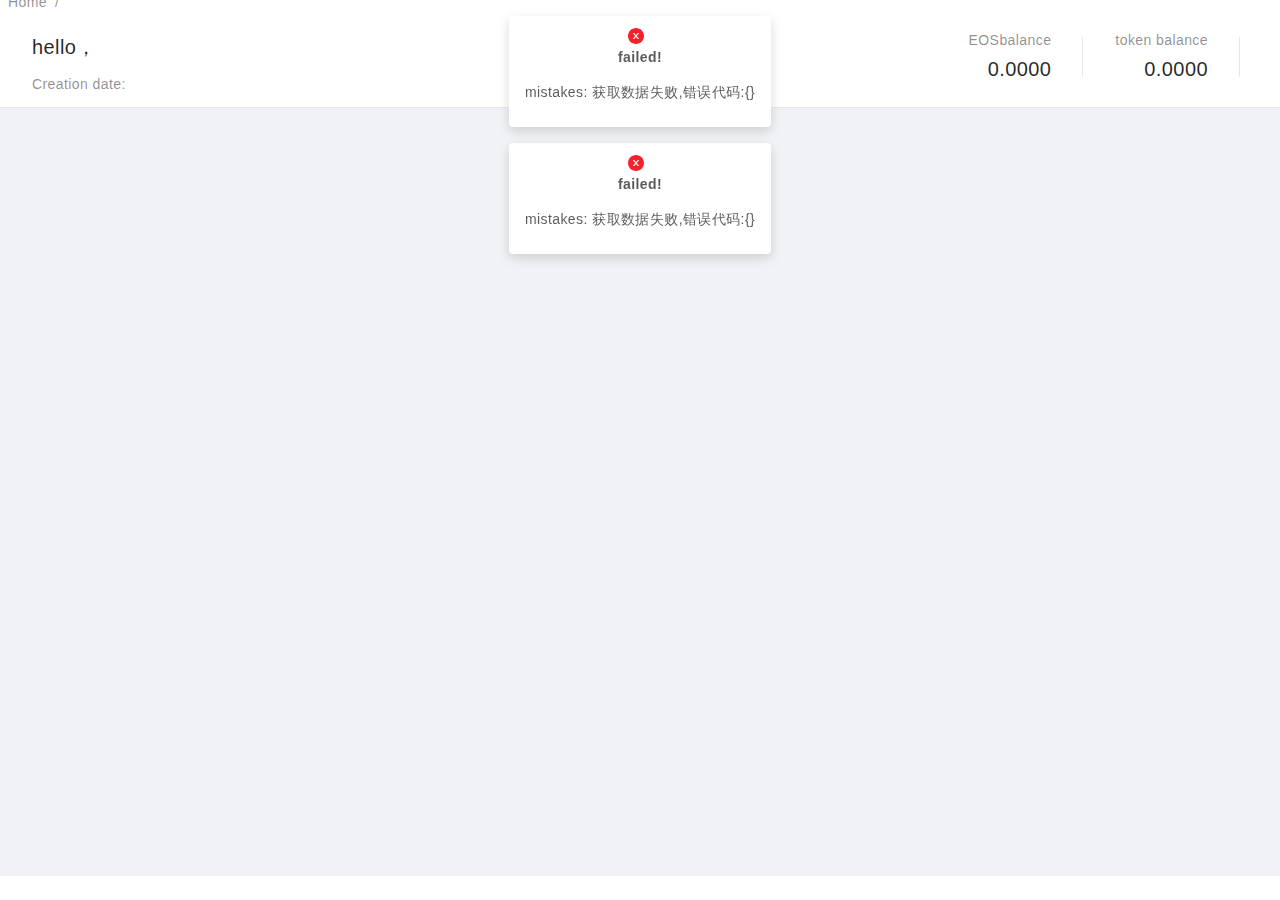
<file: index.html>
<!DOCTYPE html><html><head><meta charset="UTF-8"><meta name="viewport" content="width=device-width,user-scalable=no,initial-scale=1,maximum-scale=1,minimum-scale=1"><meta name="description" content="EOSUP Community"><meta http-equiv="Access-Control-Allow-Origin" content="*"><title>EOS SuperWallet</title><link href="/2018.9.21/sharecomm.css?29d0e5671be2af25b6cd" rel="stylesheet"><link href="/2018.9.21/index.css?29d0e5671be2af25b6cd" rel="stylesheet"></head><body><div id="root"></div><script type="text/javascript" src="/2018.9.21/sharecomm.js?29d0e5671be2af25b6cd"></script><script type="text/javascript" src="/2018.9.21/antd.js?29d0e5671be2af25b6cd"></script><script type="text/javascript" src="/2018.9.21/vendor.js?29d0e5671be2af25b6cd"></script><script type="text/javascript" src="/2018.9.21/index.js?29d0e5671be2af25b6cd"></script></body></html>
</file>
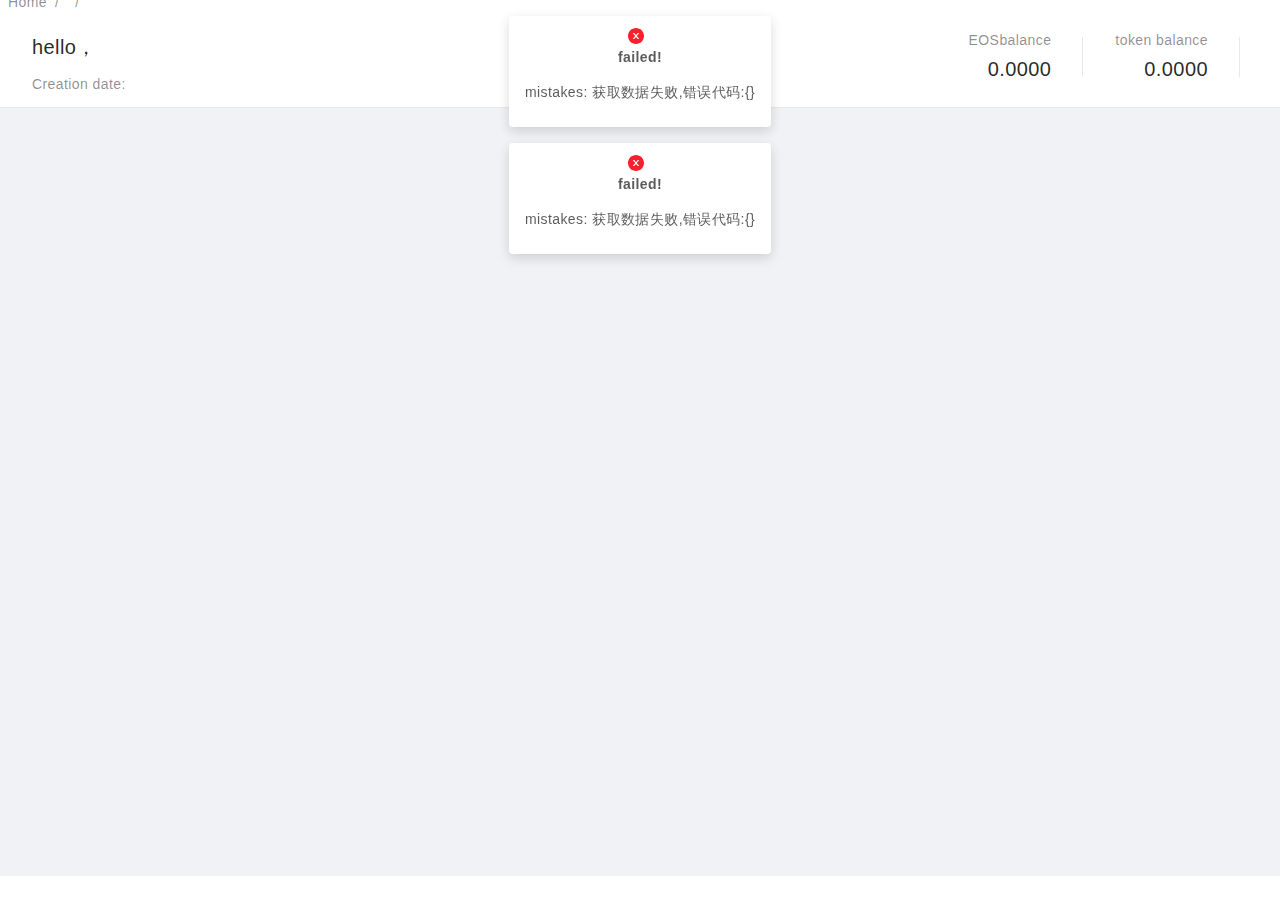
<file: 2018.9.21/index.html>
<!DOCTYPE html>
<html  >
<head>
  <meta charset="UTF-8">
  <meta name="viewport" content="width=device-width,user-scalable=no,initial-scale=1,maximum-scale=1,minimum-scale=1">
  <meta http-equiv="Access-Control-Allow-Origin" content="*">
  <meta name='description' content='EOSUP Community'>
  <meta name="keywords" content="EOSUP Community">
    <title>EOS SuperWallet</title>
<link href="/2018.9.21/sharecomm.css" rel="stylesheet"><link href="/2018.9.21/index.css" rel="stylesheet"></head> 
<body>
  <div id="root"></div> 
<script type="text/javascript" src="/2018.9.21/sharecomm.js"></script><script type="text/javascript" src="/2018.9.21/antd.js"></script><script type="text/javascript" src="/2018.9.21/vendor.js"></script><script type="text/javascript" src="/2018.9.21/index.js"></script></body> 
</html>
</file>
<file: 2018.9.21/sharecomm.css>
@font-face{font-family:Chinese Quote;src:local("PingFang SC"),local("SimSun");unicode-range:u+2018,u+2019,u+201c,u+201d}body,html{width:100%;height:100%}input::-ms-clear,input::-ms-reveal{display:none}*,:after,:before{-webkit-box-sizing:border-box;box-sizing:border-box}html{font-family:sans-serif;line-height:1.15;-webkit-text-size-adjust:100%;-ms-text-size-adjust:100%;-ms-overflow-style:scrollbar;-webkit-tap-highlight-color:rgba(0,0,0,0)}@-ms-viewport{width:device-width}article,aside,dialog,figcaption,figure,footer,header,hgroup,main,nav,section{display:block}body{margin:0;font-family:Chinese Quote,-apple-system,BlinkMacSystemFont,Segoe UI,PingFang SC,Hiragino Sans GB,Microsoft YaHei,Helvetica Neue,Helvetica,Arial,sans-serif;font-size:14px;font-variant:tabular-nums;line-height:1.5;color:rgba(0,0,0,.65);background-color:#fff}[tabindex="-1"]:focus{outline:none!important}hr{-webkit-box-sizing:content-box;box-sizing:content-box;height:0;overflow:visible}h1,h2,h3,h4,h5,h6{margin-top:0;margin-bottom:.5em;color:rgba(0,0,0,.85);font-weight:500}p{margin-top:0;margin-bottom:1em}abbr[data-original-title],abbr[title]{text-decoration:underline;-webkit-text-decoration:underline dotted;text-decoration:underline dotted;cursor:help;border-bottom:0}address{margin-bottom:1em;font-style:normal;line-height:inherit}input[type=number],input[type=password],input[type=text],textarea{-webkit-appearance:none}dl,ol,ul{margin-top:0;margin-bottom:1em}ol ol,ol ul,ul ol,ul ul{margin-bottom:0}dt{font-weight:500}dd{margin-bottom:.5em;margin-left:0}blockquote{margin:0 0 1em}dfn{font-style:italic}b,strong{font-weight:bolder}small{font-size:80%}sub,sup{position:relative;font-size:75%;line-height:0;vertical-align:baseline}sub{bottom:-.25em}sup{top:-.5em}a{color:#00b07c;background-color:transparent;text-decoration:none;outline:none;cursor:pointer;-webkit-transition:color .3s;-o-transition:color .3s;transition:color .3s;-webkit-text-decoration-skip:objects}a:focus{text-decoration:underline;-webkit-text-decoration-skip:ink;text-decoration-skip:ink}a:hover{color:#1ebd88}a:active{color:#008a65}a:active,a:hover{outline:0;text-decoration:none}a[disabled]{color:rgba(0,0,0,.25);cursor:not-allowed;pointer-events:none}code,kbd,pre,samp{font-family:SFMono-Regular,Consolas,Liberation Mono,Menlo,Courier,monospace;font-size:1em}pre{margin-top:0;margin-bottom:1em;overflow:auto}figure{margin:0 0 1em}img{vertical-align:middle;border-style:none}svg:not(:root){overflow:hidden}[role=button],a,area,button,input:not([type=range]),label,select,summary,textarea{-ms-touch-action:manipulation;touch-action:manipulation}table{border-collapse:collapse}caption{padding-top:.75em;padding-bottom:.3em;color:rgba(0,0,0,.45);text-align:left;caption-side:bottom}th{text-align:inherit}button,input,optgroup,select,textarea{margin:0;font-family:inherit;font-size:inherit;line-height:inherit;color:inherit}button,input{overflow:visible}button,select{text-transform:none}[type=reset],[type=submit],button,html [type=button]{-webkit-appearance:button}[type=button]::-moz-focus-inner,[type=reset]::-moz-focus-inner,[type=submit]::-moz-focus-inner,button::-moz-focus-inner{padding:0;border-style:none}input[type=checkbox],input[type=radio]{-webkit-box-sizing:border-box;box-sizing:border-box;padding:0}input[type=date],input[type=datetime-local],input[type=month],input[type=time]{-webkit-appearance:listbox}textarea{overflow:auto;resize:vertical}fieldset{min-width:0;padding:0;margin:0;border:0}legend{display:block;width:100%;max-width:100%;padding:0;margin-bottom:.5em;font-size:1.5em;line-height:inherit;color:inherit;white-space:normal}progress{vertical-align:baseline}[type=number]::-webkit-inner-spin-button,[type=number]::-webkit-outer-spin-button{height:auto}[type=search]{outline-offset:-2px;-webkit-appearance:none}[type=search]::-webkit-search-cancel-button,[type=search]::-webkit-search-decoration{-webkit-appearance:none}::-webkit-file-upload-button{font:inherit;-webkit-appearance:button}output{display:inline-block}summary{display:list-item}template{display:none}[hidden]{display:none!important}mark{padding:.2em;background-color:#feffe6}::-moz-selection{background:#00b07c;color:#fff}::selection{background:#00b07c;color:#fff}.clearfix{zoom:1}.clearfix:after,.clearfix:before{content:"";display:table}.clearfix:after{clear:both}.anticon{display:inline-block;font-style:normal;vertical-align:-.125em;text-align:center;text-transform:none;line-height:1;text-rendering:optimizeLegibility;-webkit-font-smoothing:antialiased;-moz-osx-font-smoothing:grayscale}.anticon svg{display:block}.anticon:before{display:none}.anticon .anticon-icon{display:block}.anticon-spin,.anticon-spin:before{display:inline-block;-webkit-animation:loadingCircle 1s infinite linear;animation:loadingCircle 1s infinite linear}.fade-appear,.fade-enter,.fade-leave{-webkit-animation-duration:.2s;animation-duration:.2s;-webkit-animation-fill-mode:both;animation-fill-mode:both;-webkit-animation-play-state:paused;animation-play-state:paused}.fade-appear.fade-appear-active,.fade-enter.fade-enter-active{-webkit-animation-name:antFadeIn;animation-name:antFadeIn;-webkit-animation-play-state:running;animation-play-state:running}.fade-leave.fade-leave-active{-webkit-animation-name:antFadeOut;animation-name:antFadeOut;-webkit-animation-play-state:running;animation-play-state:running;pointer-events:none}.fade-appear,.fade-enter{opacity:0}.fade-appear,.fade-enter,.fade-leave{-webkit-animation-timing-function:linear;animation-timing-function:linear}@-webkit-keyframes antFadeIn{0%{opacity:0}to{opacity:1}}@keyframes antFadeIn{0%{opacity:0}to{opacity:1}}@-webkit-keyframes antFadeOut{0%{opacity:1}to{opacity:0}}@keyframes antFadeOut{0%{opacity:1}to{opacity:0}}.move-up-appear,.move-up-enter,.move-up-leave{-webkit-animation-duration:.2s;animation-duration:.2s;-webkit-animation-fill-mode:both;animation-fill-mode:both;-webkit-animation-play-state:paused;animation-play-state:paused}.move-up-appear.move-up-appear-active,.move-up-enter.move-up-enter-active{-webkit-animation-name:antMoveUpIn;animation-name:antMoveUpIn;-webkit-animation-play-state:running;animation-play-state:running}.move-up-leave.move-up-leave-active{-webkit-animation-name:antMoveUpOut;animation-name:antMoveUpOut;-webkit-animation-play-state:running;animation-play-state:running;pointer-events:none}.move-up-appear,.move-up-enter{opacity:0;-webkit-animation-timing-function:cubic-bezier(.08,.82,.17,1);animation-timing-function:cubic-bezier(.08,.82,.17,1)}.move-up-leave{-webkit-animation-timing-function:cubic-bezier(.6,.04,.98,.34);animation-timing-function:cubic-bezier(.6,.04,.98,.34)}.move-down-appear,.move-down-enter,.move-down-leave{-webkit-animation-duration:.2s;animation-duration:.2s;-webkit-animation-fill-mode:both;animation-fill-mode:both;-webkit-animation-play-state:paused;animation-play-state:paused}.move-down-appear.move-down-appear-active,.move-down-enter.move-down-enter-active{-webkit-animation-name:antMoveDownIn;animation-name:antMoveDownIn;-webkit-animation-play-state:running;animation-play-state:running}.move-down-leave.move-down-leave-active{-webkit-animation-name:antMoveDownOut;animation-name:antMoveDownOut;-webkit-animation-play-state:running;animation-play-state:running;pointer-events:none}.move-down-appear,.move-down-enter{opacity:0;-webkit-animation-timing-function:cubic-bezier(.08,.82,.17,1);animation-timing-function:cubic-bezier(.08,.82,.17,1)}.move-down-leave{-webkit-animation-timing-function:cubic-bezier(.6,.04,.98,.34);animation-timing-function:cubic-bezier(.6,.04,.98,.34)}.move-left-appear,.move-left-enter,.move-left-leave{-webkit-animation-duration:.2s;animation-duration:.2s;-webkit-animation-fill-mode:both;animation-fill-mode:both;-webkit-animation-play-state:paused;animation-play-state:paused}.move-left-appear.move-left-appear-active,.move-left-enter.move-left-enter-active{-webkit-animation-name:antMoveLeftIn;animation-name:antMoveLeftIn;-webkit-animation-play-state:running;animation-play-state:running}.move-left-leave.move-left-leave-active{-webkit-animation-name:antMoveLeftOut;animation-name:antMoveLeftOut;-webkit-animation-play-state:running;animation-play-state:running;pointer-events:none}.move-left-appear,.move-left-enter{opacity:0;-webkit-animation-timing-function:cubic-bezier(.08,.82,.17,1);animation-timing-function:cubic-bezier(.08,.82,.17,1)}.move-left-leave{-webkit-animation-timing-function:cubic-bezier(.6,.04,.98,.34);animation-timing-function:cubic-bezier(.6,.04,.98,.34)}.move-right-appear,.move-right-enter,.move-right-leave{-webkit-animation-duration:.2s;animation-duration:.2s;-webkit-animation-fill-mode:both;animation-fill-mode:both;-webkit-animation-play-state:paused;animation-play-state:paused}.move-right-appear.move-right-appear-active,.move-right-enter.move-right-enter-active{-webkit-animation-name:antMoveRightIn;animation-name:antMoveRightIn;-webkit-animation-play-state:running;animation-play-state:running}.move-right-leave.move-right-leave-active{-webkit-animation-name:antMoveRightOut;animation-name:antMoveRightOut;-webkit-animation-play-state:running;animation-play-state:running;pointer-events:none}.move-right-appear,.move-right-enter{opacity:0;-webkit-animation-timing-function:cubic-bezier(.08,.82,.17,1);animation-timing-function:cubic-bezier(.08,.82,.17,1)}.move-right-leave{-webkit-animation-timing-function:cubic-bezier(.6,.04,.98,.34);animation-timing-function:cubic-bezier(.6,.04,.98,.34)}@-webkit-keyframes antMoveDownIn{0%{-webkit-transform-origin:0 0;transform-origin:0 0;-webkit-transform:translateY(100%);transform:translateY(100%);opacity:0}to{-webkit-transform-origin:0 0;transform-origin:0 0;-webkit-transform:translateY(0);transform:translateY(0);opacity:1}}@keyframes antMoveDownIn{0%{-webkit-transform-origin:0 0;transform-origin:0 0;-webkit-transform:translateY(100%);transform:translateY(100%);opacity:0}to{-webkit-transform-origin:0 0;transform-origin:0 0;-webkit-transform:translateY(0);transform:translateY(0);opacity:1}}@-webkit-keyframes antMoveDownOut{0%{-webkit-transform-origin:0 0;transform-origin:0 0;-webkit-transform:translateY(0);transform:translateY(0);opacity:1}to{-webkit-transform-origin:0 0;transform-origin:0 0;-webkit-transform:translateY(100%);transform:translateY(100%);opacity:0}}@keyframes antMoveDownOut{0%{-webkit-transform-origin:0 0;transform-origin:0 0;-webkit-transform:translateY(0);transform:translateY(0);opacity:1}to{-webkit-transform-origin:0 0;transform-origin:0 0;-webkit-transform:translateY(100%);transform:translateY(100%);opacity:0}}@-webkit-keyframes antMoveLeftIn{0%{-webkit-transform-origin:0 0;transform-origin:0 0;-webkit-transform:translateX(-100%);transform:translateX(-100%);opacity:0}to{-webkit-transform-origin:0 0;transform-origin:0 0;-webkit-transform:translateX(0);transform:translateX(0);opacity:1}}@keyframes antMoveLeftIn{0%{-webkit-transform-origin:0 0;transform-origin:0 0;-webkit-transform:translateX(-100%);transform:translateX(-100%);opacity:0}to{-webkit-transform-origin:0 0;transform-origin:0 0;-webkit-transform:translateX(0);transform:translateX(0);opacity:1}}@-webkit-keyframes antMoveLeftOut{0%{-webkit-transform-origin:0 0;transform-origin:0 0;-webkit-transform:translateX(0);transform:translateX(0);opacity:1}to{-webkit-transform-origin:0 0;transform-origin:0 0;-webkit-transform:translateX(-100%);transform:translateX(-100%);opacity:0}}@keyframes antMoveLeftOut{0%{-webkit-transform-origin:0 0;transform-origin:0 0;-webkit-transform:translateX(0);transform:translateX(0);opacity:1}to{-webkit-transform-origin:0 0;transform-origin:0 0;-webkit-transform:translateX(-100%);transform:translateX(-100%);opacity:0}}@-webkit-keyframes antMoveRightIn{0%{opacity:0;-webkit-transform-origin:0 0;transform-origin:0 0;-webkit-transform:translateX(100%);transform:translateX(100%)}to{opacity:1;-webkit-transform-origin:0 0;transform-origin:0 0;-webkit-transform:translateX(0);transform:translateX(0)}}@keyframes antMoveRightIn{0%{opacity:0;-webkit-transform-origin:0 0;transform-origin:0 0;-webkit-transform:translateX(100%);transform:translateX(100%)}to{opacity:1;-webkit-transform-origin:0 0;transform-origin:0 0;-webkit-transform:translateX(0);transform:translateX(0)}}@-webkit-keyframes antMoveRightOut{0%{-webkit-transform-origin:0 0;transform-origin:0 0;-webkit-transform:translateX(0);transform:translateX(0);opacity:1}to{-webkit-transform-origin:0 0;transform-origin:0 0;-webkit-transform:translateX(100%);transform:translateX(100%);opacity:0}}@keyframes antMoveRightOut{0%{-webkit-transform-origin:0 0;transform-origin:0 0;-webkit-transform:translateX(0);transform:translateX(0);opacity:1}to{-webkit-transform-origin:0 0;transform-origin:0 0;-webkit-transform:translateX(100%);transform:translateX(100%);opacity:0}}@-webkit-keyframes antMoveUpIn{0%{-webkit-transform-origin:0 0;transform-origin:0 0;-webkit-transform:translateY(-100%);transform:translateY(-100%);opacity:0}to{-webkit-transform-origin:0 0;transform-origin:0 0;-webkit-transform:translateY(0);transform:translateY(0);opacity:1}}@keyframes antMoveUpIn{0%{-webkit-transform-origin:0 0;transform-origin:0 0;-webkit-transform:translateY(-100%);transform:translateY(-100%);opacity:0}to{-webkit-transform-origin:0 0;transform-origin:0 0;-webkit-transform:translateY(0);transform:translateY(0);opacity:1}}@-webkit-keyframes antMoveUpOut{0%{-webkit-transform-origin:0 0;transform-origin:0 0;-webkit-transform:translateY(0);transform:translateY(0);opacity:1}to{-webkit-transform-origin:0 0;transform-origin:0 0;-webkit-transform:translateY(-100%);transform:translateY(-100%);opacity:0}}@keyframes antMoveUpOut{0%{-webkit-transform-origin:0 0;transform-origin:0 0;-webkit-transform:translateY(0);transform:translateY(0);opacity:1}to{-webkit-transform-origin:0 0;transform-origin:0 0;-webkit-transform:translateY(-100%);transform:translateY(-100%);opacity:0}}@-webkit-keyframes loadingCircle{to{-webkit-transform:rotate(1turn);transform:rotate(1turn)}}@keyframes loadingCircle{to{-webkit-transform:rotate(1turn);transform:rotate(1turn)}}[ant-click-animating-without-extra-node],[ant-click-animating]{position:relative}.ant-click-animating-node,[ant-click-animating-without-extra-node]:after{content:"";position:absolute;top:-1px;left:-1px;bottom:-1px;right:-1px;border-radius:inherit;border:0 solid #00b07c;opacity:.2;-webkit-animation:fadeEffect 2s cubic-bezier(.08,.82,.17,1),waveEffect .4s cubic-bezier(.08,.82,.17,1);animation:fadeEffect 2s cubic-bezier(.08,.82,.17,1),waveEffect .4s cubic-bezier(.08,.82,.17,1);-webkit-animation-fill-mode:forwards;animation-fill-mode:forwards;display:block;pointer-events:none}@-webkit-keyframes waveEffect{to{top:-6px;left:-6px;bottom:-6px;right:-6px;border-width:6px}}@keyframes waveEffect{to{top:-6px;left:-6px;bottom:-6px;right:-6px;border-width:6px}}@-webkit-keyframes fadeEffect{to{opacity:0}}@keyframes fadeEffect{to{opacity:0}}.slide-up-appear,.slide-up-enter,.slide-up-leave{-webkit-animation-duration:.2s;animation-duration:.2s;-webkit-animation-fill-mode:both;animation-fill-mode:both;-webkit-animation-play-state:paused;animation-play-state:paused}.slide-up-appear.slide-up-appear-active,.slide-up-enter.slide-up-enter-active{-webkit-animation-name:antSlideUpIn;animation-name:antSlideUpIn;-webkit-animation-play-state:running;animation-play-state:running}.slide-up-leave.slide-up-leave-active{-webkit-animation-name:antSlideUpOut;animation-name:antSlideUpOut;-webkit-animation-play-state:running;animation-play-state:running;pointer-events:none}.slide-up-appear,.slide-up-enter{opacity:0;-webkit-animation-timing-function:cubic-bezier(.23,1,.32,1);animation-timing-function:cubic-bezier(.23,1,.32,1)}.slide-up-leave{-webkit-animation-timing-function:cubic-bezier(.755,.05,.855,.06);animation-timing-function:cubic-bezier(.755,.05,.855,.06)}.slide-down-appear,.slide-down-enter,.slide-down-leave{-webkit-animation-duration:.2s;animation-duration:.2s;-webkit-animation-fill-mode:both;animation-fill-mode:both;-webkit-animation-play-state:paused;animation-play-state:paused}.slide-down-appear.slide-down-appear-active,.slide-down-enter.slide-down-enter-active{-webkit-animation-name:antSlideDownIn;animation-name:antSlideDownIn;-webkit-animation-play-state:running;animation-play-state:running}.slide-down-leave.slide-down-leave-active{-webkit-animation-name:antSlideDownOut;animation-name:antSlideDownOut;-webkit-animation-play-state:running;animation-play-state:running;pointer-events:none}.slide-down-appear,.slide-down-enter{opacity:0;-webkit-animation-timing-function:cubic-bezier(.23,1,.32,1);animation-timing-function:cubic-bezier(.23,1,.32,1)}.slide-down-leave{-webkit-animation-timing-function:cubic-bezier(.755,.05,.855,.06);animation-timing-function:cubic-bezier(.755,.05,.855,.06)}.slide-left-appear,.slide-left-enter,.slide-left-leave{-webkit-animation-duration:.2s;animation-duration:.2s;-webkit-animation-fill-mode:both;animation-fill-mode:both;-webkit-animation-play-state:paused;animation-play-state:paused}.slide-left-appear.slide-left-appear-active,.slide-left-enter.slide-left-enter-active{-webkit-animation-name:antSlideLeftIn;animation-name:antSlideLeftIn;-webkit-animation-play-state:running;animation-play-state:running}.slide-left-leave.slide-left-leave-active{-webkit-animation-name:antSlideLeftOut;animation-name:antSlideLeftOut;-webkit-animation-play-state:running;animation-play-state:running;pointer-events:none}.slide-left-appear,.slide-left-enter{opacity:0;-webkit-animation-timing-function:cubic-bezier(.23,1,.32,1);animation-timing-function:cubic-bezier(.23,1,.32,1)}.slide-left-leave{-webkit-animation-timing-function:cubic-bezier(.755,.05,.855,.06);animation-timing-function:cubic-bezier(.755,.05,.855,.06)}.slide-right-appear,.slide-right-enter,.slide-right-leave{-webkit-animation-duration:.2s;animation-duration:.2s;-webkit-animation-fill-mode:both;animation-fill-mode:both;-webkit-animation-play-state:paused;animation-play-state:paused}.slide-right-appear.slide-right-appear-active,.slide-right-enter.slide-right-enter-active{-webkit-animation-name:antSlideRightIn;animation-name:antSlideRightIn;-webkit-animation-play-state:running;animation-play-state:running}.slide-right-leave.slide-right-leave-active{-webkit-animation-name:antSlideRightOut;animation-name:antSlideRightOut;-webkit-animation-play-state:running;animation-play-state:running;pointer-events:none}.slide-right-appear,.slide-right-enter{opacity:0;-webkit-animation-timing-function:cubic-bezier(.23,1,.32,1);animation-timing-function:cubic-bezier(.23,1,.32,1)}.slide-right-leave{-webkit-animation-timing-function:cubic-bezier(.755,.05,.855,.06);animation-timing-function:cubic-bezier(.755,.05,.855,.06)}@-webkit-keyframes antSlideUpIn{0%{opacity:0;-webkit-transform-origin:0 0;transform-origin:0 0;-webkit-transform:scaleY(.8);transform:scaleY(.8)}to{opacity:1;-webkit-transform-origin:0 0;transform-origin:0 0;-webkit-transform:scaleY(1);transform:scaleY(1)}}@keyframes antSlideUpIn{0%{opacity:0;-webkit-transform-origin:0 0;transform-origin:0 0;-webkit-transform:scaleY(.8);transform:scaleY(.8)}to{opacity:1;-webkit-transform-origin:0 0;transform-origin:0 0;-webkit-transform:scaleY(1);transform:scaleY(1)}}@-webkit-keyframes antSlideUpOut{0%{opacity:1;-webkit-transform-origin:0 0;transform-origin:0 0;-webkit-transform:scaleY(1);transform:scaleY(1)}to{opacity:0;-webkit-transform-origin:0 0;transform-origin:0 0;-webkit-transform:scaleY(.8);transform:scaleY(.8)}}@keyframes antSlideUpOut{0%{opacity:1;-webkit-transform-origin:0 0;transform-origin:0 0;-webkit-transform:scaleY(1);transform:scaleY(1)}to{opacity:0;-webkit-transform-origin:0 0;transform-origin:0 0;-webkit-transform:scaleY(.8);transform:scaleY(.8)}}@-webkit-keyframes antSlideDownIn{0%{opacity:0;-webkit-transform-origin:100% 100%;transform-origin:100% 100%;-webkit-transform:scaleY(.8);transform:scaleY(.8)}to{opacity:1;-webkit-transform-origin:100% 100%;transform-origin:100% 100%;-webkit-transform:scaleY(1);transform:scaleY(1)}}@keyframes antSlideDownIn{0%{opacity:0;-webkit-transform-origin:100% 100%;transform-origin:100% 100%;-webkit-transform:scaleY(.8);transform:scaleY(.8)}to{opacity:1;-webkit-transform-origin:100% 100%;transform-origin:100% 100%;-webkit-transform:scaleY(1);transform:scaleY(1)}}@-webkit-keyframes antSlideDownOut{0%{opacity:1;-webkit-transform-origin:100% 100%;transform-origin:100% 100%;-webkit-transform:scaleY(1);transform:scaleY(1)}to{opacity:0;-webkit-transform-origin:100% 100%;transform-origin:100% 100%;-webkit-transform:scaleY(.8);transform:scaleY(.8)}}@keyframes antSlideDownOut{0%{opacity:1;-webkit-transform-origin:100% 100%;transform-origin:100% 100%;-webkit-transform:scaleY(1);transform:scaleY(1)}to{opacity:0;-webkit-transform-origin:100% 100%;transform-origin:100% 100%;-webkit-transform:scaleY(.8);transform:scaleY(.8)}}@-webkit-keyframes antSlideLeftIn{0%{opacity:0;-webkit-transform-origin:0 0;transform-origin:0 0;-webkit-transform:scaleX(.8);transform:scaleX(.8)}to{opacity:1;-webkit-transform-origin:0 0;transform-origin:0 0;-webkit-transform:scaleX(1);transform:scaleX(1)}}@keyframes antSlideLeftIn{0%{opacity:0;-webkit-transform-origin:0 0;transform-origin:0 0;-webkit-transform:scaleX(.8);transform:scaleX(.8)}to{opacity:1;-webkit-transform-origin:0 0;transform-origin:0 0;-webkit-transform:scaleX(1);transform:scaleX(1)}}@-webkit-keyframes antSlideLeftOut{0%{opacity:1;-webkit-transform-origin:0 0;transform-origin:0 0;-webkit-transform:scaleX(1);transform:scaleX(1)}to{opacity:0;-webkit-transform-origin:0 0;transform-origin:0 0;-webkit-transform:scaleX(.8);transform:scaleX(.8)}}@keyframes antSlideLeftOut{0%{opacity:1;-webkit-transform-origin:0 0;transform-origin:0 0;-webkit-transform:scaleX(1);transform:scaleX(1)}to{opacity:0;-webkit-transform-origin:0 0;transform-origin:0 0;-webkit-transform:scaleX(.8);transform:scaleX(.8)}}@-webkit-keyframes antSlideRightIn{0%{opacity:0;-webkit-transform-origin:100% 0;transform-origin:100% 0;-webkit-transform:scaleX(.8);transform:scaleX(.8)}to{opacity:1;-webkit-transform-origin:100% 0;transform-origin:100% 0;-webkit-transform:scaleX(1);transform:scaleX(1)}}@keyframes antSlideRightIn{0%{opacity:0;-webkit-transform-origin:100% 0;transform-origin:100% 0;-webkit-transform:scaleX(.8);transform:scaleX(.8)}to{opacity:1;-webkit-transform-origin:100% 0;transform-origin:100% 0;-webkit-transform:scaleX(1);transform:scaleX(1)}}@-webkit-keyframes antSlideRightOut{0%{opacity:1;-webkit-transform-origin:100% 0;transform-origin:100% 0;-webkit-transform:scaleX(1);transform:scaleX(1)}to{opacity:0;-webkit-transform-origin:100% 0;transform-origin:100% 0;-webkit-transform:scaleX(.8);transform:scaleX(.8)}}@keyframes antSlideRightOut{0%{opacity:1;-webkit-transform-origin:100% 0;transform-origin:100% 0;-webkit-transform:scaleX(1);transform:scaleX(1)}to{opacity:0;-webkit-transform-origin:100% 0;transform-origin:100% 0;-webkit-transform:scaleX(.8);transform:scaleX(.8)}}.swing-appear,.swing-enter{-webkit-animation-duration:.2s;animation-duration:.2s;-webkit-animation-fill-mode:both;animation-fill-mode:both;-webkit-animation-play-state:paused;animation-play-state:paused}.swing-appear.swing-appear-active,.swing-enter.swing-enter-active{-webkit-animation-name:antSwingIn;animation-name:antSwingIn;-webkit-animation-play-state:running;animation-play-state:running}@-webkit-keyframes antSwingIn{0%,to{-webkit-transform:translateX(0);transform:translateX(0)}20%{-webkit-transform:translateX(-10px);transform:translateX(-10px)}40%{-webkit-transform:translateX(10px);transform:translateX(10px)}60%{-webkit-transform:translateX(-5px);transform:translateX(-5px)}80%{-webkit-transform:translateX(5px);transform:translateX(5px)}}@keyframes antSwingIn{0%,to{-webkit-transform:translateX(0);transform:translateX(0)}20%{-webkit-transform:translateX(-10px);transform:translateX(-10px)}40%{-webkit-transform:translateX(10px);transform:translateX(10px)}60%{-webkit-transform:translateX(-5px);transform:translateX(-5px)}80%{-webkit-transform:translateX(5px);transform:translateX(5px)}}.zoom-appear,.zoom-enter,.zoom-leave{-webkit-animation-duration:.2s;animation-duration:.2s;-webkit-animation-fill-mode:both;animation-fill-mode:both;-webkit-animation-play-state:paused;animation-play-state:paused}.zoom-appear.zoom-appear-active,.zoom-enter.zoom-enter-active{-webkit-animation-name:antZoomIn;animation-name:antZoomIn;-webkit-animation-play-state:running;animation-play-state:running}.zoom-leave.zoom-leave-active{-webkit-animation-name:antZoomOut;animation-name:antZoomOut;-webkit-animation-play-state:running;animation-play-state:running;pointer-events:none}.zoom-appear,.zoom-enter{-webkit-transform:scale(0);-ms-transform:scale(0);transform:scale(0);-webkit-animation-timing-function:cubic-bezier(.08,.82,.17,1);animation-timing-function:cubic-bezier(.08,.82,.17,1)}.zoom-leave{-webkit-animation-timing-function:cubic-bezier(.78,.14,.15,.86);animation-timing-function:cubic-bezier(.78,.14,.15,.86)}.zoom-big-appear,.zoom-big-enter,.zoom-big-leave{-webkit-animation-duration:.2s;animation-duration:.2s;-webkit-animation-fill-mode:both;animation-fill-mode:both;-webkit-animation-play-state:paused;animation-play-state:paused}.zoom-big-appear.zoom-big-appear-active,.zoom-big-enter.zoom-big-enter-active{-webkit-animation-name:antZoomBigIn;animation-name:antZoomBigIn;-webkit-animation-play-state:running;animation-play-state:running}.zoom-big-leave.zoom-big-leave-active{-webkit-animation-name:antZoomBigOut;animation-name:antZoomBigOut;-webkit-animation-play-state:running;animation-play-state:running;pointer-events:none}.zoom-big-appear,.zoom-big-enter{-webkit-transform:scale(0);-ms-transform:scale(0);transform:scale(0);-webkit-animation-timing-function:cubic-bezier(.08,.82,.17,1);animation-timing-function:cubic-bezier(.08,.82,.17,1)}.zoom-big-leave{-webkit-animation-timing-function:cubic-bezier(.78,.14,.15,.86);animation-timing-function:cubic-bezier(.78,.14,.15,.86)}.zoom-big-fast-appear,.zoom-big-fast-enter,.zoom-big-fast-leave{-webkit-animation-duration:.1s;animation-duration:.1s;-webkit-animation-fill-mode:both;animation-fill-mode:both;-webkit-animation-play-state:paused;animation-play-state:paused}.zoom-big-fast-appear.zoom-big-fast-appear-active,.zoom-big-fast-enter.zoom-big-fast-enter-active{-webkit-animation-name:antZoomBigIn;animation-name:antZoomBigIn;-webkit-animation-play-state:running;animation-play-state:running}.zoom-big-fast-leave.zoom-big-fast-leave-active{-webkit-animation-name:antZoomBigOut;animation-name:antZoomBigOut;-webkit-animation-play-state:running;animation-play-state:running;pointer-events:none}.zoom-big-fast-appear,.zoom-big-fast-enter{-webkit-transform:scale(0);-ms-transform:scale(0);transform:scale(0);-webkit-animation-timing-function:cubic-bezier(.08,.82,.17,1);animation-timing-function:cubic-bezier(.08,.82,.17,1)}.zoom-big-fast-leave{-webkit-animation-timing-function:cubic-bezier(.78,.14,.15,.86);animation-timing-function:cubic-bezier(.78,.14,.15,.86)}.zoom-up-appear,.zoom-up-enter,.zoom-up-leave{-webkit-animation-duration:.2s;animation-duration:.2s;-webkit-animation-fill-mode:both;animation-fill-mode:both;-webkit-animation-play-state:paused;animation-play-state:paused}.zoom-up-appear.zoom-up-appear-active,.zoom-up-enter.zoom-up-enter-active{-webkit-animation-name:antZoomUpIn;animation-name:antZoomUpIn;-webkit-animation-play-state:running;animation-play-state:running}.zoom-up-leave.zoom-up-leave-active{-webkit-animation-name:antZoomUpOut;animation-name:antZoomUpOut;-webkit-animation-play-state:running;animation-play-state:running;pointer-events:none}.zoom-up-appear,.zoom-up-enter{-webkit-transform:scale(0);-ms-transform:scale(0);transform:scale(0);-webkit-animation-timing-function:cubic-bezier(.08,.82,.17,1);animation-timing-function:cubic-bezier(.08,.82,.17,1)}.zoom-up-leave{-webkit-animation-timing-function:cubic-bezier(.78,.14,.15,.86);animation-timing-function:cubic-bezier(.78,.14,.15,.86)}.zoom-down-appear,.zoom-down-enter,.zoom-down-leave{-webkit-animation-duration:.2s;animation-duration:.2s;-webkit-animation-fill-mode:both;animation-fill-mode:both;-webkit-animation-play-state:paused;animation-play-state:paused}.zoom-down-appear.zoom-down-appear-active,.zoom-down-enter.zoom-down-enter-active{-webkit-animation-name:antZoomDownIn;animation-name:antZoomDownIn;-webkit-animation-play-state:running;animation-play-state:running}.zoom-down-leave.zoom-down-leave-active{-webkit-animation-name:antZoomDownOut;animation-name:antZoomDownOut;-webkit-animation-play-state:running;animation-play-state:running;pointer-events:none}.zoom-down-appear,.zoom-down-enter{-webkit-transform:scale(0);-ms-transform:scale(0);transform:scale(0);-webkit-animation-timing-function:cubic-bezier(.08,.82,.17,1);animation-timing-function:cubic-bezier(.08,.82,.17,1)}.zoom-down-leave{-webkit-animation-timing-function:cubic-bezier(.78,.14,.15,.86);animation-timing-function:cubic-bezier(.78,.14,.15,.86)}.zoom-left-appear,.zoom-left-enter,.zoom-left-leave{-webkit-animation-duration:.2s;animation-duration:.2s;-webkit-animation-fill-mode:both;animation-fill-mode:both;-webkit-animation-play-state:paused;animation-play-state:paused}.zoom-left-appear.zoom-left-appear-active,.zoom-left-enter.zoom-left-enter-active{-webkit-animation-name:antZoomLeftIn;animation-name:antZoomLeftIn;-webkit-animation-play-state:running;animation-play-state:running}.zoom-left-leave.zoom-left-leave-active{-webkit-animation-name:antZoomLeftOut;animation-name:antZoomLeftOut;-webkit-animation-play-state:running;animation-play-state:running;pointer-events:none}.zoom-left-appear,.zoom-left-enter{-webkit-transform:scale(0);-ms-transform:scale(0);transform:scale(0);-webkit-animation-timing-function:cubic-bezier(.08,.82,.17,1);animation-timing-function:cubic-bezier(.08,.82,.17,1)}.zoom-left-leave{-webkit-animation-timing-function:cubic-bezier(.78,.14,.15,.86);animation-timing-function:cubic-bezier(.78,.14,.15,.86)}.zoom-right-appear,.zoom-right-enter,.zoom-right-leave{-webkit-animation-duration:.2s;animation-duration:.2s;-webkit-animation-fill-mode:both;animation-fill-mode:both;-webkit-animation-play-state:paused;animation-play-state:paused}.zoom-right-appear.zoom-right-appear-active,.zoom-right-enter.zoom-right-enter-active{-webkit-animation-name:antZoomRightIn;animation-name:antZoomRightIn;-webkit-animation-play-state:running;animation-play-state:running}.zoom-right-leave.zoom-right-leave-active{-webkit-animation-name:antZoomRightOut;animation-name:antZoomRightOut;-webkit-animation-play-state:running;animation-play-state:running;pointer-events:none}.zoom-right-appear,.zoom-right-enter{-webkit-transform:scale(0);-ms-transform:scale(0);transform:scale(0);-webkit-animation-timing-function:cubic-bezier(.08,.82,.17,1);animation-timing-function:cubic-bezier(.08,.82,.17,1)}.zoom-right-leave{-webkit-animation-timing-function:cubic-bezier(.78,.14,.15,.86);animation-timing-function:cubic-bezier(.78,.14,.15,.86)}@-webkit-keyframes antZoomIn{0%{opacity:0;-webkit-transform:scale(.2);transform:scale(.2)}to{opacity:1;-webkit-transform:scale(1);transform:scale(1)}}@keyframes antZoomIn{0%{opacity:0;-webkit-transform:scale(.2);transform:scale(.2)}to{opacity:1;-webkit-transform:scale(1);transform:scale(1)}}@-webkit-keyframes antZoomOut{0%{-webkit-transform:scale(1);transform:scale(1)}to{opacity:0;-webkit-transform:scale(.2);transform:scale(.2)}}@keyframes antZoomOut{0%{-webkit-transform:scale(1);transform:scale(1)}to{opacity:0;-webkit-transform:scale(.2);transform:scale(.2)}}@-webkit-keyframes antZoomBigIn{0%{opacity:0;-webkit-transform:scale(.8);transform:scale(.8)}to{-webkit-transform:scale(1);transform:scale(1)}}@keyframes antZoomBigIn{0%{opacity:0;-webkit-transform:scale(.8);transform:scale(.8)}to{-webkit-transform:scale(1);transform:scale(1)}}@-webkit-keyframes antZoomBigOut{0%{-webkit-transform:scale(1);transform:scale(1)}to{opacity:0;-webkit-transform:scale(.8);transform:scale(.8)}}@keyframes antZoomBigOut{0%{-webkit-transform:scale(1);transform:scale(1)}to{opacity:0;-webkit-transform:scale(.8);transform:scale(.8)}}@-webkit-keyframes antZoomUpIn{0%{opacity:0;-webkit-transform-origin:50% 0;transform-origin:50% 0;-webkit-transform:scale(.8);transform:scale(.8)}to{-webkit-transform-origin:50% 0;transform-origin:50% 0;-webkit-transform:scale(1);transform:scale(1)}}@keyframes antZoomUpIn{0%{opacity:0;-webkit-transform-origin:50% 0;transform-origin:50% 0;-webkit-transform:scale(.8);transform:scale(.8)}to{-webkit-transform-origin:50% 0;transform-origin:50% 0;-webkit-transform:scale(1);transform:scale(1)}}@-webkit-keyframes antZoomUpOut{0%{-webkit-transform-origin:50% 0;transform-origin:50% 0;-webkit-transform:scale(1);transform:scale(1)}to{opacity:0;-webkit-transform-origin:50% 0;transform-origin:50% 0;-webkit-transform:scale(.8);transform:scale(.8)}}@keyframes antZoomUpOut{0%{-webkit-transform-origin:50% 0;transform-origin:50% 0;-webkit-transform:scale(1);transform:scale(1)}to{opacity:0;-webkit-transform-origin:50% 0;transform-origin:50% 0;-webkit-transform:scale(.8);transform:scale(.8)}}@-webkit-keyframes antZoomLeftIn{0%{opacity:0;-webkit-transform-origin:0 50%;transform-origin:0 50%;-webkit-transform:scale(.8);transform:scale(.8)}to{-webkit-transform-origin:0 50%;transform-origin:0 50%;-webkit-transform:scale(1);transform:scale(1)}}@keyframes antZoomLeftIn{0%{opacity:0;-webkit-transform-origin:0 50%;transform-origin:0 50%;-webkit-transform:scale(.8);transform:scale(.8)}to{-webkit-transform-origin:0 50%;transform-origin:0 50%;-webkit-transform:scale(1);transform:scale(1)}}@-webkit-keyframes antZoomLeftOut{0%{-webkit-transform-origin:0 50%;transform-origin:0 50%;-webkit-transform:scale(1);transform:scale(1)}to{opacity:0;-webkit-transform-origin:0 50%;transform-origin:0 50%;-webkit-transform:scale(.8);transform:scale(.8)}}@keyframes antZoomLeftOut{0%{-webkit-transform-origin:0 50%;transform-origin:0 50%;-webkit-transform:scale(1);transform:scale(1)}to{opacity:0;-webkit-transform-origin:0 50%;transform-origin:0 50%;-webkit-transform:scale(.8);transform:scale(.8)}}@-webkit-keyframes antZoomRightIn{0%{opacity:0;-webkit-transform-origin:100% 50%;transform-origin:100% 50%;-webkit-transform:scale(.8);transform:scale(.8)}to{-webkit-transform-origin:100% 50%;transform-origin:100% 50%;-webkit-transform:scale(1);transform:scale(1)}}@keyframes antZoomRightIn{0%{opacity:0;-webkit-transform-origin:100% 50%;transform-origin:100% 50%;-webkit-transform:scale(.8);transform:scale(.8)}to{-webkit-transform-origin:100% 50%;transform-origin:100% 50%;-webkit-transform:scale(1);transform:scale(1)}}@-webkit-keyframes antZoomRightOut{0%{-webkit-transform-origin:100% 50%;transform-origin:100% 50%;-webkit-transform:scale(1);transform:scale(1)}to{opacity:0;-webkit-transform-origin:100% 50%;transform-origin:100% 50%;-webkit-transform:scale(.8);transform:scale(.8)}}@keyframes antZoomRightOut{0%{-webkit-transform-origin:100% 50%;transform-origin:100% 50%;-webkit-transform:scale(1);transform:scale(1)}to{opacity:0;-webkit-transform-origin:100% 50%;transform-origin:100% 50%;-webkit-transform:scale(.8);transform:scale(.8)}}@-webkit-keyframes antZoomDownIn{0%{opacity:0;-webkit-transform-origin:50% 100%;transform-origin:50% 100%;-webkit-transform:scale(.8);transform:scale(.8)}to{-webkit-transform-origin:50% 100%;transform-origin:50% 100%;-webkit-transform:scale(1);transform:scale(1)}}@keyframes antZoomDownIn{0%{opacity:0;-webkit-transform-origin:50% 100%;transform-origin:50% 100%;-webkit-transform:scale(.8);transform:scale(.8)}to{-webkit-transform-origin:50% 100%;transform-origin:50% 100%;-webkit-transform:scale(1);transform:scale(1)}}@-webkit-keyframes antZoomDownOut{0%{-webkit-transform-origin:50% 100%;transform-origin:50% 100%;-webkit-transform:scale(1);transform:scale(1)}to{opacity:0;-webkit-transform-origin:50% 100%;transform-origin:50% 100%;-webkit-transform:scale(.8);transform:scale(.8)}}@keyframes antZoomDownOut{0%{-webkit-transform-origin:50% 100%;transform-origin:50% 100%;-webkit-transform:scale(1);transform:scale(1)}to{opacity:0;-webkit-transform-origin:50% 100%;transform-origin:50% 100%;-webkit-transform:scale(.8);transform:scale(.8)}}.ant-motion-collapse{overflow:hidden}.ant-motion-collapse-active{-webkit-transition:height .15s cubic-bezier(.645,.045,.355,1),opacity .15s cubic-bezier(.645,.045,.355,1)!important;-o-transition:height .15s cubic-bezier(.645,.045,.355,1),opacity .15s cubic-bezier(.645,.045,.355,1)!important;transition:height .15s cubic-bezier(.645,.045,.355,1),opacity .15s cubic-bezier(.645,.045,.355,1)!important}.ant-spin{font-family:Chinese Quote,-apple-system,BlinkMacSystemFont,Segoe UI,PingFang SC,Hiragino Sans GB,Microsoft YaHei,Helvetica Neue,Helvetica,Arial,sans-serif;font-size:14px;font-variant:tabular-nums;line-height:1.5;color:rgba(0,0,0,.65);-webkit-box-sizing:border-box;box-sizing:border-box;margin:0;padding:0;list-style:none;color:#00b07c;vertical-align:middle;text-align:center;opacity:0;position:absolute;-webkit-transition:-webkit-transform .3s cubic-bezier(.78,.14,.15,.86);transition:-webkit-transform .3s cubic-bezier(.78,.14,.15,.86);-o-transition:transform .3s cubic-bezier(.78,.14,.15,.86);transition:transform .3s cubic-bezier(.78,.14,.15,.86);transition:transform .3s cubic-bezier(.78,.14,.15,.86),-webkit-transform .3s cubic-bezier(.78,.14,.15,.86);display:none}.ant-spin-spinning{opacity:1;position:static;display:inline-block}.ant-spin-nested-loading{position:relative}.ant-spin-nested-loading>div>.ant-spin{display:block;position:absolute;height:100%;max-height:360px;width:100%;z-index:4}.ant-spin-nested-loading>div>.ant-spin .ant-spin-dot{position:absolute;top:50%;left:50%;margin:-10px}.ant-spin-nested-loading>div>.ant-spin .ant-spin-text{position:absolute;top:50%;width:100%;padding-top:5px;text-shadow:0 1px 2px #fff}.ant-spin-nested-loading>div>.ant-spin.ant-spin-show-text .ant-spin-dot{margin-top:-20px}.ant-spin-nested-loading>div>.ant-spin-sm .ant-spin-dot{margin:-7px}.ant-spin-nested-loading>div>.ant-spin-sm .ant-spin-text{padding-top:2px}.ant-spin-nested-loading>div>.ant-spin-sm.ant-spin-show-text .ant-spin-dot{margin-top:-17px}.ant-spin-nested-loading>div>.ant-spin-lg .ant-spin-dot{margin:-16px}.ant-spin-nested-loading>div>.ant-spin-lg .ant-spin-text{padding-top:11px}.ant-spin-nested-loading>div>.ant-spin-lg.ant-spin-show-text .ant-spin-dot{margin-top:-26px}.ant-spin-container{position:relative;-webkit-transition:opacity .3s;-o-transition:opacity .3s;transition:opacity .3s;zoom:1}.ant-spin-container:after,.ant-spin-container:before{content:"";display:table}.ant-spin-container:after{clear:both}.ant-spin-blur{pointer-events:none;-webkit-user-select:none;-moz-user-select:none;-ms-user-select:none;user-select:none;overflow:hidden;opacity:.5;-webkit-filter:blur(.5px);filter:blur(.5px);-webkit-filter:progid\:DXImageTransform\.Microsoft\.Blur(PixelRadius\=1,MakeShadow\=false);filter:progid\:DXImageTransform\.Microsoft\.Blur(PixelRadius\=1,MakeShadow\=false)}.ant-spin-blur:after{content:"";position:absolute;left:0;right:0;top:0;bottom:0;background:#fff;opacity:.3;-webkit-transition:all .3s;-o-transition:all .3s;transition:all .3s;z-index:10}.ant-spin-tip{color:rgba(0,0,0,.45)}.ant-spin-dot{position:relative;display:inline-block;font-size:20px;width:20px;height:20px}.ant-spin-dot i{width:9px;height:9px;border-radius:100%;background-color:#00b07c;-webkit-transform:scale(.75);-ms-transform:scale(.75);transform:scale(.75);display:block;position:absolute;opacity:.3;-webkit-animation:antSpinMove 1s infinite linear alternate;animation:antSpinMove 1s infinite linear alternate;-webkit-transform-origin:50% 50%;-ms-transform-origin:50% 50%;transform-origin:50% 50%}.ant-spin-dot i:first-child{left:0;top:0}.ant-spin-dot i:nth-child(2){right:0;top:0;-webkit-animation-delay:.4s;animation-delay:.4s}.ant-spin-dot i:nth-child(3){right:0;bottom:0;-webkit-animation-delay:.8s;animation-delay:.8s}.ant-spin-dot i:nth-child(4){left:0;bottom:0;-webkit-animation-delay:1.2s;animation-delay:1.2s}.ant-spin-dot-spin{-webkit-transform:rotate(45deg);-ms-transform:rotate(45deg);transform:rotate(45deg);-webkit-animation:antRotate 1.2s infinite linear;animation:antRotate 1.2s infinite linear}.ant-spin-sm .ant-spin-dot{font-size:14px;width:14px;height:14px}.ant-spin-sm .ant-spin-dot i{width:6px;height:6px}.ant-spin-lg .ant-spin-dot{font-size:32px;width:32px;height:32px}.ant-spin-lg .ant-spin-dot i{width:14px;height:14px}.ant-spin.ant-spin-show-text .ant-spin-text{display:block}@media (-ms-high-contrast:active),(-ms-high-contrast:none){.ant-spin-blur{background:#fff;opacity:.5}}@-webkit-keyframes antSpinMove{to{opacity:1}}@keyframes antSpinMove{to{opacity:1}}@-webkit-keyframes antRotate{to{-webkit-transform:rotate(405deg);transform:rotate(405deg)}}@keyframes antRotate{to{-webkit-transform:rotate(405deg);transform:rotate(405deg)}}.ant-back-top{font-family:Chinese Quote,-apple-system,BlinkMacSystemFont,Segoe UI,PingFang SC,Hiragino Sans GB,Microsoft YaHei,Helvetica Neue,Helvetica,Arial,sans-serif;font-size:14px;font-variant:tabular-nums;line-height:1.5;color:rgba(0,0,0,.65);-webkit-box-sizing:border-box;box-sizing:border-box;margin:0;padding:0;list-style:none;z-index:10;position:fixed;right:100px;bottom:50px;height:40px;width:40px;cursor:pointer}.ant-back-top-content{height:40px;width:40px;border-radius:20px;background-color:rgba(0,0,0,.45);color:#fff;text-align:center;overflow:hidden}.ant-back-top-content,.ant-back-top-content:hover{-webkit-transition:all .3s cubic-bezier(.645,.045,.355,1);-o-transition:all .3s cubic-bezier(.645,.045,.355,1);transition:all .3s cubic-bezier(.645,.045,.355,1)}.ant-back-top-content:hover{background-color:rgba(0,0,0,.65)}.ant-back-top-icon{margin:12px auto;width:14px;height:16px;background:url([data-uri]) 100%/100% no-repeat}@media screen and (max-width:768px){.ant-back-top{right:60px}}@media screen and (max-width:480px){.ant-back-top{right:20px}}.ant-layout{display:-webkit-box;display:-ms-flexbox;display:flex;-webkit-box-orient:vertical;-webkit-box-direction:normal;-ms-flex-direction:column;flex-direction:column;-webkit-box-flex:1;-ms-flex:auto;flex:auto;background:#f0f2f5}.ant-layout,.ant-layout *{-webkit-box-sizing:border-box;box-sizing:border-box}.ant-layout.ant-layout-has-sider{-webkit-box-orient:horizontal;-webkit-box-direction:normal;-ms-flex-direction:row;flex-direction:row}.ant-layout.ant-layout-has-sider>.ant-layout,.ant-layout.ant-layout-has-sider>.ant-layout-content{overflow-x:hidden}.ant-layout-footer,.ant-layout-header{-webkit-box-flex:0;-ms-flex:0 0 auto;flex:0 0 auto}.ant-layout-header{background:#001529;padding:0 50px;height:64px;line-height:64px}.ant-layout-footer{background:#f0f2f5;padding:24px 50px;color:rgba(0,0,0,.65);font-size:14px}.ant-layout-content{-webkit-box-flex:1;-ms-flex:auto;flex:auto}.ant-layout-sider{-webkit-transition:all .2s;-o-transition:all .2s;transition:all .2s;position:relative;background:#001529;min-width:0}.ant-layout-sider-children{height:100%;padding-top:.1px;margin-top:-.1px}.ant-layout-sider-has-trigger{padding-bottom:48px}.ant-layout-sider-right{-webkit-box-ordinal-group:2;-ms-flex-order:1;order:1}.ant-layout-sider-trigger{position:fixed;text-align:center;bottom:0;cursor:pointer;height:48px;line-height:48px;color:#fff;background:#002140;z-index:1;-webkit-transition:all .2s;-o-transition:all .2s;transition:all .2s}.ant-layout-sider-zero-width>*{overflow:hidden}.ant-layout-sider-zero-width-trigger{position:absolute;top:64px;right:-36px;text-align:center;width:36px;height:42px;line-height:42px;background:#001529;color:#fff;font-size:18px;border-radius:0 4px 4px 0;cursor:pointer;-webkit-transition:background .3s ease;-o-transition:background .3s ease;transition:background .3s ease}.ant-layout-sider-zero-width-trigger:hover{background:#192c3e}.ant-layout-sider-light{background:#fff}.ant-layout-sider-light .ant-layout-sider-trigger,.ant-layout-sider-light .ant-layout-sider-zero-width-trigger{color:rgba(0,0,0,.65);background:#fff}.ant-btn{line-height:1.5;display:inline-block;font-weight:400;text-align:center;-ms-touch-action:manipulation;touch-action:manipulation;cursor:pointer;background-image:none;border:1px solid transparent;white-space:nowrap;padding:0 15px;font-size:14px;border-radius:4px;height:32px;-webkit-user-select:none;-moz-user-select:none;-ms-user-select:none;user-select:none;-webkit-transition:all .3s cubic-bezier(.645,.045,.355,1);-o-transition:all .3s cubic-bezier(.645,.045,.355,1);transition:all .3s cubic-bezier(.645,.045,.355,1);position:relative;-webkit-box-shadow:0 2px 0 rgba(0,0,0,.015);box-shadow:0 2px 0 rgba(0,0,0,.015);color:rgba(0,0,0,.65);background-color:#fff;border-color:#d9d9d9}.ant-btn>.anticon{line-height:1}.ant-btn,.ant-btn:active,.ant-btn:focus{outline:0}.ant-btn:not([disabled]):hover{text-decoration:none}.ant-btn:not([disabled]):active{outline:0;-webkit-transition:none;-o-transition:none;transition:none;-webkit-box-shadow:none;box-shadow:none}.ant-btn.disabled,.ant-btn[disabled]{cursor:not-allowed}.ant-btn.disabled>*,.ant-btn[disabled]>*{pointer-events:none}.ant-btn-lg{padding:0 15px;font-size:16px;border-radius:4px;height:40px}.ant-btn-sm{padding:0 7px;font-size:14px;border-radius:4px;height:24px}.ant-btn>a:only-child{color:currentColor}.ant-btn>a:only-child:after{content:"";position:absolute;top:0;left:0;bottom:0;right:0;background:transparent}.ant-btn:focus,.ant-btn:hover{color:#1ebd88;background-color:#fff;border-color:#1ebd88}.ant-btn:focus>a:only-child,.ant-btn:hover>a:only-child{color:currentColor}.ant-btn:focus>a:only-child:after,.ant-btn:hover>a:only-child:after{content:"";position:absolute;top:0;left:0;bottom:0;right:0;background:transparent}.ant-btn.active,.ant-btn:active{color:#008a65;background-color:#fff;border-color:#008a65}.ant-btn.active>a:only-child,.ant-btn:active>a:only-child{color:currentColor}.ant-btn.active>a:only-child:after,.ant-btn:active>a:only-child:after{content:"";position:absolute;top:0;left:0;bottom:0;right:0;background:transparent}.ant-btn.disabled,.ant-btn.disabled.active,.ant-btn.disabled:active,.ant-btn.disabled:focus,.ant-btn.disabled:hover,.ant-btn[disabled],.ant-btn[disabled].active,.ant-btn[disabled]:active,.ant-btn[disabled]:focus,.ant-btn[disabled]:hover{color:rgba(0,0,0,.25);background-color:#f5f5f5;border-color:#d9d9d9;text-shadow:none;-webkit-box-shadow:none;box-shadow:none}.ant-btn.disabled.active>a:only-child,.ant-btn.disabled:active>a:only-child,.ant-btn.disabled:focus>a:only-child,.ant-btn.disabled:hover>a:only-child,.ant-btn.disabled>a:only-child,.ant-btn[disabled].active>a:only-child,.ant-btn[disabled]:active>a:only-child,.ant-btn[disabled]:focus>a:only-child,.ant-btn[disabled]:hover>a:only-child,.ant-btn[disabled]>a:only-child{color:currentColor}.ant-btn.disabled.active>a:only-child:after,.ant-btn.disabled:active>a:only-child:after,.ant-btn.disabled:focus>a:only-child:after,.ant-btn.disabled:hover>a:only-child:after,.ant-btn.disabled>a:only-child:after,.ant-btn[disabled].active>a:only-child:after,.ant-btn[disabled]:active>a:only-child:after,.ant-btn[disabled]:focus>a:only-child:after,.ant-btn[disabled]:hover>a:only-child:after,.ant-btn[disabled]>a:only-child:after{content:"";position:absolute;top:0;left:0;bottom:0;right:0;background:transparent}.ant-btn.active,.ant-btn:active,.ant-btn:focus,.ant-btn:hover{background:#fff;text-decoration:none}.ant-btn>i,.ant-btn>span{pointer-events:none}.ant-btn-primary{color:#fff;background-color:#00b07c;border-color:#00b07c;text-shadow:0 -1px 0 rgba(0,0,0,.12);-webkit-box-shadow:0 2px 0 rgba(0,0,0,.035);box-shadow:0 2px 0 rgba(0,0,0,.035)}.ant-btn-primary>a:only-child{color:currentColor}.ant-btn-primary>a:only-child:after{content:"";position:absolute;top:0;left:0;bottom:0;right:0;background:transparent}.ant-btn-primary:focus,.ant-btn-primary:hover{color:#fff;background-color:#1ebd88;border-color:#1ebd88}.ant-btn-primary:focus>a:only-child,.ant-btn-primary:hover>a:only-child{color:currentColor}.ant-btn-primary:focus>a:only-child:after,.ant-btn-primary:hover>a:only-child:after{content:"";position:absolute;top:0;left:0;bottom:0;right:0;background:transparent}.ant-btn-primary.active,.ant-btn-primary:active{color:#fff;background-color:#008a65;border-color:#008a65}.ant-btn-primary.active>a:only-child,.ant-btn-primary:active>a:only-child{color:currentColor}.ant-btn-primary.active>a:only-child:after,.ant-btn-primary:active>a:only-child:after{content:"";position:absolute;top:0;left:0;bottom:0;right:0;background:transparent}.ant-btn-primary.disabled,.ant-btn-primary.disabled.active,.ant-btn-primary.disabled:active,.ant-btn-primary.disabled:focus,.ant-btn-primary.disabled:hover,.ant-btn-primary[disabled],.ant-btn-primary[disabled].active,.ant-btn-primary[disabled]:active,.ant-btn-primary[disabled]:focus,.ant-btn-primary[disabled]:hover{color:rgba(0,0,0,.25);background-color:#f5f5f5;border-color:#d9d9d9;text-shadow:none;-webkit-box-shadow:none;box-shadow:none}.ant-btn-primary.disabled.active>a:only-child,.ant-btn-primary.disabled:active>a:only-child,.ant-btn-primary.disabled:focus>a:only-child,.ant-btn-primary.disabled:hover>a:only-child,.ant-btn-primary.disabled>a:only-child,.ant-btn-primary[disabled].active>a:only-child,.ant-btn-primary[disabled]:active>a:only-child,.ant-btn-primary[disabled]:focus>a:only-child,.ant-btn-primary[disabled]:hover>a:only-child,.ant-btn-primary[disabled]>a:only-child{color:currentColor}.ant-btn-primary.disabled.active>a:only-child:after,.ant-btn-primary.disabled:active>a:only-child:after,.ant-btn-primary.disabled:focus>a:only-child:after,.ant-btn-primary.disabled:hover>a:only-child:after,.ant-btn-primary.disabled>a:only-child:after,.ant-btn-primary[disabled].active>a:only-child:after,.ant-btn-primary[disabled]:active>a:only-child:after,.ant-btn-primary[disabled]:focus>a:only-child:after,.ant-btn-primary[disabled]:hover>a:only-child:after,.ant-btn-primary[disabled]>a:only-child:after{content:"";position:absolute;top:0;left:0;bottom:0;right:0;background:transparent}.ant-btn-group .ant-btn-primary:not(:first-child):not(:last-child){border-right-color:#1ebd88;border-left-color:#1ebd88}.ant-btn-group .ant-btn-primary:not(:first-child):not(:last-child):disabled{border-color:#d9d9d9}.ant-btn-group .ant-btn-primary:first-child:not(:last-child){border-right-color:#1ebd88}.ant-btn-group .ant-btn-primary:first-child:not(:last-child)[disabled]{border-right-color:#d9d9d9}.ant-btn-group .ant-btn-primary+.ant-btn-primary,.ant-btn-group .ant-btn-primary:last-child:not(:first-child){border-left-color:#1ebd88}.ant-btn-group .ant-btn-primary+.ant-btn-primary[disabled],.ant-btn-group .ant-btn-primary:last-child:not(:first-child)[disabled]{border-left-color:#d9d9d9}.ant-btn-ghost{color:rgba(0,0,0,.65);background-color:transparent;border-color:#d9d9d9}.ant-btn-ghost>a:only-child{color:currentColor}.ant-btn-ghost>a:only-child:after{content:"";position:absolute;top:0;left:0;bottom:0;right:0;background:transparent}.ant-btn-ghost:focus,.ant-btn-ghost:hover{color:#1ebd88;background-color:transparent;border-color:#1ebd88}.ant-btn-ghost:focus>a:only-child,.ant-btn-ghost:hover>a:only-child{color:currentColor}.ant-btn-ghost:focus>a:only-child:after,.ant-btn-ghost:hover>a:only-child:after{content:"";position:absolute;top:0;left:0;bottom:0;right:0;background:transparent}.ant-btn-ghost.active,.ant-btn-ghost:active{color:#008a65;background-color:transparent;border-color:#008a65}.ant-btn-ghost.active>a:only-child,.ant-btn-ghost:active>a:only-child{color:currentColor}.ant-btn-ghost.active>a:only-child:after,.ant-btn-ghost:active>a:only-child:after{content:"";position:absolute;top:0;left:0;bottom:0;right:0;background:transparent}.ant-btn-ghost.disabled,.ant-btn-ghost.disabled.active,.ant-btn-ghost.disabled:active,.ant-btn-ghost.disabled:focus,.ant-btn-ghost.disabled:hover,.ant-btn-ghost[disabled],.ant-btn-ghost[disabled].active,.ant-btn-ghost[disabled]:active,.ant-btn-ghost[disabled]:focus,.ant-btn-ghost[disabled]:hover{color:rgba(0,0,0,.25);background-color:#f5f5f5;border-color:#d9d9d9;text-shadow:none;-webkit-box-shadow:none;box-shadow:none}.ant-btn-ghost.disabled.active>a:only-child,.ant-btn-ghost.disabled:active>a:only-child,.ant-btn-ghost.disabled:focus>a:only-child,.ant-btn-ghost.disabled:hover>a:only-child,.ant-btn-ghost.disabled>a:only-child,.ant-btn-ghost[disabled].active>a:only-child,.ant-btn-ghost[disabled]:active>a:only-child,.ant-btn-ghost[disabled]:focus>a:only-child,.ant-btn-ghost[disabled]:hover>a:only-child,.ant-btn-ghost[disabled]>a:only-child{color:currentColor}.ant-btn-ghost.disabled.active>a:only-child:after,.ant-btn-ghost.disabled:active>a:only-child:after,.ant-btn-ghost.disabled:focus>a:only-child:after,.ant-btn-ghost.disabled:hover>a:only-child:after,.ant-btn-ghost.disabled>a:only-child:after,.ant-btn-ghost[disabled].active>a:only-child:after,.ant-btn-ghost[disabled]:active>a:only-child:after,.ant-btn-ghost[disabled]:focus>a:only-child:after,.ant-btn-ghost[disabled]:hover>a:only-child:after,.ant-btn-ghost[disabled]>a:only-child:after{content:"";position:absolute;top:0;left:0;bottom:0;right:0;background:transparent}.ant-btn-dashed{color:rgba(0,0,0,.65);background-color:#fff;border-color:#d9d9d9;border-style:dashed}.ant-btn-dashed>a:only-child{color:currentColor}.ant-btn-dashed>a:only-child:after{content:"";position:absolute;top:0;left:0;bottom:0;right:0;background:transparent}.ant-btn-dashed:focus,.ant-btn-dashed:hover{color:#1ebd88;background-color:#fff;border-color:#1ebd88}.ant-btn-dashed:focus>a:only-child,.ant-btn-dashed:hover>a:only-child{color:currentColor}.ant-btn-dashed:focus>a:only-child:after,.ant-btn-dashed:hover>a:only-child:after{content:"";position:absolute;top:0;left:0;bottom:0;right:0;background:transparent}.ant-btn-dashed.active,.ant-btn-dashed:active{color:#008a65;background-color:#fff;border-color:#008a65}.ant-btn-dashed.active>a:only-child,.ant-btn-dashed:active>a:only-child{color:currentColor}.ant-btn-dashed.active>a:only-child:after,.ant-btn-dashed:active>a:only-child:after{content:"";position:absolute;top:0;left:0;bottom:0;right:0;background:transparent}.ant-btn-dashed.disabled,.ant-btn-dashed.disabled.active,.ant-btn-dashed.disabled:active,.ant-btn-dashed.disabled:focus,.ant-btn-dashed.disabled:hover,.ant-btn-dashed[disabled],.ant-btn-dashed[disabled].active,.ant-btn-dashed[disabled]:active,.ant-btn-dashed[disabled]:focus,.ant-btn-dashed[disabled]:hover{color:rgba(0,0,0,.25);background-color:#f5f5f5;border-color:#d9d9d9;text-shadow:none;-webkit-box-shadow:none;box-shadow:none}.ant-btn-dashed.disabled.active>a:only-child,.ant-btn-dashed.disabled:active>a:only-child,.ant-btn-dashed.disabled:focus>a:only-child,.ant-btn-dashed.disabled:hover>a:only-child,.ant-btn-dashed.disabled>a:only-child,.ant-btn-dashed[disabled].active>a:only-child,.ant-btn-dashed[disabled]:active>a:only-child,.ant-btn-dashed[disabled]:focus>a:only-child,.ant-btn-dashed[disabled]:hover>a:only-child,.ant-btn-dashed[disabled]>a:only-child{color:currentColor}.ant-btn-dashed.disabled.active>a:only-child:after,.ant-btn-dashed.disabled:active>a:only-child:after,.ant-btn-dashed.disabled:focus>a:only-child:after,.ant-btn-dashed.disabled:hover>a:only-child:after,.ant-btn-dashed.disabled>a:only-child:after,.ant-btn-dashed[disabled].active>a:only-child:after,.ant-btn-dashed[disabled]:active>a:only-child:after,.ant-btn-dashed[disabled]:focus>a:only-child:after,.ant-btn-dashed[disabled]:hover>a:only-child:after,.ant-btn-dashed[disabled]>a:only-child:after{content:"";position:absolute;top:0;left:0;bottom:0;right:0;background:transparent}.ant-btn-danger{color:#f5222d;background-color:#f5f5f5;border-color:#d9d9d9}.ant-btn-danger>a:only-child{color:currentColor}.ant-btn-danger>a:only-child:after{content:"";position:absolute;top:0;left:0;bottom:0;right:0;background:transparent}.ant-btn-danger:hover{color:#fff;background-color:#ff4d4f;border-color:#ff4d4f}.ant-btn-danger:hover>a:only-child{color:currentColor}.ant-btn-danger:hover>a:only-child:after{content:"";position:absolute;top:0;left:0;bottom:0;right:0;background:transparent}.ant-btn-danger:focus{color:#ff4d4f;background-color:#fff;border-color:#ff4d4f}.ant-btn-danger:focus>a:only-child{color:currentColor}.ant-btn-danger:focus>a:only-child:after{content:"";position:absolute;top:0;left:0;bottom:0;right:0;background:transparent}.ant-btn-danger.active,.ant-btn-danger:active{color:#fff;background-color:#cf1322;border-color:#cf1322}.ant-btn-danger.active>a:only-child,.ant-btn-danger:active>a:only-child{color:currentColor}.ant-btn-danger.active>a:only-child:after,.ant-btn-danger:active>a:only-child:after{content:"";position:absolute;top:0;left:0;bottom:0;right:0;background:transparent}.ant-btn-danger.disabled,.ant-btn-danger.disabled.active,.ant-btn-danger.disabled:active,.ant-btn-danger.disabled:focus,.ant-btn-danger.disabled:hover,.ant-btn-danger[disabled],.ant-btn-danger[disabled].active,.ant-btn-danger[disabled]:active,.ant-btn-danger[disabled]:focus,.ant-btn-danger[disabled]:hover{color:rgba(0,0,0,.25);background-color:#f5f5f5;border-color:#d9d9d9;text-shadow:none;-webkit-box-shadow:none;box-shadow:none}.ant-btn-danger.disabled.active>a:only-child,.ant-btn-danger.disabled:active>a:only-child,.ant-btn-danger.disabled:focus>a:only-child,.ant-btn-danger.disabled:hover>a:only-child,.ant-btn-danger.disabled>a:only-child,.ant-btn-danger[disabled].active>a:only-child,.ant-btn-danger[disabled]:active>a:only-child,.ant-btn-danger[disabled]:focus>a:only-child,.ant-btn-danger[disabled]:hover>a:only-child,.ant-btn-danger[disabled]>a:only-child{color:currentColor}.ant-btn-danger.disabled.active>a:only-child:after,.ant-btn-danger.disabled:active>a:only-child:after,.ant-btn-danger.disabled:focus>a:only-child:after,.ant-btn-danger.disabled:hover>a:only-child:after,.ant-btn-danger.disabled>a:only-child:after,.ant-btn-danger[disabled].active>a:only-child:after,.ant-btn-danger[disabled]:active>a:only-child:after,.ant-btn-danger[disabled]:focus>a:only-child:after,.ant-btn-danger[disabled]:hover>a:only-child:after,.ant-btn-danger[disabled]>a:only-child:after{content:"";position:absolute;top:0;left:0;bottom:0;right:0;background:transparent}.ant-btn-circle,.ant-btn-circle-outline{width:32px;padding:0;font-size:16px;border-radius:50%;height:32px}.ant-btn-circle-outline.ant-btn-lg,.ant-btn-circle.ant-btn-lg{width:40px;padding:0;font-size:18px;border-radius:50%;height:40px}.ant-btn-circle-outline.ant-btn-sm,.ant-btn-circle.ant-btn-sm{width:24px;padding:0;font-size:14px;border-radius:50%;height:24px}.ant-btn:before{position:absolute;top:-1px;left:-1px;bottom:-1px;right:-1px;background:#fff;opacity:.35;content:"";border-radius:inherit;z-index:1;-webkit-transition:opacity .2s;-o-transition:opacity .2s;transition:opacity .2s;pointer-events:none;display:none}.ant-btn .anticon{-webkit-transition:margin-left .3s cubic-bezier(.645,.045,.355,1);-o-transition:margin-left .3s cubic-bezier(.645,.045,.355,1);transition:margin-left .3s cubic-bezier(.645,.045,.355,1)}.ant-btn.ant-btn-loading:before{display:block}.ant-btn.ant-btn-loading:not(.ant-btn-circle):not(.ant-btn-circle-outline):not(.ant-btn-icon-only){padding-left:29px;pointer-events:none;position:relative}.ant-btn.ant-btn-loading:not(.ant-btn-circle):not(.ant-btn-circle-outline):not(.ant-btn-icon-only) .anticon{margin-left:-14px}.ant-btn-sm.ant-btn-loading:not(.ant-btn-circle):not(.ant-btn-circle-outline):not(.ant-btn-icon-only){padding-left:24px}.ant-btn-sm.ant-btn-loading:not(.ant-btn-circle):not(.ant-btn-circle-outline):not(.ant-btn-icon-only) .anticon{margin-left:-17px}.ant-btn-group{position:relative;display:inline-block}.ant-btn-group>.ant-btn,.ant-btn-group>span>.ant-btn{position:relative;line-height:30px}.ant-btn-group>.ant-btn.active,.ant-btn-group>.ant-btn:active,.ant-btn-group>.ant-btn:focus,.ant-btn-group>.ant-btn:hover,.ant-btn-group>span>.ant-btn.active,.ant-btn-group>span>.ant-btn:active,.ant-btn-group>span>.ant-btn:focus,.ant-btn-group>span>.ant-btn:hover{z-index:2}.ant-btn-group>.ant-btn:disabled,.ant-btn-group>span>.ant-btn:disabled{z-index:0}.ant-btn-group-lg>.ant-btn,.ant-btn-group-lg>span>.ant-btn{padding:0 15px;font-size:16px;border-radius:0;height:40px;line-height:38px}.ant-btn-group-sm>.ant-btn,.ant-btn-group-sm>span>.ant-btn{padding:0 7px;font-size:14px;border-radius:0;height:24px;line-height:22px}.ant-btn-group-sm>.ant-btn>.anticon,.ant-btn-group-sm>span>.ant-btn>.anticon{font-size:14px}.ant-btn+.ant-btn-group,.ant-btn-group+.ant-btn,.ant-btn-group+.ant-btn-group,.ant-btn-group .ant-btn+.ant-btn,.ant-btn-group .ant-btn+span,.ant-btn-group>span+span,.ant-btn-group span+.ant-btn{margin-left:-1px}.ant-btn-group .ant-btn-primary+.ant-btn:not(.ant-btn-primary):not([disabled]){border-left-color:transparent}.ant-btn-group .ant-btn{border-radius:0}.ant-btn-group>.ant-btn:first-child,.ant-btn-group>span:first-child>.ant-btn{margin-left:0}.ant-btn-group>.ant-btn:only-child,.ant-btn-group>span:only-child>.ant-btn{border-radius:4px}.ant-btn-group>.ant-btn:first-child:not(:last-child),.ant-btn-group>span:first-child:not(:last-child)>.ant-btn{border-bottom-left-radius:4px;border-top-left-radius:4px}.ant-btn-group>.ant-btn:last-child:not(:first-child),.ant-btn-group>span:last-child:not(:first-child)>.ant-btn{border-bottom-right-radius:4px;border-top-right-radius:4px}.ant-btn-group-sm>.ant-btn:only-child,.ant-btn-group-sm>span:only-child>.ant-btn{border-radius:4px}.ant-btn-group-sm>.ant-btn:first-child:not(:last-child),.ant-btn-group-sm>span:first-child:not(:last-child)>.ant-btn{border-bottom-left-radius:4px;border-top-left-radius:4px}.ant-btn-group-sm>.ant-btn:last-child:not(:first-child),.ant-btn-group-sm>span:last-child:not(:first-child)>.ant-btn{border-bottom-right-radius:4px;border-top-right-radius:4px}.ant-btn-group>.ant-btn-group{float:left}.ant-btn-group>.ant-btn-group:not(:first-child):not(:last-child)>.ant-btn{border-radius:0}.ant-btn-group>.ant-btn-group:first-child:not(:last-child)>.ant-btn:last-child{border-bottom-right-radius:0;border-top-right-radius:0;padding-right:8px}.ant-btn-group>.ant-btn-group:last-child:not(:first-child)>.ant-btn:first-child{border-bottom-left-radius:0;border-top-left-radius:0;padding-left:8px}.ant-btn:not(.ant-btn-circle):not(.ant-btn-circle-outline).ant-btn-icon-only{padding-left:8px;padding-right:8px}.ant-btn:active>span,.ant-btn:focus>span{position:relative}.ant-btn>.anticon+span,.ant-btn>span+.anticon{margin-left:8px}.ant-btn-background-ghost{background:transparent!important;border-color:#fff;color:#fff}.ant-btn-background-ghost.ant-btn-primary{color:#00b07c;background-color:transparent;border-color:#00b07c;text-shadow:none}.ant-btn-background-ghost.ant-btn-primary>a:only-child{color:currentColor}.ant-btn-background-ghost.ant-btn-primary>a:only-child:after{content:"";position:absolute;top:0;left:0;bottom:0;right:0;background:transparent}.ant-btn-background-ghost.ant-btn-primary:focus,.ant-btn-background-ghost.ant-btn-primary:hover{color:#1ebd88;background-color:transparent;border-color:#1ebd88}.ant-btn-background-ghost.ant-btn-primary:focus>a:only-child,.ant-btn-background-ghost.ant-btn-primary:hover>a:only-child{color:currentColor}.ant-btn-background-ghost.ant-btn-primary:focus>a:only-child:after,.ant-btn-background-ghost.ant-btn-primary:hover>a:only-child:after{content:"";position:absolute;top:0;left:0;bottom:0;right:0;background:transparent}.ant-btn-background-ghost.ant-btn-primary.active,.ant-btn-background-ghost.ant-btn-primary:active{color:#008a65;background-color:transparent;border-color:#008a65}.ant-btn-background-ghost.ant-btn-primary.active>a:only-child,.ant-btn-background-ghost.ant-btn-primary:active>a:only-child{color:currentColor}.ant-btn-background-ghost.ant-btn-primary.active>a:only-child:after,.ant-btn-background-ghost.ant-btn-primary:active>a:only-child:after{content:"";position:absolute;top:0;left:0;bottom:0;right:0;background:transparent}.ant-btn-background-ghost.ant-btn-primary.disabled,.ant-btn-background-ghost.ant-btn-primary.disabled.active,.ant-btn-background-ghost.ant-btn-primary.disabled:active,.ant-btn-background-ghost.ant-btn-primary.disabled:focus,.ant-btn-background-ghost.ant-btn-primary.disabled:hover,.ant-btn-background-ghost.ant-btn-primary[disabled],.ant-btn-background-ghost.ant-btn-primary[disabled].active,.ant-btn-background-ghost.ant-btn-primary[disabled]:active,.ant-btn-background-ghost.ant-btn-primary[disabled]:focus,.ant-btn-background-ghost.ant-btn-primary[disabled]:hover{color:rgba(0,0,0,.25);background-color:#f5f5f5;border-color:#d9d9d9;text-shadow:none;-webkit-box-shadow:none;box-shadow:none}.ant-btn-background-ghost.ant-btn-primary.disabled.active>a:only-child,.ant-btn-background-ghost.ant-btn-primary.disabled:active>a:only-child,.ant-btn-background-ghost.ant-btn-primary.disabled:focus>a:only-child,.ant-btn-background-ghost.ant-btn-primary.disabled:hover>a:only-child,.ant-btn-background-ghost.ant-btn-primary.disabled>a:only-child,.ant-btn-background-ghost.ant-btn-primary[disabled].active>a:only-child,.ant-btn-background-ghost.ant-btn-primary[disabled]:active>a:only-child,.ant-btn-background-ghost.ant-btn-primary[disabled]:focus>a:only-child,.ant-btn-background-ghost.ant-btn-primary[disabled]:hover>a:only-child,.ant-btn-background-ghost.ant-btn-primary[disabled]>a:only-child{color:currentColor}.ant-btn-background-ghost.ant-btn-primary.disabled.active>a:only-child:after,.ant-btn-background-ghost.ant-btn-primary.disabled:active>a:only-child:after,.ant-btn-background-ghost.ant-btn-primary.disabled:focus>a:only-child:after,.ant-btn-background-ghost.ant-btn-primary.disabled:hover>a:only-child:after,.ant-btn-background-ghost.ant-btn-primary.disabled>a:only-child:after,.ant-btn-background-ghost.ant-btn-primary[disabled].active>a:only-child:after,.ant-btn-background-ghost.ant-btn-primary[disabled]:active>a:only-child:after,.ant-btn-background-ghost.ant-btn-primary[disabled]:focus>a:only-child:after,.ant-btn-background-ghost.ant-btn-primary[disabled]:hover>a:only-child:after,.ant-btn-background-ghost.ant-btn-primary[disabled]>a:only-child:after{content:"";position:absolute;top:0;left:0;bottom:0;right:0;background:transparent}.ant-btn-background-ghost.ant-btn-danger{color:#f5222d;background-color:transparent;border-color:#f5222d;text-shadow:none}.ant-btn-background-ghost.ant-btn-danger>a:only-child{color:currentColor}.ant-btn-background-ghost.ant-btn-danger>a:only-child:after{content:"";position:absolute;top:0;left:0;bottom:0;right:0;background:transparent}.ant-btn-background-ghost.ant-btn-danger:focus,.ant-btn-background-ghost.ant-btn-danger:hover{color:#ff4d4f;background-color:transparent;border-color:#ff4d4f}.ant-btn-background-ghost.ant-btn-danger:focus>a:only-child,.ant-btn-background-ghost.ant-btn-danger:hover>a:only-child{color:currentColor}.ant-btn-background-ghost.ant-btn-danger:focus>a:only-child:after,.ant-btn-background-ghost.ant-btn-danger:hover>a:only-child:after{content:"";position:absolute;top:0;left:0;bottom:0;right:0;background:transparent}.ant-btn-background-ghost.ant-btn-danger.active,.ant-btn-background-ghost.ant-btn-danger:active{color:#cf1322;background-color:transparent;border-color:#cf1322}.ant-btn-background-ghost.ant-btn-danger.active>a:only-child,.ant-btn-background-ghost.ant-btn-danger:active>a:only-child{color:currentColor}.ant-btn-background-ghost.ant-btn-danger.active>a:only-child:after,.ant-btn-background-ghost.ant-btn-danger:active>a:only-child:after{content:"";position:absolute;top:0;left:0;bottom:0;right:0;background:transparent}.ant-btn-background-ghost.ant-btn-danger.disabled,.ant-btn-background-ghost.ant-btn-danger.disabled.active,.ant-btn-background-ghost.ant-btn-danger.disabled:active,.ant-btn-background-ghost.ant-btn-danger.disabled:focus,.ant-btn-background-ghost.ant-btn-danger.disabled:hover,.ant-btn-background-ghost.ant-btn-danger[disabled],.ant-btn-background-ghost.ant-btn-danger[disabled].active,.ant-btn-background-ghost.ant-btn-danger[disabled]:active,.ant-btn-background-ghost.ant-btn-danger[disabled]:focus,.ant-btn-background-ghost.ant-btn-danger[disabled]:hover{color:rgba(0,0,0,.25);background-color:#f5f5f5;border-color:#d9d9d9;text-shadow:none;-webkit-box-shadow:none;box-shadow:none}.ant-btn-background-ghost.ant-btn-danger.disabled.active>a:only-child,.ant-btn-background-ghost.ant-btn-danger.disabled:active>a:only-child,.ant-btn-background-ghost.ant-btn-danger.disabled:focus>a:only-child,.ant-btn-background-ghost.ant-btn-danger.disabled:hover>a:only-child,.ant-btn-background-ghost.ant-btn-danger.disabled>a:only-child,.ant-btn-background-ghost.ant-btn-danger[disabled].active>a:only-child,.ant-btn-background-ghost.ant-btn-danger[disabled]:active>a:only-child,.ant-btn-background-ghost.ant-btn-danger[disabled]:focus>a:only-child,.ant-btn-background-ghost.ant-btn-danger[disabled]:hover>a:only-child,.ant-btn-background-ghost.ant-btn-danger[disabled]>a:only-child{color:currentColor}.ant-btn-background-ghost.ant-btn-danger.disabled.active>a:only-child:after,.ant-btn-background-ghost.ant-btn-danger.disabled:active>a:only-child:after,.ant-btn-background-ghost.ant-btn-danger.disabled:focus>a:only-child:after,.ant-btn-background-ghost.ant-btn-danger.disabled:hover>a:only-child:after,.ant-btn-background-ghost.ant-btn-danger.disabled>a:only-child:after,.ant-btn-background-ghost.ant-btn-danger[disabled].active>a:only-child:after,.ant-btn-background-ghost.ant-btn-danger[disabled]:active>a:only-child:after,.ant-btn-background-ghost.ant-btn-danger[disabled]:focus>a:only-child:after,.ant-btn-background-ghost.ant-btn-danger[disabled]:hover>a:only-child:after,.ant-btn-background-ghost.ant-btn-danger[disabled]>a:only-child:after{content:"";position:absolute;top:0;left:0;bottom:0;right:0;background:transparent}.ant-btn-two-chinese-chars:first-letter{letter-spacing:.34em}.ant-btn-two-chinese-chars>*{letter-spacing:.34em;margin-right:-.34em}.ant-btn-block{width:100%}a.ant-btn{line-height:30px}a.ant-btn-lg{line-height:38px}a.ant-btn-sm{line-height:22px}.ant-avatar{font-family:Chinese Quote,-apple-system,BlinkMacSystemFont,Segoe UI,PingFang SC,Hiragino Sans GB,Microsoft YaHei,Helvetica Neue,Helvetica,Arial,sans-serif;font-size:14px;font-variant:tabular-nums;line-height:1.5;color:rgba(0,0,0,.65);-webkit-box-sizing:border-box;box-sizing:border-box;margin:0;padding:0;list-style:none;display:inline-block;text-align:center;background:#ccc;color:#fff;white-space:nowrap;position:relative;overflow:hidden;vertical-align:middle;width:32px;height:32px;line-height:32px;border-radius:50%}.ant-avatar-image{background:transparent}.ant-avatar>*{line-height:32px}.ant-avatar.ant-avatar-icon{font-size:18px}.ant-avatar-lg{width:40px;height:40px;border-radius:50%}.ant-avatar-lg,.ant-avatar-lg>*{line-height:40px}.ant-avatar-lg.ant-avatar-icon{font-size:24px}.ant-avatar-sm{width:24px;height:24px;border-radius:50%}.ant-avatar-sm,.ant-avatar-sm>*{line-height:24px}.ant-avatar-sm.ant-avatar-icon{font-size:14px}.ant-avatar-square{border-radius:4px}.ant-avatar>img{width:100%;height:100%;display:block}.ant-dropdown{font-family:Chinese Quote,-apple-system,BlinkMacSystemFont,Segoe UI,PingFang SC,Hiragino Sans GB,Microsoft YaHei,Helvetica Neue,Helvetica,Arial,sans-serif;font-size:14px;font-variant:tabular-nums;line-height:1.5;color:rgba(0,0,0,.65);-webkit-box-sizing:border-box;box-sizing:border-box;margin:0;padding:0;list-style:none;position:absolute;left:-9999px;top:-9999px;z-index:1050;display:block}.ant-dropdown-wrap{position:relative}.ant-dropdown-wrap .ant-btn>.anticon-down{display:inline-block;font-size:12px;font-size:10px\9;-webkit-transform:scale(.83333333) rotate(0deg);-ms-transform:scale(.83333333) rotate(0deg);transform:scale(.83333333) rotate(0deg)}:root .ant-dropdown-wrap .ant-btn>.anticon-down{font-size:12px}.ant-dropdown-wrap .anticon-down:before{-webkit-transition:-webkit-transform .2s;transition:-webkit-transform .2s;-o-transition:transform .2s;transition:transform .2s;transition:transform .2s,-webkit-transform .2s}.ant-dropdown-wrap-open .anticon-down:before{-webkit-transform:rotate(180deg);-ms-transform:rotate(180deg);transform:rotate(180deg)}.ant-dropdown-hidden,.ant-dropdown-menu-hidden{display:none}.ant-dropdown-menu{outline:none;position:relative;list-style-type:none;padding:4px 0;margin:0;text-align:left;background-color:#fff;border-radius:4px;-webkit-box-shadow:0 2px 8px rgba(0,0,0,.15);box-shadow:0 2px 8px rgba(0,0,0,.15);background-clip:padding-box}.ant-dropdown-menu-item-group-title{color:rgba(0,0,0,.45);padding:5px 12px;-webkit-transition:all .3s;-o-transition:all .3s;transition:all .3s}.ant-dropdown-menu-submenu-popup{position:absolute;z-index:1050}.ant-dropdown-menu-item,.ant-dropdown-menu-submenu-title{padding:5px 12px;margin:0;clear:both;font-size:14px;font-weight:400;color:rgba(0,0,0,.65);white-space:nowrap;cursor:pointer;-webkit-transition:all .3s;-o-transition:all .3s;transition:all .3s;line-height:22px}.ant-dropdown-menu-item>.anticon:first-child,.ant-dropdown-menu-submenu-title>.anticon:first-child{min-width:12px;margin-right:8px}.ant-dropdown-menu-item>a,.ant-dropdown-menu-submenu-title>a{color:rgba(0,0,0,.65);display:block;padding:5px 12px;margin:-5px -12px;-webkit-transition:all .3s;-o-transition:all .3s;transition:all .3s}.ant-dropdown-menu-item>a:focus,.ant-dropdown-menu-submenu-title>a:focus{text-decoration:none}.ant-dropdown-menu-item-selected,.ant-dropdown-menu-item-selected>a,.ant-dropdown-menu-submenu-title-selected,.ant-dropdown-menu-submenu-title-selected>a{color:#00b07c;background-color:#d8f0e5}.ant-dropdown-menu-item:hover,.ant-dropdown-menu-submenu-title:hover{background-color:#d8f0e5}.ant-dropdown-menu-item-disabled,.ant-dropdown-menu-submenu-title-disabled{color:rgba(0,0,0,.25);cursor:not-allowed}.ant-dropdown-menu-item-disabled:hover,.ant-dropdown-menu-submenu-title-disabled:hover{color:rgba(0,0,0,.25);background-color:#fff;cursor:not-allowed}.ant-dropdown-menu-item-divider,.ant-dropdown-menu-submenu-title-divider{height:1px;overflow:hidden;background-color:#e8e8e8;line-height:0;margin:4px 0}.ant-dropdown-menu-item .ant-dropdown-menu-submenu-arrow,.ant-dropdown-menu-submenu-title .ant-dropdown-menu-submenu-arrow{position:absolute;right:8px}.ant-dropdown-menu-item .ant-dropdown-menu-submenu-arrow-icon,.ant-dropdown-menu-submenu-title .ant-dropdown-menu-submenu-arrow-icon{font-style:normal;color:rgba(0,0,0,.45);display:inline-block;font-size:12px;font-size:10px\9;-webkit-transform:scale(.83333333) rotate(0deg);-ms-transform:scale(.83333333) rotate(0deg);transform:scale(.83333333) rotate(0deg)}:root .ant-dropdown-menu-item .ant-dropdown-menu-submenu-arrow-icon,:root .ant-dropdown-menu-submenu-title .ant-dropdown-menu-submenu-arrow-icon{font-size:12px}.ant-dropdown-menu-submenu-title{padding-right:26px}.ant-dropdown-menu-submenu-vertical{position:relative}.ant-dropdown-menu-submenu-vertical>.ant-dropdown-menu{top:0;left:100%;position:absolute;min-width:100%;margin-left:4px;-webkit-transform-origin:0 0;-ms-transform-origin:0 0;transform-origin:0 0}.ant-dropdown-menu-submenu.ant-dropdown-menu-submenu-disabled .ant-dropdown-menu-submenu-title,.ant-dropdown-menu-submenu.ant-dropdown-menu-submenu-disabled .ant-dropdown-menu-submenu-title .ant-dropdown-menu-submenu-arrow-icon{color:rgba(0,0,0,.25)}.ant-dropdown.slide-down-appear.slide-down-appear-active.ant-dropdown-placement-bottomCenter,.ant-dropdown.slide-down-appear.slide-down-appear-active.ant-dropdown-placement-bottomLeft,.ant-dropdown.slide-down-appear.slide-down-appear-active.ant-dropdown-placement-bottomRight,.ant-dropdown.slide-down-enter.slide-down-enter-active.ant-dropdown-placement-bottomCenter,.ant-dropdown.slide-down-enter.slide-down-enter-active.ant-dropdown-placement-bottomLeft,.ant-dropdown.slide-down-enter.slide-down-enter-active.ant-dropdown-placement-bottomRight{-webkit-animation-name:antSlideUpIn;animation-name:antSlideUpIn}.ant-dropdown.slide-up-appear.slide-up-appear-active.ant-dropdown-placement-topCenter,.ant-dropdown.slide-up-appear.slide-up-appear-active.ant-dropdown-placement-topLeft,.ant-dropdown.slide-up-appear.slide-up-appear-active.ant-dropdown-placement-topRight,.ant-dropdown.slide-up-enter.slide-up-enter-active.ant-dropdown-placement-topCenter,.ant-dropdown.slide-up-enter.slide-up-enter-active.ant-dropdown-placement-topLeft,.ant-dropdown.slide-up-enter.slide-up-enter-active.ant-dropdown-placement-topRight{-webkit-animation-name:antSlideDownIn;animation-name:antSlideDownIn}.ant-dropdown.slide-down-leave.slide-down-leave-active.ant-dropdown-placement-bottomCenter,.ant-dropdown.slide-down-leave.slide-down-leave-active.ant-dropdown-placement-bottomLeft,.ant-dropdown.slide-down-leave.slide-down-leave-active.ant-dropdown-placement-bottomRight{-webkit-animation-name:antSlideUpOut;animation-name:antSlideUpOut}.ant-dropdown.slide-up-leave.slide-up-leave-active.ant-dropdown-placement-topCenter,.ant-dropdown.slide-up-leave.slide-up-leave-active.ant-dropdown-placement-topLeft,.ant-dropdown.slide-up-leave.slide-up-leave-active.ant-dropdown-placement-topRight{-webkit-animation-name:antSlideDownOut;animation-name:antSlideDownOut}.ant-dropdown-link .anticon:not(.anticon-ellipsis),.ant-dropdown-trigger .anticon:not(.anticon-ellipsis){display:inline-block;font-size:12px;font-size:10px\9;-webkit-transform:scale(.83333333) rotate(0deg);-ms-transform:scale(.83333333) rotate(0deg);transform:scale(.83333333) rotate(0deg)}:root .ant-dropdown-link .anticon:not(.anticon-ellipsis),:root .ant-dropdown-trigger .anticon:not(.anticon-ellipsis){font-size:12px}.ant-dropdown-button{white-space:nowrap}.ant-dropdown-button.ant-btn-group>.ant-btn:last-child:not(:first-child){padding-left:8px;padding-right:8px}.ant-dropdown-button .anticon:not(.anticon-ellipsis){display:inline-block;font-size:12px;font-size:10px\9;-webkit-transform:scale(.83333333) rotate(0deg);-ms-transform:scale(.83333333) rotate(0deg);transform:scale(.83333333) rotate(0deg)}:root .ant-dropdown-button .anticon:not(.anticon-ellipsis){font-size:12px}.ant-dropdown-menu-dark,.ant-dropdown-menu-dark .ant-dropdown-menu{background:#001529}.ant-dropdown-menu-dark .ant-dropdown-menu-item,.ant-dropdown-menu-dark .ant-dropdown-menu-item .ant-dropdown-menu-submenu-arrow:after,.ant-dropdown-menu-dark .ant-dropdown-menu-item>a,.ant-dropdown-menu-dark .ant-dropdown-menu-item>a .ant-dropdown-menu-submenu-arrow:after,.ant-dropdown-menu-dark .ant-dropdown-menu-submenu-title,.ant-dropdown-menu-dark .ant-dropdown-menu-submenu-title .ant-dropdown-menu-submenu-arrow:after{color:hsla(0,0%,100%,.65)}.ant-dropdown-menu-dark .ant-dropdown-menu-item:hover,.ant-dropdown-menu-dark .ant-dropdown-menu-item>a:hover,.ant-dropdown-menu-dark .ant-dropdown-menu-submenu-title:hover{color:#fff;background:transparent}.ant-dropdown-menu-dark .ant-dropdown-menu-item-selected,.ant-dropdown-menu-dark .ant-dropdown-menu-item-selected:hover,.ant-dropdown-menu-dark .ant-dropdown-menu-item-selected>a{background:#00b07c;color:#fff}.ant-divider{font-family:Chinese Quote,-apple-system,BlinkMacSystemFont,Segoe UI,PingFang SC,Hiragino Sans GB,Microsoft YaHei,Helvetica Neue,Helvetica,Arial,sans-serif;font-size:14px;font-variant:tabular-nums;line-height:1.5;color:rgba(0,0,0,.65);-webkit-box-sizing:border-box;box-sizing:border-box;margin:0;padding:0;list-style:none;background:#e8e8e8}.ant-divider,.ant-divider-vertical{margin:0 8px;display:inline-block;height:.9em;width:1px;vertical-align:middle;position:relative;top:-.06em}.ant-divider-horizontal{display:block;height:1px;width:100%;margin:24px 0;clear:both}.ant-divider-horizontal.ant-divider-with-text,.ant-divider-horizontal.ant-divider-with-text-left,.ant-divider-horizontal.ant-divider-with-text-right{display:table;white-space:nowrap;text-align:center;background:transparent;font-weight:500;color:rgba(0,0,0,.85);font-size:16px;margin:16px 0}.ant-divider-horizontal.ant-divider-with-text-left:after,.ant-divider-horizontal.ant-divider-with-text-left:before,.ant-divider-horizontal.ant-divider-with-text-right:after,.ant-divider-horizontal.ant-divider-with-text-right:before,.ant-divider-horizontal.ant-divider-with-text:after,.ant-divider-horizontal.ant-divider-with-text:before{content:"";display:table-cell;position:relative;top:50%;width:50%;border-top:1px solid #e8e8e8;-webkit-transform:translateY(50%);-ms-transform:translateY(50%);transform:translateY(50%)}.ant-divider-horizontal.ant-divider-with-text-left .ant-divider-inner-text,.ant-divider-horizontal.ant-divider-with-text-right .ant-divider-inner-text{display:inline-block;padding:0 10px}.ant-divider-horizontal.ant-divider-with-text-left:before{top:50%;width:5%}.ant-divider-horizontal.ant-divider-with-text-left:after,.ant-divider-horizontal.ant-divider-with-text-right:before{top:50%;width:95%}.ant-divider-horizontal.ant-divider-with-text-right:after{top:50%;width:5%}.ant-divider-inner-text{display:inline-block;padding:0 24px}.ant-divider-dashed{background:none;border-top:1px dashed #e8e8e8}.ant-divider-horizontal.ant-divider-with-text-left.ant-divider-dashed,.ant-divider-horizontal.ant-divider-with-text-right.ant-divider-dashed,.ant-divider-horizontal.ant-divider-with-text.ant-divider-dashed{border-top:0}.ant-divider-horizontal.ant-divider-with-text-left.ant-divider-dashed:after,.ant-divider-horizontal.ant-divider-with-text-left.ant-divider-dashed:before,.ant-divider-horizontal.ant-divider-with-text-right.ant-divider-dashed:after,.ant-divider-horizontal.ant-divider-with-text-right.ant-divider-dashed:before,.ant-divider-horizontal.ant-divider-with-text.ant-divider-dashed:after,.ant-divider-horizontal.ant-divider-with-text.ant-divider-dashed:before{border-style:dashed none none}.ant-menu{font-family:Chinese Quote,-apple-system,BlinkMacSystemFont,Segoe UI,PingFang SC,Hiragino Sans GB,Microsoft YaHei,Helvetica Neue,Helvetica,Arial,sans-serif;font-size:14px;font-variant:tabular-nums;line-height:1.5;-webkit-box-sizing:border-box;box-sizing:border-box;margin:0;padding:0;outline:none;margin-bottom:0;padding-left:0;list-style:none;-webkit-box-shadow:0 2px 8px rgba(0,0,0,.15);box-shadow:0 2px 8px rgba(0,0,0,.15);color:rgba(0,0,0,.65);background:#fff;line-height:0;-webkit-transition:background .3s,width .2s;-o-transition:background .3s,width .2s;transition:background .3s,width .2s;zoom:1}.ant-menu:after,.ant-menu:before{content:"";display:table}.ant-menu:after{clear:both}.ant-menu ol,.ant-menu ul{list-style:none;margin:0;padding:0}.ant-menu-hidden{display:none}.ant-menu-item-group-title{color:rgba(0,0,0,.45);font-size:14px;line-height:1.5;padding:8px 16px;-webkit-transition:all .3s;-o-transition:all .3s;transition:all .3s}.ant-menu-submenu,.ant-menu-submenu-inline{-webkit-transition:border-color .3s cubic-bezier(.645,.045,.355,1),background .3s cubic-bezier(.645,.045,.355,1),padding .15s cubic-bezier(.645,.045,.355,1);-o-transition:border-color .3s cubic-bezier(.645,.045,.355,1),background .3s cubic-bezier(.645,.045,.355,1),padding .15s cubic-bezier(.645,.045,.355,1);transition:border-color .3s cubic-bezier(.645,.045,.355,1),background .3s cubic-bezier(.645,.045,.355,1),padding .15s cubic-bezier(.645,.045,.355,1)}.ant-menu-item:active,.ant-menu-submenu-title:active{background:#d8f0e5}.ant-menu-submenu .ant-menu-sub{cursor:auto;-webkit-transition:background .3s cubic-bezier(.645,.045,.355,1),padding .3s cubic-bezier(.645,.045,.355,1);-o-transition:background .3s cubic-bezier(.645,.045,.355,1),padding .3s cubic-bezier(.645,.045,.355,1);transition:background .3s cubic-bezier(.645,.045,.355,1),padding .3s cubic-bezier(.645,.045,.355,1)}.ant-menu-item>a{display:block;color:rgba(0,0,0,.65)}.ant-menu-item>a:hover{color:#00b07c}.ant-menu-item>a:focus{text-decoration:none}.ant-menu-item>a:before{position:absolute;background-color:transparent;top:0;left:0;bottom:0;right:0;content:""}.ant-menu-item-divider{height:1px;overflow:hidden;background-color:#e8e8e8;line-height:0}.ant-menu-item-active,.ant-menu-item:hover,.ant-menu-submenu-active,.ant-menu-submenu-title:hover,.ant-menu:not(.ant-menu-inline) .ant-menu-submenu-open{color:#00b07c}.ant-menu-horizontal .ant-menu-item,.ant-menu-horizontal .ant-menu-submenu{margin-top:-1px}.ant-menu-horizontal>.ant-menu-item-active,.ant-menu-horizontal>.ant-menu-item:hover,.ant-menu-horizontal>.ant-menu-submenu .ant-menu-submenu-title:hover{background-color:transparent}.ant-menu-item-selected,.ant-menu-item-selected>a,.ant-menu-item-selected>a:hover{color:#00b07c}.ant-menu:not(.ant-menu-horizontal) .ant-menu-item-selected{background-color:#d8f0e5}.ant-menu-inline,.ant-menu-vertical,.ant-menu-vertical-left{border-right:1px solid #e8e8e8}.ant-menu-vertical-right{border-left:1px solid #e8e8e8}.ant-menu-vertical-left.ant-menu-sub,.ant-menu-vertical-right.ant-menu-sub,.ant-menu-vertical.ant-menu-sub{border-right:0;padding:0;-webkit-transform-origin:0 0;-ms-transform-origin:0 0;transform-origin:0 0}.ant-menu-vertical-left.ant-menu-sub .ant-menu-item,.ant-menu-vertical-right.ant-menu-sub .ant-menu-item,.ant-menu-vertical.ant-menu-sub .ant-menu-item{border-right:0;margin-left:0;left:0}.ant-menu-vertical-left.ant-menu-sub .ant-menu-item:after,.ant-menu-vertical-right.ant-menu-sub .ant-menu-item:after,.ant-menu-vertical.ant-menu-sub .ant-menu-item:after{border-right:0}.ant-menu-vertical-left.ant-menu-sub>.ant-menu-item,.ant-menu-vertical-left.ant-menu-sub>.ant-menu-submenu,.ant-menu-vertical-right.ant-menu-sub>.ant-menu-item,.ant-menu-vertical-right.ant-menu-sub>.ant-menu-submenu,.ant-menu-vertical.ant-menu-sub>.ant-menu-item,.ant-menu-vertical.ant-menu-sub>.ant-menu-submenu{-webkit-transform-origin:0 0;-ms-transform-origin:0 0;transform-origin:0 0}.ant-menu-horizontal.ant-menu-sub,.ant-menu-vertical-left.ant-menu-sub,.ant-menu-vertical-right.ant-menu-sub,.ant-menu-vertical.ant-menu-sub{min-width:160px}.ant-menu-item,.ant-menu-submenu-title{cursor:pointer;margin:0;padding:0 20px;position:relative;display:block;white-space:nowrap;-webkit-transition:color .3s cubic-bezier(.645,.045,.355,1),border-color .3s cubic-bezier(.645,.045,.355,1),background .3s cubic-bezier(.645,.045,.355,1),padding .15s cubic-bezier(.645,.045,.355,1);-o-transition:color .3s cubic-bezier(.645,.045,.355,1),border-color .3s cubic-bezier(.645,.045,.355,1),background .3s cubic-bezier(.645,.045,.355,1),padding .15s cubic-bezier(.645,.045,.355,1);transition:color .3s cubic-bezier(.645,.045,.355,1),border-color .3s cubic-bezier(.645,.045,.355,1),background .3s cubic-bezier(.645,.045,.355,1),padding .15s cubic-bezier(.645,.045,.355,1)}.ant-menu-item .anticon,.ant-menu-submenu-title .anticon{min-width:14px;margin-right:10px;font-size:14px;-webkit-transition:font-size .15s cubic-bezier(.215,.61,.355,1),margin .3s cubic-bezier(.645,.045,.355,1);-o-transition:font-size .15s cubic-bezier(.215,.61,.355,1),margin .3s cubic-bezier(.645,.045,.355,1);transition:font-size .15s cubic-bezier(.215,.61,.355,1),margin .3s cubic-bezier(.645,.045,.355,1)}.ant-menu-item .anticon+span,.ant-menu-submenu-title .anticon+span{-webkit-transition:opacity .3s cubic-bezier(.645,.045,.355,1),width .3s cubic-bezier(.645,.045,.355,1);-o-transition:opacity .3s cubic-bezier(.645,.045,.355,1),width .3s cubic-bezier(.645,.045,.355,1);transition:opacity .3s cubic-bezier(.645,.045,.355,1),width .3s cubic-bezier(.645,.045,.355,1);opacity:1}.ant-menu>.ant-menu-item-divider{height:1px;margin:1px 0;overflow:hidden;padding:0;line-height:0;background-color:#e8e8e8}.ant-menu-submenu-popup{position:absolute;border-radius:4px;z-index:1050}.ant-menu-submenu-popup .submenu-title-wrapper{padding-right:20px}.ant-menu-submenu-popup:before{position:absolute;top:-7px;left:-6px;right:-6px;bottom:0;content:" ";opacity:.0001}.ant-menu-submenu>.ant-menu{background-color:#fff;border-radius:4px}.ant-menu-submenu-inline>.ant-menu-submenu-title .ant-menu-submenu-arrow,.ant-menu-submenu-vertical-left>.ant-menu-submenu-title .ant-menu-submenu-arrow,.ant-menu-submenu-vertical-right>.ant-menu-submenu-title .ant-menu-submenu-arrow,.ant-menu-submenu-vertical>.ant-menu-submenu-title .ant-menu-submenu-arrow,.ant-menu-submenu>.ant-menu-submenu-title:after{-webkit-transition:-webkit-transform .3s cubic-bezier(.645,.045,.355,1);transition:-webkit-transform .3s cubic-bezier(.645,.045,.355,1);-o-transition:transform .3s cubic-bezier(.645,.045,.355,1);transition:transform .3s cubic-bezier(.645,.045,.355,1);transition:transform .3s cubic-bezier(.645,.045,.355,1),-webkit-transform .3s cubic-bezier(.645,.045,.355,1)}.ant-menu-submenu-inline>.ant-menu-submenu-title .ant-menu-submenu-arrow,.ant-menu-submenu-vertical-left>.ant-menu-submenu-title .ant-menu-submenu-arrow,.ant-menu-submenu-vertical-right>.ant-menu-submenu-title .ant-menu-submenu-arrow,.ant-menu-submenu-vertical>.ant-menu-submenu-title .ant-menu-submenu-arrow{position:absolute;top:50%;right:16px;width:10px}.ant-menu-submenu-inline>.ant-menu-submenu-title .ant-menu-submenu-arrow:after,.ant-menu-submenu-inline>.ant-menu-submenu-title .ant-menu-submenu-arrow:before,.ant-menu-submenu-vertical-left>.ant-menu-submenu-title .ant-menu-submenu-arrow:after,.ant-menu-submenu-vertical-left>.ant-menu-submenu-title .ant-menu-submenu-arrow:before,.ant-menu-submenu-vertical-right>.ant-menu-submenu-title .ant-menu-submenu-arrow:after,.ant-menu-submenu-vertical-right>.ant-menu-submenu-title .ant-menu-submenu-arrow:before,.ant-menu-submenu-vertical>.ant-menu-submenu-title .ant-menu-submenu-arrow:after,.ant-menu-submenu-vertical>.ant-menu-submenu-title .ant-menu-submenu-arrow:before{content:"";position:absolute;vertical-align:baseline;background:#fff;background-image:-webkit-gradient(linear,left top,right top,from(rgba(0,0,0,.65)),to(rgba(0,0,0,.65)));background-image:-webkit-linear-gradient(left,rgba(0,0,0,.65),rgba(0,0,0,.65));background-image:-o-linear-gradient(left,rgba(0,0,0,.65),rgba(0,0,0,.65));background-image:linear-gradient(90deg,rgba(0,0,0,.65),rgba(0,0,0,.65));width:6px;height:1.5px;border-radius:2px;-webkit-transition:background .3s cubic-bezier(.645,.045,.355,1),top .3s cubic-bezier(.645,.045,.355,1),-webkit-transform .3s cubic-bezier(.645,.045,.355,1);transition:background .3s cubic-bezier(.645,.045,.355,1),top .3s cubic-bezier(.645,.045,.355,1),-webkit-transform .3s cubic-bezier(.645,.045,.355,1);-o-transition:background .3s cubic-bezier(.645,.045,.355,1),transform .3s cubic-bezier(.645,.045,.355,1),top .3s cubic-bezier(.645,.045,.355,1);transition:background .3s cubic-bezier(.645,.045,.355,1),transform .3s cubic-bezier(.645,.045,.355,1),top .3s cubic-bezier(.645,.045,.355,1);transition:background .3s cubic-bezier(.645,.045,.355,1),transform .3s cubic-bezier(.645,.045,.355,1),top .3s cubic-bezier(.645,.045,.355,1),-webkit-transform .3s cubic-bezier(.645,.045,.355,1)}.ant-menu-submenu-inline>.ant-menu-submenu-title .ant-menu-submenu-arrow:before,.ant-menu-submenu-vertical-left>.ant-menu-submenu-title .ant-menu-submenu-arrow:before,.ant-menu-submenu-vertical-right>.ant-menu-submenu-title .ant-menu-submenu-arrow:before,.ant-menu-submenu-vertical>.ant-menu-submenu-title .ant-menu-submenu-arrow:before{-webkit-transform:rotate(45deg) translateY(-2px);-ms-transform:rotate(45deg) translateY(-2px);transform:rotate(45deg) translateY(-2px)}.ant-menu-submenu-inline>.ant-menu-submenu-title .ant-menu-submenu-arrow:after,.ant-menu-submenu-vertical-left>.ant-menu-submenu-title .ant-menu-submenu-arrow:after,.ant-menu-submenu-vertical-right>.ant-menu-submenu-title .ant-menu-submenu-arrow:after,.ant-menu-submenu-vertical>.ant-menu-submenu-title .ant-menu-submenu-arrow:after{-webkit-transform:rotate(-45deg) translateY(2px);-ms-transform:rotate(-45deg) translateY(2px);transform:rotate(-45deg) translateY(2px)}.ant-menu-submenu-inline>.ant-menu-submenu-title:hover .ant-menu-submenu-arrow:after,.ant-menu-submenu-inline>.ant-menu-submenu-title:hover .ant-menu-submenu-arrow:before,.ant-menu-submenu-vertical-left>.ant-menu-submenu-title:hover .ant-menu-submenu-arrow:after,.ant-menu-submenu-vertical-left>.ant-menu-submenu-title:hover .ant-menu-submenu-arrow:before,.ant-menu-submenu-vertical-right>.ant-menu-submenu-title:hover .ant-menu-submenu-arrow:after,.ant-menu-submenu-vertical-right>.ant-menu-submenu-title:hover .ant-menu-submenu-arrow:before,.ant-menu-submenu-vertical>.ant-menu-submenu-title:hover .ant-menu-submenu-arrow:after,.ant-menu-submenu-vertical>.ant-menu-submenu-title:hover .ant-menu-submenu-arrow:before{background:-webkit-gradient(linear,left top,right top,from(#00b07c),to(#00b07c));background:-webkit-linear-gradient(left,#00b07c,#00b07c);background:-o-linear-gradient(left,#00b07c,#00b07c);background:linear-gradient(90deg,#00b07c,#00b07c)}.ant-menu-submenu-inline>.ant-menu-submenu-title .ant-menu-submenu-arrow:before{-webkit-transform:rotate(-45deg) translateX(2px);-ms-transform:rotate(-45deg) translateX(2px);transform:rotate(-45deg) translateX(2px)}.ant-menu-submenu-inline>.ant-menu-submenu-title .ant-menu-submenu-arrow:after{-webkit-transform:rotate(45deg) translateX(-2px);-ms-transform:rotate(45deg) translateX(-2px);transform:rotate(45deg) translateX(-2px)}.ant-menu-submenu-open.ant-menu-submenu-inline>.ant-menu-submenu-title .ant-menu-submenu-arrow{-webkit-transform:translateY(-2px);-ms-transform:translateY(-2px);transform:translateY(-2px)}.ant-menu-submenu-open.ant-menu-submenu-inline>.ant-menu-submenu-title .ant-menu-submenu-arrow:after{-webkit-transform:rotate(-45deg) translateX(-2px);-ms-transform:rotate(-45deg) translateX(-2px);transform:rotate(-45deg) translateX(-2px)}.ant-menu-submenu-open.ant-menu-submenu-inline>.ant-menu-submenu-title .ant-menu-submenu-arrow:before{-webkit-transform:rotate(45deg) translateX(2px);-ms-transform:rotate(45deg) translateX(2px);transform:rotate(45deg) translateX(2px)}.ant-menu-vertical-left .ant-menu-submenu-selected,.ant-menu-vertical-left .ant-menu-submenu-selected>a,.ant-menu-vertical-right .ant-menu-submenu-selected,.ant-menu-vertical-right .ant-menu-submenu-selected>a,.ant-menu-vertical .ant-menu-submenu-selected,.ant-menu-vertical .ant-menu-submenu-selected>a{color:#00b07c}.ant-menu-horizontal{border:0;border-bottom:1px solid #e8e8e8;-webkit-box-shadow:none;box-shadow:none;line-height:46px;white-space:nowrap}.ant-menu-horizontal>.ant-menu-item,.ant-menu-horizontal>.ant-menu-submenu{position:relative;top:1px;display:inline-block;vertical-align:bottom;border-bottom:2px solid transparent}.ant-menu-horizontal>.ant-menu-item-active,.ant-menu-horizontal>.ant-menu-item-open,.ant-menu-horizontal>.ant-menu-item-selected,.ant-menu-horizontal>.ant-menu-item:hover,.ant-menu-horizontal>.ant-menu-submenu-active,.ant-menu-horizontal>.ant-menu-submenu-open,.ant-menu-horizontal>.ant-menu-submenu-selected,.ant-menu-horizontal>.ant-menu-submenu:hover{border-bottom:2px solid #00b07c;color:#00b07c}.ant-menu-horizontal>.ant-menu-item>a{display:block;color:rgba(0,0,0,.65)}.ant-menu-horizontal>.ant-menu-item>a:hover{color:#00b07c}.ant-menu-horizontal>.ant-menu-item>a:before{bottom:-2px}.ant-menu-horizontal>.ant-menu-item-selected>a{color:#00b07c}.ant-menu-horizontal:after{content:" ";display:block;height:0;clear:both}.ant-menu-inline .ant-menu-item,.ant-menu-vertical-left .ant-menu-item,.ant-menu-vertical-right .ant-menu-item,.ant-menu-vertical .ant-menu-item{position:relative}.ant-menu-inline .ant-menu-item:after,.ant-menu-vertical-left .ant-menu-item:after,.ant-menu-vertical-right .ant-menu-item:after,.ant-menu-vertical .ant-menu-item:after{content:"";position:absolute;right:0;top:0;bottom:0;border-right:3px solid #00b07c;-webkit-transform:scaleY(.0001);-ms-transform:scaleY(.0001);transform:scaleY(.0001);opacity:0;-webkit-transition:opacity .15s cubic-bezier(.215,.61,.355,1),-webkit-transform .15s cubic-bezier(.215,.61,.355,1);transition:opacity .15s cubic-bezier(.215,.61,.355,1),-webkit-transform .15s cubic-bezier(.215,.61,.355,1);-o-transition:transform .15s cubic-bezier(.215,.61,.355,1),opacity .15s cubic-bezier(.215,.61,.355,1);transition:transform .15s cubic-bezier(.215,.61,.355,1),opacity .15s cubic-bezier(.215,.61,.355,1);transition:transform .15s cubic-bezier(.215,.61,.355,1),opacity .15s cubic-bezier(.215,.61,.355,1),-webkit-transform .15s cubic-bezier(.215,.61,.355,1)}.ant-menu-inline .ant-menu-item,.ant-menu-inline .ant-menu-submenu-title,.ant-menu-vertical-left .ant-menu-item,.ant-menu-vertical-left .ant-menu-submenu-title,.ant-menu-vertical-right .ant-menu-item,.ant-menu-vertical-right .ant-menu-submenu-title,.ant-menu-vertical .ant-menu-item,.ant-menu-vertical .ant-menu-submenu-title{padding:0 16px;font-size:14px;line-height:40px;height:40px;margin-top:4px;margin-bottom:4px;overflow:hidden;-o-text-overflow:ellipsis;text-overflow:ellipsis}.ant-menu-inline .ant-menu-submenu,.ant-menu-vertical-left .ant-menu-submenu,.ant-menu-vertical-right .ant-menu-submenu,.ant-menu-vertical .ant-menu-submenu{padding-bottom:.01px}.ant-menu-inline .ant-menu-item:not(:last-child),.ant-menu-vertical-left .ant-menu-item:not(:last-child),.ant-menu-vertical-right .ant-menu-item:not(:last-child),.ant-menu-vertical .ant-menu-item:not(:last-child){margin-bottom:8px}.ant-menu-inline>.ant-menu-item,.ant-menu-inline>.ant-menu-submenu>.ant-menu-submenu-title,.ant-menu-vertical-left>.ant-menu-item,.ant-menu-vertical-left>.ant-menu-submenu>.ant-menu-submenu-title,.ant-menu-vertical-right>.ant-menu-item,.ant-menu-vertical-right>.ant-menu-submenu>.ant-menu-submenu-title,.ant-menu-vertical>.ant-menu-item,.ant-menu-vertical>.ant-menu-submenu>.ant-menu-submenu-title{line-height:40px;height:40px}.ant-menu-inline{width:100%}.ant-menu-inline .ant-menu-item-selected:after,.ant-menu-inline .ant-menu-selected:after{-webkit-transition:opacity .15s cubic-bezier(.645,.045,.355,1),-webkit-transform .15s cubic-bezier(.645,.045,.355,1);transition:opacity .15s cubic-bezier(.645,.045,.355,1),-webkit-transform .15s cubic-bezier(.645,.045,.355,1);-o-transition:transform .15s cubic-bezier(.645,.045,.355,1),opacity .15s cubic-bezier(.645,.045,.355,1);transition:transform .15s cubic-bezier(.645,.045,.355,1),opacity .15s cubic-bezier(.645,.045,.355,1);transition:transform .15s cubic-bezier(.645,.045,.355,1),opacity .15s cubic-bezier(.645,.045,.355,1),-webkit-transform .15s cubic-bezier(.645,.045,.355,1);opacity:1;-webkit-transform:scaleY(1);-ms-transform:scaleY(1);transform:scaleY(1)}.ant-menu-inline .ant-menu-item,.ant-menu-inline .ant-menu-submenu-title{width:calc(100% + 1px)}.ant-menu-inline .ant-menu-submenu-title{padding-right:34px}.ant-menu-inline-collapsed{width:80px}.ant-menu-inline-collapsed>.ant-menu-item,.ant-menu-inline-collapsed>.ant-menu-item-group>.ant-menu-item-group-list>.ant-menu-item,.ant-menu-inline-collapsed>.ant-menu-item-group>.ant-menu-item-group-list>.ant-menu-submenu>.ant-menu-submenu-title,.ant-menu-inline-collapsed>.ant-menu-submenu>.ant-menu-submenu-title{left:0;-o-text-overflow:clip;text-overflow:clip;padding:0 32px!important}.ant-menu-inline-collapsed>.ant-menu-item-group>.ant-menu-item-group-list>.ant-menu-item .ant-menu-submenu-arrow,.ant-menu-inline-collapsed>.ant-menu-item-group>.ant-menu-item-group-list>.ant-menu-submenu>.ant-menu-submenu-title .ant-menu-submenu-arrow,.ant-menu-inline-collapsed>.ant-menu-item .ant-menu-submenu-arrow,.ant-menu-inline-collapsed>.ant-menu-submenu>.ant-menu-submenu-title .ant-menu-submenu-arrow{display:none}.ant-menu-inline-collapsed>.ant-menu-item-group>.ant-menu-item-group-list>.ant-menu-item .anticon,.ant-menu-inline-collapsed>.ant-menu-item-group>.ant-menu-item-group-list>.ant-menu-submenu>.ant-menu-submenu-title .anticon,.ant-menu-inline-collapsed>.ant-menu-item .anticon,.ant-menu-inline-collapsed>.ant-menu-submenu>.ant-menu-submenu-title .anticon{font-size:16px;line-height:40px;margin:0}.ant-menu-inline-collapsed>.ant-menu-item-group>.ant-menu-item-group-list>.ant-menu-item .anticon+span,.ant-menu-inline-collapsed>.ant-menu-item-group>.ant-menu-item-group-list>.ant-menu-submenu>.ant-menu-submenu-title .anticon+span,.ant-menu-inline-collapsed>.ant-menu-item .anticon+span,.ant-menu-inline-collapsed>.ant-menu-submenu>.ant-menu-submenu-title .anticon+span{max-width:0;display:inline-block;opacity:0}.ant-menu-inline-collapsed-tooltip{pointer-events:none}.ant-menu-inline-collapsed-tooltip .anticon{display:none}.ant-menu-inline-collapsed-tooltip a{color:hsla(0,0%,100%,.85)}.ant-menu-inline-collapsed .ant-menu-item-group-title{overflow:hidden;white-space:nowrap;-o-text-overflow:ellipsis;text-overflow:ellipsis;padding-left:4px;padding-right:4px}.ant-menu-item-group-list{margin:0;padding:0}.ant-menu-item-group-list .ant-menu-item,.ant-menu-item-group-list .ant-menu-submenu-title{padding:0 16px 0 28px}.ant-menu-root.ant-menu-inline,.ant-menu-root.ant-menu-vertical,.ant-menu-root.ant-menu-vertical-left,.ant-menu-root.ant-menu-vertical-right,.ant-menu-sub.ant-menu-inline{-webkit-box-shadow:none;box-shadow:none}.ant-menu-sub.ant-menu-inline{padding:0;border:0;border-radius:0}.ant-menu-sub.ant-menu-inline>.ant-menu-item,.ant-menu-sub.ant-menu-inline>.ant-menu-submenu>.ant-menu-submenu-title{line-height:40px;height:40px;list-style-type:disc;list-style-position:inside}.ant-menu-sub.ant-menu-inline .ant-menu-item-group-title{padding-left:32px}.ant-menu-item-disabled,.ant-menu-submenu-disabled{color:rgba(0,0,0,.25)!important;cursor:not-allowed;background:none;border-color:transparent!important}.ant-menu-item-disabled>a,.ant-menu-submenu-disabled>a{color:rgba(0,0,0,.25)!important;pointer-events:none}.ant-menu-item-disabled>.ant-menu-submenu-title,.ant-menu-submenu-disabled>.ant-menu-submenu-title{color:rgba(0,0,0,.25)!important;cursor:not-allowed}.ant-menu-item-disabled>.ant-menu-submenu-title>.ant-menu-submenu-arrow:after,.ant-menu-item-disabled>.ant-menu-submenu-title>.ant-menu-submenu-arrow:before,.ant-menu-submenu-disabled>.ant-menu-submenu-title>.ant-menu-submenu-arrow:after,.ant-menu-submenu-disabled>.ant-menu-submenu-title>.ant-menu-submenu-arrow:before{background:rgba(0,0,0,.25)!important}.ant-menu-dark,.ant-menu-dark .ant-menu-sub{color:hsla(0,0%,100%,.65);background:#001529}.ant-menu-dark .ant-menu-sub .ant-menu-submenu-title .ant-menu-submenu-arrow,.ant-menu-dark .ant-menu-submenu-title .ant-menu-submenu-arrow{opacity:.45;-webkit-transition:all .3s;-o-transition:all .3s;transition:all .3s}.ant-menu-dark .ant-menu-sub .ant-menu-submenu-title .ant-menu-submenu-arrow:after,.ant-menu-dark .ant-menu-sub .ant-menu-submenu-title .ant-menu-submenu-arrow:before,.ant-menu-dark .ant-menu-submenu-title .ant-menu-submenu-arrow:after,.ant-menu-dark .ant-menu-submenu-title .ant-menu-submenu-arrow:before{background:#fff}.ant-menu-dark.ant-menu-submenu-popup{background:transparent}.ant-menu-dark .ant-menu-inline.ant-menu-sub{background:#000c17;-webkit-box-shadow:0 2px 8px rgba(0,0,0,.45) inset;box-shadow:inset 0 2px 8px rgba(0,0,0,.45)}.ant-menu-dark.ant-menu-horizontal{border-bottom:0}.ant-menu-dark.ant-menu-horizontal>.ant-menu-item,.ant-menu-dark.ant-menu-horizontal>.ant-menu-submenu{border-color:#001529;border-bottom:0;top:0;margin-top:0}.ant-menu-dark.ant-menu-horizontal>.ant-menu-item>a:before{bottom:0}.ant-menu-dark .ant-menu-item,.ant-menu-dark .ant-menu-item-group-title,.ant-menu-dark .ant-menu-item>a{color:hsla(0,0%,100%,.65)}.ant-menu-dark.ant-menu-inline,.ant-menu-dark.ant-menu-vertical,.ant-menu-dark.ant-menu-vertical-left,.ant-menu-dark.ant-menu-vertical-right{border-right:0}.ant-menu-dark.ant-menu-inline .ant-menu-item,.ant-menu-dark.ant-menu-vertical-left .ant-menu-item,.ant-menu-dark.ant-menu-vertical-right .ant-menu-item,.ant-menu-dark.ant-menu-vertical .ant-menu-item{border-right:0;margin-left:0;left:0}.ant-menu-dark.ant-menu-inline .ant-menu-item:after,.ant-menu-dark.ant-menu-vertical-left .ant-menu-item:after,.ant-menu-dark.ant-menu-vertical-right .ant-menu-item:after,.ant-menu-dark.ant-menu-vertical .ant-menu-item:after{border-right:0}.ant-menu-dark.ant-menu-inline .ant-menu-item,.ant-menu-dark.ant-menu-inline .ant-menu-submenu-title{width:100%}.ant-menu-dark .ant-menu-item-active,.ant-menu-dark .ant-menu-item:hover,.ant-menu-dark .ant-menu-submenu-active,.ant-menu-dark .ant-menu-submenu-open,.ant-menu-dark .ant-menu-submenu-selected,.ant-menu-dark .ant-menu-submenu-title:hover{background-color:transparent;color:#fff}.ant-menu-dark .ant-menu-item-active>a,.ant-menu-dark .ant-menu-item:hover>a,.ant-menu-dark .ant-menu-submenu-active>a,.ant-menu-dark .ant-menu-submenu-open>a,.ant-menu-dark .ant-menu-submenu-selected>a,.ant-menu-dark .ant-menu-submenu-title:hover>a{color:#fff}.ant-menu-dark .ant-menu-item-active>.ant-menu-submenu-title:hover>.ant-menu-submenu-arrow,.ant-menu-dark .ant-menu-item-active>.ant-menu-submenu-title>.ant-menu-submenu-arrow,.ant-menu-dark .ant-menu-item:hover>.ant-menu-submenu-title:hover>.ant-menu-submenu-arrow,.ant-menu-dark .ant-menu-item:hover>.ant-menu-submenu-title>.ant-menu-submenu-arrow,.ant-menu-dark .ant-menu-submenu-active>.ant-menu-submenu-title:hover>.ant-menu-submenu-arrow,.ant-menu-dark .ant-menu-submenu-active>.ant-menu-submenu-title>.ant-menu-submenu-arrow,.ant-menu-dark .ant-menu-submenu-open>.ant-menu-submenu-title:hover>.ant-menu-submenu-arrow,.ant-menu-dark .ant-menu-submenu-open>.ant-menu-submenu-title>.ant-menu-submenu-arrow,.ant-menu-dark .ant-menu-submenu-selected>.ant-menu-submenu-title:hover>.ant-menu-submenu-arrow,.ant-menu-dark .ant-menu-submenu-selected>.ant-menu-submenu-title>.ant-menu-submenu-arrow,.ant-menu-dark .ant-menu-submenu-title:hover>.ant-menu-submenu-title:hover>.ant-menu-submenu-arrow,.ant-menu-dark .ant-menu-submenu-title:hover>.ant-menu-submenu-title>.ant-menu-submenu-arrow{opacity:1}.ant-menu-dark .ant-menu-item-active>.ant-menu-submenu-title:hover>.ant-menu-submenu-arrow:after,.ant-menu-dark .ant-menu-item-active>.ant-menu-submenu-title:hover>.ant-menu-submenu-arrow:before,.ant-menu-dark .ant-menu-item-active>.ant-menu-submenu-title>.ant-menu-submenu-arrow:after,.ant-menu-dark .ant-menu-item-active>.ant-menu-submenu-title>.ant-menu-submenu-arrow:before,.ant-menu-dark .ant-menu-item:hover>.ant-menu-submenu-title:hover>.ant-menu-submenu-arrow:after,.ant-menu-dark .ant-menu-item:hover>.ant-menu-submenu-title:hover>.ant-menu-submenu-arrow:before,.ant-menu-dark .ant-menu-item:hover>.ant-menu-submenu-title>.ant-menu-submenu-arrow:after,.ant-menu-dark .ant-menu-item:hover>.ant-menu-submenu-title>.ant-menu-submenu-arrow:before,.ant-menu-dark .ant-menu-submenu-active>.ant-menu-submenu-title:hover>.ant-menu-submenu-arrow:after,.ant-menu-dark .ant-menu-submenu-active>.ant-menu-submenu-title:hover>.ant-menu-submenu-arrow:before,.ant-menu-dark .ant-menu-submenu-active>.ant-menu-submenu-title>.ant-menu-submenu-arrow:after,.ant-menu-dark .ant-menu-submenu-active>.ant-menu-submenu-title>.ant-menu-submenu-arrow:before,.ant-menu-dark .ant-menu-submenu-open>.ant-menu-submenu-title:hover>.ant-menu-submenu-arrow:after,.ant-menu-dark .ant-menu-submenu-open>.ant-menu-submenu-title:hover>.ant-menu-submenu-arrow:before,.ant-menu-dark .ant-menu-submenu-open>.ant-menu-submenu-title>.ant-menu-submenu-arrow:after,.ant-menu-dark .ant-menu-submenu-open>.ant-menu-submenu-title>.ant-menu-submenu-arrow:before,.ant-menu-dark .ant-menu-submenu-selected>.ant-menu-submenu-title:hover>.ant-menu-submenu-arrow:after,.ant-menu-dark .ant-menu-submenu-selected>.ant-menu-submenu-title:hover>.ant-menu-submenu-arrow:before,.ant-menu-dark .ant-menu-submenu-selected>.ant-menu-submenu-title>.ant-menu-submenu-arrow:after,.ant-menu-dark .ant-menu-submenu-selected>.ant-menu-submenu-title>.ant-menu-submenu-arrow:before,.ant-menu-dark .ant-menu-submenu-title:hover>.ant-menu-submenu-title:hover>.ant-menu-submenu-arrow:after,.ant-menu-dark .ant-menu-submenu-title:hover>.ant-menu-submenu-title:hover>.ant-menu-submenu-arrow:before,.ant-menu-dark .ant-menu-submenu-title:hover>.ant-menu-submenu-title>.ant-menu-submenu-arrow:after,.ant-menu-dark .ant-menu-submenu-title:hover>.ant-menu-submenu-title>.ant-menu-submenu-arrow:before{background:#fff}.ant-menu-dark .ant-menu-item-selected{border-right:0;color:#fff}.ant-menu-dark .ant-menu-item-selected:after{border-right:0}.ant-menu-dark .ant-menu-item-selected>a,.ant-menu-dark .ant-menu-item-selected>a:hover{color:#fff}.ant-menu-submenu-popup.ant-menu-dark .ant-menu-item-selected,.ant-menu.ant-menu-dark .ant-menu-item-selected{background-color:#00b07c}.ant-menu-dark .ant-menu-item-disabled,.ant-menu-dark .ant-menu-item-disabled>a,.ant-menu-dark .ant-menu-submenu-disabled,.ant-menu-dark .ant-menu-submenu-disabled>a{opacity:.8;color:hsla(0,0%,100%,.35)!important}.ant-menu-dark .ant-menu-item-disabled>.ant-menu-submenu-title,.ant-menu-dark .ant-menu-submenu-disabled>.ant-menu-submenu-title{color:hsla(0,0%,100%,.35)!important}.ant-menu-dark .ant-menu-item-disabled>.ant-menu-submenu-title>.ant-menu-submenu-arrow:after,.ant-menu-dark .ant-menu-item-disabled>.ant-menu-submenu-title>.ant-menu-submenu-arrow:before,.ant-menu-dark .ant-menu-submenu-disabled>.ant-menu-submenu-title>.ant-menu-submenu-arrow:after,.ant-menu-dark .ant-menu-submenu-disabled>.ant-menu-submenu-title>.ant-menu-submenu-arrow:before{background:hsla(0,0%,100%,.35)!important}.ant-tooltip{font-family:Chinese Quote,-apple-system,BlinkMacSystemFont,Segoe UI,PingFang SC,Hiragino Sans GB,Microsoft YaHei,Helvetica Neue,Helvetica,Arial,sans-serif;font-size:14px;font-variant:tabular-nums;line-height:1.5;color:rgba(0,0,0,.65);-webkit-box-sizing:border-box;box-sizing:border-box;margin:0;padding:0;list-style:none;position:absolute;z-index:1060;display:block;visibility:visible;max-width:250px}.ant-tooltip-hidden{display:none}.ant-tooltip-placement-top,.ant-tooltip-placement-topLeft,.ant-tooltip-placement-topRight{padding-bottom:8px}.ant-tooltip-placement-right,.ant-tooltip-placement-rightBottom,.ant-tooltip-placement-rightTop{padding-left:8px}.ant-tooltip-placement-bottom,.ant-tooltip-placement-bottomLeft,.ant-tooltip-placement-bottomRight{padding-top:8px}.ant-tooltip-placement-left,.ant-tooltip-placement-leftBottom,.ant-tooltip-placement-leftTop{padding-right:8px}.ant-tooltip-inner{padding:6px 8px;color:#fff;text-align:left;text-decoration:none;background-color:rgba(0,0,0,.75);border-radius:4px;-webkit-box-shadow:0 2px 8px rgba(0,0,0,.15);box-shadow:0 2px 8px rgba(0,0,0,.15);min-height:32px;word-wrap:break-word}.ant-tooltip-arrow{position:absolute;width:0;height:0;border-color:transparent;border-style:solid}.ant-tooltip-placement-top .ant-tooltip-arrow,.ant-tooltip-placement-topLeft .ant-tooltip-arrow,.ant-tooltip-placement-topRight .ant-tooltip-arrow{bottom:3px;border-width:5px 5px 0;border-top-color:rgba(0,0,0,.75)}.ant-tooltip-placement-top .ant-tooltip-arrow{left:50%;margin-left:-5px}.ant-tooltip-placement-topLeft .ant-tooltip-arrow{left:16px}.ant-tooltip-placement-topRight .ant-tooltip-arrow{right:16px}.ant-tooltip-placement-right .ant-tooltip-arrow,.ant-tooltip-placement-rightBottom .ant-tooltip-arrow,.ant-tooltip-placement-rightTop .ant-tooltip-arrow{left:3px;border-width:5px 5px 5px 0;border-right-color:rgba(0,0,0,.75)}.ant-tooltip-placement-right .ant-tooltip-arrow{top:50%;margin-top:-5px}.ant-tooltip-placement-rightTop .ant-tooltip-arrow{top:8px}.ant-tooltip-placement-rightBottom .ant-tooltip-arrow{bottom:8px}.ant-tooltip-placement-left .ant-tooltip-arrow,.ant-tooltip-placement-leftBottom .ant-tooltip-arrow,.ant-tooltip-placement-leftTop .ant-tooltip-arrow{right:3px;border-width:5px 0 5px 5px;border-left-color:rgba(0,0,0,.75)}.ant-tooltip-placement-left .ant-tooltip-arrow{top:50%;margin-top:-5px}.ant-tooltip-placement-leftTop .ant-tooltip-arrow{top:8px}.ant-tooltip-placement-leftBottom .ant-tooltip-arrow{bottom:8px}.ant-tooltip-placement-bottom .ant-tooltip-arrow,.ant-tooltip-placement-bottomLeft .ant-tooltip-arrow,.ant-tooltip-placement-bottomRight .ant-tooltip-arrow{top:3px;border-width:0 5px 5px;border-bottom-color:rgba(0,0,0,.75)}.ant-tooltip-placement-bottom .ant-tooltip-arrow{left:50%;margin-left:-5px}.ant-tooltip-placement-bottomLeft .ant-tooltip-arrow{left:16px}.ant-tooltip-placement-bottomRight .ant-tooltip-arrow{right:16px}.ant-tabs.ant-tabs-card>.ant-tabs-bar .ant-tabs-nav-container{height:40px}.ant-tabs.ant-tabs-card>.ant-tabs-bar .ant-tabs-ink-bar{visibility:hidden}.ant-tabs.ant-tabs-card>.ant-tabs-bar .ant-tabs-tab{margin:0;border:1px solid #e8e8e8;border-bottom:0;border-radius:4px 4px 0 0;background:#fafafa;margin-right:2px;padding:0 16px;-webkit-transition:all .3s cubic-bezier(.645,.045,.355,1);-o-transition:all .3s cubic-bezier(.645,.045,.355,1);transition:all .3s cubic-bezier(.645,.045,.355,1);line-height:38px}.ant-tabs.ant-tabs-card>.ant-tabs-bar .ant-tabs-tab-active{background:#fff;border-color:#e8e8e8;color:#00b07c;padding-bottom:1px}.ant-tabs.ant-tabs-card>.ant-tabs-bar .ant-tabs-tab-inactive{padding:0}.ant-tabs.ant-tabs-card>.ant-tabs-bar .ant-tabs-nav-wrap{margin-bottom:0}.ant-tabs.ant-tabs-card>.ant-tabs-bar .ant-tabs-tab .ant-tabs-close-x{color:rgba(0,0,0,.45);-webkit-transition:all .3s;-o-transition:all .3s;transition:all .3s;font-size:12px;margin-left:3px;margin-right:-5px;overflow:hidden;vertical-align:middle;width:16px;height:16px;height:14px}.ant-tabs.ant-tabs-card>.ant-tabs-bar .ant-tabs-tab .ant-tabs-close-x:hover{color:rgba(0,0,0,.85)}.ant-tabs.ant-tabs-card .ant-tabs-content>.ant-tabs-tabpane,.ant-tabs.ant-tabs-editable-card .ant-tabs-content>.ant-tabs-tabpane{-webkit-transition:none!important;-o-transition:none!important;transition:none!important}.ant-tabs.ant-tabs-card .ant-tabs-content>.ant-tabs-tabpane-inactive,.ant-tabs.ant-tabs-editable-card .ant-tabs-content>.ant-tabs-tabpane-inactive{overflow:hidden}.ant-tabs.ant-tabs-card>.ant-tabs-bar .ant-tabs-tab:hover .anticon-close{opacity:1}.ant-tabs-extra-content{line-height:40px}.ant-tabs-extra-content .ant-tabs-new-tab{position:relative;width:20px;height:20px;line-height:20px;text-align:center;cursor:pointer;border-radius:2px;border:1px solid #e8e8e8;font-size:12px;color:rgba(0,0,0,.65);-webkit-transition:all .3s;-o-transition:all .3s;transition:all .3s}.ant-tabs-extra-content .ant-tabs-new-tab:hover{color:#00b07c;border-color:#00b07c}.ant-tabs-extra-content .ant-tabs-new-tab svg{position:absolute;top:0;right:0;bottom:0;left:0;margin:auto}.ant-tabs-vertical.ant-tabs-card>.ant-tabs-bar .ant-tabs-nav-container{height:auto}.ant-tabs-vertical.ant-tabs-card>.ant-tabs-bar .ant-tabs-tab{border-bottom:1px solid #e8e8e8;margin-bottom:8px}.ant-tabs-vertical.ant-tabs-card>.ant-tabs-bar .ant-tabs-tab-active{padding-bottom:4px}.ant-tabs-vertical.ant-tabs-card>.ant-tabs-bar .ant-tabs-tab:last-child{margin-bottom:8px}.ant-tabs-vertical.ant-tabs-card>.ant-tabs-bar .ant-tabs-new-tab{width:90%}.ant-tabs-vertical.ant-tabs-card.ant-tabs-left>.ant-tabs-bar .ant-tabs-nav-wrap{margin-right:0}.ant-tabs-vertical.ant-tabs-card.ant-tabs-left>.ant-tabs-bar .ant-tabs-tab{border-right:0;border-radius:4px 0 0 4px;margin-right:1px}.ant-tabs-vertical.ant-tabs-card.ant-tabs-left>.ant-tabs-bar .ant-tabs-tab-active{margin-right:-1px;padding-right:18px}.ant-tabs-vertical.ant-tabs-card.ant-tabs-right>.ant-tabs-bar .ant-tabs-nav-wrap{margin-left:0}.ant-tabs-vertical.ant-tabs-card.ant-tabs-right>.ant-tabs-bar .ant-tabs-tab{border-left:0;border-radius:0 4px 4px 0;margin-left:1px}.ant-tabs-vertical.ant-tabs-card.ant-tabs-right>.ant-tabs-bar .ant-tabs-tab-active{margin-left:-1px;padding-left:18px}.ant-tabs.ant-tabs-card.ant-tabs-bottom>.ant-tabs-bar .ant-tabs-tab{border-bottom:1px solid #e8e8e8;border-top:0;border-radius:0 0 4px 4px}.ant-tabs.ant-tabs-card.ant-tabs-bottom>.ant-tabs-bar .ant-tabs-tab-active{color:#00b07c;padding-bottom:0;padding-top:1px}.ant-tabs{font-family:Chinese Quote,-apple-system,BlinkMacSystemFont,Segoe UI,PingFang SC,Hiragino Sans GB,Microsoft YaHei,Helvetica Neue,Helvetica,Arial,sans-serif;font-size:14px;font-variant:tabular-nums;line-height:1.5;color:rgba(0,0,0,.65);-webkit-box-sizing:border-box;box-sizing:border-box;margin:0;padding:0;list-style:none;position:relative;overflow:hidden;zoom:1}.ant-tabs:after,.ant-tabs:before{content:"";display:table}.ant-tabs:after{clear:both}.ant-tabs-ink-bar{z-index:1;position:absolute;left:0;bottom:1px;-webkit-box-sizing:border-box;box-sizing:border-box;height:2px;background-color:#00b07c;-webkit-transform-origin:0 0;-ms-transform-origin:0 0;transform-origin:0 0}.ant-tabs-bar{border-bottom:1px solid #e8e8e8;margin:0 0 16px;outline:none}.ant-tabs-bar,.ant-tabs-nav-container{-webkit-transition:padding .3s cubic-bezier(.645,.045,.355,1);-o-transition:padding .3s cubic-bezier(.645,.045,.355,1);transition:padding .3s cubic-bezier(.645,.045,.355,1)}.ant-tabs-nav-container{overflow:hidden;font-size:14px;line-height:1.5;-webkit-box-sizing:border-box;box-sizing:border-box;position:relative;white-space:nowrap;margin-bottom:-1px;zoom:1}.ant-tabs-nav-container:after,.ant-tabs-nav-container:before{content:"";display:table}.ant-tabs-nav-container:after{clear:both}.ant-tabs-nav-container-scrolling{padding-left:32px;padding-right:32px}.ant-tabs-bottom .ant-tabs-bar{border-bottom:none;border-top:1px solid #e8e8e8}.ant-tabs-bottom .ant-tabs-ink-bar{bottom:auto;top:1px}.ant-tabs-bottom .ant-tabs-nav-container{margin-bottom:0;margin-top:-1px}.ant-tabs-tab-next,.ant-tabs-tab-prev{-webkit-user-select:none;-moz-user-select:none;-ms-user-select:none;user-select:none;z-index:2;width:0;height:100%;cursor:pointer;border:0;background-color:transparent;position:absolute;text-align:center;color:rgba(0,0,0,.45);-webkit-transition:width .3s cubic-bezier(.645,.045,.355,1),opacity .3s cubic-bezier(.645,.045,.355,1),color .3s cubic-bezier(.645,.045,.355,1);-o-transition:width .3s cubic-bezier(.645,.045,.355,1),opacity .3s cubic-bezier(.645,.045,.355,1),color .3s cubic-bezier(.645,.045,.355,1);transition:width .3s cubic-bezier(.645,.045,.355,1),opacity .3s cubic-bezier(.645,.045,.355,1),color .3s cubic-bezier(.645,.045,.355,1);opacity:0;pointer-events:none}.ant-tabs-tab-next.ant-tabs-tab-arrow-show,.ant-tabs-tab-prev.ant-tabs-tab-arrow-show{opacity:1;width:32px;height:100%;pointer-events:auto}.ant-tabs-tab-next:hover,.ant-tabs-tab-prev:hover{color:rgba(0,0,0,.65)}.ant-tabs-tab-next-icon,.ant-tabs-tab-prev-icon{font-style:normal;font-weight:700;font-variant:normal;line-height:inherit;vertical-align:baseline;position:absolute;top:50%;left:50%;-webkit-transform:translate(-50%,-50%);-ms-transform:translate(-50%,-50%);transform:translate(-50%,-50%);text-align:center;text-transform:none}.ant-tabs-tab-next-icon-target,.ant-tabs-tab-prev-icon-target{display:block;display:inline-block;font-size:12px;font-size:10px\9;-webkit-transform:scale(.83333333) rotate(0deg);-ms-transform:scale(.83333333) rotate(0deg);transform:scale(.83333333) rotate(0deg)}:root .ant-tabs-tab-next-icon-target,:root .ant-tabs-tab-prev-icon-target{font-size:12px}.ant-tabs-tab-btn-disabled{cursor:not-allowed}.ant-tabs-tab-btn-disabled,.ant-tabs-tab-btn-disabled:hover{color:rgba(0,0,0,.25)}.ant-tabs-tab-next{right:2px}.ant-tabs-tab-prev{left:0}:root .ant-tabs-tab-prev{-webkit-filter:none;filter:none}.ant-tabs-nav-wrap{overflow:hidden;margin-bottom:-1px}.ant-tabs-nav-scroll{overflow:hidden;white-space:nowrap}.ant-tabs-nav{-webkit-box-sizing:border-box;box-sizing:border-box;padding-left:0;-webkit-transition:-webkit-transform .3s cubic-bezier(.645,.045,.355,1);transition:-webkit-transform .3s cubic-bezier(.645,.045,.355,1);-o-transition:transform .3s cubic-bezier(.645,.045,.355,1);transition:transform .3s cubic-bezier(.645,.045,.355,1);transition:transform .3s cubic-bezier(.645,.045,.355,1),-webkit-transform .3s cubic-bezier(.645,.045,.355,1);position:relative;margin:0;list-style:none;display:inline-block}.ant-tabs-nav:after,.ant-tabs-nav:before{display:table;content:" "}.ant-tabs-nav:after{clear:both}.ant-tabs-nav .ant-tabs-tab-disabled{pointer-events:none;cursor:default;color:rgba(0,0,0,.25)}.ant-tabs-nav .ant-tabs-tab{display:inline-block;height:100%;margin:0 32px 0 0;padding:12px 16px;-webkit-box-sizing:border-box;box-sizing:border-box;position:relative;-webkit-transition:color .3s cubic-bezier(.645,.045,.355,1);-o-transition:color .3s cubic-bezier(.645,.045,.355,1);transition:color .3s cubic-bezier(.645,.045,.355,1);cursor:pointer;text-decoration:none}.ant-tabs-nav .ant-tabs-tab:last-child{margin-right:0}.ant-tabs-nav .ant-tabs-tab:hover{color:#1ebd88}.ant-tabs-nav .ant-tabs-tab:active{color:#008a65}.ant-tabs-nav .ant-tabs-tab .anticon{margin-right:8px}.ant-tabs-nav .ant-tabs-tab-active{color:#00b07c;font-weight:500}.ant-tabs-large>.ant-tabs-bar .ant-tabs-nav-container{font-size:16px}.ant-tabs-large>.ant-tabs-bar .ant-tabs-tab{padding:16px}.ant-tabs-small>.ant-tabs-bar .ant-tabs-nav-container{font-size:14px}.ant-tabs-small>.ant-tabs-bar .ant-tabs-tab{padding:8px 16px}.ant-tabs:not(.ant-tabs-vertical)>.ant-tabs-content{width:100%}.ant-tabs:not(.ant-tabs-vertical)>.ant-tabs-content>.ant-tabs-tabpane{-ms-flex-negative:0;flex-shrink:0;width:100%;-webkit-transition:opacity .45s;-o-transition:opacity .45s;transition:opacity .45s;opacity:1}.ant-tabs:not(.ant-tabs-vertical)>.ant-tabs-content>.ant-tabs-tabpane-inactive{opacity:0;height:0;padding:0!important;pointer-events:none}.ant-tabs:not(.ant-tabs-vertical)>.ant-tabs-content>.ant-tabs-tabpane-inactive input{visibility:hidden}.ant-tabs:not(.ant-tabs-vertical)>.ant-tabs-content-animated{display:-webkit-box;display:-ms-flexbox;display:flex;-webkit-box-orient:horizontal;-webkit-box-direction:normal;-ms-flex-direction:row;flex-direction:row;will-change:margin-left;-webkit-transition:margin-left .3s cubic-bezier(.645,.045,.355,1);-o-transition:margin-left .3s cubic-bezier(.645,.045,.355,1);transition:margin-left .3s cubic-bezier(.645,.045,.355,1)}.ant-tabs-vertical>.ant-tabs-bar{border-bottom:0;height:100%}.ant-tabs-vertical>.ant-tabs-bar-tab-next,.ant-tabs-vertical>.ant-tabs-bar-tab-prev{width:32px;height:0;-webkit-transition:height .3s cubic-bezier(.645,.045,.355,1),opacity .3s cubic-bezier(.645,.045,.355,1),color .3s cubic-bezier(.645,.045,.355,1);-o-transition:height .3s cubic-bezier(.645,.045,.355,1),opacity .3s cubic-bezier(.645,.045,.355,1),color .3s cubic-bezier(.645,.045,.355,1);transition:height .3s cubic-bezier(.645,.045,.355,1),opacity .3s cubic-bezier(.645,.045,.355,1),color .3s cubic-bezier(.645,.045,.355,1)}.ant-tabs-vertical>.ant-tabs-bar-tab-next.ant-tabs-tab-arrow-show,.ant-tabs-vertical>.ant-tabs-bar-tab-prev.ant-tabs-tab-arrow-show{width:100%;height:32px}.ant-tabs-vertical>.ant-tabs-bar .ant-tabs-tab{float:none;margin:0 0 16px;padding:8px 24px;display:block}.ant-tabs-vertical>.ant-tabs-bar .ant-tabs-tab:last-child{margin-bottom:0}.ant-tabs-vertical>.ant-tabs-bar .ant-tabs-extra-content{text-align:center}.ant-tabs-vertical>.ant-tabs-bar .ant-tabs-nav-scroll{width:auto}.ant-tabs-vertical>.ant-tabs-bar .ant-tabs-nav-container,.ant-tabs-vertical>.ant-tabs-bar .ant-tabs-nav-wrap{height:100%}.ant-tabs-vertical>.ant-tabs-bar .ant-tabs-nav-container{margin-bottom:0}.ant-tabs-vertical>.ant-tabs-bar .ant-tabs-nav-container.ant-tabs-nav-container-scrolling{padding:32px 0}.ant-tabs-vertical>.ant-tabs-bar .ant-tabs-nav-wrap{margin-bottom:0}.ant-tabs-vertical>.ant-tabs-bar .ant-tabs-nav{width:100%}.ant-tabs-vertical>.ant-tabs-bar .ant-tabs-ink-bar{width:2px;left:auto;height:auto;top:0}.ant-tabs-vertical>.ant-tabs-bar .ant-tabs-tab-next{width:100%;bottom:0;height:32px}.ant-tabs-vertical>.ant-tabs-bar .ant-tabs-tab-prev{top:0;width:100%;height:32px}.ant-tabs-vertical>.ant-tabs-content{overflow:hidden;width:auto;margin-top:0!important}.ant-tabs-vertical.ant-tabs-left>.ant-tabs-bar{float:left;border-right:1px solid #e8e8e8;margin-right:-1px;margin-bottom:0}.ant-tabs-vertical.ant-tabs-left>.ant-tabs-bar .ant-tabs-tab{text-align:right}.ant-tabs-vertical.ant-tabs-left>.ant-tabs-bar .ant-tabs-nav-container,.ant-tabs-vertical.ant-tabs-left>.ant-tabs-bar .ant-tabs-nav-wrap{margin-right:-1px}.ant-tabs-vertical.ant-tabs-left>.ant-tabs-bar .ant-tabs-ink-bar{right:1px}.ant-tabs-vertical.ant-tabs-left>.ant-tabs-content{padding-left:24px;border-left:1px solid #e8e8e8}.ant-tabs-vertical.ant-tabs-right>.ant-tabs-bar{float:right;border-left:1px solid #e8e8e8;margin-left:-1px;margin-bottom:0}.ant-tabs-vertical.ant-tabs-right>.ant-tabs-bar .ant-tabs-nav-container,.ant-tabs-vertical.ant-tabs-right>.ant-tabs-bar .ant-tabs-nav-wrap{margin-left:-1px}.ant-tabs-vertical.ant-tabs-right>.ant-tabs-bar .ant-tabs-ink-bar{left:1px}.ant-tabs-vertical.ant-tabs-right>.ant-tabs-content{padding-right:24px;border-right:1px solid #e8e8e8}.ant-tabs-bottom>.ant-tabs-bar{margin-bottom:0;margin-top:16px}.ant-tabs-bottom .ant-tabs-ink-bar-animated,.ant-tabs-top .ant-tabs-ink-bar-animated{-webkit-transition:width .3s cubic-bezier(.645,.045,.355,1),-webkit-transform .3s cubic-bezier(.645,.045,.355,1);transition:width .3s cubic-bezier(.645,.045,.355,1),-webkit-transform .3s cubic-bezier(.645,.045,.355,1);-o-transition:transform .3s cubic-bezier(.645,.045,.355,1),width .3s cubic-bezier(.645,.045,.355,1);transition:transform .3s cubic-bezier(.645,.045,.355,1),width .3s cubic-bezier(.645,.045,.355,1);transition:transform .3s cubic-bezier(.645,.045,.355,1),width .3s cubic-bezier(.645,.045,.355,1),-webkit-transform .3s cubic-bezier(.645,.045,.355,1)}.ant-tabs-left .ant-tabs-ink-bar-animated,.ant-tabs-right .ant-tabs-ink-bar-animated{-webkit-transition:height .3s cubic-bezier(.645,.045,.355,1),-webkit-transform .3s cubic-bezier(.645,.045,.355,1);transition:height .3s cubic-bezier(.645,.045,.355,1),-webkit-transform .3s cubic-bezier(.645,.045,.355,1);-o-transition:transform .3s cubic-bezier(.645,.045,.355,1),height .3s cubic-bezier(.645,.045,.355,1);transition:transform .3s cubic-bezier(.645,.045,.355,1),height .3s cubic-bezier(.645,.045,.355,1);transition:transform .3s cubic-bezier(.645,.045,.355,1),height .3s cubic-bezier(.645,.045,.355,1),-webkit-transform .3s cubic-bezier(.645,.045,.355,1)}.ant-tabs-no-animation>.ant-tabs-content-animated,.ant-tabs-vertical>.ant-tabs-content-animated,.no-flex>.ant-tabs-content-animated{-webkit-transform:none!important;-ms-transform:none!important;transform:none!important;margin-left:0!important}.ant-tabs-no-animation>.ant-tabs-content>.ant-tabs-tabpane-inactive,.ant-tabs-vertical>.ant-tabs-content>.ant-tabs-tabpane-inactive,.no-flex>.ant-tabs-content>.ant-tabs-tabpane-inactive{display:none}.ant-breadcrumb{font-family:Chinese Quote,-apple-system,BlinkMacSystemFont,Segoe UI,PingFang SC,Hiragino Sans GB,Microsoft YaHei,Helvetica Neue,Helvetica,Arial,sans-serif;font-variant:tabular-nums;line-height:1.5;color:rgba(0,0,0,.65);-webkit-box-sizing:border-box;box-sizing:border-box;margin:0;padding:0;list-style:none;color:rgba(0,0,0,.45);font-size:14px}.ant-breadcrumb .anticon{font-size:14px}.ant-breadcrumb a{color:rgba(0,0,0,.45);-webkit-transition:color .3s;-o-transition:color .3s;transition:color .3s}.ant-breadcrumb a:hover{color:#1ebd88}.ant-breadcrumb>span:last-child{color:rgba(0,0,0,.65)}.ant-breadcrumb>span:last-child .ant-breadcrumb-separator{display:none}.ant-breadcrumb-separator{margin:0 8px;color:rgba(0,0,0,.45)}.ant-breadcrumb-link>.anticon+span{margin-left:4px}.pageHeader___2QZr7{background:#fff;padding:16px 32px 0;border-bottom:1px solid #e8e8e8}.pageHeader___2QZr7 .detail___2hqxi,.pageHeader___2QZr7 .row___1_FgW{display:-webkit-box;display:-ms-flexbox;display:flex}.pageHeader___2QZr7 .breadcrumb___19T2Q{margin-bottom:16px}.pageHeader___2QZr7 .tabs___3yInu{margin:0 0 -17px -8px}.pageHeader___2QZr7 .tabs___3yInu .ant-tabs-bar{border-bottom:1px solid #e8e8e8}.pageHeader___2QZr7 .logo___2YyYN{-webkit-box-flex:0;-ms-flex:0 1 auto;flex:0 1 auto;margin-right:16px;padding-top:1px}.pageHeader___2QZr7 .logo___2YyYN>img{width:28px;height:28px;border-radius:4px;display:block}.pageHeader___2QZr7 .title___31DfV{font-size:20px;font-weight:500;color:rgba(0,0,0,.85)}.pageHeader___2QZr7 .action___1LuO5{margin-left:56px;min-width:266px}.pageHeader___2QZr7 .action___1LuO5 .ant-btn-group:not(:last-child),.pageHeader___2QZr7 .action___1LuO5 .ant-btn:not(:last-child){margin-right:8px}.pageHeader___2QZr7 .action___1LuO5 .ant-btn-group>.ant-btn{margin-right:0}.pageHeader___2QZr7 .action___1LuO5,.pageHeader___2QZr7 .content___12---,.pageHeader___2QZr7 .extraContent___3sfQ5,.pageHeader___2QZr7 .main___1cvvr,.pageHeader___2QZr7 .title___31DfV{-webkit-box-flex:1;-ms-flex:auto;flex:auto}.pageHeader___2QZr7 .action___1LuO5,.pageHeader___2QZr7 .content___12---,.pageHeader___2QZr7 .extraContent___3sfQ5,.pageHeader___2QZr7 .logo___2YyYN,.pageHeader___2QZr7 .title___31DfV{margin-bottom:16px}.pageHeader___2QZr7 .action___1LuO5,.pageHeader___2QZr7 .extraContent___3sfQ5{text-align:right}.pageHeader___2QZr7 .extraContent___3sfQ5{margin-left:88px;min-width:242px}@media screen and (max-width:1200px){.pageHeader___2QZr7 .extraContent___3sfQ5{margin-left:44px}}@media screen and (max-width:992px){.pageHeader___2QZr7 .extraContent___3sfQ5{margin-left:20px}}@media screen and (max-width:768px){.pageHeader___2QZr7 .row___1_FgW{display:block}.pageHeader___2QZr7 .action___1LuO5,.pageHeader___2QZr7 .extraContent___3sfQ5{margin-left:0;text-align:left}}@media screen and (max-width:576px){.pageHeader___2QZr7 .detail___2hqxi{display:block}}@media screen and (max-width:480px){.pageHeader___2QZr7 .action___1LuO5 .ant-btn,.pageHeader___2QZr7 .action___1LuO5 .ant-btn-group{display:block;margin-bottom:8px}.pageHeader___2QZr7 .action___1LuO5 .ant-btn-group>.ant-btn{display:inline-block;margin-bottom:0}}.content___1_QIY{margin:24px 24px 0}@media screen and (max-width:576px){.content___1_QIY{margin:24px 10px 0}}.header___3nhTv{padding:0 12px 0 0;background:#fff;-webkit-box-shadow:0 1px 4px rgba(0,21,41,.08);box-shadow:0 1px 4px rgba(0,21,41,.08);position:relative}.ant-layout{overflow-x:hidden}.logo___2Hbba{height:64px;line-height:58px;vertical-align:top;display:inline-block;padding:0 0 0 24px;cursor:pointer;font-size:20px}.logo___2Hbba img{display:inline-block;vertical-align:middle}.menu___38WwH .anticon{margin-right:8px}.menu___38WwH .ant-dropdown-menu-item{width:160px}i.trigger___1uf6O{font-size:20px;line-height:64px;cursor:pointer;-webkit-transition:all .3s,padding 0s;-o-transition:all .3s,padding 0s;transition:all .3s,padding 0s;padding:0 24px}i.trigger___1uf6O:hover{background:#d8f0e5}.right___AZ87b{float:right;height:100%}.right___AZ87b .action___2OZKH{cursor:pointer;padding:0 12px;display:inline-block;-webkit-transition:all .3s;-o-transition:all .3s;transition:all .3s;height:100%}.right___AZ87b .action___2OZKH>i{font-size:16px;vertical-align:middle}.right___AZ87b .action___2OZKH.ant-popover-open,.right___AZ87b .action___2OZKH:hover{background:#d8f0e5}.right___AZ87b .search___2PfNv{padding:0;margin:0 12px}.right___AZ87b .search___2PfNv:hover{background:transparent}.right___AZ87b .account___188fx .avatar___1n8oE{margin:20px 8px 20px 0;color:#00b07c;background:hsla(0,0%,100%,.85);vertical-align:middle}@media only screen and (max-width:768px){.header___3nhTv .ant-divider-vertical{vertical-align:unset}.header___3nhTv .name___U2xn9{display:none}.header___3nhTv i.trigger___1uf6O{padding:0 12px}.header___3nhTv .logo___2Hbba{padding-right:12px;position:relative}.header___3nhTv .right___AZ87b{position:absolute;right:12px;top:0;background:#fff}.header___3nhTv .right___AZ87b .account___188fx .avatar___1n8oE{margin-right:0}}.drawer{position:fixed;top:0;width:100%;height:100%;z-index:9999;pointer-events:none}.drawer>*{transition:opacity .3s cubic-bezier(.78,.14,.15,.86),box-shaow .3s cubic-bezier(.78,.14,.15,.86),-webkit-transform .3s cubic-bezier(.78,.14,.15,.86);-webkit-transition:opacity .3s cubic-bezier(.78,.14,.15,.86),box-shaow .3s cubic-bezier(.78,.14,.15,.86),-webkit-transform .3s cubic-bezier(.78,.14,.15,.86);-o-transition:transform .3s cubic-bezier(.78,.14,.15,.86),opacity .3s cubic-bezier(.78,.14,.15,.86),box-shaow .3s cubic-bezier(.78,.14,.15,.86);transition:transform .3s cubic-bezier(.78,.14,.15,.86),opacity .3s cubic-bezier(.78,.14,.15,.86),box-shaow .3s cubic-bezier(.78,.14,.15,.86);transition:transform .3s cubic-bezier(.78,.14,.15,.86),opacity .3s cubic-bezier(.78,.14,.15,.86),box-shaow .3s cubic-bezier(.78,.14,.15,.86),-webkit-transform .3s cubic-bezier(.78,.14,.15,.86)}.drawer-bg{background:#000;opacity:0;width:100%;top:0}.drawer-bg,.drawer-content-wrapper{height:100%;position:absolute}.drawer-content{background:#fff;height:100%;overflow:auto;z-index:1;position:relative}.drawer-button{position:absolute;top:72px;width:41px;height:40px;cursor:pointer;pointer-events:auto;z-index:0;text-align:center;line-height:40px;font-size:16px;display:-webkit-box;display:-ms-flexbox;display:flex;-webkit-box-pack:center;-ms-flex-pack:center;justify-content:center;-webkit-box-align:center;-ms-flex-align:center;align-items:center;background:#fff}.drawer-button-icon{width:14px;height:2px;background:#333;position:relative;-webkit-transition:background .3s cubic-bezier(.78,.14,.15,.86);-o-transition:background .3s cubic-bezier(.78,.14,.15,.86);transition:background .3s cubic-bezier(.78,.14,.15,.86)}.drawer-button-icon:after,.drawer-button-icon:before{content:"";display:block;position:absolute;background:#333;width:100%;height:2px;transition:-webkit-transform .3s cubic-bezier(.78,.14,.15,.86);-webkit-transition:-webkit-transform .3s cubic-bezier(.78,.14,.15,.86);-o-transition:transform .3s cubic-bezier(.78,.14,.15,.86);transition:transform .3s cubic-bezier(.78,.14,.15,.86);transition:transform .3s cubic-bezier(.78,.14,.15,.86),-webkit-transform .3s cubic-bezier(.78,.14,.15,.86)}.drawer-button-icon:before{top:-5px}.drawer-button-icon:after{top:5px}.drawer-left .drawer-button{right:-40px;border-radius:0 4px 4px 0}.drawer-left .drawer-button,.drawer-left.drawer-open .drawer-wrapper{-webkit-box-shadow:2px 2px 8px rgba(0,0,0,.15);box-shadow:2px 2px 8px rgba(0,0,0,.15)}.drawer-right .drawer-button{left:-40px;border-radius:4px 0 0 4px}.drawer-right .drawer-button,.drawer-right.drawer-open .drawer-wrapper{-webkit-box-shadow:-2px 2px 8px rgba(0,0,0,.15);box-shadow:-2px 2px 8px rgba(0,0,0,.15)}.drawer.drawer-open{pointer-events:auto}.drawer.drawer-open .drawer-bg{opacity:.3}.drawer.drawer-open .drawer-button-icon{background:transparent}.drawer.drawer-open .drawer-button-icon:before{-webkit-transform:translateY(5px) rotate(45deg);-ms-transform:translateY(5px) rotate(45deg);transform:translateY(5px) rotate(45deg)}.drawer.drawer-open .drawer-button-icon:after{-webkit-transform:translateY(-5px) rotate(-45deg);-ms-transform:translateY(-5px) rotate(-45deg);transform:translateY(-5px) rotate(-45deg)}.logo___tPZBV{height:64px;position:relative;line-height:64px;padding-left:24px;-webkit-transition:all .3s;-o-transition:all .3s;transition:all .3s;background:#002140;overflow:hidden}.logo___tPZBV img{height:32px}.logo___tPZBV h1,.logo___tPZBV img{display:inline-block;vertical-align:middle}.logo___tPZBV h1{color:#fff;font-size:20px;margin:0 0 0 12px;font-family:Myriad Pro,Helvetica Neue,Arial,Helvetica,sans-serif;font-weight:600}.sider___2xsEg{min-height:100vh;-webkit-box-shadow:2px 0 6px rgba(0,21,41,.35);box-shadow:2px 0 6px rgba(0,21,41,.35);position:relative;z-index:10}.drawer .drawer-content{background:#001529}.globalFooter___3DBsQ{padding:0 16px;margin:48px 0 24px;text-align:center}.globalFooter___3DBsQ .links___6ev0g{margin-bottom:8px}.globalFooter___3DBsQ .links___6ev0g a{color:rgba(0,0,0,.45);-webkit-transition:all .3s;-o-transition:all .3s;transition:all .3s}.globalFooter___3DBsQ .links___6ev0g a:not(:last-child){margin-right:40px}.globalFooter___3DBsQ .links___6ev0g a:hover{color:rgba(0,0,0,.65)}.globalFooter___3DBsQ .copyright___2RCkh{color:rgba(0,0,0,.45);font-size:14px}.pageHeader___1KoJH{background:#fff;padding:16px 32px 0;border-bottom:1px solid #e8e8e8}.pageHeader___1KoJH .detail___3h4Le,.pageHeader___1KoJH .row___2evIF{display:-webkit-box;display:-ms-flexbox;display:flex}.pageHeader___1KoJH .breadcrumb___2IBoU{margin-bottom:16px}.pageHeader___1KoJH .tabs___1nux4{margin:0 0 -17px -8px}.pageHeader___1KoJH .tabs___1nux4 .ant-tabs-bar{border-bottom:1px solid #e8e8e8}.pageHeader___1KoJH .logo___3ohIE{-webkit-box-flex:0;-ms-flex:0 1 auto;flex:0 1 auto;margin-right:16px;padding-top:1px}.pageHeader___1KoJH .logo___3ohIE>img{width:28px;height:28px;border-radius:4px;display:block}.pageHeader___1KoJH .title___1vxBz{font-size:20px;font-weight:500;color:rgba(0,0,0,.85)}.pageHeader___1KoJH .action___1ksH5{margin-left:56px;min-width:266px}.pageHeader___1KoJH .action___1ksH5 .ant-btn-group:not(:last-child),.pageHeader___1KoJH .action___1ksH5 .ant-btn:not(:last-child){margin-right:8px}.pageHeader___1KoJH .action___1ksH5 .ant-btn-group>.ant-btn{margin-right:0}.pageHeader___1KoJH .action___1ksH5,.pageHeader___1KoJH .content___3fpVw,.pageHeader___1KoJH .extraContent___27uAP,.pageHeader___1KoJH .main___317Zf,.pageHeader___1KoJH .title___1vxBz{-webkit-box-flex:1;-ms-flex:auto;flex:auto}.pageHeader___1KoJH .action___1ksH5,.pageHeader___1KoJH .content___3fpVw,.pageHeader___1KoJH .extraContent___27uAP,.pageHeader___1KoJH .logo___3ohIE,.pageHeader___1KoJH .title___1vxBz{margin-bottom:16px}.pageHeader___1KoJH .action___1ksH5,.pageHeader___1KoJH .extraContent___27uAP{text-align:right}.pageHeader___1KoJH .extraContent___27uAP{margin-left:88px;min-width:242px}@media screen and (max-width:1200px){.pageHeader___1KoJH .extraContent___27uAP{margin-left:44px}}@media screen and (max-width:992px){.pageHeader___1KoJH .extraContent___27uAP{margin-left:20px}}@media screen and (max-width:768px){.pageHeader___1KoJH .row___2evIF{display:block}.pageHeader___1KoJH .action___1ksH5,.pageHeader___1KoJH .extraContent___27uAP{margin-left:0;text-align:left}}@media screen and (max-width:576px){.pageHeader___1KoJH .detail___3h4Le{display:block}}@media screen and (max-width:480px){.pageHeader___1KoJH .action___1ksH5 .ant-btn,.pageHeader___1KoJH .action___1ksH5 .ant-btn-group{display:block;margin-bottom:8px}.pageHeader___1KoJH .action___1ksH5 .ant-btn-group>.ant-btn{display:inline-block;margin-bottom:0}}.content___buNiv{margin:24px 24px 0}@media screen and (max-width:576px){.content___buNiv{margin:24px 10px 0}}.header___vaPb6{padding:0 12px 0 0;background:#fff;-webkit-box-shadow:0 1px 4px rgba(0,21,41,.08);box-shadow:0 1px 4px rgba(0,21,41,.08);position:relative}.ant-layout{overflow-x:hidden}.logo___2qxqd{height:64px;line-height:58px;vertical-align:top;display:inline-block;padding:0 0 0 24px;cursor:pointer;font-size:20px}.logo___2qxqd img{display:inline-block;vertical-align:middle}.menu___2xqQq .anticon{margin-right:8px}.menu___2xqQq .ant-dropdown-menu-item{width:160px}i.trigger___3Zz3w{font-size:20px;line-height:64px;cursor:pointer;-webkit-transition:all .3s,padding 0s;-o-transition:all .3s,padding 0s;transition:all .3s,padding 0s;padding:0 24px}i.trigger___3Zz3w:hover{background:#d8f0e5}.right___1qnHW{float:right;height:100%}.right___1qnHW .action___3qmfs{cursor:pointer;padding:0 12px;display:inline-block;-webkit-transition:all .3s;-o-transition:all .3s;transition:all .3s;height:100%}.right___1qnHW .action___3qmfs>i{font-size:16px;vertical-align:middle}.right___1qnHW .action___3qmfs.ant-popover-open,.right___1qnHW .action___3qmfs:hover{background:#d8f0e5}.right___1qnHW .search___VHV3g{padding:0;margin:0 12px}.right___1qnHW .search___VHV3g:hover{background:transparent}.right___1qnHW .account___2-a2t .avatar___2YwNo{margin:20px 8px 20px 0;color:#00b07c;background:hsla(0,0%,100%,.85);vertical-align:middle}@media only screen and (max-width:768px){.header___vaPb6 .ant-divider-vertical{vertical-align:unset}.header___vaPb6 .name___F2__m{display:none}.header___vaPb6 i.trigger___3Zz3w{padding:0 12px}.header___vaPb6 .logo___2qxqd{padding-right:12px;position:relative}.header___vaPb6 .right___1qnHW{position:absolute;right:12px;top:0;background:#fff}.header___vaPb6 .right___1qnHW .account___2-a2t .avatar___2YwNo{margin-right:0}}.logo___wup-c{height:64px;position:relative;line-height:64px;padding-left:24px;-webkit-transition:all .3s;-o-transition:all .3s;transition:all .3s;background:#002140;overflow:hidden}.logo___wup-c img{height:32px}.logo___wup-c h1,.logo___wup-c img{display:inline-block;vertical-align:middle}.logo___wup-c h1{color:#fff;font-size:20px;margin:0 0 0 12px;font-family:Myriad Pro,Helvetica Neue,Arial,Helvetica,sans-serif;font-weight:600}.sider___2iMv7{min-height:100vh;-webkit-box-shadow:2px 0 6px rgba(0,21,41,.35);box-shadow:2px 0 6px rgba(0,21,41,.35);position:relative;z-index:10}.drawer .drawer-content{background:#001529}.pageHeader___30s54{background:#fff;padding:16px 32px 0;border-bottom:1px solid #e8e8e8}.pageHeader___30s54 .detail___2wFJ-,.pageHeader___30s54 .row___1Nd7b{display:-webkit-box;display:-ms-flexbox;display:flex}.pageHeader___30s54 .breadcrumb___2UQga{margin-bottom:16px}.pageHeader___30s54 .tabs___bxtjm{margin:0 0 -17px -8px}.pageHeader___30s54 .tabs___bxtjm .ant-tabs-bar{border-bottom:1px solid #e8e8e8}.pageHeader___30s54 .logo___3MUH-{-webkit-box-flex:0;-ms-flex:0 1 auto;flex:0 1 auto;margin-right:16px;padding-top:1px}.pageHeader___30s54 .logo___3MUH->img{width:28px;height:28px;border-radius:4px;display:block}.pageHeader___30s54 .title___zwwnN{font-size:20px;font-weight:500;color:rgba(0,0,0,.85)}.pageHeader___30s54 .action___CL3Y1{margin-left:56px;min-width:266px}.pageHeader___30s54 .action___CL3Y1 .ant-btn-group:not(:last-child),.pageHeader___30s54 .action___CL3Y1 .ant-btn:not(:last-child){margin-right:8px}.pageHeader___30s54 .action___CL3Y1 .ant-btn-group>.ant-btn{margin-right:0}.pageHeader___30s54 .action___CL3Y1,.pageHeader___30s54 .content___3zSr4,.pageHeader___30s54 .extraContent___1LE5E,.pageHeader___30s54 .main___4QiE6,.pageHeader___30s54 .title___zwwnN{-webkit-box-flex:1;-ms-flex:auto;flex:auto}.pageHeader___30s54 .action___CL3Y1,.pageHeader___30s54 .content___3zSr4,.pageHeader___30s54 .extraContent___1LE5E,.pageHeader___30s54 .logo___3MUH-,.pageHeader___30s54 .title___zwwnN{margin-bottom:16px}.pageHeader___30s54 .action___CL3Y1,.pageHeader___30s54 .extraContent___1LE5E{text-align:right}.pageHeader___30s54 .extraContent___1LE5E{margin-left:88px;min-width:242px}@media screen and (max-width:1200px){.pageHeader___30s54 .extraContent___1LE5E{margin-left:44px}}@media screen and (max-width:992px){.pageHeader___30s54 .extraContent___1LE5E{margin-left:20px}}@media screen and (max-width:768px){.pageHeader___30s54 .row___1Nd7b{display:block}.pageHeader___30s54 .action___CL3Y1,.pageHeader___30s54 .extraContent___1LE5E{margin-left:0;text-align:left}}@media screen and (max-width:576px){.pageHeader___30s54 .detail___2wFJ-{display:block}}@media screen and (max-width:480px){.pageHeader___30s54 .action___CL3Y1 .ant-btn,.pageHeader___30s54 .action___CL3Y1 .ant-btn-group{display:block;margin-bottom:8px}.pageHeader___30s54 .action___CL3Y1 .ant-btn-group>.ant-btn{display:inline-block;margin-bottom:0}}.content___1zo8s{margin:24px 24px 0}@media screen and (max-width:576px){.content___1zo8s{margin:24px 10px 0}}.standardFormRow___IrCqN{border-bottom:1px dashed #e8e8e8;padding-bottom:16px;margin-bottom:16px;display:-webkit-box;display:-ms-flexbox;display:flex}.standardFormRow___IrCqN .ant-form-item{margin-right:24px}.standardFormRow___IrCqN .ant-form-item-label label{color:rgba(0,0,0,.65);margin-right:0}.standardFormRow___IrCqN .ant-form-item-control,.standardFormRow___IrCqN .ant-form-item-label{padding:0;line-height:32px}.standardFormRow___IrCqN .label___2BYJR{color:rgba(0,0,0,.85);font-size:14px;margin-right:24px;-webkit-box-flex:0;-ms-flex:0 0 auto;flex:0 0 auto;text-align:right}.standardFormRow___IrCqN .label___2BYJR>span{display:inline-block;height:32px;line-height:32px}.standardFormRow___IrCqN .label___2BYJR>span:after{content:"\FF1A"}.standardFormRow___IrCqN .content___3DJEg{-webkit-box-flex:1;-ms-flex:1 1 0px;flex:1 1 0}.standardFormRow___IrCqN .content___3DJEg .ant-form-item:last-child{margin-right:0}.standardFormRowLast___LCKXG{border:none;padding-bottom:0;margin-bottom:0}.standardFormRowBlock___rGXk3 .ant-form-item,.standardFormRowBlock___rGXk3 div.ant-form-item-control-wrapper,.standardFormRowGrid___3gqYN .ant-form-item,.standardFormRowGrid___3gqYN div.ant-form-item-control-wrapper{display:block}.standardFormRowGrid___3gqYN .ant-form-item-label{float:left}.ant-tag{font-family:Chinese Quote,-apple-system,BlinkMacSystemFont,Segoe UI,PingFang SC,Hiragino Sans GB,Microsoft YaHei,Helvetica Neue,Helvetica,Arial,sans-serif;font-size:14px;font-variant:tabular-nums;line-height:1.5;color:rgba(0,0,0,.65);-webkit-box-sizing:border-box;box-sizing:border-box;margin:0;padding:0;list-style:none;display:inline-block;line-height:20px;height:22px;padding:0 7px;border-radius:4px;border:1px solid #d9d9d9;background:#fafafa;font-size:12px;-webkit-transition:all .3s cubic-bezier(.215,.61,.355,1);-o-transition:all .3s cubic-bezier(.215,.61,.355,1);transition:all .3s cubic-bezier(.215,.61,.355,1);opacity:1;margin-right:8px;cursor:pointer;white-space:nowrap}.ant-tag:hover{opacity:.85}.ant-tag,.ant-tag a,.ant-tag a:hover{color:rgba(0,0,0,.65)}.ant-tag>a:first-child:last-child{display:inline-block;margin:0 -8px;padding:0 8px}.ant-tag .anticon-close{display:inline-block;font-size:12px;font-size:10px\9;-webkit-transform:scale(.83333333) rotate(0deg);-ms-transform:scale(.83333333) rotate(0deg);transform:scale(.83333333) rotate(0deg);cursor:pointer;margin-left:3px;-webkit-transition:all .3s;-o-transition:all .3s;transition:all .3s;color:rgba(0,0,0,.45);font-weight:700}:root .ant-tag .anticon-close{font-size:12px}.ant-tag .anticon-close:hover{color:rgba(0,0,0,.85)}.ant-tag-has-color{border-color:transparent}.ant-tag-has-color,.ant-tag-has-color .anticon-close,.ant-tag-has-color .anticon-close:hover,.ant-tag-has-color a,.ant-tag-has-color a:hover{color:#fff}.ant-tag-checkable{background-color:transparent;border-color:transparent}.ant-tag-checkable:not(.ant-tag-checkable-checked):hover{color:#00b07c}.ant-tag-checkable-checked,.ant-tag-checkable:active{color:#fff}.ant-tag-checkable-checked{background-color:#00b07c}.ant-tag-checkable:active{background-color:#008a65}.ant-tag-close{width:0!important;padding:0;margin:0}.ant-tag-zoom-appear,.ant-tag-zoom-enter{-webkit-animation:antFadeIn .2s cubic-bezier(.78,.14,.15,.86);animation:antFadeIn .2s cubic-bezier(.78,.14,.15,.86);-webkit-animation-fill-mode:both;animation-fill-mode:both}.ant-tag-zoom-leave{-webkit-animation:antZoomOut .3s cubic-bezier(.78,.14,.15,.86);animation:antZoomOut .3s cubic-bezier(.78,.14,.15,.86);-webkit-animation-fill-mode:both;animation-fill-mode:both}.ant-tag-pink{color:#eb2f96;background:#fff0f6;border-color:#ffadd2}.ant-tag-pink-inverse{background:#eb2f96;border-color:#eb2f96;color:#fff}.ant-tag-magenta{color:#eb2f96;background:#fff0f6;border-color:#ffadd2}.ant-tag-magenta-inverse{background:#eb2f96;border-color:#eb2f96;color:#fff}.ant-tag-red{color:#f5222d;background:#fff1f0;border-color:#ffa39e}.ant-tag-red-inverse{background:#f5222d;border-color:#f5222d;color:#fff}.ant-tag-volcano{color:#fa541c;background:#fff2e8;border-color:#ffbb96}.ant-tag-volcano-inverse{background:#fa541c;border-color:#fa541c;color:#fff}.ant-tag-orange{color:#fa8c16;background:#fff7e6;border-color:#ffd591}.ant-tag-orange-inverse{background:#fa8c16;border-color:#fa8c16;color:#fff}.ant-tag-yellow{color:#fadb14;background:#feffe6;border-color:#fffb8f}.ant-tag-yellow-inverse{background:#fadb14;border-color:#fadb14;color:#fff}.ant-tag-gold{color:#faad14;background:#fffbe6;border-color:#ffe58f}.ant-tag-gold-inverse{background:#faad14;border-color:#faad14;color:#fff}.ant-tag-cyan{color:#13c2c2;background:#e6fffb;border-color:#87e8de}.ant-tag-cyan-inverse{background:#13c2c2;border-color:#13c2c2;color:#fff}.ant-tag-lime{color:#a0d911;background:#fcffe6;border-color:#eaff8f}.ant-tag-lime-inverse{background:#a0d911;border-color:#a0d911;color:#fff}.ant-tag-green{color:#52c41a;background:#f6ffed;border-color:#b7eb8f}.ant-tag-green-inverse{background:#52c41a;border-color:#52c41a;color:#fff}.ant-tag-blue{color:#1890ff;background:#e6f7ff;border-color:#91d5ff}.ant-tag-blue-inverse{background:#1890ff;border-color:#1890ff;color:#fff}.ant-tag-geekblue{color:#2f54eb;background:#f0f5ff;border-color:#adc6ff}.ant-tag-geekblue-inverse{background:#2f54eb;border-color:#2f54eb;color:#fff}.ant-tag-purple{color:#722ed1;background:#f9f0ff;border-color:#d3adf7}.ant-tag-purple-inverse{background:#722ed1;border-color:#722ed1;color:#fff}.tagSelect___99en7{-webkit-user-select:none;-moz-user-select:none;-ms-user-select:none;user-select:none;margin-left:-8px;position:relative;overflow:hidden;max-height:32px;line-height:32px;-webkit-transition:all .3s;-o-transition:all .3s;transition:all .3s}.tagSelect___99en7 .ant-tag{padding:0 8px;margin-right:24px;font-size:14px}.tagSelect___99en7.expanded___2k-Dg{-webkit-transition:all .3s;-o-transition:all .3s;transition:all .3s;max-height:200px}.tagSelect___99en7 .trigger___3m4OP{position:absolute;top:0;right:0}.tagSelect___99en7 .trigger___3m4OP i{font-size:12px}.tagSelect___99en7.hasExpandTag___3L7ll{padding-right:50px}.linkGroup___3hWLS{padding:20px 0 8px 24px;font-size:0}.linkGroup___3hWLS>a{color:rgba(0,0,0,.65);display:inline-block;font-size:14px;margin-bottom:13px;width:25%}.linkGroup___3hWLS>a:hover{color:#00b07c}.ellipsis___3yaoc{overflow:hidden;display:inline-block;word-break:break-all;width:100%}.lines___2uqf2{position:relative}.lines___2uqf2 .shadow___3K_Gr{display:block;position:relative;color:transparent;opacity:0;z-index:-999}.lineClamp___2fZPM{position:relative;overflow:hidden;-o-text-overflow:ellipsis;text-overflow:ellipsis;display:-webkit-box}.exception___14aKk{display:-webkit-box;display:-ms-flexbox;display:flex;-webkit-box-align:center;-ms-flex-align:center;align-items:center;height:100%}.exception___14aKk .imgBlock___3G58-{-webkit-box-flex:0;-ms-flex:0 0 62.5%;flex:0 0 62.5%;width:62.5%;padding-right:152px;zoom:1}.exception___14aKk .imgBlock___3G58-:after,.exception___14aKk .imgBlock___3G58-:before{content:"";display:table}.exception___14aKk .imgBlock___3G58-:after{clear:both}.exception___14aKk .imgEle___V9Roa{height:360px;width:100%;max-width:430px;float:right;background-repeat:no-repeat;background-position:50% 50%;background-size:100% 100%}.exception___14aKk .content___2IJmx{-webkit-box-flex:1;-ms-flex:auto;flex:auto}.exception___14aKk .content___2IJmx h1{color:#434e59;font-size:72px;font-weight:600;line-height:72px;margin-bottom:24px}.exception___14aKk .content___2IJmx .desc___3NeHt{color:rgba(0,0,0,.45);font-size:20px;line-height:28px;margin-bottom:16px}.exception___14aKk .content___2IJmx .actions___3J6ZH button:not(:last-child){margin-right:8px}@media screen and (max-width:1200px){.exception___14aKk .imgBlock___3G58-{padding-right:88px}}@media screen and (max-width:576px){.exception___14aKk{display:block;text-align:center}.exception___14aKk .imgBlock___3G58-{padding-right:0;margin:0 auto 24px}}@media screen and (max-width:480px){.exception___14aKk .imgBlock___3G58-{margin-bottom:-24px;overflow:hidden}}.result___Hm4g7{text-align:center;width:72%;margin:0 auto}.result___Hm4g7 .icon___3gQI1{font-size:72px;line-height:72px;margin-bottom:24px}.result___Hm4g7 .icon___3gQI1>.success___mKc7I{color:#52c41a}.result___Hm4g7 .icon___3gQI1>.error___1xqXc{color:#f5222d}.result___Hm4g7 .title___3_4zg{font-size:24px;color:rgba(0,0,0,.85);font-weight:500;line-height:32px;margin-bottom:16px}.result___Hm4g7 .description___1xuel{font-size:14px;line-height:22px;color:rgba(0,0,0,.45);margin-bottom:24px}.result___Hm4g7 .extra___2XdYc{background:#fafafa;padding:24px 40px;border-radius:2px;text-align:left}.result___Hm4g7 .actions___1qj92{margin-top:32px}.result___Hm4g7 .actions___1qj92 button:not(:last-child){margin-right:8px}.ant-row{position:relative;margin-left:0;margin-right:0;height:auto;zoom:1;display:block;-webkit-box-sizing:border-box;box-sizing:border-box}.ant-row:after,.ant-row:before{content:"";display:table}.ant-row:after{clear:both}.ant-row-flex{-webkit-box-orient:horizontal;-webkit-box-direction:normal;-ms-flex-flow:row wrap;flex-flow:row wrap}.ant-row-flex,.ant-row-flex:after,.ant-row-flex:before{display:-webkit-box;display:-ms-flexbox;display:flex}.ant-row-flex-start{-webkit-box-pack:start;-ms-flex-pack:start;justify-content:flex-start}.ant-row-flex-center{-webkit-box-pack:center;-ms-flex-pack:center;justify-content:center}.ant-row-flex-end{-webkit-box-pack:end;-ms-flex-pack:end;justify-content:flex-end}.ant-row-flex-space-between{-webkit-box-pack:justify;-ms-flex-pack:justify;justify-content:space-between}.ant-row-flex-space-around{-ms-flex-pack:distribute;justify-content:space-around}.ant-row-flex-top{-webkit-box-align:start;-ms-flex-align:start;align-items:flex-start}.ant-row-flex-middle{-webkit-box-align:center;-ms-flex-align:center;align-items:center}.ant-row-flex-bottom{-webkit-box-align:end;-ms-flex-align:end;align-items:flex-end}.ant-col{position:relative;display:block}.ant-col-1,.ant-col-2,.ant-col-3,.ant-col-4,.ant-col-5,.ant-col-6,.ant-col-7,.ant-col-8,.ant-col-9,.ant-col-10,.ant-col-11,.ant-col-12,.ant-col-13,.ant-col-14,.ant-col-15,.ant-col-16,.ant-col-17,.ant-col-18,.ant-col-19,.ant-col-20,.ant-col-21,.ant-col-22,.ant-col-23,.ant-col-24,.ant-col-lg-1,.ant-col-lg-2,.ant-col-lg-3,.ant-col-lg-4,.ant-col-lg-5,.ant-col-lg-6,.ant-col-lg-7,.ant-col-lg-8,.ant-col-lg-9,.ant-col-lg-10,.ant-col-lg-11,.ant-col-lg-12,.ant-col-lg-13,.ant-col-lg-14,.ant-col-lg-15,.ant-col-lg-16,.ant-col-lg-17,.ant-col-lg-18,.ant-col-lg-19,.ant-col-lg-20,.ant-col-lg-21,.ant-col-lg-22,.ant-col-lg-23,.ant-col-lg-24,.ant-col-md-1,.ant-col-md-2,.ant-col-md-3,.ant-col-md-4,.ant-col-md-5,.ant-col-md-6,.ant-col-md-7,.ant-col-md-8,.ant-col-md-9,.ant-col-md-10,.ant-col-md-11,.ant-col-md-12,.ant-col-md-13,.ant-col-md-14,.ant-col-md-15,.ant-col-md-16,.ant-col-md-17,.ant-col-md-18,.ant-col-md-19,.ant-col-md-20,.ant-col-md-21,.ant-col-md-22,.ant-col-md-23,.ant-col-md-24,.ant-col-sm-1,.ant-col-sm-2,.ant-col-sm-3,.ant-col-sm-4,.ant-col-sm-5,.ant-col-sm-6,.ant-col-sm-7,.ant-col-sm-8,.ant-col-sm-9,.ant-col-sm-10,.ant-col-sm-11,.ant-col-sm-12,.ant-col-sm-13,.ant-col-sm-14,.ant-col-sm-15,.ant-col-sm-16,.ant-col-sm-17,.ant-col-sm-18,.ant-col-sm-19,.ant-col-sm-20,.ant-col-sm-21,.ant-col-sm-22,.ant-col-sm-23,.ant-col-sm-24,.ant-col-xs-1,.ant-col-xs-2,.ant-col-xs-3,.ant-col-xs-4,.ant-col-xs-5,.ant-col-xs-6,.ant-col-xs-7,.ant-col-xs-8,.ant-col-xs-9,.ant-col-xs-10,.ant-col-xs-11,.ant-col-xs-12,.ant-col-xs-13,.ant-col-xs-14,.ant-col-xs-15,.ant-col-xs-16,.ant-col-xs-17,.ant-col-xs-18,.ant-col-xs-19,.ant-col-xs-20,.ant-col-xs-21,.ant-col-xs-22,.ant-col-xs-23,.ant-col-xs-24{position:relative;min-height:1px;padding-left:0;padding-right:0}.ant-col-1,.ant-col-2,.ant-col-3,.ant-col-4,.ant-col-5,.ant-col-6,.ant-col-7,.ant-col-8,.ant-col-9,.ant-col-10,.ant-col-11,.ant-col-12,.ant-col-13,.ant-col-14,.ant-col-15,.ant-col-16,.ant-col-17,.ant-col-18,.ant-col-19,.ant-col-20,.ant-col-21,.ant-col-22,.ant-col-23,.ant-col-24{float:left;-webkit-box-flex:0;-ms-flex:0 0 auto;flex:0 0 auto}.ant-col-24{display:block;-webkit-box-sizing:border-box;box-sizing:border-box;width:100%}.ant-col-push-24{left:100%}.ant-col-pull-24{right:100%}.ant-col-offset-24{margin-left:100%}.ant-col-order-24{-webkit-box-ordinal-group:25;-ms-flex-order:24;order:24}.ant-col-23{display:block;-webkit-box-sizing:border-box;box-sizing:border-box;width:95.83333333%}.ant-col-push-23{left:95.83333333%}.ant-col-pull-23{right:95.83333333%}.ant-col-offset-23{margin-left:95.83333333%}.ant-col-order-23{-webkit-box-ordinal-group:24;-ms-flex-order:23;order:23}.ant-col-22{display:block;-webkit-box-sizing:border-box;box-sizing:border-box;width:91.66666667%}.ant-col-push-22{left:91.66666667%}.ant-col-pull-22{right:91.66666667%}.ant-col-offset-22{margin-left:91.66666667%}.ant-col-order-22{-webkit-box-ordinal-group:23;-ms-flex-order:22;order:22}.ant-col-21{display:block;-webkit-box-sizing:border-box;box-sizing:border-box;width:87.5%}.ant-col-push-21{left:87.5%}.ant-col-pull-21{right:87.5%}.ant-col-offset-21{margin-left:87.5%}.ant-col-order-21{-webkit-box-ordinal-group:22;-ms-flex-order:21;order:21}.ant-col-20{display:block;-webkit-box-sizing:border-box;box-sizing:border-box;width:83.33333333%}.ant-col-push-20{left:83.33333333%}.ant-col-pull-20{right:83.33333333%}.ant-col-offset-20{margin-left:83.33333333%}.ant-col-order-20{-webkit-box-ordinal-group:21;-ms-flex-order:20;order:20}.ant-col-19{display:block;-webkit-box-sizing:border-box;box-sizing:border-box;width:79.16666667%}.ant-col-push-19{left:79.16666667%}.ant-col-pull-19{right:79.16666667%}.ant-col-offset-19{margin-left:79.16666667%}.ant-col-order-19{-webkit-box-ordinal-group:20;-ms-flex-order:19;order:19}.ant-col-18{display:block;-webkit-box-sizing:border-box;box-sizing:border-box;width:75%}.ant-col-push-18{left:75%}.ant-col-pull-18{right:75%}.ant-col-offset-18{margin-left:75%}.ant-col-order-18{-webkit-box-ordinal-group:19;-ms-flex-order:18;order:18}.ant-col-17{display:block;-webkit-box-sizing:border-box;box-sizing:border-box;width:70.83333333%}.ant-col-push-17{left:70.83333333%}.ant-col-pull-17{right:70.83333333%}.ant-col-offset-17{margin-left:70.83333333%}.ant-col-order-17{-webkit-box-ordinal-group:18;-ms-flex-order:17;order:17}.ant-col-16{display:block;-webkit-box-sizing:border-box;box-sizing:border-box;width:66.66666667%}.ant-col-push-16{left:66.66666667%}.ant-col-pull-16{right:66.66666667%}.ant-col-offset-16{margin-left:66.66666667%}.ant-col-order-16{-webkit-box-ordinal-group:17;-ms-flex-order:16;order:16}.ant-col-15{display:block;-webkit-box-sizing:border-box;box-sizing:border-box;width:62.5%}.ant-col-push-15{left:62.5%}.ant-col-pull-15{right:62.5%}.ant-col-offset-15{margin-left:62.5%}.ant-col-order-15{-webkit-box-ordinal-group:16;-ms-flex-order:15;order:15}.ant-col-14{display:block;-webkit-box-sizing:border-box;box-sizing:border-box;width:58.33333333%}.ant-col-push-14{left:58.33333333%}.ant-col-pull-14{right:58.33333333%}.ant-col-offset-14{margin-left:58.33333333%}.ant-col-order-14{-webkit-box-ordinal-group:15;-ms-flex-order:14;order:14}.ant-col-13{display:block;-webkit-box-sizing:border-box;box-sizing:border-box;width:54.16666667%}.ant-col-push-13{left:54.16666667%}.ant-col-pull-13{right:54.16666667%}.ant-col-offset-13{margin-left:54.16666667%}.ant-col-order-13{-webkit-box-ordinal-group:14;-ms-flex-order:13;order:13}.ant-col-12{display:block;-webkit-box-sizing:border-box;box-sizing:border-box;width:50%}.ant-col-push-12{left:50%}.ant-col-pull-12{right:50%}.ant-col-offset-12{margin-left:50%}.ant-col-order-12{-webkit-box-ordinal-group:13;-ms-flex-order:12;order:12}.ant-col-11{display:block;-webkit-box-sizing:border-box;box-sizing:border-box;width:45.83333333%}.ant-col-push-11{left:45.83333333%}.ant-col-pull-11{right:45.83333333%}.ant-col-offset-11{margin-left:45.83333333%}.ant-col-order-11{-webkit-box-ordinal-group:12;-ms-flex-order:11;order:11}.ant-col-10{display:block;-webkit-box-sizing:border-box;box-sizing:border-box;width:41.66666667%}.ant-col-push-10{left:41.66666667%}.ant-col-pull-10{right:41.66666667%}.ant-col-offset-10{margin-left:41.66666667%}.ant-col-order-10{-webkit-box-ordinal-group:11;-ms-flex-order:10;order:10}.ant-col-9{display:block;-webkit-box-sizing:border-box;box-sizing:border-box;width:37.5%}.ant-col-push-9{left:37.5%}.ant-col-pull-9{right:37.5%}.ant-col-offset-9{margin-left:37.5%}.ant-col-order-9{-webkit-box-ordinal-group:10;-ms-flex-order:9;order:9}.ant-col-8{display:block;-webkit-box-sizing:border-box;box-sizing:border-box;width:33.33333333%}.ant-col-push-8{left:33.33333333%}.ant-col-pull-8{right:33.33333333%}.ant-col-offset-8{margin-left:33.33333333%}.ant-col-order-8{-webkit-box-ordinal-group:9;-ms-flex-order:8;order:8}.ant-col-7{display:block;-webkit-box-sizing:border-box;box-sizing:border-box;width:29.16666667%}.ant-col-push-7{left:29.16666667%}.ant-col-pull-7{right:29.16666667%}.ant-col-offset-7{margin-left:29.16666667%}.ant-col-order-7{-webkit-box-ordinal-group:8;-ms-flex-order:7;order:7}.ant-col-6{display:block;-webkit-box-sizing:border-box;box-sizing:border-box;width:25%}.ant-col-push-6{left:25%}.ant-col-pull-6{right:25%}.ant-col-offset-6{margin-left:25%}.ant-col-order-6{-webkit-box-ordinal-group:7;-ms-flex-order:6;order:6}.ant-col-5{display:block;-webkit-box-sizing:border-box;box-sizing:border-box;width:20.83333333%}.ant-col-push-5{left:20.83333333%}.ant-col-pull-5{right:20.83333333%}.ant-col-offset-5{margin-left:20.83333333%}.ant-col-order-5{-webkit-box-ordinal-group:6;-ms-flex-order:5;order:5}.ant-col-4{display:block;-webkit-box-sizing:border-box;box-sizing:border-box;width:16.66666667%}.ant-col-push-4{left:16.66666667%}.ant-col-pull-4{right:16.66666667%}.ant-col-offset-4{margin-left:16.66666667%}.ant-col-order-4{-webkit-box-ordinal-group:5;-ms-flex-order:4;order:4}.ant-col-3{display:block;-webkit-box-sizing:border-box;box-sizing:border-box;width:12.5%}.ant-col-push-3{left:12.5%}.ant-col-pull-3{right:12.5%}.ant-col-offset-3{margin-left:12.5%}.ant-col-order-3{-webkit-box-ordinal-group:4;-ms-flex-order:3;order:3}.ant-col-2{display:block;-webkit-box-sizing:border-box;box-sizing:border-box;width:8.33333333%}.ant-col-push-2{left:8.33333333%}.ant-col-pull-2{right:8.33333333%}.ant-col-offset-2{margin-left:8.33333333%}.ant-col-order-2{-webkit-box-ordinal-group:3;-ms-flex-order:2;order:2}.ant-col-1{display:block;-webkit-box-sizing:border-box;box-sizing:border-box;width:4.16666667%}.ant-col-push-1{left:4.16666667%}.ant-col-pull-1{right:4.16666667%}.ant-col-offset-1{margin-left:4.16666667%}.ant-col-order-1{-webkit-box-ordinal-group:2;-ms-flex-order:1;order:1}.ant-col-0{display:none}.ant-col-offset-0{margin-left:0}.ant-col-order-0{-webkit-box-ordinal-group:1;-ms-flex-order:0;order:0}.ant-col-xs-1,.ant-col-xs-2,.ant-col-xs-3,.ant-col-xs-4,.ant-col-xs-5,.ant-col-xs-6,.ant-col-xs-7,.ant-col-xs-8,.ant-col-xs-9,.ant-col-xs-10,.ant-col-xs-11,.ant-col-xs-12,.ant-col-xs-13,.ant-col-xs-14,.ant-col-xs-15,.ant-col-xs-16,.ant-col-xs-17,.ant-col-xs-18,.ant-col-xs-19,.ant-col-xs-20,.ant-col-xs-21,.ant-col-xs-22,.ant-col-xs-23,.ant-col-xs-24{float:left;-webkit-box-flex:0;-ms-flex:0 0 auto;flex:0 0 auto}.ant-col-xs-24{display:block;-webkit-box-sizing:border-box;box-sizing:border-box;width:100%}.ant-col-xs-push-24{left:100%}.ant-col-xs-pull-24{right:100%}.ant-col-xs-offset-24{margin-left:100%}.ant-col-xs-order-24{-webkit-box-ordinal-group:25;-ms-flex-order:24;order:24}.ant-col-xs-23{display:block;-webkit-box-sizing:border-box;box-sizing:border-box;width:95.83333333%}.ant-col-xs-push-23{left:95.83333333%}.ant-col-xs-pull-23{right:95.83333333%}.ant-col-xs-offset-23{margin-left:95.83333333%}.ant-col-xs-order-23{-webkit-box-ordinal-group:24;-ms-flex-order:23;order:23}.ant-col-xs-22{display:block;-webkit-box-sizing:border-box;box-sizing:border-box;width:91.66666667%}.ant-col-xs-push-22{left:91.66666667%}.ant-col-xs-pull-22{right:91.66666667%}.ant-col-xs-offset-22{margin-left:91.66666667%}.ant-col-xs-order-22{-webkit-box-ordinal-group:23;-ms-flex-order:22;order:22}.ant-col-xs-21{display:block;-webkit-box-sizing:border-box;box-sizing:border-box;width:87.5%}.ant-col-xs-push-21{left:87.5%}.ant-col-xs-pull-21{right:87.5%}.ant-col-xs-offset-21{margin-left:87.5%}.ant-col-xs-order-21{-webkit-box-ordinal-group:22;-ms-flex-order:21;order:21}.ant-col-xs-20{display:block;-webkit-box-sizing:border-box;box-sizing:border-box;width:83.33333333%}.ant-col-xs-push-20{left:83.33333333%}.ant-col-xs-pull-20{right:83.33333333%}.ant-col-xs-offset-20{margin-left:83.33333333%}.ant-col-xs-order-20{-webkit-box-ordinal-group:21;-ms-flex-order:20;order:20}.ant-col-xs-19{display:block;-webkit-box-sizing:border-box;box-sizing:border-box;width:79.16666667%}.ant-col-xs-push-19{left:79.16666667%}.ant-col-xs-pull-19{right:79.16666667%}.ant-col-xs-offset-19{margin-left:79.16666667%}.ant-col-xs-order-19{-webkit-box-ordinal-group:20;-ms-flex-order:19;order:19}.ant-col-xs-18{display:block;-webkit-box-sizing:border-box;box-sizing:border-box;width:75%}.ant-col-xs-push-18{left:75%}.ant-col-xs-pull-18{right:75%}.ant-col-xs-offset-18{margin-left:75%}.ant-col-xs-order-18{-webkit-box-ordinal-group:19;-ms-flex-order:18;order:18}.ant-col-xs-17{display:block;-webkit-box-sizing:border-box;box-sizing:border-box;width:70.83333333%}.ant-col-xs-push-17{left:70.83333333%}.ant-col-xs-pull-17{right:70.83333333%}.ant-col-xs-offset-17{margin-left:70.83333333%}.ant-col-xs-order-17{-webkit-box-ordinal-group:18;-ms-flex-order:17;order:17}.ant-col-xs-16{display:block;-webkit-box-sizing:border-box;box-sizing:border-box;width:66.66666667%}.ant-col-xs-push-16{left:66.66666667%}.ant-col-xs-pull-16{right:66.66666667%}.ant-col-xs-offset-16{margin-left:66.66666667%}.ant-col-xs-order-16{-webkit-box-ordinal-group:17;-ms-flex-order:16;order:16}.ant-col-xs-15{display:block;-webkit-box-sizing:border-box;box-sizing:border-box;width:62.5%}.ant-col-xs-push-15{left:62.5%}.ant-col-xs-pull-15{right:62.5%}.ant-col-xs-offset-15{margin-left:62.5%}.ant-col-xs-order-15{-webkit-box-ordinal-group:16;-ms-flex-order:15;order:15}.ant-col-xs-14{display:block;-webkit-box-sizing:border-box;box-sizing:border-box;width:58.33333333%}.ant-col-xs-push-14{left:58.33333333%}.ant-col-xs-pull-14{right:58.33333333%}.ant-col-xs-offset-14{margin-left:58.33333333%}.ant-col-xs-order-14{-webkit-box-ordinal-group:15;-ms-flex-order:14;order:14}.ant-col-xs-13{display:block;-webkit-box-sizing:border-box;box-sizing:border-box;width:54.16666667%}.ant-col-xs-push-13{left:54.16666667%}.ant-col-xs-pull-13{right:54.16666667%}.ant-col-xs-offset-13{margin-left:54.16666667%}.ant-col-xs-order-13{-webkit-box-ordinal-group:14;-ms-flex-order:13;order:13}.ant-col-xs-12{display:block;-webkit-box-sizing:border-box;box-sizing:border-box;width:50%}.ant-col-xs-push-12{left:50%}.ant-col-xs-pull-12{right:50%}.ant-col-xs-offset-12{margin-left:50%}.ant-col-xs-order-12{-webkit-box-ordinal-group:13;-ms-flex-order:12;order:12}.ant-col-xs-11{display:block;-webkit-box-sizing:border-box;box-sizing:border-box;width:45.83333333%}.ant-col-xs-push-11{left:45.83333333%}.ant-col-xs-pull-11{right:45.83333333%}.ant-col-xs-offset-11{margin-left:45.83333333%}.ant-col-xs-order-11{-webkit-box-ordinal-group:12;-ms-flex-order:11;order:11}.ant-col-xs-10{display:block;-webkit-box-sizing:border-box;box-sizing:border-box;width:41.66666667%}.ant-col-xs-push-10{left:41.66666667%}.ant-col-xs-pull-10{right:41.66666667%}.ant-col-xs-offset-10{margin-left:41.66666667%}.ant-col-xs-order-10{-webkit-box-ordinal-group:11;-ms-flex-order:10;order:10}.ant-col-xs-9{display:block;-webkit-box-sizing:border-box;box-sizing:border-box;width:37.5%}.ant-col-xs-push-9{left:37.5%}.ant-col-xs-pull-9{right:37.5%}.ant-col-xs-offset-9{margin-left:37.5%}.ant-col-xs-order-9{-webkit-box-ordinal-group:10;-ms-flex-order:9;order:9}.ant-col-xs-8{display:block;-webkit-box-sizing:border-box;box-sizing:border-box;width:33.33333333%}.ant-col-xs-push-8{left:33.33333333%}.ant-col-xs-pull-8{right:33.33333333%}.ant-col-xs-offset-8{margin-left:33.33333333%}.ant-col-xs-order-8{-webkit-box-ordinal-group:9;-ms-flex-order:8;order:8}.ant-col-xs-7{display:block;-webkit-box-sizing:border-box;box-sizing:border-box;width:29.16666667%}.ant-col-xs-push-7{left:29.16666667%}.ant-col-xs-pull-7{right:29.16666667%}.ant-col-xs-offset-7{margin-left:29.16666667%}.ant-col-xs-order-7{-webkit-box-ordinal-group:8;-ms-flex-order:7;order:7}.ant-col-xs-6{display:block;-webkit-box-sizing:border-box;box-sizing:border-box;width:25%}.ant-col-xs-push-6{left:25%}.ant-col-xs-pull-6{right:25%}.ant-col-xs-offset-6{margin-left:25%}.ant-col-xs-order-6{-webkit-box-ordinal-group:7;-ms-flex-order:6;order:6}.ant-col-xs-5{display:block;-webkit-box-sizing:border-box;box-sizing:border-box;width:20.83333333%}.ant-col-xs-push-5{left:20.83333333%}.ant-col-xs-pull-5{right:20.83333333%}.ant-col-xs-offset-5{margin-left:20.83333333%}.ant-col-xs-order-5{-webkit-box-ordinal-group:6;-ms-flex-order:5;order:5}.ant-col-xs-4{display:block;-webkit-box-sizing:border-box;box-sizing:border-box;width:16.66666667%}.ant-col-xs-push-4{left:16.66666667%}.ant-col-xs-pull-4{right:16.66666667%}.ant-col-xs-offset-4{margin-left:16.66666667%}.ant-col-xs-order-4{-webkit-box-ordinal-group:5;-ms-flex-order:4;order:4}.ant-col-xs-3{display:block;-webkit-box-sizing:border-box;box-sizing:border-box;width:12.5%}.ant-col-xs-push-3{left:12.5%}.ant-col-xs-pull-3{right:12.5%}.ant-col-xs-offset-3{margin-left:12.5%}.ant-col-xs-order-3{-webkit-box-ordinal-group:4;-ms-flex-order:3;order:3}.ant-col-xs-2{display:block;-webkit-box-sizing:border-box;box-sizing:border-box;width:8.33333333%}.ant-col-xs-push-2{left:8.33333333%}.ant-col-xs-pull-2{right:8.33333333%}.ant-col-xs-offset-2{margin-left:8.33333333%}.ant-col-xs-order-2{-webkit-box-ordinal-group:3;-ms-flex-order:2;order:2}.ant-col-xs-1{display:block;-webkit-box-sizing:border-box;box-sizing:border-box;width:4.16666667%}.ant-col-xs-push-1{left:4.16666667%}.ant-col-xs-pull-1{right:4.16666667%}.ant-col-xs-offset-1{margin-left:4.16666667%}.ant-col-xs-order-1{-webkit-box-ordinal-group:2;-ms-flex-order:1;order:1}.ant-col-xs-0{display:none}.ant-col-push-0{left:auto}.ant-col-pull-0{right:auto}.ant-col-xs-push-0{left:auto}.ant-col-xs-pull-0{right:auto}.ant-col-xs-offset-0{margin-left:0}.ant-col-xs-order-0{-webkit-box-ordinal-group:1;-ms-flex-order:0;order:0}@media (min-width:576px){.ant-col-sm-1,.ant-col-sm-2,.ant-col-sm-3,.ant-col-sm-4,.ant-col-sm-5,.ant-col-sm-6,.ant-col-sm-7,.ant-col-sm-8,.ant-col-sm-9,.ant-col-sm-10,.ant-col-sm-11,.ant-col-sm-12,.ant-col-sm-13,.ant-col-sm-14,.ant-col-sm-15,.ant-col-sm-16,.ant-col-sm-17,.ant-col-sm-18,.ant-col-sm-19,.ant-col-sm-20,.ant-col-sm-21,.ant-col-sm-22,.ant-col-sm-23,.ant-col-sm-24{float:left;-webkit-box-flex:0;-ms-flex:0 0 auto;flex:0 0 auto}.ant-col-sm-24{display:block;-webkit-box-sizing:border-box;box-sizing:border-box;width:100%}.ant-col-sm-push-24{left:100%}.ant-col-sm-pull-24{right:100%}.ant-col-sm-offset-24{margin-left:100%}.ant-col-sm-order-24{-webkit-box-ordinal-group:25;-ms-flex-order:24;order:24}.ant-col-sm-23{display:block;-webkit-box-sizing:border-box;box-sizing:border-box;width:95.83333333%}.ant-col-sm-push-23{left:95.83333333%}.ant-col-sm-pull-23{right:95.83333333%}.ant-col-sm-offset-23{margin-left:95.83333333%}.ant-col-sm-order-23{-webkit-box-ordinal-group:24;-ms-flex-order:23;order:23}.ant-col-sm-22{display:block;-webkit-box-sizing:border-box;box-sizing:border-box;width:91.66666667%}.ant-col-sm-push-22{left:91.66666667%}.ant-col-sm-pull-22{right:91.66666667%}.ant-col-sm-offset-22{margin-left:91.66666667%}.ant-col-sm-order-22{-webkit-box-ordinal-group:23;-ms-flex-order:22;order:22}.ant-col-sm-21{display:block;-webkit-box-sizing:border-box;box-sizing:border-box;width:87.5%}.ant-col-sm-push-21{left:87.5%}.ant-col-sm-pull-21{right:87.5%}.ant-col-sm-offset-21{margin-left:87.5%}.ant-col-sm-order-21{-webkit-box-ordinal-group:22;-ms-flex-order:21;order:21}.ant-col-sm-20{display:block;-webkit-box-sizing:border-box;box-sizing:border-box;width:83.33333333%}.ant-col-sm-push-20{left:83.33333333%}.ant-col-sm-pull-20{right:83.33333333%}.ant-col-sm-offset-20{margin-left:83.33333333%}.ant-col-sm-order-20{-webkit-box-ordinal-group:21;-ms-flex-order:20;order:20}.ant-col-sm-19{display:block;-webkit-box-sizing:border-box;box-sizing:border-box;width:79.16666667%}.ant-col-sm-push-19{left:79.16666667%}.ant-col-sm-pull-19{right:79.16666667%}.ant-col-sm-offset-19{margin-left:79.16666667%}.ant-col-sm-order-19{-webkit-box-ordinal-group:20;-ms-flex-order:19;order:19}.ant-col-sm-18{display:block;-webkit-box-sizing:border-box;box-sizing:border-box;width:75%}.ant-col-sm-push-18{left:75%}.ant-col-sm-pull-18{right:75%}.ant-col-sm-offset-18{margin-left:75%}.ant-col-sm-order-18{-webkit-box-ordinal-group:19;-ms-flex-order:18;order:18}.ant-col-sm-17{display:block;-webkit-box-sizing:border-box;box-sizing:border-box;width:70.83333333%}.ant-col-sm-push-17{left:70.83333333%}.ant-col-sm-pull-17{right:70.83333333%}.ant-col-sm-offset-17{margin-left:70.83333333%}.ant-col-sm-order-17{-webkit-box-ordinal-group:18;-ms-flex-order:17;order:17}.ant-col-sm-16{display:block;-webkit-box-sizing:border-box;box-sizing:border-box;width:66.66666667%}.ant-col-sm-push-16{left:66.66666667%}.ant-col-sm-pull-16{right:66.66666667%}.ant-col-sm-offset-16{margin-left:66.66666667%}.ant-col-sm-order-16{-webkit-box-ordinal-group:17;-ms-flex-order:16;order:16}.ant-col-sm-15{display:block;-webkit-box-sizing:border-box;box-sizing:border-box;width:62.5%}.ant-col-sm-push-15{left:62.5%}.ant-col-sm-pull-15{right:62.5%}.ant-col-sm-offset-15{margin-left:62.5%}.ant-col-sm-order-15{-webkit-box-ordinal-group:16;-ms-flex-order:15;order:15}.ant-col-sm-14{display:block;-webkit-box-sizing:border-box;box-sizing:border-box;width:58.33333333%}.ant-col-sm-push-14{left:58.33333333%}.ant-col-sm-pull-14{right:58.33333333%}.ant-col-sm-offset-14{margin-left:58.33333333%}.ant-col-sm-order-14{-webkit-box-ordinal-group:15;-ms-flex-order:14;order:14}.ant-col-sm-13{display:block;-webkit-box-sizing:border-box;box-sizing:border-box;width:54.16666667%}.ant-col-sm-push-13{left:54.16666667%}.ant-col-sm-pull-13{right:54.16666667%}.ant-col-sm-offset-13{margin-left:54.16666667%}.ant-col-sm-order-13{-webkit-box-ordinal-group:14;-ms-flex-order:13;order:13}.ant-col-sm-12{display:block;-webkit-box-sizing:border-box;box-sizing:border-box;width:50%}.ant-col-sm-push-12{left:50%}.ant-col-sm-pull-12{right:50%}.ant-col-sm-offset-12{margin-left:50%}.ant-col-sm-order-12{-webkit-box-ordinal-group:13;-ms-flex-order:12;order:12}.ant-col-sm-11{display:block;-webkit-box-sizing:border-box;box-sizing:border-box;width:45.83333333%}.ant-col-sm-push-11{left:45.83333333%}.ant-col-sm-pull-11{right:45.83333333%}.ant-col-sm-offset-11{margin-left:45.83333333%}.ant-col-sm-order-11{-webkit-box-ordinal-group:12;-ms-flex-order:11;order:11}.ant-col-sm-10{display:block;-webkit-box-sizing:border-box;box-sizing:border-box;width:41.66666667%}.ant-col-sm-push-10{left:41.66666667%}.ant-col-sm-pull-10{right:41.66666667%}.ant-col-sm-offset-10{margin-left:41.66666667%}.ant-col-sm-order-10{-webkit-box-ordinal-group:11;-ms-flex-order:10;order:10}.ant-col-sm-9{display:block;-webkit-box-sizing:border-box;box-sizing:border-box;width:37.5%}.ant-col-sm-push-9{left:37.5%}.ant-col-sm-pull-9{right:37.5%}.ant-col-sm-offset-9{margin-left:37.5%}.ant-col-sm-order-9{-webkit-box-ordinal-group:10;-ms-flex-order:9;order:9}.ant-col-sm-8{display:block;-webkit-box-sizing:border-box;box-sizing:border-box;width:33.33333333%}.ant-col-sm-push-8{left:33.33333333%}.ant-col-sm-pull-8{right:33.33333333%}.ant-col-sm-offset-8{margin-left:33.33333333%}.ant-col-sm-order-8{-webkit-box-ordinal-group:9;-ms-flex-order:8;order:8}.ant-col-sm-7{display:block;-webkit-box-sizing:border-box;box-sizing:border-box;width:29.16666667%}.ant-col-sm-push-7{left:29.16666667%}.ant-col-sm-pull-7{right:29.16666667%}.ant-col-sm-offset-7{margin-left:29.16666667%}.ant-col-sm-order-7{-webkit-box-ordinal-group:8;-ms-flex-order:7;order:7}.ant-col-sm-6{display:block;-webkit-box-sizing:border-box;box-sizing:border-box;width:25%}.ant-col-sm-push-6{left:25%}.ant-col-sm-pull-6{right:25%}.ant-col-sm-offset-6{margin-left:25%}.ant-col-sm-order-6{-webkit-box-ordinal-group:7;-ms-flex-order:6;order:6}.ant-col-sm-5{display:block;-webkit-box-sizing:border-box;box-sizing:border-box;width:20.83333333%}.ant-col-sm-push-5{left:20.83333333%}.ant-col-sm-pull-5{right:20.83333333%}.ant-col-sm-offset-5{margin-left:20.83333333%}.ant-col-sm-order-5{-webkit-box-ordinal-group:6;-ms-flex-order:5;order:5}.ant-col-sm-4{display:block;-webkit-box-sizing:border-box;box-sizing:border-box;width:16.66666667%}.ant-col-sm-push-4{left:16.66666667%}.ant-col-sm-pull-4{right:16.66666667%}.ant-col-sm-offset-4{margin-left:16.66666667%}.ant-col-sm-order-4{-webkit-box-ordinal-group:5;-ms-flex-order:4;order:4}.ant-col-sm-3{display:block;-webkit-box-sizing:border-box;box-sizing:border-box;width:12.5%}.ant-col-sm-push-3{left:12.5%}.ant-col-sm-pull-3{right:12.5%}.ant-col-sm-offset-3{margin-left:12.5%}.ant-col-sm-order-3{-webkit-box-ordinal-group:4;-ms-flex-order:3;order:3}.ant-col-sm-2{display:block;-webkit-box-sizing:border-box;box-sizing:border-box;width:8.33333333%}.ant-col-sm-push-2{left:8.33333333%}.ant-col-sm-pull-2{right:8.33333333%}.ant-col-sm-offset-2{margin-left:8.33333333%}.ant-col-sm-order-2{-webkit-box-ordinal-group:3;-ms-flex-order:2;order:2}.ant-col-sm-1{display:block;-webkit-box-sizing:border-box;box-sizing:border-box;width:4.16666667%}.ant-col-sm-push-1{left:4.16666667%}.ant-col-sm-pull-1{right:4.16666667%}.ant-col-sm-offset-1{margin-left:4.16666667%}.ant-col-sm-order-1{-webkit-box-ordinal-group:2;-ms-flex-order:1;order:1}.ant-col-sm-0{display:none}.ant-col-push-0{left:auto}.ant-col-pull-0{right:auto}.ant-col-sm-push-0{left:auto}.ant-col-sm-pull-0{right:auto}.ant-col-sm-offset-0{margin-left:0}.ant-col-sm-order-0{-webkit-box-ordinal-group:1;-ms-flex-order:0;order:0}}@media (min-width:768px){.ant-col-md-1,.ant-col-md-2,.ant-col-md-3,.ant-col-md-4,.ant-col-md-5,.ant-col-md-6,.ant-col-md-7,.ant-col-md-8,.ant-col-md-9,.ant-col-md-10,.ant-col-md-11,.ant-col-md-12,.ant-col-md-13,.ant-col-md-14,.ant-col-md-15,.ant-col-md-16,.ant-col-md-17,.ant-col-md-18,.ant-col-md-19,.ant-col-md-20,.ant-col-md-21,.ant-col-md-22,.ant-col-md-23,.ant-col-md-24{float:left;-webkit-box-flex:0;-ms-flex:0 0 auto;flex:0 0 auto}.ant-col-md-24{display:block;-webkit-box-sizing:border-box;box-sizing:border-box;width:100%}.ant-col-md-push-24{left:100%}.ant-col-md-pull-24{right:100%}.ant-col-md-offset-24{margin-left:100%}.ant-col-md-order-24{-webkit-box-ordinal-group:25;-ms-flex-order:24;order:24}.ant-col-md-23{display:block;-webkit-box-sizing:border-box;box-sizing:border-box;width:95.83333333%}.ant-col-md-push-23{left:95.83333333%}.ant-col-md-pull-23{right:95.83333333%}.ant-col-md-offset-23{margin-left:95.83333333%}.ant-col-md-order-23{-webkit-box-ordinal-group:24;-ms-flex-order:23;order:23}.ant-col-md-22{display:block;-webkit-box-sizing:border-box;box-sizing:border-box;width:91.66666667%}.ant-col-md-push-22{left:91.66666667%}.ant-col-md-pull-22{right:91.66666667%}.ant-col-md-offset-22{margin-left:91.66666667%}.ant-col-md-order-22{-webkit-box-ordinal-group:23;-ms-flex-order:22;order:22}.ant-col-md-21{display:block;-webkit-box-sizing:border-box;box-sizing:border-box;width:87.5%}.ant-col-md-push-21{left:87.5%}.ant-col-md-pull-21{right:87.5%}.ant-col-md-offset-21{margin-left:87.5%}.ant-col-md-order-21{-webkit-box-ordinal-group:22;-ms-flex-order:21;order:21}.ant-col-md-20{display:block;-webkit-box-sizing:border-box;box-sizing:border-box;width:83.33333333%}.ant-col-md-push-20{left:83.33333333%}.ant-col-md-pull-20{right:83.33333333%}.ant-col-md-offset-20{margin-left:83.33333333%}.ant-col-md-order-20{-webkit-box-ordinal-group:21;-ms-flex-order:20;order:20}.ant-col-md-19{display:block;-webkit-box-sizing:border-box;box-sizing:border-box;width:79.16666667%}.ant-col-md-push-19{left:79.16666667%}.ant-col-md-pull-19{right:79.16666667%}.ant-col-md-offset-19{margin-left:79.16666667%}.ant-col-md-order-19{-webkit-box-ordinal-group:20;-ms-flex-order:19;order:19}.ant-col-md-18{display:block;-webkit-box-sizing:border-box;box-sizing:border-box;width:75%}.ant-col-md-push-18{left:75%}.ant-col-md-pull-18{right:75%}.ant-col-md-offset-18{margin-left:75%}.ant-col-md-order-18{-webkit-box-ordinal-group:19;-ms-flex-order:18;order:18}.ant-col-md-17{display:block;-webkit-box-sizing:border-box;box-sizing:border-box;width:70.83333333%}.ant-col-md-push-17{left:70.83333333%}.ant-col-md-pull-17{right:70.83333333%}.ant-col-md-offset-17{margin-left:70.83333333%}.ant-col-md-order-17{-webkit-box-ordinal-group:18;-ms-flex-order:17;order:17}.ant-col-md-16{display:block;-webkit-box-sizing:border-box;box-sizing:border-box;width:66.66666667%}.ant-col-md-push-16{left:66.66666667%}.ant-col-md-pull-16{right:66.66666667%}.ant-col-md-offset-16{margin-left:66.66666667%}.ant-col-md-order-16{-webkit-box-ordinal-group:17;-ms-flex-order:16;order:16}.ant-col-md-15{display:block;-webkit-box-sizing:border-box;box-sizing:border-box;width:62.5%}.ant-col-md-push-15{left:62.5%}.ant-col-md-pull-15{right:62.5%}.ant-col-md-offset-15{margin-left:62.5%}.ant-col-md-order-15{-webkit-box-ordinal-group:16;-ms-flex-order:15;order:15}.ant-col-md-14{display:block;-webkit-box-sizing:border-box;box-sizing:border-box;width:58.33333333%}.ant-col-md-push-14{left:58.33333333%}.ant-col-md-pull-14{right:58.33333333%}.ant-col-md-offset-14{margin-left:58.33333333%}.ant-col-md-order-14{-webkit-box-ordinal-group:15;-ms-flex-order:14;order:14}.ant-col-md-13{display:block;-webkit-box-sizing:border-box;box-sizing:border-box;width:54.16666667%}.ant-col-md-push-13{left:54.16666667%}.ant-col-md-pull-13{right:54.16666667%}.ant-col-md-offset-13{margin-left:54.16666667%}.ant-col-md-order-13{-webkit-box-ordinal-group:14;-ms-flex-order:13;order:13}.ant-col-md-12{display:block;-webkit-box-sizing:border-box;box-sizing:border-box;width:50%}.ant-col-md-push-12{left:50%}.ant-col-md-pull-12{right:50%}.ant-col-md-offset-12{margin-left:50%}.ant-col-md-order-12{-webkit-box-ordinal-group:13;-ms-flex-order:12;order:12}.ant-col-md-11{display:block;-webkit-box-sizing:border-box;box-sizing:border-box;width:45.83333333%}.ant-col-md-push-11{left:45.83333333%}.ant-col-md-pull-11{right:45.83333333%}.ant-col-md-offset-11{margin-left:45.83333333%}.ant-col-md-order-11{-webkit-box-ordinal-group:12;-ms-flex-order:11;order:11}.ant-col-md-10{display:block;-webkit-box-sizing:border-box;box-sizing:border-box;width:41.66666667%}.ant-col-md-push-10{left:41.66666667%}.ant-col-md-pull-10{right:41.66666667%}.ant-col-md-offset-10{margin-left:41.66666667%}.ant-col-md-order-10{-webkit-box-ordinal-group:11;-ms-flex-order:10;order:10}.ant-col-md-9{display:block;-webkit-box-sizing:border-box;box-sizing:border-box;width:37.5%}.ant-col-md-push-9{left:37.5%}.ant-col-md-pull-9{right:37.5%}.ant-col-md-offset-9{margin-left:37.5%}.ant-col-md-order-9{-webkit-box-ordinal-group:10;-ms-flex-order:9;order:9}.ant-col-md-8{display:block;-webkit-box-sizing:border-box;box-sizing:border-box;width:33.33333333%}.ant-col-md-push-8{left:33.33333333%}.ant-col-md-pull-8{right:33.33333333%}.ant-col-md-offset-8{margin-left:33.33333333%}.ant-col-md-order-8{-webkit-box-ordinal-group:9;-ms-flex-order:8;order:8}.ant-col-md-7{display:block;-webkit-box-sizing:border-box;box-sizing:border-box;width:29.16666667%}.ant-col-md-push-7{left:29.16666667%}.ant-col-md-pull-7{right:29.16666667%}.ant-col-md-offset-7{margin-left:29.16666667%}.ant-col-md-order-7{-webkit-box-ordinal-group:8;-ms-flex-order:7;order:7}.ant-col-md-6{display:block;-webkit-box-sizing:border-box;box-sizing:border-box;width:25%}.ant-col-md-push-6{left:25%}.ant-col-md-pull-6{right:25%}.ant-col-md-offset-6{margin-left:25%}.ant-col-md-order-6{-webkit-box-ordinal-group:7;-ms-flex-order:6;order:6}.ant-col-md-5{display:block;-webkit-box-sizing:border-box;box-sizing:border-box;width:20.83333333%}.ant-col-md-push-5{left:20.83333333%}.ant-col-md-pull-5{right:20.83333333%}.ant-col-md-offset-5{margin-left:20.83333333%}.ant-col-md-order-5{-webkit-box-ordinal-group:6;-ms-flex-order:5;order:5}.ant-col-md-4{display:block;-webkit-box-sizing:border-box;box-sizing:border-box;width:16.66666667%}.ant-col-md-push-4{left:16.66666667%}.ant-col-md-pull-4{right:16.66666667%}.ant-col-md-offset-4{margin-left:16.66666667%}.ant-col-md-order-4{-webkit-box-ordinal-group:5;-ms-flex-order:4;order:4}.ant-col-md-3{display:block;-webkit-box-sizing:border-box;box-sizing:border-box;width:12.5%}.ant-col-md-push-3{left:12.5%}.ant-col-md-pull-3{right:12.5%}.ant-col-md-offset-3{margin-left:12.5%}.ant-col-md-order-3{-webkit-box-ordinal-group:4;-ms-flex-order:3;order:3}.ant-col-md-2{display:block;-webkit-box-sizing:border-box;box-sizing:border-box;width:8.33333333%}.ant-col-md-push-2{left:8.33333333%}.ant-col-md-pull-2{right:8.33333333%}.ant-col-md-offset-2{margin-left:8.33333333%}.ant-col-md-order-2{-webkit-box-ordinal-group:3;-ms-flex-order:2;order:2}.ant-col-md-1{display:block;-webkit-box-sizing:border-box;box-sizing:border-box;width:4.16666667%}.ant-col-md-push-1{left:4.16666667%}.ant-col-md-pull-1{right:4.16666667%}.ant-col-md-offset-1{margin-left:4.16666667%}.ant-col-md-order-1{-webkit-box-ordinal-group:2;-ms-flex-order:1;order:1}.ant-col-md-0{display:none}.ant-col-push-0{left:auto}.ant-col-pull-0{right:auto}.ant-col-md-push-0{left:auto}.ant-col-md-pull-0{right:auto}.ant-col-md-offset-0{margin-left:0}.ant-col-md-order-0{-webkit-box-ordinal-group:1;-ms-flex-order:0;order:0}}@media (min-width:992px){.ant-col-lg-1,.ant-col-lg-2,.ant-col-lg-3,.ant-col-lg-4,.ant-col-lg-5,.ant-col-lg-6,.ant-col-lg-7,.ant-col-lg-8,.ant-col-lg-9,.ant-col-lg-10,.ant-col-lg-11,.ant-col-lg-12,.ant-col-lg-13,.ant-col-lg-14,.ant-col-lg-15,.ant-col-lg-16,.ant-col-lg-17,.ant-col-lg-18,.ant-col-lg-19,.ant-col-lg-20,.ant-col-lg-21,.ant-col-lg-22,.ant-col-lg-23,.ant-col-lg-24{float:left;-webkit-box-flex:0;-ms-flex:0 0 auto;flex:0 0 auto}.ant-col-lg-24{display:block;-webkit-box-sizing:border-box;box-sizing:border-box;width:100%}.ant-col-lg-push-24{left:100%}.ant-col-lg-pull-24{right:100%}.ant-col-lg-offset-24{margin-left:100%}.ant-col-lg-order-24{-webkit-box-ordinal-group:25;-ms-flex-order:24;order:24}.ant-col-lg-23{display:block;-webkit-box-sizing:border-box;box-sizing:border-box;width:95.83333333%}.ant-col-lg-push-23{left:95.83333333%}.ant-col-lg-pull-23{right:95.83333333%}.ant-col-lg-offset-23{margin-left:95.83333333%}.ant-col-lg-order-23{-webkit-box-ordinal-group:24;-ms-flex-order:23;order:23}.ant-col-lg-22{display:block;-webkit-box-sizing:border-box;box-sizing:border-box;width:91.66666667%}.ant-col-lg-push-22{left:91.66666667%}.ant-col-lg-pull-22{right:91.66666667%}.ant-col-lg-offset-22{margin-left:91.66666667%}.ant-col-lg-order-22{-webkit-box-ordinal-group:23;-ms-flex-order:22;order:22}.ant-col-lg-21{display:block;-webkit-box-sizing:border-box;box-sizing:border-box;width:87.5%}.ant-col-lg-push-21{left:87.5%}.ant-col-lg-pull-21{right:87.5%}.ant-col-lg-offset-21{margin-left:87.5%}.ant-col-lg-order-21{-webkit-box-ordinal-group:22;-ms-flex-order:21;order:21}.ant-col-lg-20{display:block;-webkit-box-sizing:border-box;box-sizing:border-box;width:83.33333333%}.ant-col-lg-push-20{left:83.33333333%}.ant-col-lg-pull-20{right:83.33333333%}.ant-col-lg-offset-20{margin-left:83.33333333%}.ant-col-lg-order-20{-webkit-box-ordinal-group:21;-ms-flex-order:20;order:20}.ant-col-lg-19{display:block;-webkit-box-sizing:border-box;box-sizing:border-box;width:79.16666667%}.ant-col-lg-push-19{left:79.16666667%}.ant-col-lg-pull-19{right:79.16666667%}.ant-col-lg-offset-19{margin-left:79.16666667%}.ant-col-lg-order-19{-webkit-box-ordinal-group:20;-ms-flex-order:19;order:19}.ant-col-lg-18{display:block;-webkit-box-sizing:border-box;box-sizing:border-box;width:75%}.ant-col-lg-push-18{left:75%}.ant-col-lg-pull-18{right:75%}.ant-col-lg-offset-18{margin-left:75%}.ant-col-lg-order-18{-webkit-box-ordinal-group:19;-ms-flex-order:18;order:18}.ant-col-lg-17{display:block;-webkit-box-sizing:border-box;box-sizing:border-box;width:70.83333333%}.ant-col-lg-push-17{left:70.83333333%}.ant-col-lg-pull-17{right:70.83333333%}.ant-col-lg-offset-17{margin-left:70.83333333%}.ant-col-lg-order-17{-webkit-box-ordinal-group:18;-ms-flex-order:17;order:17}.ant-col-lg-16{display:block;-webkit-box-sizing:border-box;box-sizing:border-box;width:66.66666667%}.ant-col-lg-push-16{left:66.66666667%}.ant-col-lg-pull-16{right:66.66666667%}.ant-col-lg-offset-16{margin-left:66.66666667%}.ant-col-lg-order-16{-webkit-box-ordinal-group:17;-ms-flex-order:16;order:16}.ant-col-lg-15{display:block;-webkit-box-sizing:border-box;box-sizing:border-box;width:62.5%}.ant-col-lg-push-15{left:62.5%}.ant-col-lg-pull-15{right:62.5%}.ant-col-lg-offset-15{margin-left:62.5%}.ant-col-lg-order-15{-webkit-box-ordinal-group:16;-ms-flex-order:15;order:15}.ant-col-lg-14{display:block;-webkit-box-sizing:border-box;box-sizing:border-box;width:58.33333333%}.ant-col-lg-push-14{left:58.33333333%}.ant-col-lg-pull-14{right:58.33333333%}.ant-col-lg-offset-14{margin-left:58.33333333%}.ant-col-lg-order-14{-webkit-box-ordinal-group:15;-ms-flex-order:14;order:14}.ant-col-lg-13{display:block;-webkit-box-sizing:border-box;box-sizing:border-box;width:54.16666667%}.ant-col-lg-push-13{left:54.16666667%}.ant-col-lg-pull-13{right:54.16666667%}.ant-col-lg-offset-13{margin-left:54.16666667%}.ant-col-lg-order-13{-webkit-box-ordinal-group:14;-ms-flex-order:13;order:13}.ant-col-lg-12{display:block;-webkit-box-sizing:border-box;box-sizing:border-box;width:50%}.ant-col-lg-push-12{left:50%}.ant-col-lg-pull-12{right:50%}.ant-col-lg-offset-12{margin-left:50%}.ant-col-lg-order-12{-webkit-box-ordinal-group:13;-ms-flex-order:12;order:12}.ant-col-lg-11{display:block;-webkit-box-sizing:border-box;box-sizing:border-box;width:45.83333333%}.ant-col-lg-push-11{left:45.83333333%}.ant-col-lg-pull-11{right:45.83333333%}.ant-col-lg-offset-11{margin-left:45.83333333%}.ant-col-lg-order-11{-webkit-box-ordinal-group:12;-ms-flex-order:11;order:11}.ant-col-lg-10{display:block;-webkit-box-sizing:border-box;box-sizing:border-box;width:41.66666667%}.ant-col-lg-push-10{left:41.66666667%}.ant-col-lg-pull-10{right:41.66666667%}.ant-col-lg-offset-10{margin-left:41.66666667%}.ant-col-lg-order-10{-webkit-box-ordinal-group:11;-ms-flex-order:10;order:10}.ant-col-lg-9{display:block;-webkit-box-sizing:border-box;box-sizing:border-box;width:37.5%}.ant-col-lg-push-9{left:37.5%}.ant-col-lg-pull-9{right:37.5%}.ant-col-lg-offset-9{margin-left:37.5%}.ant-col-lg-order-9{-webkit-box-ordinal-group:10;-ms-flex-order:9;order:9}.ant-col-lg-8{display:block;-webkit-box-sizing:border-box;box-sizing:border-box;width:33.33333333%}.ant-col-lg-push-8{left:33.33333333%}.ant-col-lg-pull-8{right:33.33333333%}.ant-col-lg-offset-8{margin-left:33.33333333%}.ant-col-lg-order-8{-webkit-box-ordinal-group:9;-ms-flex-order:8;order:8}.ant-col-lg-7{display:block;-webkit-box-sizing:border-box;box-sizing:border-box;width:29.16666667%}.ant-col-lg-push-7{left:29.16666667%}.ant-col-lg-pull-7{right:29.16666667%}.ant-col-lg-offset-7{margin-left:29.16666667%}.ant-col-lg-order-7{-webkit-box-ordinal-group:8;-ms-flex-order:7;order:7}.ant-col-lg-6{display:block;-webkit-box-sizing:border-box;box-sizing:border-box;width:25%}.ant-col-lg-push-6{left:25%}.ant-col-lg-pull-6{right:25%}.ant-col-lg-offset-6{margin-left:25%}.ant-col-lg-order-6{-webkit-box-ordinal-group:7;-ms-flex-order:6;order:6}.ant-col-lg-5{display:block;-webkit-box-sizing:border-box;box-sizing:border-box;width:20.83333333%}.ant-col-lg-push-5{left:20.83333333%}.ant-col-lg-pull-5{right:20.83333333%}.ant-col-lg-offset-5{margin-left:20.83333333%}.ant-col-lg-order-5{-webkit-box-ordinal-group:6;-ms-flex-order:5;order:5}.ant-col-lg-4{display:block;-webkit-box-sizing:border-box;box-sizing:border-box;width:16.66666667%}.ant-col-lg-push-4{left:16.66666667%}.ant-col-lg-pull-4{right:16.66666667%}.ant-col-lg-offset-4{margin-left:16.66666667%}.ant-col-lg-order-4{-webkit-box-ordinal-group:5;-ms-flex-order:4;order:4}.ant-col-lg-3{display:block;-webkit-box-sizing:border-box;box-sizing:border-box;width:12.5%}.ant-col-lg-push-3{left:12.5%}.ant-col-lg-pull-3{right:12.5%}.ant-col-lg-offset-3{margin-left:12.5%}.ant-col-lg-order-3{-webkit-box-ordinal-group:4;-ms-flex-order:3;order:3}.ant-col-lg-2{display:block;-webkit-box-sizing:border-box;box-sizing:border-box;width:8.33333333%}.ant-col-lg-push-2{left:8.33333333%}.ant-col-lg-pull-2{right:8.33333333%}.ant-col-lg-offset-2{margin-left:8.33333333%}.ant-col-lg-order-2{-webkit-box-ordinal-group:3;-ms-flex-order:2;order:2}.ant-col-lg-1{display:block;-webkit-box-sizing:border-box;box-sizing:border-box;width:4.16666667%}.ant-col-lg-push-1{left:4.16666667%}.ant-col-lg-pull-1{right:4.16666667%}.ant-col-lg-offset-1{margin-left:4.16666667%}.ant-col-lg-order-1{-webkit-box-ordinal-group:2;-ms-flex-order:1;order:1}.ant-col-lg-0{display:none}.ant-col-push-0{left:auto}.ant-col-pull-0{right:auto}.ant-col-lg-push-0{left:auto}.ant-col-lg-pull-0{right:auto}.ant-col-lg-offset-0{margin-left:0}.ant-col-lg-order-0{-webkit-box-ordinal-group:1;-ms-flex-order:0;order:0}}@media (min-width:1200px){.ant-col-xl-1,.ant-col-xl-2,.ant-col-xl-3,.ant-col-xl-4,.ant-col-xl-5,.ant-col-xl-6,.ant-col-xl-7,.ant-col-xl-8,.ant-col-xl-9,.ant-col-xl-10,.ant-col-xl-11,.ant-col-xl-12,.ant-col-xl-13,.ant-col-xl-14,.ant-col-xl-15,.ant-col-xl-16,.ant-col-xl-17,.ant-col-xl-18,.ant-col-xl-19,.ant-col-xl-20,.ant-col-xl-21,.ant-col-xl-22,.ant-col-xl-23,.ant-col-xl-24{float:left;-webkit-box-flex:0;-ms-flex:0 0 auto;flex:0 0 auto}.ant-col-xl-24{display:block;-webkit-box-sizing:border-box;box-sizing:border-box;width:100%}.ant-col-xl-push-24{left:100%}.ant-col-xl-pull-24{right:100%}.ant-col-xl-offset-24{margin-left:100%}.ant-col-xl-order-24{-webkit-box-ordinal-group:25;-ms-flex-order:24;order:24}.ant-col-xl-23{display:block;-webkit-box-sizing:border-box;box-sizing:border-box;width:95.83333333%}.ant-col-xl-push-23{left:95.83333333%}.ant-col-xl-pull-23{right:95.83333333%}.ant-col-xl-offset-23{margin-left:95.83333333%}.ant-col-xl-order-23{-webkit-box-ordinal-group:24;-ms-flex-order:23;order:23}.ant-col-xl-22{display:block;-webkit-box-sizing:border-box;box-sizing:border-box;width:91.66666667%}.ant-col-xl-push-22{left:91.66666667%}.ant-col-xl-pull-22{right:91.66666667%}.ant-col-xl-offset-22{margin-left:91.66666667%}.ant-col-xl-order-22{-webkit-box-ordinal-group:23;-ms-flex-order:22;order:22}.ant-col-xl-21{display:block;-webkit-box-sizing:border-box;box-sizing:border-box;width:87.5%}.ant-col-xl-push-21{left:87.5%}.ant-col-xl-pull-21{right:87.5%}.ant-col-xl-offset-21{margin-left:87.5%}.ant-col-xl-order-21{-webkit-box-ordinal-group:22;-ms-flex-order:21;order:21}.ant-col-xl-20{display:block;-webkit-box-sizing:border-box;box-sizing:border-box;width:83.33333333%}.ant-col-xl-push-20{left:83.33333333%}.ant-col-xl-pull-20{right:83.33333333%}.ant-col-xl-offset-20{margin-left:83.33333333%}.ant-col-xl-order-20{-webkit-box-ordinal-group:21;-ms-flex-order:20;order:20}.ant-col-xl-19{display:block;-webkit-box-sizing:border-box;box-sizing:border-box;width:79.16666667%}.ant-col-xl-push-19{left:79.16666667%}.ant-col-xl-pull-19{right:79.16666667%}.ant-col-xl-offset-19{margin-left:79.16666667%}.ant-col-xl-order-19{-webkit-box-ordinal-group:20;-ms-flex-order:19;order:19}.ant-col-xl-18{display:block;-webkit-box-sizing:border-box;box-sizing:border-box;width:75%}.ant-col-xl-push-18{left:75%}.ant-col-xl-pull-18{right:75%}.ant-col-xl-offset-18{margin-left:75%}.ant-col-xl-order-18{-webkit-box-ordinal-group:19;-ms-flex-order:18;order:18}.ant-col-xl-17{display:block;-webkit-box-sizing:border-box;box-sizing:border-box;width:70.83333333%}.ant-col-xl-push-17{left:70.83333333%}.ant-col-xl-pull-17{right:70.83333333%}.ant-col-xl-offset-17{margin-left:70.83333333%}.ant-col-xl-order-17{-webkit-box-ordinal-group:18;-ms-flex-order:17;order:17}.ant-col-xl-16{display:block;-webkit-box-sizing:border-box;box-sizing:border-box;width:66.66666667%}.ant-col-xl-push-16{left:66.66666667%}.ant-col-xl-pull-16{right:66.66666667%}.ant-col-xl-offset-16{margin-left:66.66666667%}.ant-col-xl-order-16{-webkit-box-ordinal-group:17;-ms-flex-order:16;order:16}.ant-col-xl-15{display:block;-webkit-box-sizing:border-box;box-sizing:border-box;width:62.5%}.ant-col-xl-push-15{left:62.5%}.ant-col-xl-pull-15{right:62.5%}.ant-col-xl-offset-15{margin-left:62.5%}.ant-col-xl-order-15{-webkit-box-ordinal-group:16;-ms-flex-order:15;order:15}.ant-col-xl-14{display:block;-webkit-box-sizing:border-box;box-sizing:border-box;width:58.33333333%}.ant-col-xl-push-14{left:58.33333333%}.ant-col-xl-pull-14{right:58.33333333%}.ant-col-xl-offset-14{margin-left:58.33333333%}.ant-col-xl-order-14{-webkit-box-ordinal-group:15;-ms-flex-order:14;order:14}.ant-col-xl-13{display:block;-webkit-box-sizing:border-box;box-sizing:border-box;width:54.16666667%}.ant-col-xl-push-13{left:54.16666667%}.ant-col-xl-pull-13{right:54.16666667%}.ant-col-xl-offset-13{margin-left:54.16666667%}.ant-col-xl-order-13{-webkit-box-ordinal-group:14;-ms-flex-order:13;order:13}.ant-col-xl-12{display:block;-webkit-box-sizing:border-box;box-sizing:border-box;width:50%}.ant-col-xl-push-12{left:50%}.ant-col-xl-pull-12{right:50%}.ant-col-xl-offset-12{margin-left:50%}.ant-col-xl-order-12{-webkit-box-ordinal-group:13;-ms-flex-order:12;order:12}.ant-col-xl-11{display:block;-webkit-box-sizing:border-box;box-sizing:border-box;width:45.83333333%}.ant-col-xl-push-11{left:45.83333333%}.ant-col-xl-pull-11{right:45.83333333%}.ant-col-xl-offset-11{margin-left:45.83333333%}.ant-col-xl-order-11{-webkit-box-ordinal-group:12;-ms-flex-order:11;order:11}.ant-col-xl-10{display:block;-webkit-box-sizing:border-box;box-sizing:border-box;width:41.66666667%}.ant-col-xl-push-10{left:41.66666667%}.ant-col-xl-pull-10{right:41.66666667%}.ant-col-xl-offset-10{margin-left:41.66666667%}.ant-col-xl-order-10{-webkit-box-ordinal-group:11;-ms-flex-order:10;order:10}.ant-col-xl-9{display:block;-webkit-box-sizing:border-box;box-sizing:border-box;width:37.5%}.ant-col-xl-push-9{left:37.5%}.ant-col-xl-pull-9{right:37.5%}.ant-col-xl-offset-9{margin-left:37.5%}.ant-col-xl-order-9{-webkit-box-ordinal-group:10;-ms-flex-order:9;order:9}.ant-col-xl-8{display:block;-webkit-box-sizing:border-box;box-sizing:border-box;width:33.33333333%}.ant-col-xl-push-8{left:33.33333333%}.ant-col-xl-pull-8{right:33.33333333%}.ant-col-xl-offset-8{margin-left:33.33333333%}.ant-col-xl-order-8{-webkit-box-ordinal-group:9;-ms-flex-order:8;order:8}.ant-col-xl-7{display:block;-webkit-box-sizing:border-box;box-sizing:border-box;width:29.16666667%}.ant-col-xl-push-7{left:29.16666667%}.ant-col-xl-pull-7{right:29.16666667%}.ant-col-xl-offset-7{margin-left:29.16666667%}.ant-col-xl-order-7{-webkit-box-ordinal-group:8;-ms-flex-order:7;order:7}.ant-col-xl-6{display:block;-webkit-box-sizing:border-box;box-sizing:border-box;width:25%}.ant-col-xl-push-6{left:25%}.ant-col-xl-pull-6{right:25%}.ant-col-xl-offset-6{margin-left:25%}.ant-col-xl-order-6{-webkit-box-ordinal-group:7;-ms-flex-order:6;order:6}.ant-col-xl-5{display:block;-webkit-box-sizing:border-box;box-sizing:border-box;width:20.83333333%}.ant-col-xl-push-5{left:20.83333333%}.ant-col-xl-pull-5{right:20.83333333%}.ant-col-xl-offset-5{margin-left:20.83333333%}.ant-col-xl-order-5{-webkit-box-ordinal-group:6;-ms-flex-order:5;order:5}.ant-col-xl-4{display:block;-webkit-box-sizing:border-box;box-sizing:border-box;width:16.66666667%}.ant-col-xl-push-4{left:16.66666667%}.ant-col-xl-pull-4{right:16.66666667%}.ant-col-xl-offset-4{margin-left:16.66666667%}.ant-col-xl-order-4{-webkit-box-ordinal-group:5;-ms-flex-order:4;order:4}.ant-col-xl-3{display:block;-webkit-box-sizing:border-box;box-sizing:border-box;width:12.5%}.ant-col-xl-push-3{left:12.5%}.ant-col-xl-pull-3{right:12.5%}.ant-col-xl-offset-3{margin-left:12.5%}.ant-col-xl-order-3{-webkit-box-ordinal-group:4;-ms-flex-order:3;order:3}.ant-col-xl-2{display:block;-webkit-box-sizing:border-box;box-sizing:border-box;width:8.33333333%}.ant-col-xl-push-2{left:8.33333333%}.ant-col-xl-pull-2{right:8.33333333%}.ant-col-xl-offset-2{margin-left:8.33333333%}.ant-col-xl-order-2{-webkit-box-ordinal-group:3;-ms-flex-order:2;order:2}.ant-col-xl-1{display:block;-webkit-box-sizing:border-box;box-sizing:border-box;width:4.16666667%}.ant-col-xl-push-1{left:4.16666667%}.ant-col-xl-pull-1{right:4.16666667%}.ant-col-xl-offset-1{margin-left:4.16666667%}.ant-col-xl-order-1{-webkit-box-ordinal-group:2;-ms-flex-order:1;order:1}.ant-col-xl-0{display:none}.ant-col-push-0{left:auto}.ant-col-pull-0{right:auto}.ant-col-xl-push-0{left:auto}.ant-col-xl-pull-0{right:auto}.ant-col-xl-offset-0{margin-left:0}.ant-col-xl-order-0{-webkit-box-ordinal-group:1;-ms-flex-order:0;order:0}}@media (min-width:1600px){.ant-col-xxl-1,.ant-col-xxl-2,.ant-col-xxl-3,.ant-col-xxl-4,.ant-col-xxl-5,.ant-col-xxl-6,.ant-col-xxl-7,.ant-col-xxl-8,.ant-col-xxl-9,.ant-col-xxl-10,.ant-col-xxl-11,.ant-col-xxl-12,.ant-col-xxl-13,.ant-col-xxl-14,.ant-col-xxl-15,.ant-col-xxl-16,.ant-col-xxl-17,.ant-col-xxl-18,.ant-col-xxl-19,.ant-col-xxl-20,.ant-col-xxl-21,.ant-col-xxl-22,.ant-col-xxl-23,.ant-col-xxl-24{float:left;-webkit-box-flex:0;-ms-flex:0 0 auto;flex:0 0 auto}.ant-col-xxl-24{display:block;-webkit-box-sizing:border-box;box-sizing:border-box;width:100%}.ant-col-xxl-push-24{left:100%}.ant-col-xxl-pull-24{right:100%}.ant-col-xxl-offset-24{margin-left:100%}.ant-col-xxl-order-24{-webkit-box-ordinal-group:25;-ms-flex-order:24;order:24}.ant-col-xxl-23{display:block;-webkit-box-sizing:border-box;box-sizing:border-box;width:95.83333333%}.ant-col-xxl-push-23{left:95.83333333%}.ant-col-xxl-pull-23{right:95.83333333%}.ant-col-xxl-offset-23{margin-left:95.83333333%}.ant-col-xxl-order-23{-webkit-box-ordinal-group:24;-ms-flex-order:23;order:23}.ant-col-xxl-22{display:block;-webkit-box-sizing:border-box;box-sizing:border-box;width:91.66666667%}.ant-col-xxl-push-22{left:91.66666667%}.ant-col-xxl-pull-22{right:91.66666667%}.ant-col-xxl-offset-22{margin-left:91.66666667%}.ant-col-xxl-order-22{-webkit-box-ordinal-group:23;-ms-flex-order:22;order:22}.ant-col-xxl-21{display:block;-webkit-box-sizing:border-box;box-sizing:border-box;width:87.5%}.ant-col-xxl-push-21{left:87.5%}.ant-col-xxl-pull-21{right:87.5%}.ant-col-xxl-offset-21{margin-left:87.5%}.ant-col-xxl-order-21{-webkit-box-ordinal-group:22;-ms-flex-order:21;order:21}.ant-col-xxl-20{display:block;-webkit-box-sizing:border-box;box-sizing:border-box;width:83.33333333%}.ant-col-xxl-push-20{left:83.33333333%}.ant-col-xxl-pull-20{right:83.33333333%}.ant-col-xxl-offset-20{margin-left:83.33333333%}.ant-col-xxl-order-20{-webkit-box-ordinal-group:21;-ms-flex-order:20;order:20}.ant-col-xxl-19{display:block;-webkit-box-sizing:border-box;box-sizing:border-box;width:79.16666667%}.ant-col-xxl-push-19{left:79.16666667%}.ant-col-xxl-pull-19{right:79.16666667%}.ant-col-xxl-offset-19{margin-left:79.16666667%}.ant-col-xxl-order-19{-webkit-box-ordinal-group:20;-ms-flex-order:19;order:19}.ant-col-xxl-18{display:block;-webkit-box-sizing:border-box;box-sizing:border-box;width:75%}.ant-col-xxl-push-18{left:75%}.ant-col-xxl-pull-18{right:75%}.ant-col-xxl-offset-18{margin-left:75%}.ant-col-xxl-order-18{-webkit-box-ordinal-group:19;-ms-flex-order:18;order:18}.ant-col-xxl-17{display:block;-webkit-box-sizing:border-box;box-sizing:border-box;width:70.83333333%}.ant-col-xxl-push-17{left:70.83333333%}.ant-col-xxl-pull-17{right:70.83333333%}.ant-col-xxl-offset-17{margin-left:70.83333333%}.ant-col-xxl-order-17{-webkit-box-ordinal-group:18;-ms-flex-order:17;order:17}.ant-col-xxl-16{display:block;-webkit-box-sizing:border-box;box-sizing:border-box;width:66.66666667%}.ant-col-xxl-push-16{left:66.66666667%}.ant-col-xxl-pull-16{right:66.66666667%}.ant-col-xxl-offset-16{margin-left:66.66666667%}.ant-col-xxl-order-16{-webkit-box-ordinal-group:17;-ms-flex-order:16;order:16}.ant-col-xxl-15{display:block;-webkit-box-sizing:border-box;box-sizing:border-box;width:62.5%}.ant-col-xxl-push-15{left:62.5%}.ant-col-xxl-pull-15{right:62.5%}.ant-col-xxl-offset-15{margin-left:62.5%}.ant-col-xxl-order-15{-webkit-box-ordinal-group:16;-ms-flex-order:15;order:15}.ant-col-xxl-14{display:block;-webkit-box-sizing:border-box;box-sizing:border-box;width:58.33333333%}.ant-col-xxl-push-14{left:58.33333333%}.ant-col-xxl-pull-14{right:58.33333333%}.ant-col-xxl-offset-14{margin-left:58.33333333%}.ant-col-xxl-order-14{-webkit-box-ordinal-group:15;-ms-flex-order:14;order:14}.ant-col-xxl-13{display:block;-webkit-box-sizing:border-box;box-sizing:border-box;width:54.16666667%}.ant-col-xxl-push-13{left:54.16666667%}.ant-col-xxl-pull-13{right:54.16666667%}.ant-col-xxl-offset-13{margin-left:54.16666667%}.ant-col-xxl-order-13{-webkit-box-ordinal-group:14;-ms-flex-order:13;order:13}.ant-col-xxl-12{display:block;-webkit-box-sizing:border-box;box-sizing:border-box;width:50%}.ant-col-xxl-push-12{left:50%}.ant-col-xxl-pull-12{right:50%}.ant-col-xxl-offset-12{margin-left:50%}.ant-col-xxl-order-12{-webkit-box-ordinal-group:13;-ms-flex-order:12;order:12}.ant-col-xxl-11{display:block;-webkit-box-sizing:border-box;box-sizing:border-box;width:45.83333333%}.ant-col-xxl-push-11{left:45.83333333%}.ant-col-xxl-pull-11{right:45.83333333%}.ant-col-xxl-offset-11{margin-left:45.83333333%}.ant-col-xxl-order-11{-webkit-box-ordinal-group:12;-ms-flex-order:11;order:11}.ant-col-xxl-10{display:block;-webkit-box-sizing:border-box;box-sizing:border-box;width:41.66666667%}.ant-col-xxl-push-10{left:41.66666667%}.ant-col-xxl-pull-10{right:41.66666667%}.ant-col-xxl-offset-10{margin-left:41.66666667%}.ant-col-xxl-order-10{-webkit-box-ordinal-group:11;-ms-flex-order:10;order:10}.ant-col-xxl-9{display:block;-webkit-box-sizing:border-box;box-sizing:border-box;width:37.5%}.ant-col-xxl-push-9{left:37.5%}.ant-col-xxl-pull-9{right:37.5%}.ant-col-xxl-offset-9{margin-left:37.5%}.ant-col-xxl-order-9{-webkit-box-ordinal-group:10;-ms-flex-order:9;order:9}.ant-col-xxl-8{display:block;-webkit-box-sizing:border-box;box-sizing:border-box;width:33.33333333%}.ant-col-xxl-push-8{left:33.33333333%}.ant-col-xxl-pull-8{right:33.33333333%}.ant-col-xxl-offset-8{margin-left:33.33333333%}.ant-col-xxl-order-8{-webkit-box-ordinal-group:9;-ms-flex-order:8;order:8}.ant-col-xxl-7{display:block;-webkit-box-sizing:border-box;box-sizing:border-box;width:29.16666667%}.ant-col-xxl-push-7{left:29.16666667%}.ant-col-xxl-pull-7{right:29.16666667%}.ant-col-xxl-offset-7{margin-left:29.16666667%}.ant-col-xxl-order-7{-webkit-box-ordinal-group:8;-ms-flex-order:7;order:7}.ant-col-xxl-6{display:block;-webkit-box-sizing:border-box;box-sizing:border-box;width:25%}.ant-col-xxl-push-6{left:25%}.ant-col-xxl-pull-6{right:25%}.ant-col-xxl-offset-6{margin-left:25%}.ant-col-xxl-order-6{-webkit-box-ordinal-group:7;-ms-flex-order:6;order:6}.ant-col-xxl-5{display:block;-webkit-box-sizing:border-box;box-sizing:border-box;width:20.83333333%}.ant-col-xxl-push-5{left:20.83333333%}.ant-col-xxl-pull-5{right:20.83333333%}.ant-col-xxl-offset-5{margin-left:20.83333333%}.ant-col-xxl-order-5{-webkit-box-ordinal-group:6;-ms-flex-order:5;order:5}.ant-col-xxl-4{display:block;-webkit-box-sizing:border-box;box-sizing:border-box;width:16.66666667%}.ant-col-xxl-push-4{left:16.66666667%}.ant-col-xxl-pull-4{right:16.66666667%}.ant-col-xxl-offset-4{margin-left:16.66666667%}.ant-col-xxl-order-4{-webkit-box-ordinal-group:5;-ms-flex-order:4;order:4}.ant-col-xxl-3{display:block;-webkit-box-sizing:border-box;box-sizing:border-box;width:12.5%}.ant-col-xxl-push-3{left:12.5%}.ant-col-xxl-pull-3{right:12.5%}.ant-col-xxl-offset-3{margin-left:12.5%}.ant-col-xxl-order-3{-webkit-box-ordinal-group:4;-ms-flex-order:3;order:3}.ant-col-xxl-2{display:block;-webkit-box-sizing:border-box;box-sizing:border-box;width:8.33333333%}.ant-col-xxl-push-2{left:8.33333333%}.ant-col-xxl-pull-2{right:8.33333333%}.ant-col-xxl-offset-2{margin-left:8.33333333%}.ant-col-xxl-order-2{-webkit-box-ordinal-group:3;-ms-flex-order:2;order:2}.ant-col-xxl-1{display:block;-webkit-box-sizing:border-box;box-sizing:border-box;width:4.16666667%}.ant-col-xxl-push-1{left:4.16666667%}.ant-col-xxl-pull-1{right:4.16666667%}.ant-col-xxl-offset-1{margin-left:4.16666667%}.ant-col-xxl-order-1{-webkit-box-ordinal-group:2;-ms-flex-order:1;order:1}.ant-col-xxl-0{display:none}.ant-col-push-0{left:auto}.ant-col-pull-0{right:auto}.ant-col-xxl-push-0{left:auto}.ant-col-xxl-pull-0{right:auto}.ant-col-xxl-offset-0{margin-left:0}.ant-col-xxl-order-0{-webkit-box-ordinal-group:1;-ms-flex-order:0;order:0}}.ant-card{font-family:Chinese Quote,-apple-system,BlinkMacSystemFont,Segoe UI,PingFang SC,Hiragino Sans GB,Microsoft YaHei,Helvetica Neue,Helvetica,Arial,sans-serif;font-size:14px;font-variant:tabular-nums;line-height:1.5;color:rgba(0,0,0,.65);-webkit-box-sizing:border-box;box-sizing:border-box;margin:0;padding:0;list-style:none;background:#fff;border-radius:2px;position:relative;-webkit-transition:all .3s;-o-transition:all .3s;transition:all .3s}.ant-card-hoverable{cursor:pointer}.ant-card-hoverable:hover{-webkit-box-shadow:0 2px 8px rgba(0,0,0,.09);box-shadow:0 2px 8px rgba(0,0,0,.09);border-color:rgba(0,0,0,.09)}.ant-card-bordered{border:1px solid #e8e8e8}.ant-card-head{background:transparent;border-bottom:1px solid #e8e8e8;padding:0 24px;border-radius:2px 2px 0 0;zoom:1;margin-bottom:-1px;min-height:48px;font-size:16px;color:rgba(0,0,0,.85);font-weight:500}.ant-card-head:after,.ant-card-head:before{content:"";display:table}.ant-card-head:after{clear:both}.ant-card-head-wrapper{display:-webkit-box;display:-ms-flexbox;display:flex}.ant-card-head-title{padding:16px 0;-o-text-overflow:ellipsis;text-overflow:ellipsis;overflow:hidden;white-space:nowrap;display:inline-block;-webkit-box-flex:1;-ms-flex:1;flex:1}.ant-card-head .ant-tabs{margin-bottom:-17px;clear:both;font-size:14px;color:rgba(0,0,0,.65);font-weight:400}.ant-card-head .ant-tabs-bar{border-bottom:1px solid #e8e8e8}.ant-card-extra{float:right;padding:17.5px 0;font-size:14px;color:rgba(0,0,0,.65);font-weight:400;text-align:right;margin-left:auto}.ant-card-body{padding:24px;zoom:1}.ant-card-body:after,.ant-card-body:before{content:"";display:table}.ant-card-body:after{clear:both}.ant-card-contain-grid:not(.ant-card-loading) .ant-card-body{margin:-1px 0 0 -1px;padding:0}.ant-card-grid{border-radius:0;border:0;-webkit-box-shadow:1px 0 0 0 #e8e8e8,0 1px 0 0 #e8e8e8,1px 1px 0 0 #e8e8e8,1px 0 0 0 #e8e8e8 inset,0 1px 0 0 #e8e8e8 inset;box-shadow:1px 0 0 0 #e8e8e8,0 1px 0 0 #e8e8e8,1px 1px 0 0 #e8e8e8,inset 1px 0 0 0 #e8e8e8,inset 0 1px 0 0 #e8e8e8;width:33.33%;float:left;padding:24px;-webkit-transition:all .3s;-o-transition:all .3s;transition:all .3s}.ant-card-grid:hover{position:relative;z-index:1;-webkit-box-shadow:0 2px 8px rgba(0,0,0,.15);box-shadow:0 2px 8px rgba(0,0,0,.15)}.ant-card-contain-tabs>.ant-card-head .ant-card-head-title{padding-bottom:0;min-height:32px}.ant-card-contain-tabs .ant-card-extra{padding-bottom:0}.ant-card-cover>*{width:100%;display:block}.ant-card-cover img{border-radius:2px 2px 0 0}.ant-card-actions{border-top:1px solid #e8e8e8;background:#f5f8fa;zoom:1;list-style:none;margin:0;padding:0}.ant-card-actions:after,.ant-card-actions:before{content:"";display:table}.ant-card-actions:after{clear:both}.ant-card-actions>li{float:left;text-align:center;margin:12px 0;color:rgba(0,0,0,.45)}.ant-card-actions>li>span{display:inline-block;font-size:14px;cursor:pointer;line-height:22px;min-width:32px;position:relative}.ant-card-actions>li>span:hover{color:#00b07c;-webkit-transition:color .3s;-o-transition:color .3s;transition:color .3s}.ant-card-actions>li>span>.anticon{font-size:16px;line-height:22px}.ant-card-actions>li>span a{color:rgba(0,0,0,.45);line-height:22px;display:inline-block;width:100%}.ant-card-actions>li>span a:hover{color:#00b07c}.ant-card-actions>li:not(:last-child){border-right:1px solid #e8e8e8}.ant-card-wider-padding .ant-card-head{padding:0 32px}.ant-card-wider-padding .ant-card-body{padding:24px 32px}.ant-card-padding-transition .ant-card-body,.ant-card-padding-transition .ant-card-head{-webkit-transition:padding .3s;-o-transition:padding .3s;transition:padding .3s}.ant-card-type-inner .ant-card-head{padding:0 24px;background:#fafafa}.ant-card-type-inner .ant-card-head-title{padding:12px 0;font-size:14px}.ant-card-type-inner .ant-card-body{padding:16px 24px}.ant-card-type-inner .ant-card-extra{padding:13.5px 0}.ant-card-meta{margin:-4px 0;zoom:1}.ant-card-meta:after,.ant-card-meta:before{content:"";display:table}.ant-card-meta:after{clear:both}.ant-card-meta-avatar{padding-right:16px;float:left}.ant-card-meta-detail{overflow:hidden}.ant-card-meta-detail>div:not(:last-child){margin-bottom:8px}.ant-card-meta-title{font-size:16px;-o-text-overflow:ellipsis;text-overflow:ellipsis;overflow:hidden;white-space:nowrap;color:rgba(0,0,0,.85);font-weight:500}.ant-card-meta-description{color:rgba(0,0,0,.45)}.ant-card-loading .ant-card-body{-webkit-user-select:none;-moz-user-select:none;-ms-user-select:none;user-select:none}.ant-card-loading-content p{margin:0}.ant-card-loading-block{height:14px;margin:4px 0;border-radius:2px;background:-webkit-gradient(linear,left top,right top,from(rgba(207,216,220,.2)),color-stop(rgba(207,216,220,.4)),to(rgba(207,216,220,.2)));background:-webkit-linear-gradient(left,rgba(207,216,220,.2),rgba(207,216,220,.4),rgba(207,216,220,.2));background:-o-linear-gradient(left,rgba(207,216,220,.2),rgba(207,216,220,.4),rgba(207,216,220,.2));background:linear-gradient(90deg,rgba(207,216,220,.2),rgba(207,216,220,.4),rgba(207,216,220,.2));-webkit-animation:card-loading 1.4s ease infinite;animation:card-loading 1.4s ease infinite;background-size:600% 600%}@-webkit-keyframes card-loading{0%,to{background-position:0 50%}50%{background-position:100% 50%}}@keyframes card-loading{0%,to{background-position:0 50%}50%{background-position:100% 50%}}.ant-table-wrapper{zoom:1}.ant-table-wrapper:after,.ant-table-wrapper:before{content:"";display:table}.ant-table-wrapper:after{clear:both}.ant-table{font-family:Chinese Quote,-apple-system,BlinkMacSystemFont,Segoe UI,PingFang SC,Hiragino Sans GB,Microsoft YaHei,Helvetica Neue,Helvetica,Arial,sans-serif;font-size:14px;font-variant:tabular-nums;line-height:1.5;color:rgba(0,0,0,.65);-webkit-box-sizing:border-box;box-sizing:border-box;margin:0;padding:0;list-style:none;position:relative;clear:both}.ant-table-body{-webkit-transition:opacity .3s;-o-transition:opacity .3s;transition:opacity .3s}.ant-table-empty .ant-table-body{overflow:auto!important}.ant-table table{width:100%;border-collapse:separate;border-spacing:0;text-align:left;border-radius:4px 4px 0 0}.ant-table-thead>tr>th{background:#fafafa;-webkit-transition:background .3s ease;-o-transition:background .3s ease;transition:background .3s ease;text-align:left;color:rgba(0,0,0,.85);font-weight:500;border-bottom:1px solid #e8e8e8}.ant-table-thead>tr>th[colspan]{text-align:center}.ant-table-thead>tr>th .ant-table-filter-icon,.ant-table-thead>tr>th .anticon-filter{position:relative;margin-left:8px;font-size:14px;cursor:pointer;color:rgba(0,0,0,.45);-webkit-transition:all .3s;-o-transition:all .3s;transition:all .3s;width:14px;font-weight:400;vertical-align:text-bottom}.ant-table-thead>tr>th .ant-table-filter-icon:hover,.ant-table-thead>tr>th .anticon-filter:hover{color:rgba(0,0,0,.65)}.ant-table-thead>tr>th .ant-table-column-sorter+.anticon-filter{margin-left:4px}.ant-table-thead>tr>th .ant-table-filter-selected.anticon-filter{color:#00b07c}.ant-table-thead>tr>th.ant-table-column-has-filters{overflow:hidden}.ant-table-thead>tr:first-child>th:first-child{border-top-left-radius:4px}.ant-table-thead>tr:first-child>th:last-child{border-top-right-radius:4px}.ant-table-thead>tr:not(:last-child)>th[colspan]{border-bottom:0}.ant-table-tbody>tr>td{border-bottom:1px solid #e8e8e8}.ant-table-tbody>tr,.ant-table-tbody>tr>td,.ant-table-thead>tr{-webkit-transition:all .3s;-o-transition:all .3s;transition:all .3s}.ant-table-tbody>tr.ant-table-row-hover>td,.ant-table-tbody>tr:hover>td,.ant-table-thead>tr.ant-table-row-hover>td,.ant-table-thead>tr:hover>td{background:#d8f0e5}.ant-table-thead>tr:hover{background:none}.ant-table-footer{padding:16px;background:#fafafa;border-radius:0 0 4px 4px;position:relative;border-top:1px solid #e8e8e8}.ant-table-footer:before{content:"";height:1px;background:#fafafa;position:absolute;top:-1px;width:100%;left:0}.ant-table.ant-table-bordered .ant-table-footer{border:1px solid #e8e8e8}.ant-table-title{padding:16px 0;position:relative;top:1px;border-radius:4px 4px 0 0}.ant-table.ant-table-bordered .ant-table-title{border:1px solid #e8e8e8;padding-left:16px;padding-right:16px}.ant-table-title+.ant-table-content{position:relative;border-radius:4px 4px 0 0;overflow:hidden}.ant-table-bordered .ant-table-title+.ant-table-content,.ant-table-bordered .ant-table-title+.ant-table-content .ant-table-thead>tr:first-child>th,.ant-table-bordered .ant-table-title+.ant-table-content table,.ant-table-without-column-header .ant-table-title+.ant-table-content,.ant-table-without-column-header table{border-radius:0}.ant-table-tbody>tr.ant-table-row-selected td{background:#fafafa}.ant-table-thead>tr>th.ant-table-column-sort{background:#f5f5f5}.ant-table-tbody>tr>td,.ant-table-thead>tr>th{padding:16px;word-break:break-word;-ms-word-break:break-all}.ant-table-thead>tr>th.ant-table-selection-column-custom{padding-left:16px;padding-right:0}.ant-table-tbody>tr>td.ant-table-selection-column,.ant-table-thead>tr>th.ant-table-selection-column{text-align:center;min-width:62px;width:62px}.ant-table-tbody>tr>td.ant-table-selection-column .ant-radio-wrapper,.ant-table-thead>tr>th.ant-table-selection-column .ant-radio-wrapper{margin-right:0}.ant-table-expand-icon-th,.ant-table-row-expand-icon-cell{text-align:center;min-width:50px;width:50px}.ant-table-header{background:#fafafa;overflow:hidden}.ant-table-header table{border-radius:4px 4px 0 0}.ant-table-loading{position:relative}.ant-table-loading .ant-table-body{background:#fff;opacity:.5}.ant-table-loading .ant-table-spin-holder{height:20px;line-height:20px;left:50%;top:50%;margin-left:-30px;position:absolute}.ant-table-loading .ant-table-with-pagination{margin-top:-20px}.ant-table-loading .ant-table-without-pagination{margin-top:10px}.ant-table-column-sorter{position:relative;margin-left:8px;display:inline-block;width:14px;height:14px;vertical-align:-.125em;text-align:center;font-weight:400;color:rgba(0,0,0,.45)}.ant-table-column-sorter-down,.ant-table-column-sorter-up{display:block;width:14px;height:6px;line-height:6px;cursor:pointer;position:relative}.ant-table-column-sorter-down:hover .anticon,.ant-table-column-sorter-up:hover .anticon{color:#40c997}.ant-table-column-sorter-down.on .anticon-caret-down,.ant-table-column-sorter-down.on .anticon-caret-up,.ant-table-column-sorter-up.on .anticon-caret-down,.ant-table-column-sorter-up.on .anticon-caret-up{color:#00b07c}.ant-table-column-sorter-down:after,.ant-table-column-sorter-up:after{position:absolute;content:"";height:30px;width:14px;left:0}.ant-table-column-sorter-up:after{bottom:0}.ant-table-column-sorter-down:after{top:0}.ant-table-column-sorter .anticon-caret-down,.ant-table-column-sorter .anticon-caret-up{display:inline-block;font-size:12px;font-size:8px\9;-webkit-transform:scale(.66666667) rotate(0deg);-ms-transform:scale(.66666667) rotate(0deg);transform:scale(.66666667) rotate(0deg);line-height:4px;height:4px;-webkit-transition:all .3s;-o-transition:all .3s;transition:all .3s;position:relative;display:block}:root .ant-table-column-sorter .anticon-caret-down,:root .ant-table-column-sorter .anticon-caret-up{font-size:12px}.ant-table-column-sorter-down{margin-top:1.5px}.ant-table-column-sorter .anticon-caret-up{margin-top:.5px}.ant-table-bordered .ant-table-body>table,.ant-table-bordered .ant-table-fixed-left table,.ant-table-bordered .ant-table-fixed-right table,.ant-table-bordered .ant-table-header>table{border:1px solid #e8e8e8;border-right:0;border-bottom:0}.ant-table-bordered.ant-table-empty .ant-table-placeholder{border-left:1px solid #e8e8e8;border-right:1px solid #e8e8e8}.ant-table-bordered.ant-table-fixed-header .ant-table-header>table{border-bottom:0}.ant-table-bordered.ant-table-fixed-header .ant-table-body>table{border-top:0;border-top-left-radius:0;border-top-right-radius:0}.ant-table-bordered.ant-table-fixed-header .ant-table-body-inner>table{border-top:0}.ant-table-bordered.ant-table-fixed-header .ant-table-placeholder{border:0}.ant-table-bordered .ant-table-thead>tr:not(:last-child)>th{border-bottom:1px solid #e8e8e8}.ant-table-bordered .ant-table-tbody>tr>td,.ant-table-bordered .ant-table-thead>tr>th{border-right:1px solid #e8e8e8}.ant-table-placeholder{position:relative;padding:16px;background:#fff;border-bottom:1px solid #e8e8e8;text-align:center;font-size:14px;color:rgba(0,0,0,.45);z-index:1}.ant-table-placeholder .anticon{margin-right:4px}.ant-table-pagination.ant-pagination{margin:16px 0;float:right}.ant-table-filter-dropdown{min-width:96px;margin-left:-8px;background:#fff;border-radius:4px;-webkit-box-shadow:0 2px 8px rgba(0,0,0,.15);box-shadow:0 2px 8px rgba(0,0,0,.15)}.ant-table-filter-dropdown .ant-dropdown-menu{border:0;-webkit-box-shadow:none;box-shadow:none;border-radius:4px 4px 0 0}.ant-table-filter-dropdown .ant-dropdown-menu-without-submenu{max-height:400px;overflow-x:hidden}.ant-table-filter-dropdown .ant-dropdown-menu-item>label+span{padding-right:0}.ant-table-filter-dropdown .ant-dropdown-menu-sub{border-radius:4px;-webkit-box-shadow:0 2px 8px rgba(0,0,0,.15);box-shadow:0 2px 8px rgba(0,0,0,.15)}.ant-table-filter-dropdown .ant-dropdown-menu .ant-dropdown-submenu-contain-selected .ant-dropdown-menu-submenu-title:after{color:#00b07c;font-weight:700;text-shadow:0 0 2px #91e3c0}.ant-table-filter-dropdown .ant-dropdown-menu-item{overflow:hidden}.ant-table-filter-dropdown>.ant-dropdown-menu>.ant-dropdown-menu-item:last-child,.ant-table-filter-dropdown>.ant-dropdown-menu>.ant-dropdown-menu-submenu:last-child .ant-dropdown-menu-submenu-title{border-radius:0}.ant-table-filter-dropdown-btns{overflow:hidden;padding:7px 8px;border-top:1px solid #e8e8e8}.ant-table-filter-dropdown-link{color:#00b07c}.ant-table-filter-dropdown-link:hover{color:#1ebd88}.ant-table-filter-dropdown-link:active{color:#008a65}.ant-table-filter-dropdown-link.confirm{float:left}.ant-table-filter-dropdown-link.clear{float:right}.ant-table-selection-select-all-custom{margin-right:4px!important}.ant-table-selection .anticon-down{color:rgba(0,0,0,.45);-webkit-transition:all .3s;-o-transition:all .3s;transition:all .3s}.ant-table-selection-menu{min-width:96px;margin-top:5px;margin-left:-30px;background:#fff;border-radius:4px;-webkit-box-shadow:0 2px 8px rgba(0,0,0,.15);box-shadow:0 2px 8px rgba(0,0,0,.15)}.ant-table-selection-menu .ant-action-down{color:rgba(0,0,0,.45)}.ant-table-selection-down{cursor:pointer;padding:0;display:inline-block;line-height:1}.ant-table-selection-down:hover .anticon-down{color:#666}.ant-table-row-expand-icon{cursor:pointer;display:inline-block;width:17px;height:17px;text-align:center;line-height:14px;border:1px solid #e8e8e8;-webkit-user-select:none;-moz-user-select:none;-ms-user-select:none;user-select:none;background:#fff}.ant-table-row-expanded:after{content:"-"}.ant-table-row-collapsed:after{content:"+"}.ant-table-row-spaced{visibility:hidden}.ant-table-row-spaced:after{content:"."}.ant-table-row[class*=ant-table-row-level-0] .ant-table-selection-column>span{display:inline-block}tr.ant-table-expanded-row,tr.ant-table-expanded-row:hover{background:#fbfbfb}.ant-table .ant-table-row-indent+.ant-table-row-expand-icon{margin-right:8px}.ant-table-scroll{overflow:auto;overflow-x:hidden}.ant-table-scroll table{width:auto;min-width:100%}.ant-table-body-inner{height:100%}.ant-table-fixed-header>.ant-table-content>.ant-table-scroll>.ant-table-body{position:relative;background:#fff}.ant-table-fixed-header .ant-table-body-inner{overflow:scroll}.ant-table-fixed-header .ant-table-scroll .ant-table-header{overflow:scroll;padding-bottom:20px;margin-bottom:-20px;opacity:.9999}.ant-table-fixed-left,.ant-table-fixed-right{position:absolute;top:0;overflow:hidden;-webkit-transition:-webkit-box-shadow .3s ease;transition:-webkit-box-shadow .3s ease;-o-transition:box-shadow .3s ease;transition:box-shadow .3s ease;transition:box-shadow .3s ease,-webkit-box-shadow .3s ease;border-radius:0}.ant-table-fixed-left table,.ant-table-fixed-right table{width:auto;background:#fff}.ant-table-fixed-header .ant-table-fixed-left .ant-table-body-outer .ant-table-fixed,.ant-table-fixed-header .ant-table-fixed-right .ant-table-body-outer .ant-table-fixed{border-radius:0}.ant-table-fixed-left{left:0;-webkit-box-shadow:6px 0 6px -4px rgba(0,0,0,.15);box-shadow:6px 0 6px -4px rgba(0,0,0,.15)}.ant-table-fixed-left .ant-table-header{overflow-y:hidden}.ant-table-fixed-left .ant-table-body-inner{margin-right:-20px;padding-right:20px}.ant-table-fixed-header .ant-table-fixed-left .ant-table-body-inner{padding-right:0}.ant-table-fixed-left,.ant-table-fixed-left table{border-radius:4px 0 0 0}.ant-table-fixed-left .ant-table-thead>tr>th:last-child{border-top-right-radius:0}.ant-table-fixed-right{right:0;-webkit-box-shadow:-6px 0 6px -4px rgba(0,0,0,.15);box-shadow:-6px 0 6px -4px rgba(0,0,0,.15)}.ant-table-fixed-right,.ant-table-fixed-right table{border-radius:0 4px 0 0}.ant-table-fixed-right .ant-table-expanded-row{color:transparent;pointer-events:none}.ant-table-fixed-right .ant-table-thead>tr>th:first-child{border-top-left-radius:0}.ant-table.ant-table-scroll-position-left .ant-table-fixed-left,.ant-table.ant-table-scroll-position-right .ant-table-fixed-right{-webkit-box-shadow:none;box-shadow:none}.ant-table-middle>.ant-table-content>.ant-table-body>table>.ant-table-tbody>tr>td,.ant-table-middle>.ant-table-content>.ant-table-body>table>.ant-table-thead>tr>th,.ant-table-middle>.ant-table-content>.ant-table-fixed-left>.ant-table-body-outer>.ant-table-body-inner>table>.ant-table-tbody>tr>td,.ant-table-middle>.ant-table-content>.ant-table-fixed-left>.ant-table-body-outer>.ant-table-body-inner>table>.ant-table-thead>tr>th,.ant-table-middle>.ant-table-content>.ant-table-fixed-left>.ant-table-header>table>.ant-table-tbody>tr>td,.ant-table-middle>.ant-table-content>.ant-table-fixed-left>.ant-table-header>table>.ant-table-thead>tr>th,.ant-table-middle>.ant-table-content>.ant-table-fixed-right>.ant-table-body-outer>.ant-table-body-inner>table>.ant-table-tbody>tr>td,.ant-table-middle>.ant-table-content>.ant-table-fixed-right>.ant-table-body-outer>.ant-table-body-inner>table>.ant-table-thead>tr>th,.ant-table-middle>.ant-table-content>.ant-table-fixed-right>.ant-table-header>table>.ant-table-tbody>tr>td,.ant-table-middle>.ant-table-content>.ant-table-fixed-right>.ant-table-header>table>.ant-table-thead>tr>th,.ant-table-middle>.ant-table-content>.ant-table-header>table>.ant-table-tbody>tr>td,.ant-table-middle>.ant-table-content>.ant-table-header>table>.ant-table-thead>tr>th,.ant-table-middle>.ant-table-content>.ant-table-scroll>.ant-table-body>table>.ant-table-tbody>tr>td,.ant-table-middle>.ant-table-content>.ant-table-scroll>.ant-table-body>table>.ant-table-thead>tr>th,.ant-table-middle>.ant-table-content>.ant-table-scroll>.ant-table-header>table>.ant-table-tbody>tr>td,.ant-table-middle>.ant-table-content>.ant-table-scroll>.ant-table-header>table>.ant-table-thead>tr>th,.ant-table-middle>.ant-table-footer,.ant-table-middle>.ant-table-title{padding:12px 8px}.ant-table-small{border:1px solid #e8e8e8;border-radius:4px}.ant-table-small>.ant-table-footer,.ant-table-small>.ant-table-title{padding:8px}.ant-table-small>.ant-table-title{border-bottom:1px solid #e8e8e8;top:0}.ant-table-small>.ant-table-content>.ant-table-body>table,.ant-table-small>.ant-table-content>.ant-table-fixed-left>.ant-table-body-outer>.ant-table-body-inner>table,.ant-table-small>.ant-table-content>.ant-table-fixed-left>.ant-table-header>table,.ant-table-small>.ant-table-content>.ant-table-fixed-right>.ant-table-body-outer>.ant-table-body-inner>table,.ant-table-small>.ant-table-content>.ant-table-fixed-right>.ant-table-header>table,.ant-table-small>.ant-table-content>.ant-table-header>table,.ant-table-small>.ant-table-content>.ant-table-scroll>.ant-table-body>table,.ant-table-small>.ant-table-content>.ant-table-scroll>.ant-table-header>table{border:0;padding:0 8px}.ant-table-small>.ant-table-content>.ant-table-body>table>.ant-table-tbody>tr>td,.ant-table-small>.ant-table-content>.ant-table-body>table>.ant-table-thead>tr>th,.ant-table-small>.ant-table-content>.ant-table-fixed-left>.ant-table-body-outer>.ant-table-body-inner>table>.ant-table-tbody>tr>td,.ant-table-small>.ant-table-content>.ant-table-fixed-left>.ant-table-body-outer>.ant-table-body-inner>table>.ant-table-thead>tr>th,.ant-table-small>.ant-table-content>.ant-table-fixed-left>.ant-table-header>table>.ant-table-tbody>tr>td,.ant-table-small>.ant-table-content>.ant-table-fixed-left>.ant-table-header>table>.ant-table-thead>tr>th,.ant-table-small>.ant-table-content>.ant-table-fixed-right>.ant-table-body-outer>.ant-table-body-inner>table>.ant-table-tbody>tr>td,.ant-table-small>.ant-table-content>.ant-table-fixed-right>.ant-table-body-outer>.ant-table-body-inner>table>.ant-table-thead>tr>th,.ant-table-small>.ant-table-content>.ant-table-fixed-right>.ant-table-header>table>.ant-table-tbody>tr>td,.ant-table-small>.ant-table-content>.ant-table-fixed-right>.ant-table-header>table>.ant-table-thead>tr>th,.ant-table-small>.ant-table-content>.ant-table-header>table>.ant-table-tbody>tr>td,.ant-table-small>.ant-table-content>.ant-table-header>table>.ant-table-thead>tr>th,.ant-table-small>.ant-table-content>.ant-table-scroll>.ant-table-body>table>.ant-table-tbody>tr>td,.ant-table-small>.ant-table-content>.ant-table-scroll>.ant-table-body>table>.ant-table-thead>tr>th,.ant-table-small>.ant-table-content>.ant-table-scroll>.ant-table-header>table>.ant-table-tbody>tr>td,.ant-table-small>.ant-table-content>.ant-table-scroll>.ant-table-header>table>.ant-table-thead>tr>th{padding:8px}.ant-table-small>.ant-table-content>.ant-table-body>table>.ant-table-thead>tr>th,.ant-table-small>.ant-table-content>.ant-table-fixed-left>.ant-table-body-outer>.ant-table-body-inner>table>.ant-table-thead>tr>th,.ant-table-small>.ant-table-content>.ant-table-fixed-left>.ant-table-header>table>.ant-table-thead>tr>th,.ant-table-small>.ant-table-content>.ant-table-fixed-right>.ant-table-body-outer>.ant-table-body-inner>table>.ant-table-thead>tr>th,.ant-table-small>.ant-table-content>.ant-table-fixed-right>.ant-table-header>table>.ant-table-thead>tr>th,.ant-table-small>.ant-table-content>.ant-table-header>table>.ant-table-thead>tr>th,.ant-table-small>.ant-table-content>.ant-table-scroll>.ant-table-body>table>.ant-table-thead>tr>th,.ant-table-small>.ant-table-content>.ant-table-scroll>.ant-table-header>table>.ant-table-thead>tr>th{background:#fff;border-bottom:1px solid #e8e8e8}.ant-table-small>.ant-table-content>.ant-table-fixed-left>.ant-table-body-outer>.ant-table-body-inner>table,.ant-table-small>.ant-table-content>.ant-table-fixed-left>.ant-table-header>table,.ant-table-small>.ant-table-content>.ant-table-fixed-right>.ant-table-body-outer>.ant-table-body-inner>table,.ant-table-small>.ant-table-content>.ant-table-fixed-right>.ant-table-header>table,.ant-table-small>.ant-table-content>.ant-table-scroll>.ant-table-body>table,.ant-table-small>.ant-table-content>.ant-table-scroll>.ant-table-header>table{padding:0}.ant-table-small>.ant-table-content .ant-table-header{background:#fff}.ant-table-small>.ant-table-content .ant-table-placeholder,.ant-table-small>.ant-table-content .ant-table-row:last-child td{border-bottom:0}.ant-table-small.ant-table-bordered{border-right:0}.ant-table-small.ant-table-bordered .ant-table-title{border:0;border-bottom:1px solid #e8e8e8;border-right:1px solid #e8e8e8}.ant-table-small.ant-table-bordered .ant-table-content{border-right:1px solid #e8e8e8}.ant-table-small.ant-table-bordered .ant-table-footer{border:0;border-top:1px solid #e8e8e8;border-right:1px solid #e8e8e8}.ant-table-small.ant-table-bordered .ant-table-footer:before{display:none}.ant-table-small.ant-table-bordered .ant-table-placeholder{border-left:0;border-bottom:0}.ant-table-small.ant-table-bordered .ant-table-tbody>tr>td:last-child,.ant-table-small.ant-table-bordered .ant-table-thead>tr>th:last-child{border-right:none}.ant-table-small.ant-table-bordered .ant-table-fixed-left .ant-table-tbody>tr>td:last-child,.ant-table-small.ant-table-bordered .ant-table-fixed-left .ant-table-thead>tr>th:last-child,.ant-table-small.ant-table-bordered .ant-table-fixed-right{border-right:1px solid #e8e8e8}.ant-radio-group{font-family:Chinese Quote,-apple-system,BlinkMacSystemFont,Segoe UI,PingFang SC,Hiragino Sans GB,Microsoft YaHei,Helvetica Neue,Helvetica,Arial,sans-serif;font-size:14px;font-variant:tabular-nums;line-height:1.5;color:rgba(0,0,0,.65);-webkit-box-sizing:border-box;box-sizing:border-box;margin:0;padding:0;list-style:none;display:inline-block;line-height:unset}.ant-radio-wrapper{margin:0;margin-right:8px}.ant-radio,.ant-radio-wrapper{font-family:Chinese Quote,-apple-system,BlinkMacSystemFont,Segoe UI,PingFang SC,Hiragino Sans GB,Microsoft YaHei,Helvetica Neue,Helvetica,Arial,sans-serif;font-size:14px;font-variant:tabular-nums;line-height:1.5;color:rgba(0,0,0,.65);-webkit-box-sizing:border-box;box-sizing:border-box;padding:0;list-style:none;display:inline-block;position:relative;white-space:nowrap;cursor:pointer}.ant-radio{margin:0;outline:none;line-height:1;vertical-align:sub}.ant-radio-focused .ant-radio-inner,.ant-radio-wrapper:hover .ant-radio .ant-radio-inner,.ant-radio:hover .ant-radio-inner{border-color:#00b07c}.ant-radio-checked:after{position:absolute;top:0;left:0;width:100%;height:100%;border-radius:50%;border:1px solid #00b07c;content:"";-webkit-animation:antRadioEffect .36s ease-in-out;animation:antRadioEffect .36s ease-in-out;-webkit-animation-fill-mode:both;animation-fill-mode:both;visibility:hidden}.ant-radio-wrapper:hover .ant-radio:after,.ant-radio:hover:after{visibility:visible}.ant-radio-inner{position:relative;top:0;left:0;display:block;width:16px;height:16px;border-radius:100px;border:1px solid #d9d9d9;background-color:#fff;-webkit-transition:all .3s;-o-transition:all .3s;transition:all .3s}.ant-radio-inner:after{position:absolute;width:8px;height:8px;left:3px;top:3px;border-radius:8px;display:table;border-top:0;border-left:0;content:" ";background-color:#00b07c;opacity:0;-webkit-transform:scale(0);-ms-transform:scale(0);transform:scale(0);-webkit-transition:all .3s cubic-bezier(.78,.14,.15,.86);-o-transition:all .3s cubic-bezier(.78,.14,.15,.86);transition:all .3s cubic-bezier(.78,.14,.15,.86)}.ant-radio-input{position:absolute;left:0;z-index:1;cursor:pointer;opacity:0;top:0;bottom:0;right:0}.ant-radio-checked .ant-radio-inner{border-color:#00b07c}.ant-radio-checked .ant-radio-inner:after{-webkit-transform:scale(.875);-ms-transform:scale(.875);transform:scale(.875);opacity:1;-webkit-transition:all .3s cubic-bezier(.78,.14,.15,.86);-o-transition:all .3s cubic-bezier(.78,.14,.15,.86);transition:all .3s cubic-bezier(.78,.14,.15,.86)}.ant-radio-disabled .ant-radio-inner{border-color:#d9d9d9!important;background-color:#f5f5f5}.ant-radio-disabled .ant-radio-inner:after{background-color:#ccc}.ant-radio-disabled .ant-radio-input{cursor:not-allowed}.ant-radio-disabled+span{color:rgba(0,0,0,.25);cursor:not-allowed}span.ant-radio+*{padding-left:8px;padding-right:8px}.ant-radio-button-wrapper{margin:0;height:32px;line-height:30px;color:rgba(0,0,0,.65);display:inline-block;-webkit-transition:all .3s ease;-o-transition:all .3s ease;transition:all .3s ease;cursor:pointer;border:1px solid #d9d9d9;border-left:0;border-top-width:1.02px;background:#fff;padding:0 15px;position:relative}.ant-radio-button-wrapper a{color:rgba(0,0,0,.65)}.ant-radio-button-wrapper>.ant-radio-button{margin-left:0;display:block;width:0;height:0}.ant-radio-group-large .ant-radio-button-wrapper{height:40px;line-height:38px;font-size:16px}.ant-radio-group-small .ant-radio-button-wrapper{height:24px;line-height:22px;padding:0 7px}.ant-radio-button-wrapper:not(:first-child):before{content:"";display:block;top:0;left:-1px;width:1px;height:100%;position:absolute;background-color:#d9d9d9}.ant-radio-button-wrapper:first-child{border-radius:4px 0 0 4px;border-left:1px solid #d9d9d9}.ant-radio-button-wrapper:last-child{border-radius:0 4px 4px 0}.ant-radio-button-wrapper:first-child:last-child{border-radius:4px}.ant-radio-button-wrapper-focused,.ant-radio-button-wrapper:hover{color:#00b07c;position:relative}.ant-radio-button-wrapper .ant-radio-inner,.ant-radio-button-wrapper input[type=checkbox],.ant-radio-button-wrapper input[type=radio]{opacity:0;width:0;height:0}.ant-radio-button-wrapper-checked{background:#fff;border-color:#00b07c;color:#00b07c;-webkit-box-shadow:-1px 0 0 0 #00b07c;box-shadow:-1px 0 0 0 #00b07c;z-index:1}.ant-radio-button-wrapper-checked:before{background-color:#00b07c!important;opacity:.1}.ant-radio-button-wrapper-checked:first-child{border-color:#00b07c;-webkit-box-shadow:none!important;box-shadow:none!important}.ant-radio-button-wrapper-checked:hover{border-color:#1ebd88;-webkit-box-shadow:-1px 0 0 0 #1ebd88;box-shadow:-1px 0 0 0 #1ebd88;color:#1ebd88}.ant-radio-button-wrapper-checked:active{border-color:#008a65;-webkit-box-shadow:-1px 0 0 0 #008a65;box-shadow:-1px 0 0 0 #008a65;color:#008a65}.ant-radio-group-solid .ant-radio-button-wrapper-checked:not(.ant-radio-button-wrapper-disabled){background:#00b07c;border-color:#00b07c;color:#fff}.ant-radio-group-solid .ant-radio-button-wrapper-checked:not(.ant-radio-button-wrapper-disabled):hover{border-color:#1ebd88;background:#1ebd88;color:#fff}.ant-radio-group-solid .ant-radio-button-wrapper-checked:not(.ant-radio-button-wrapper-disabled):active{border-color:#008a65;background:#008a65;color:#fff}.ant-radio-button-wrapper-disabled{cursor:not-allowed}.ant-radio-button-wrapper-disabled,.ant-radio-button-wrapper-disabled:first-child,.ant-radio-button-wrapper-disabled:hover{border-color:#d9d9d9;background-color:#f5f5f5;color:rgba(0,0,0,.25)}.ant-radio-button-wrapper-disabled:first-child{border-left-color:#d9d9d9}.ant-radio-button-wrapper-disabled.ant-radio-button-wrapper-checked{color:#fff;background-color:#e6e6e6;border-color:#d9d9d9;-webkit-box-shadow:none;box-shadow:none}@-webkit-keyframes antRadioEffect{0%{-webkit-transform:scale(1);transform:scale(1);opacity:.5}to{-webkit-transform:scale(1.6);transform:scale(1.6);opacity:0}}@keyframes antRadioEffect{0%{-webkit-transform:scale(1);transform:scale(1);opacity:.5}to{-webkit-transform:scale(1.6);transform:scale(1.6);opacity:0}}@supports (-moz-appearance:meterbar) and (background-blend-mode:difference,normal){.ant-radio{vertical-align:text-bottom}}@-webkit-keyframes antCheckboxEffect{0%{-webkit-transform:scale(1);transform:scale(1);opacity:.5}to{-webkit-transform:scale(1.6);transform:scale(1.6);opacity:0}}@keyframes antCheckboxEffect{0%{-webkit-transform:scale(1);transform:scale(1);opacity:.5}to{-webkit-transform:scale(1.6);transform:scale(1.6);opacity:0}}.ant-checkbox{font-family:Chinese Quote,-apple-system,BlinkMacSystemFont,Segoe UI,PingFang SC,Hiragino Sans GB,Microsoft YaHei,Helvetica Neue,Helvetica,Arial,sans-serif;font-size:14px;font-variant:tabular-nums;line-height:1.5;color:rgba(0,0,0,.65);-webkit-box-sizing:border-box;box-sizing:border-box;margin:0;padding:0;list-style:none;white-space:nowrap;cursor:pointer;outline:none;display:inline-block;line-height:1;position:relative;vertical-align:middle;top:-.09em}.ant-checkbox-input:focus+.ant-checkbox-inner,.ant-checkbox-wrapper:hover .ant-checkbox-inner,.ant-checkbox:hover .ant-checkbox-inner{border-color:#00b07c}.ant-checkbox-checked:after{position:absolute;top:0;left:0;width:100%;height:100%;border-radius:2px;border:1px solid #00b07c;content:"";-webkit-animation:antCheckboxEffect .36s ease-in-out;animation:antCheckboxEffect .36s ease-in-out;-webkit-animation-fill-mode:both;animation-fill-mode:both;visibility:hidden}.ant-checkbox-wrapper:hover .ant-checkbox:after,.ant-checkbox:hover:after{visibility:visible}.ant-checkbox-inner{position:relative;top:0;left:0;display:block;width:16px;height:16px;border:1px solid #d9d9d9;border-radius:2px;background-color:#fff;-webkit-transition:all .3s;-o-transition:all .3s;transition:all .3s}.ant-checkbox-inner:after{-webkit-transform:rotate(45deg) scale(0);-ms-transform:rotate(45deg) scale(0);transform:rotate(45deg) scale(0);position:absolute;left:4.57142857px;top:1.14285714px;display:table;width:5.71428571px;height:9.14285714px;border:2px solid #fff;border-top:0;border-left:0;content:" ";-webkit-transition:all .1s cubic-bezier(.71,-.46,.88,.6),opacity .1s;-o-transition:all .1s cubic-bezier(.71,-.46,.88,.6),opacity .1s;transition:all .1s cubic-bezier(.71,-.46,.88,.6),opacity .1s;opacity:0}.ant-checkbox-input{position:absolute;left:0;z-index:1;cursor:pointer;opacity:0;top:0;bottom:0;right:0;width:100%;height:100%}.ant-checkbox-indeterminate .ant-checkbox-inner:after{content:" ";-webkit-transform:translate(-50%,-50%) scale(1);-ms-transform:translate(-50%,-50%) scale(1);transform:translate(-50%,-50%) scale(1);border:0;left:50%;top:50%;width:8px;height:8px;background-color:#00b07c;opacity:1}.ant-checkbox-indeterminate.ant-checkbox-disabled .ant-checkbox-inner:after{border-color:rgba(0,0,0,.25)}.ant-checkbox-checked .ant-checkbox-inner:after{-webkit-transform:rotate(45deg) scale(1);-ms-transform:rotate(45deg) scale(1);transform:rotate(45deg) scale(1);position:absolute;display:table;border:2px solid #fff;border-top:0;border-left:0;content:" ";-webkit-transition:all .2s cubic-bezier(.12,.4,.29,1.46) .1s;-o-transition:all .2s cubic-bezier(.12,.4,.29,1.46) .1s;transition:all .2s cubic-bezier(.12,.4,.29,1.46) .1s;opacity:1}.ant-checkbox-checked .ant-checkbox-inner{background-color:#00b07c;border-color:#00b07c}.ant-checkbox-disabled{cursor:not-allowed}.ant-checkbox-disabled.ant-checkbox-checked .ant-checkbox-inner:after{-webkit-animation-name:none;animation-name:none;border-color:rgba(0,0,0,.25)}.ant-checkbox-disabled .ant-checkbox-input{cursor:not-allowed}.ant-checkbox-disabled .ant-checkbox-inner{border-color:#d9d9d9!important;background-color:#f5f5f5}.ant-checkbox-disabled .ant-checkbox-inner:after{-webkit-animation-name:none;animation-name:none;border-color:#f5f5f5}.ant-checkbox-disabled+span{color:rgba(0,0,0,.25);cursor:not-allowed}.ant-checkbox-wrapper{font-family:Chinese Quote,-apple-system,BlinkMacSystemFont,Segoe UI,PingFang SC,Hiragino Sans GB,Microsoft YaHei,Helvetica Neue,Helvetica,Arial,sans-serif;font-size:14px;font-variant:tabular-nums;line-height:1.5;color:rgba(0,0,0,.65);-webkit-box-sizing:border-box;box-sizing:border-box;margin:0;padding:0;list-style:none;line-height:unset;cursor:pointer;display:inline-block}.ant-checkbox-wrapper+.ant-checkbox-wrapper{margin-left:8px}.ant-checkbox+span,.ant-checkbox-wrapper+span{padding-left:8px;padding-right:8px}.ant-checkbox-group{font-family:Chinese Quote,-apple-system,BlinkMacSystemFont,Segoe UI,PingFang SC,Hiragino Sans GB,Microsoft YaHei,Helvetica Neue,Helvetica,Arial,sans-serif;font-size:14px;font-variant:tabular-nums;line-height:1.5;color:rgba(0,0,0,.65);-webkit-box-sizing:border-box;box-sizing:border-box;margin:0;padding:0;list-style:none;display:inline-block}.ant-checkbox-group-item{display:inline-block;margin-right:8px}.ant-checkbox-group-item:last-child{margin-right:0}.ant-checkbox-group-item+.ant-checkbox-group-item{margin-left:0}.ant-pagination{font-family:Chinese Quote,-apple-system,BlinkMacSystemFont,Segoe UI,PingFang SC,Hiragino Sans GB,Microsoft YaHei,Helvetica Neue,Helvetica,Arial,sans-serif;font-size:14px;font-variant:tabular-nums;line-height:1.5;color:rgba(0,0,0,.65);-webkit-box-sizing:border-box;box-sizing:border-box}.ant-pagination,.ant-pagination ol,.ant-pagination ul{margin:0;padding:0;list-style:none}.ant-pagination:after{content:" ";display:block;height:0;clear:both;overflow:hidden;visibility:hidden}.ant-pagination-item,.ant-pagination-total-text{display:inline-block;vertical-align:middle;height:32px;line-height:30px;margin-right:8px}.ant-pagination-item{cursor:pointer;border-radius:4px;-webkit-user-select:none;-moz-user-select:none;-ms-user-select:none;user-select:none;min-width:32px;text-align:center;list-style:none;border:1px solid #d9d9d9;background-color:#fff;font-family:Arial;outline:0}.ant-pagination-item a{text-decoration:none;color:rgba(0,0,0,.65);-webkit-transition:none;-o-transition:none;transition:none;margin:0 6px}.ant-pagination-item:focus,.ant-pagination-item:hover{-webkit-transition:all .3s;-o-transition:all .3s;transition:all .3s;border-color:#00b07c}.ant-pagination-item:focus a,.ant-pagination-item:hover a{color:#00b07c}.ant-pagination-item-active{border-color:#00b07c;font-weight:500}.ant-pagination-item-active a{color:#00b07c}.ant-pagination-item-active:focus,.ant-pagination-item-active:hover{border-color:#1ebd88}.ant-pagination-item-active:focus a,.ant-pagination-item-active:hover a{color:#1ebd88}.ant-pagination-jump-next,.ant-pagination-jump-prev{outline:0}.ant-pagination-jump-next .ant-pagination-item-container,.ant-pagination-jump-prev .ant-pagination-item-container{position:relative}.ant-pagination-jump-next .ant-pagination-item-container .ant-pagination-item-link-icon,.ant-pagination-jump-prev .ant-pagination-item-container .ant-pagination-item-link-icon{display:inline-block;font-size:12px;font-size:12px\9;-webkit-transform:scale(1) rotate(0deg);-ms-transform:scale(1) rotate(0deg);transform:scale(1) rotate(0deg);color:#00b07c;letter-spacing:-1px;opacity:0;-webkit-transition:all .2s;-o-transition:all .2s;transition:all .2s}:root .ant-pagination-jump-next .ant-pagination-item-container .ant-pagination-item-link-icon,:root .ant-pagination-jump-prev .ant-pagination-item-container .ant-pagination-item-link-icon{font-size:12px}.ant-pagination-jump-next .ant-pagination-item-container .ant-pagination-item-link-icon-svg,.ant-pagination-jump-prev .ant-pagination-item-container .ant-pagination-item-link-icon-svg{top:0;right:0;bottom:0;left:0;margin:auto}.ant-pagination-jump-next .ant-pagination-item-container .ant-pagination-item-ellipsis,.ant-pagination-jump-prev .ant-pagination-item-container .ant-pagination-item-ellipsis{position:absolute;display:block;letter-spacing:2px;color:rgba(0,0,0,.25);text-align:center;opacity:1;-webkit-transition:all .2s;-o-transition:all .2s;transition:all .2s;top:0;right:0;bottom:0;left:0;margin:auto}.ant-pagination-jump-next:focus .ant-pagination-item-link-icon,.ant-pagination-jump-next:hover .ant-pagination-item-link-icon,.ant-pagination-jump-prev:focus .ant-pagination-item-link-icon,.ant-pagination-jump-prev:hover .ant-pagination-item-link-icon{opacity:1}.ant-pagination-jump-next:focus .ant-pagination-item-ellipsis,.ant-pagination-jump-next:hover .ant-pagination-item-ellipsis,.ant-pagination-jump-prev:focus .ant-pagination-item-ellipsis,.ant-pagination-jump-prev:hover .ant-pagination-item-ellipsis{opacity:0}.ant-pagination-jump-next,.ant-pagination-jump-prev,.ant-pagination-prev{margin-right:8px}.ant-pagination-jump-next,.ant-pagination-jump-prev,.ant-pagination-next,.ant-pagination-prev{font-family:Arial;cursor:pointer;color:rgba(0,0,0,.65);border-radius:4px;list-style:none;min-width:32px;height:32px;line-height:32px;text-align:center;-webkit-transition:all .3s;-o-transition:all .3s;transition:all .3s;display:inline-block;vertical-align:middle}.ant-pagination-next,.ant-pagination-prev{outline:0}.ant-pagination-next a,.ant-pagination-prev a{color:rgba(0,0,0,.65);-webkit-user-select:none;-moz-user-select:none;-ms-user-select:none;user-select:none}.ant-pagination-next:hover a,.ant-pagination-prev:hover a{border-color:#1ebd88}.ant-pagination-next .ant-pagination-item-link,.ant-pagination-prev .ant-pagination-item-link{border:1px solid #d9d9d9;background-color:#fff;border-radius:4px;outline:none;display:block;-webkit-transition:all .3s;-o-transition:all .3s;transition:all .3s;font-size:12px;height:100%;text-align:center}.ant-pagination-next:focus .ant-pagination-item-link,.ant-pagination-next:hover .ant-pagination-item-link,.ant-pagination-prev:focus .ant-pagination-item-link,.ant-pagination-prev:hover .ant-pagination-item-link{border-color:#00b07c;color:#00b07c}.ant-pagination-disabled,.ant-pagination-disabled:focus,.ant-pagination-disabled:hover{cursor:not-allowed}.ant-pagination-disabled .ant-pagination-item-link,.ant-pagination-disabled:focus .ant-pagination-item-link,.ant-pagination-disabled:focus a,.ant-pagination-disabled:hover .ant-pagination-item-link,.ant-pagination-disabled:hover a,.ant-pagination-disabled a{border-color:#d9d9d9;color:rgba(0,0,0,.25);cursor:not-allowed}.ant-pagination-slash{margin:0 10px 0 5px}.ant-pagination-options{display:inline-block;vertical-align:middle;margin-left:16px}.ant-pagination-options-size-changer.ant-select{display:inline-block;margin-right:8px}.ant-pagination-options-quick-jumper{display:inline-block;vertical-align:top;height:32px;line-height:32px}.ant-pagination-options-quick-jumper input{position:relative;display:inline-block;padding:4px 11px;width:100%;height:32px;font-size:14px;line-height:1.5;color:rgba(0,0,0,.65);background-color:#fff;background-image:none;border:1px solid #d9d9d9;border-radius:4px;-webkit-transition:all .3s;-o-transition:all .3s;transition:all .3s;margin:0 8px;width:50px}.ant-pagination-options-quick-jumper input::-moz-placeholder{color:#bfbfbf;opacity:1}.ant-pagination-options-quick-jumper input:-ms-input-placeholder{color:#bfbfbf}.ant-pagination-options-quick-jumper input::-webkit-input-placeholder{color:#bfbfbf}.ant-pagination-options-quick-jumper input:focus,.ant-pagination-options-quick-jumper input:hover{border-color:#1ebd88;border-right-width:1px!important}.ant-pagination-options-quick-jumper input:focus{outline:0;-webkit-box-shadow:0 0 0 2px rgba(0,176,124,.2);box-shadow:0 0 0 2px rgba(0,176,124,.2)}.ant-pagination-options-quick-jumper input-disabled{background-color:#f5f5f5;opacity:1;cursor:not-allowed;color:rgba(0,0,0,.25)}.ant-pagination-options-quick-jumper input-disabled:hover{border-color:#e6d8d8;border-right-width:1px!important}textarea.ant-pagination-options-quick-jumper input{max-width:100%;height:auto;vertical-align:bottom;-webkit-transition:all .3s,height 0s;-o-transition:all .3s,height 0s;transition:all .3s,height 0s;min-height:32px}.ant-pagination-options-quick-jumper input-lg{padding:6px 11px;height:40px;font-size:16px}.ant-pagination-options-quick-jumper input-sm{padding:1px 7px;height:24px}.ant-pagination-simple .ant-pagination-next,.ant-pagination-simple .ant-pagination-prev{height:24px;line-height:24px;vertical-align:top}.ant-pagination-simple .ant-pagination-next .ant-pagination-item-link,.ant-pagination-simple .ant-pagination-prev .ant-pagination-item-link{border:0;height:24px}.ant-pagination-simple .ant-pagination-next .ant-pagination-item-link:after,.ant-pagination-simple .ant-pagination-prev .ant-pagination-item-link:after{height:24px;line-height:24px}.ant-pagination-simple .ant-pagination-simple-pager{display:inline-block;margin-right:8px;height:24px}.ant-pagination-simple .ant-pagination-simple-pager input{margin-right:8px;-webkit-box-sizing:border-box;box-sizing:border-box;background-color:#fff;border-radius:4px;border:1px solid #d9d9d9;outline:none;padding:0 6px;height:100%;text-align:center;-webkit-transition:border-color .3s;-o-transition:border-color .3s;transition:border-color .3s}.ant-pagination-simple .ant-pagination-simple-pager input:hover{border-color:#00b07c}.ant-pagination.mini .ant-pagination-simple-pager,.ant-pagination.mini .ant-pagination-total-text{height:24px;line-height:24px}.ant-pagination.mini .ant-pagination-item{margin:0;min-width:24px;height:24px;line-height:22px}.ant-pagination.mini .ant-pagination-item:not(.ant-pagination-item-active){background:transparent;border-color:transparent}.ant-pagination.mini .ant-pagination-next,.ant-pagination.mini .ant-pagination-prev{margin:0;min-width:24px;height:24px;line-height:24px}.ant-pagination.mini .ant-pagination-next .ant-pagination-item-link,.ant-pagination.mini .ant-pagination-prev .ant-pagination-item-link{border-color:transparent;background:transparent}.ant-pagination.mini .ant-pagination-next .ant-pagination-item-link:after,.ant-pagination.mini .ant-pagination-prev .ant-pagination-item-link:after{height:24px;line-height:24px}.ant-pagination.mini .ant-pagination-jump-next,.ant-pagination.mini .ant-pagination-jump-prev{height:24px;line-height:24px;margin-right:0}.ant-pagination.mini .ant-pagination-options{margin-left:2px}.ant-pagination.mini .ant-pagination-options-quick-jumper{height:24px;line-height:24px}.ant-pagination.mini .ant-pagination-options-quick-jumper input{padding:1px 7px;height:24px;width:44px}@media only screen and (max-width:992px){.ant-pagination-item-after-jump-prev,.ant-pagination-item-before-jump-next{display:none}}@media only screen and (max-width:576px){.ant-pagination-options{display:none}}.ant-select{font-family:Chinese Quote,-apple-system,BlinkMacSystemFont,Segoe UI,PingFang SC,Hiragino Sans GB,Microsoft YaHei,Helvetica Neue,Helvetica,Arial,sans-serif;font-size:14px;font-variant:tabular-nums;line-height:1.5;color:rgba(0,0,0,.65);-webkit-box-sizing:border-box;box-sizing:border-box;display:inline-block;position:relative;outline:0}.ant-select,.ant-select ol,.ant-select ul{margin:0;padding:0;list-style:none}.ant-select>ul>li>a{padding:0;background-color:#fff}.ant-select-arrow{display:inline-block;font-style:normal;vertical-align:-.125em;text-align:center;text-transform:none;text-rendering:optimizeLegibility;-webkit-font-smoothing:antialiased;-moz-osx-font-smoothing:grayscale;position:absolute;top:50%;right:11px;line-height:1;margin-top:-6px;-webkit-transform-origin:50% 50%;-ms-transform-origin:50% 50%;transform-origin:50% 50%;color:rgba(0,0,0,.25);font-size:12px}.ant-select-arrow svg{display:block}.ant-select-arrow:before{display:none}.ant-select-arrow .ant-select-arrow-icon{display:block}.ant-select-arrow .ant-select-arrow-icon svg{-webkit-transition:-webkit-transform .3s;transition:-webkit-transform .3s;-o-transition:transform .3s;transition:transform .3s;transition:transform .3s,-webkit-transform .3s}.ant-select-selection{outline:none;-webkit-user-select:none;-moz-user-select:none;-ms-user-select:none;user-select:none;-webkit-box-sizing:border-box;box-sizing:border-box;display:block;background-color:#fff;border-radius:4px;border:1px solid #d9d9d9;border-top-width:1.02px;-webkit-transition:all .3s cubic-bezier(.645,.045,.355,1);-o-transition:all .3s cubic-bezier(.645,.045,.355,1);transition:all .3s cubic-bezier(.645,.045,.355,1)}.ant-select-selection:hover{border-color:#1ebd88;border-right-width:1px!important}.ant-select-focused .ant-select-selection,.ant-select-selection:active,.ant-select-selection:focus{border-color:#1ebd88;outline:0;-webkit-box-shadow:0 0 0 2px rgba(0,176,124,.2);box-shadow:0 0 0 2px rgba(0,176,124,.2);border-right-width:1px!important}.ant-select-selection__clear{display:inline-block;font-style:normal;vertical-align:baseline;text-align:center;text-transform:none;text-rendering:auto;opacity:0;position:absolute;right:11px;z-index:1;background:#fff;top:50%;font-size:12px;color:rgba(0,0,0,.25);width:12px;height:12px;margin-top:-6px;line-height:12px;cursor:pointer;-webkit-transition:color .3s ease,opacity .15s ease;-o-transition:color .3s ease,opacity .15s ease;transition:color .3s ease,opacity .15s ease}.ant-select-selection__clear:before{display:block}.ant-select-selection__clear:hover{color:rgba(0,0,0,.45)}.ant-select-selection:hover .ant-select-selection__clear{opacity:1}.ant-select-selection-selected-value{float:left;overflow:hidden;-o-text-overflow:ellipsis;text-overflow:ellipsis;white-space:nowrap;max-width:100%;padding-right:20px}.ant-select-no-arrow .ant-select-selection-selected-value{padding-right:0}.ant-select-disabled{color:rgba(0,0,0,.25)}.ant-select-disabled .ant-select-selection{background:#f5f5f5;cursor:not-allowed}.ant-select-disabled .ant-select-selection:active,.ant-select-disabled .ant-select-selection:focus,.ant-select-disabled .ant-select-selection:hover{border-color:#d9d9d9;-webkit-box-shadow:none;box-shadow:none}.ant-select-disabled .ant-select-selection__clear{display:none;visibility:hidden;pointer-events:none}.ant-select-disabled .ant-select-selection--multiple .ant-select-selection__choice{background:#f5f5f5;color:#aaa;padding-right:10px}.ant-select-disabled .ant-select-selection--multiple .ant-select-selection__choice__remove{display:none}.ant-select-selection--single{height:32px;position:relative;cursor:pointer}.ant-select-selection__rendered{display:block;margin-left:11px;margin-right:11px;position:relative;line-height:30px}.ant-select-selection__rendered:after{content:".";visibility:hidden;pointer-events:none;display:inline-block;width:0}.ant-select-lg{font-size:16px}.ant-select-lg .ant-select-selection--single{height:40px}.ant-select-lg .ant-select-selection__rendered{line-height:38px}.ant-select-lg .ant-select-selection--multiple{min-height:40px}.ant-select-lg .ant-select-selection--multiple .ant-select-selection__rendered li{height:32px;line-height:32px}.ant-select-lg .ant-select-selection--multiple .ant-select-selection__clear{top:20px}.ant-select-sm .ant-select-selection--single{height:24px}.ant-select-sm .ant-select-selection__rendered{line-height:22px;margin:0 7px}.ant-select-sm .ant-select-selection--multiple{min-height:24px}.ant-select-sm .ant-select-selection--multiple .ant-select-selection__rendered li{height:16px;line-height:14px}.ant-select-sm .ant-select-selection--multiple .ant-select-selection__clear{top:12px}.ant-select-sm .ant-select-arrow,.ant-select-sm .ant-select-selection__clear{right:8px}.ant-select-disabled .ant-select-selection__choice__remove{color:rgba(0,0,0,.25);cursor:default}.ant-select-disabled .ant-select-selection__choice__remove:hover{color:rgba(0,0,0,.25)}.ant-select-search__field__wrap{display:inline-block;position:relative}.ant-select-search__field__placeholder,.ant-select-selection__placeholder{position:absolute;top:50%;left:0;right:9px;color:#bfbfbf;line-height:20px;height:20px;max-width:100%;margin-top:-10px;overflow:hidden;-o-text-overflow:ellipsis;text-overflow:ellipsis;white-space:nowrap;text-align:left}.ant-select-search__field__placeholder{left:12px}.ant-select-search__field__mirror{position:absolute;top:0;left:0;white-space:pre;pointer-events:none;opacity:0}.ant-select-search--inline{position:absolute;height:100%;width:100%}.ant-select-search--inline .ant-select-search__field__wrap{width:100%;height:100%}.ant-select-search--inline .ant-select-search__field{border-width:0;font-size:100%;height:100%;width:100%;background:transparent;outline:0;border-radius:4px;line-height:1}.ant-select-search--inline>i{float:right}.ant-select-selection--multiple{min-height:32px;cursor:text;padding-bottom:3px;zoom:1}.ant-select-selection--multiple:after,.ant-select-selection--multiple:before{content:"";display:table}.ant-select-selection--multiple:after{clear:both}.ant-select-selection--multiple .ant-select-search--inline{float:left;position:static;width:auto;padding:0;max-width:100%}.ant-select-selection--multiple .ant-select-search--inline .ant-select-search__field{max-width:100%;width:.75em}.ant-select-selection--multiple .ant-select-selection__rendered{margin-left:5px;margin-bottom:-3px;height:auto}.ant-select-selection--multiple .ant-select-selection__placeholder{margin-left:6px}.ant-select-selection--multiple .ant-select-selection__rendered>ul>li,.ant-select-selection--multiple>ul>li{margin-top:3px;height:24px;line-height:22px}.ant-select-selection--multiple .ant-select-selection__choice{color:rgba(0,0,0,.65);background-color:#fafafa;border:1px solid #e8e8e8;border-radius:2px;cursor:default;float:left;margin-right:4px;max-width:99%;position:relative;overflow:hidden;-webkit-transition:padding .3s cubic-bezier(.645,.045,.355,1);-o-transition:padding .3s cubic-bezier(.645,.045,.355,1);transition:padding .3s cubic-bezier(.645,.045,.355,1);padding:0 20px 0 10px}.ant-select-selection--multiple .ant-select-selection__choice__disabled{padding:0 10px}.ant-select-selection--multiple .ant-select-selection__choice__content{display:inline-block;white-space:nowrap;overflow:hidden;-o-text-overflow:ellipsis;text-overflow:ellipsis;max-width:100%;-webkit-transition:margin .3s cubic-bezier(.645,.045,.355,1);-o-transition:margin .3s cubic-bezier(.645,.045,.355,1);transition:margin .3s cubic-bezier(.645,.045,.355,1)}.ant-select-selection--multiple .ant-select-selection__choice__remove{font-style:normal;vertical-align:-.125em;text-align:center;text-transform:none;line-height:1;text-rendering:optimizeLegibility;-webkit-font-smoothing:antialiased;-moz-osx-font-smoothing:grayscale;color:rgba(0,0,0,.45);line-height:inherit;cursor:pointer;font-weight:700;-webkit-transition:all .3s;-o-transition:all .3s;transition:all .3s;display:inline-block;font-size:12px;font-size:10px\9;-webkit-transform:scale(.83333333) rotate(0deg);-ms-transform:scale(.83333333) rotate(0deg);transform:scale(.83333333) rotate(0deg);position:absolute;right:4px}.ant-select-selection--multiple .ant-select-selection__choice__remove svg{display:block}.ant-select-selection--multiple .ant-select-selection__choice__remove:before{display:none}.ant-select-selection--multiple .ant-select-selection__choice__remove .ant-select-selection--multiple .ant-select-selection__choice__remove-icon{display:block}:root .ant-select-selection--multiple .ant-select-selection__choice__remove{font-size:12px}.ant-select-selection--multiple .ant-select-selection__choice__remove:hover{color:#404040}.ant-select-selection--multiple .ant-select-selection__clear{top:16px}.ant-select-allow-clear .ant-select-selection--single .ant-select-selection-selected-value{padding-right:16px}.ant-select-allow-clear .ant-select-selection--multiple .ant-select-selection__rendered{margin-right:20px}.ant-select-open .ant-select-arrow-icon svg{-webkit-transform:rotate(180deg);-ms-transform:rotate(180deg);transform:rotate(180deg)}.ant-select-open .ant-select-selection{border-color:#1ebd88;outline:0;-webkit-box-shadow:0 0 0 2px rgba(0,176,124,.2);box-shadow:0 0 0 2px rgba(0,176,124,.2);border-right-width:1px!important}.ant-select-combobox .ant-select-arrow{display:none}.ant-select-combobox .ant-select-search--inline{height:100%;width:100%;float:none}.ant-select-combobox .ant-select-search__field__wrap{width:100%;height:100%}.ant-select-combobox .ant-select-search__field{width:100%;height:100%;position:relative;z-index:1;-webkit-transition:all .3s cubic-bezier(.645,.045,.355,1),height 0s;-o-transition:all .3s cubic-bezier(.645,.045,.355,1),height 0s;transition:all .3s cubic-bezier(.645,.045,.355,1),height 0s;-webkit-box-shadow:none;box-shadow:none}.ant-select-combobox.ant-select-allow-clear .ant-select-selection:hover .ant-select-selection__rendered{margin-right:20px}.ant-select-dropdown{font-family:Chinese Quote,-apple-system,BlinkMacSystemFont,Segoe UI,PingFang SC,Hiragino Sans GB,Microsoft YaHei,Helvetica Neue,Helvetica,Arial,sans-serif;font-variant:tabular-nums;line-height:1.5;color:rgba(0,0,0,.65);margin:0;padding:0;list-style:none;background-color:#fff;-webkit-box-shadow:0 2px 8px rgba(0,0,0,.15);box-shadow:0 2px 8px rgba(0,0,0,.15);border-radius:4px;-webkit-box-sizing:border-box;box-sizing:border-box;z-index:1050;left:-9999px;top:-9999px;position:absolute;outline:none;font-size:14px}.ant-select-dropdown.slide-up-appear.slide-up-appear-active.ant-select-dropdown-placement-bottomLeft,.ant-select-dropdown.slide-up-enter.slide-up-enter-active.ant-select-dropdown-placement-bottomLeft{-webkit-animation-name:antSlideUpIn;animation-name:antSlideUpIn}.ant-select-dropdown.slide-up-appear.slide-up-appear-active.ant-select-dropdown-placement-topLeft,.ant-select-dropdown.slide-up-enter.slide-up-enter-active.ant-select-dropdown-placement-topLeft{-webkit-animation-name:antSlideDownIn;animation-name:antSlideDownIn}.ant-select-dropdown.slide-up-leave.slide-up-leave-active.ant-select-dropdown-placement-bottomLeft{-webkit-animation-name:antSlideUpOut;animation-name:antSlideUpOut}.ant-select-dropdown.slide-up-leave.slide-up-leave-active.ant-select-dropdown-placement-topLeft{-webkit-animation-name:antSlideDownOut;animation-name:antSlideDownOut}.ant-select-dropdown-hidden{display:none}.ant-select-dropdown-menu{outline:none;margin-bottom:0;padding-left:0;list-style:none;max-height:250px;overflow:auto}.ant-select-dropdown-menu-item-group-list{margin:0;padding:0}.ant-select-dropdown-menu-item-group-list>.ant-select-dropdown-menu-item{padding-left:20px}.ant-select-dropdown-menu-item-group-title{color:rgba(0,0,0,.45);padding:0 12px;height:32px;line-height:32px;font-size:12px}.ant-select-dropdown-menu-item-group-list .ant-select-dropdown-menu-item:first-child:not(:last-child),.ant-select-dropdown-menu-item-group:not(:last-child) .ant-select-dropdown-menu-item-group-list .ant-select-dropdown-menu-item:last-child{border-radius:0}.ant-select-dropdown-menu-item{position:relative;display:block;padding:5px 12px;line-height:22px;font-weight:400;color:rgba(0,0,0,.65);white-space:nowrap;cursor:pointer;overflow:hidden;-o-text-overflow:ellipsis;text-overflow:ellipsis;-webkit-transition:background .3s ease;-o-transition:background .3s ease;transition:background .3s ease}.ant-select-dropdown-menu-item:hover{background-color:#d8f0e5}.ant-select-dropdown-menu-item:first-child{border-radius:4px 4px 0 0}.ant-select-dropdown-menu-item:last-child{border-radius:0 0 4px 4px}.ant-select-dropdown-menu-item-disabled{color:rgba(0,0,0,.25);cursor:not-allowed}.ant-select-dropdown-menu-item-disabled:hover{color:rgba(0,0,0,.25);background-color:#fff;cursor:not-allowed}.ant-select-dropdown-menu-item-selected,.ant-select-dropdown-menu-item-selected:hover{background-color:#fafafa;font-weight:600;color:rgba(0,0,0,.65)}.ant-select-dropdown-menu-item-active{background-color:#d8f0e5}.ant-select-dropdown-menu-item-divider{height:1px;margin:1px 0;overflow:hidden;background-color:#e8e8e8;line-height:0}.ant-select-dropdown.ant-select-dropdown--multiple .ant-select-dropdown-menu-item .ant-select-selected-icon{color:transparent;display:inline-block;font-size:12px;font-size:10px\9;-webkit-transform:scale(.83333333) rotate(0deg);-ms-transform:scale(.83333333) rotate(0deg);transform:scale(.83333333) rotate(0deg);-webkit-transition:all .2s ease;-o-transition:all .2s ease;transition:all .2s ease;position:absolute;top:50%;-webkit-transform:translateY(-50%);-ms-transform:translateY(-50%);transform:translateY(-50%);right:12px;font-weight:700;text-shadow:0 .1px 0,.1px 0 0,0 -.1px 0,-.1px 0}:root .ant-select-dropdown.ant-select-dropdown--multiple .ant-select-dropdown-menu-item .ant-select-selected-icon{font-size:12px}.ant-select-dropdown.ant-select-dropdown--multiple .ant-select-dropdown-menu-item:hover .ant-select-selected-icon{color:#ddd}.ant-select-dropdown.ant-select-dropdown--multiple .ant-select-dropdown-menu-item-disabled .ant-select-selected-icon{display:none}.ant-select-dropdown.ant-select-dropdown--multiple .ant-select-dropdown-menu-item-selected .ant-select-selected-icon,.ant-select-dropdown.ant-select-dropdown--multiple .ant-select-dropdown-menu-item-selected:hover .ant-select-selected-icon{color:#00b07c;display:inline-block}.ant-select-dropdown-container-open .ant-select-dropdown,.ant-select-dropdown-open .ant-select-dropdown{display:block}.ant-input{font-family:Chinese Quote,-apple-system,BlinkMacSystemFont,Segoe UI,PingFang SC,Hiragino Sans GB,Microsoft YaHei,Helvetica Neue,Helvetica,Arial,sans-serif;font-variant:tabular-nums;-webkit-box-sizing:border-box;box-sizing:border-box;margin:0;padding:0;list-style:none;position:relative;display:inline-block;padding:4px 11px;width:100%;height:32px;font-size:14px;line-height:1.5;color:rgba(0,0,0,.65);background-color:#fff;background-image:none;border:1px solid #d9d9d9;border-radius:4px;-webkit-transition:all .3s;-o-transition:all .3s;transition:all .3s}.ant-input::-moz-placeholder{color:#bfbfbf;opacity:1}.ant-input:-ms-input-placeholder{color:#bfbfbf}.ant-input::-webkit-input-placeholder{color:#bfbfbf}.ant-input:focus,.ant-input:hover{border-color:#1ebd88;border-right-width:1px!important}.ant-input:focus{outline:0;-webkit-box-shadow:0 0 0 2px rgba(0,176,124,.2);box-shadow:0 0 0 2px rgba(0,176,124,.2)}.ant-input-disabled{background-color:#f5f5f5;opacity:1;cursor:not-allowed;color:rgba(0,0,0,.25)}.ant-input-disabled:hover{border-color:#e6d8d8;border-right-width:1px!important}textarea.ant-input{max-width:100%;height:auto;vertical-align:bottom;-webkit-transition:all .3s,height 0s;-o-transition:all .3s,height 0s;transition:all .3s,height 0s;min-height:32px}.ant-input-lg{padding:6px 11px;height:40px;font-size:16px}.ant-input-sm{padding:1px 7px;height:24px}.ant-input-group{font-family:Chinese Quote,-apple-system,BlinkMacSystemFont,Segoe UI,PingFang SC,Hiragino Sans GB,Microsoft YaHei,Helvetica Neue,Helvetica,Arial,sans-serif;font-size:14px;font-variant:tabular-nums;line-height:1.5;color:rgba(0,0,0,.65);-webkit-box-sizing:border-box;box-sizing:border-box;margin:0;padding:0;list-style:none;position:relative;display:table;border-collapse:separate;border-spacing:0;width:100%}.ant-input-group[class*=col-]{float:none;padding-left:0;padding-right:0}.ant-input-group>[class*=col-]{padding-right:8px}.ant-input-group>[class*=col-]:last-child{padding-right:0}.ant-input-group-addon,.ant-input-group-wrap,.ant-input-group>.ant-input{display:table-cell}.ant-input-group-addon:not(:first-child):not(:last-child),.ant-input-group-wrap:not(:first-child):not(:last-child),.ant-input-group>.ant-input:not(:first-child):not(:last-child){border-radius:0}.ant-input-group-addon,.ant-input-group-wrap{width:1px;white-space:nowrap;vertical-align:middle}.ant-input-group-wrap>*{display:block!important}.ant-input-group .ant-input{float:left;width:100%;margin-bottom:0}.ant-input-group .ant-input:focus,.ant-input-group .ant-input:hover{z-index:1;border-right-width:1px}.ant-input-group-addon{padding:0 11px;font-size:14px;font-weight:400;line-height:1;color:rgba(0,0,0,.65);text-align:center;background-color:#fafafa;border:1px solid #d9d9d9;border-radius:4px;position:relative;-webkit-transition:all .3s;-o-transition:all .3s;transition:all .3s}.ant-input-group-addon .ant-select{margin:-5px -11px}.ant-input-group-addon .ant-select .ant-select-selection{background-color:inherit;margin:-1px;border:1px solid transparent;-webkit-box-shadow:none;box-shadow:none}.ant-input-group-addon .ant-select-focused .ant-select-selection,.ant-input-group-addon .ant-select-open .ant-select-selection{color:#00b07c}.ant-input-group-addon>i:only-child:after{position:absolute;content:"";top:0;left:0;right:0;bottom:0}.ant-input-group-addon:first-child,.ant-input-group-addon:first-child .ant-select .ant-select-selection,.ant-input-group>.ant-input:first-child,.ant-input-group>.ant-input:first-child .ant-select .ant-select-selection{border-bottom-right-radius:0;border-top-right-radius:0}.ant-input-group>.ant-input-affix-wrapper:not(:first-child) .ant-input{border-bottom-left-radius:0;border-top-left-radius:0}.ant-input-group>.ant-input-affix-wrapper:not(:last-child) .ant-input{border-bottom-right-radius:0;border-top-right-radius:0}.ant-input-group-addon:first-child{border-right:0}.ant-input-group-addon:last-child{border-left:0}.ant-input-group-addon:last-child,.ant-input-group-addon:last-child .ant-select .ant-select-selection,.ant-input-group>.ant-input:last-child,.ant-input-group>.ant-input:last-child .ant-select .ant-select-selection{border-bottom-left-radius:0;border-top-left-radius:0}.ant-input-group-lg .ant-input,.ant-input-group-lg>.ant-input-group-addon{padding:6px 11px;height:40px;font-size:16px}.ant-input-group-sm .ant-input,.ant-input-group-sm>.ant-input-group-addon{padding:1px 7px;height:24px}.ant-input-group-lg .ant-select-selection--single{height:40px}.ant-input-group-sm .ant-select-selection--single{height:24px}.ant-input-group .ant-input-affix-wrapper{display:table-cell;width:100%;float:left}.ant-input-group.ant-input-group-compact{display:block;zoom:1}.ant-input-group.ant-input-group-compact:after,.ant-input-group.ant-input-group-compact:before{content:"";display:table}.ant-input-group.ant-input-group-compact:after{clear:both}.ant-input-group.ant-input-group-compact>*{border-radius:0;border-right-width:0;vertical-align:top;float:none;display:inline-block}.ant-input-group.ant-input-group-compact>span:not(:last-child)>.ant-input{border-right-width:0}.ant-input-group.ant-input-group-compact .ant-input{float:none}.ant-input-group.ant-input-group-compact>.ant-calendar-picker .ant-input,.ant-input-group.ant-input-group-compact>.ant-cascader-picker .ant-input,.ant-input-group.ant-input-group-compact>.ant-mention-wrapper .ant-mention-editor,.ant-input-group.ant-input-group-compact>.ant-select-auto-complete .ant-input,.ant-input-group.ant-input-group-compact>.ant-select>.ant-select-selection,.ant-input-group.ant-input-group-compact>.ant-time-picker .ant-time-picker-input{border-radius:0;border-right-width:0}.ant-input-group.ant-input-group-compact>.ant-calendar-picker:first-child .ant-input,.ant-input-group.ant-input-group-compact>.ant-cascader-picker:first-child .ant-input,.ant-input-group.ant-input-group-compact>.ant-mention-wrapper:first-child .ant-mention-editor,.ant-input-group.ant-input-group-compact>.ant-select-auto-complete:first-child .ant-input,.ant-input-group.ant-input-group-compact>.ant-select:first-child>.ant-select-selection,.ant-input-group.ant-input-group-compact>.ant-time-picker:first-child .ant-time-picker-input,.ant-input-group.ant-input-group-compact>:first-child{border-top-left-radius:4px;border-bottom-left-radius:4px}.ant-input-group.ant-input-group-compact>.ant-calendar-picker:last-child .ant-input,.ant-input-group.ant-input-group-compact>.ant-cascader-picker:last-child .ant-input,.ant-input-group.ant-input-group-compact>.ant-mention-wrapper:last-child .ant-mention-editor,.ant-input-group.ant-input-group-compact>.ant-select-auto-complete:last-child .ant-input,.ant-input-group.ant-input-group-compact>.ant-select:last-child>.ant-select-selection,.ant-input-group.ant-input-group-compact>.ant-time-picker:last-child .ant-time-picker-input,.ant-input-group.ant-input-group-compact>:last-child{border-top-right-radius:4px;border-bottom-right-radius:4px;border-right-width:1px}.ant-input-group-wrapper{display:inline-block;vertical-align:top;width:100%}.ant-input-affix-wrapper{font-family:Chinese Quote,-apple-system,BlinkMacSystemFont,Segoe UI,PingFang SC,Hiragino Sans GB,Microsoft YaHei,Helvetica Neue,Helvetica,Arial,sans-serif;font-size:14px;font-variant:tabular-nums;line-height:1.5;color:rgba(0,0,0,.65);-webkit-box-sizing:border-box;box-sizing:border-box;margin:0;padding:0;list-style:none;position:relative;display:inline-block;width:100%}.ant-input-affix-wrapper:hover .ant-input:not(.ant-input-disabled){border-color:#1ebd88;border-right-width:1px!important}.ant-input-affix-wrapper .ant-input{position:static}.ant-input-affix-wrapper .ant-input-prefix,.ant-input-affix-wrapper .ant-input-suffix{position:absolute;top:50%;-webkit-transform:translateY(-50%);-ms-transform:translateY(-50%);transform:translateY(-50%);line-height:0;color:rgba(0,0,0,.65)}.ant-input-affix-wrapper .ant-input-prefix :not(.anticon),.ant-input-affix-wrapper .ant-input-suffix :not(.anticon){line-height:1.5}.ant-input-affix-wrapper .ant-input-prefix{left:12px}.ant-input-affix-wrapper .ant-input-suffix{right:12px}.ant-input-affix-wrapper .ant-input:not(:first-child){padding-left:30px}.ant-input-affix-wrapper .ant-input:not(:last-child){padding-right:30px}.ant-input-affix-wrapper .ant-input{min-height:100%}.ant-input-search-icon{color:rgba(0,0,0,.45);cursor:pointer;-webkit-transition:all .3s;-o-transition:all .3s;transition:all .3s}.ant-input-search-icon:hover{color:#333}.ant-input-search:not(.ant-input-search-small)>.ant-input-suffix{right:12px}.ant-input-search>.ant-input-suffix>.ant-input-search-button{border-top-left-radius:0;border-bottom-left-radius:0}.ant-input-search>.ant-input-suffix>.ant-input-search-button>.anticon-search{font-size:16px}.ant-input-search.ant-input-search-enter-button>.ant-input{padding-right:46px}.ant-input-search.ant-input-search-enter-button>.ant-input-suffix{right:0}.TableItems___1FCG6{margin-top:24px;background-color:#fff}.TableItems___1FCG6 .ant-table td{white-space:nowrap}.headerList___3Askm{margin-bottom:4px}.tabsCard___1IeH3 .ant-card-head{padding:0 16px}.noData___1uwkH{color:rgba(0,0,0,.25);text-align:center;line-height:64px;font-size:16px}.noData___1uwkH i{font-size:24px;margin-right:16px;position:relative;top:3px}.heading___348TO{color:rgba(0,0,0,.85);font-size:20px}.stepDescription___23tAd{font-size:14px;position:relative;left:38px}.stepDescription___23tAd>div{margin-top:8px;margin-bottom:4px}.textSecondary___-pIg6{color:rgba(0,0,0,.45)}@media screen and (max-width:576px){.stepDescription___23tAd{left:8px}}.ant-message{font-family:Chinese Quote,-apple-system,BlinkMacSystemFont,Segoe UI,PingFang SC,Hiragino Sans GB,Microsoft YaHei,Helvetica Neue,Helvetica,Arial,sans-serif;font-size:14px;font-variant:tabular-nums;line-height:1.5;color:rgba(0,0,0,.65);-webkit-box-sizing:border-box;box-sizing:border-box;margin:0;padding:0;list-style:none;position:fixed;z-index:1010;width:100%;top:16px;left:0;pointer-events:none}.ant-message-notice{padding:8px;text-align:center}.ant-message-notice:first-child{margin-top:-8px}.ant-message-notice-content{padding:10px 16px;border-radius:4px;-webkit-box-shadow:0 4px 12px rgba(0,0,0,.15);box-shadow:0 4px 12px rgba(0,0,0,.15);background:#fff;display:inline-block;pointer-events:all}.ant-message-success .anticon{color:#52c41a}.ant-message-error .anticon{color:#f5222d}.ant-message-warning .anticon{color:#faad14}.ant-message-info .anticon,.ant-message-loading .anticon{color:#1890ff}.ant-message .anticon{margin-right:8px;font-size:16px;top:1px;position:relative}.ant-message-notice.move-up-leave.move-up-leave-active{-webkit-animation-name:MessageMoveOut;animation-name:MessageMoveOut;overflow:hidden;-webkit-animation-duration:.3s;animation-duration:.3s}@-webkit-keyframes MessageMoveOut{0%{opacity:1;max-height:150px;padding:8px}to{opacity:0;max-height:0;padding:0}}@keyframes MessageMoveOut{0%{opacity:1;max-height:150px;padding:8px}to{opacity:0;max-height:0;padding:0}}.chartCard___ONuhy{position:relative}.chartCard___ONuhy .chartTop___A-Luo{position:relative;overflow:hidden;width:100%}.chartCard___ONuhy .chartTopMargin___3k06p{margin-bottom:12px}.chartCard___ONuhy .chartTopHasMargin___f54-o{margin-bottom:20px}.chartCard___ONuhy .metaWrap___2ljJ_{float:left}.chartCard___ONuhy .avatar___2wUyj{position:relative;top:4px;float:left;margin-right:20px}.chartCard___ONuhy .avatar___2wUyj img{border-radius:100%}.chartCard___ONuhy .meta___SgnHY{color:rgba(0,0,0,.45);font-size:14px;line-height:22px;height:22px}.chartCard___ONuhy .action___Zf1Is{cursor:pointer;position:absolute;top:0;right:0}.chartCard___ONuhy .total___3eZJ6{overflow:hidden;-o-text-overflow:ellipsis;text-overflow:ellipsis;word-break:break-all;white-space:nowrap;color:rgba(0,0,0,.85);margin-top:4px;margin-bottom:0;font-size:20px;line-height:38px;height:38px}.chartCard___ONuhy .content___2V66q{margin-bottom:12px;position:relative;width:100%}.chartCard___ONuhy .contentFixed___1YCdR{position:absolute;left:0;bottom:0;width:100%}.chartCard___ONuhy .footer___kcG8V{border-top:1px solid #e8e8e8;padding-top:9px;margin-top:8px}.chartCard___ONuhy .footer___kcG8V>*{position:relative}.chartCard___ONuhy .footerMargin___NNsBS{margin-top:20px}.ant-modal{font-family:Chinese Quote,-apple-system,BlinkMacSystemFont,Segoe UI,PingFang SC,Hiragino Sans GB,Microsoft YaHei,Helvetica Neue,Helvetica,Arial,sans-serif;font-size:14px;font-variant:tabular-nums;line-height:1.5;color:rgba(0,0,0,.65);-webkit-box-sizing:border-box;box-sizing:border-box;margin:0;padding:0;list-style:none;position:relative;width:auto;margin:0 auto;top:100px;padding-bottom:24px}.ant-modal-wrap{position:fixed;overflow:auto;top:0;right:0;bottom:0;left:0;z-index:1000;-webkit-overflow-scrolling:touch;outline:0}.ant-modal-title{margin:0;font-size:16px;line-height:22px;font-weight:500;color:rgba(0,0,0,.85)}.ant-modal-content{position:relative;background-color:#fff;border:0;border-radius:4px;background-clip:padding-box;-webkit-box-shadow:0 4px 12px rgba(0,0,0,.15);box-shadow:0 4px 12px rgba(0,0,0,.15)}.ant-modal-close{cursor:pointer;border:0;background:transparent;position:absolute;right:0;top:0;z-index:10;font-weight:700;line-height:1;text-decoration:none;-webkit-transition:color .3s;-o-transition:color .3s;transition:color .3s;color:rgba(0,0,0,.45);outline:0;padding:0}.ant-modal-close-x{display:block;font-style:normal;vertical-align:baseline;text-align:center;text-transform:none;text-rendering:auto;width:56px;height:56px;line-height:56px;font-size:16px}.ant-modal-close:focus,.ant-modal-close:hover{color:#444;text-decoration:none}.ant-modal-header{padding:16px 24px;border-radius:4px 4px 0 0;background:#fff;color:rgba(0,0,0,.65);border-bottom:1px solid #e8e8e8}.ant-modal-body{padding:24px;font-size:14px;line-height:1.5;word-wrap:break-word}.ant-modal-footer{border-top:1px solid #e8e8e8;padding:10px 16px;text-align:right;border-radius:0 0 4px 4px}.ant-modal-footer button+button{margin-left:8px;margin-bottom:0}.ant-modal.zoom-appear,.ant-modal.zoom-enter{-webkit-animation-duration:.3s;animation-duration:.3s;-webkit-transform:none;-ms-transform:none;transform:none;opacity:0;-webkit-user-select:none;-moz-user-select:none;-ms-user-select:none;user-select:none}.ant-modal-mask{position:fixed;top:0;right:0;left:0;bottom:0;background-color:rgba(0,0,0,.65);height:100%;z-index:1000;filter:alpha(opacity=50)}.ant-modal-mask-hidden{display:none}.ant-modal-open{overflow:hidden}.ant-modal-centered{text-align:center}.ant-modal-centered:before{content:"";display:inline-block;height:100%;vertical-align:middle;width:0}.ant-modal-centered .ant-modal{display:inline-block;vertical-align:middle;top:0;text-align:left}@media (max-width:767px){.ant-modal{width:auto!important;margin:10px}.ant-modal-centered .ant-modal{-webkit-box-flex:1;-ms-flex:1;flex:1}}.ant-confirm .ant-modal-close,.ant-confirm .ant-modal-header{display:none}.ant-confirm .ant-modal-body{padding:32px 32px 24px}.ant-confirm-body-wrapper{zoom:1}.ant-confirm-body-wrapper:after,.ant-confirm-body-wrapper:before{content:"";display:table}.ant-confirm-body-wrapper:after{clear:both}.ant-confirm-body .ant-confirm-title{color:rgba(0,0,0,.85);font-weight:500;font-size:16px;line-height:1.4;display:block;overflow:hidden}.ant-confirm-body .ant-confirm-content{margin-left:38px;font-size:14px;color:rgba(0,0,0,.65);margin-top:8px}.ant-confirm-body>.anticon{font-size:22px;margin-right:16px;float:left}.ant-confirm .ant-confirm-btns{margin-top:24px;float:right}.ant-confirm .ant-confirm-btns button+button{margin-left:8px;margin-bottom:0}.ant-confirm-error .ant-confirm-body>.anticon{color:#f5222d}.ant-confirm-confirm .ant-confirm-body>.anticon,.ant-confirm-warning .ant-confirm-body>.anticon{color:#faad14}.ant-confirm-info .ant-confirm-body>.anticon{color:#1890ff}.ant-confirm-success .ant-confirm-body>.anticon{color:#52c41a}.ant-form{font-family:Chinese Quote,-apple-system,BlinkMacSystemFont,Segoe UI,PingFang SC,Hiragino Sans GB,Microsoft YaHei,Helvetica Neue,Helvetica,Arial,sans-serif;font-size:14px;font-variant:tabular-nums;line-height:1.5;color:rgba(0,0,0,.65);-webkit-box-sizing:border-box;box-sizing:border-box;margin:0;padding:0;list-style:none}.ant-form legend{display:block;width:100%;padding:0;margin-bottom:20px;font-size:16px;line-height:inherit;color:rgba(0,0,0,.45);border:0;border-bottom:1px solid #d9d9d9}.ant-form label{font-size:14px}.ant-form input[type=search]{-webkit-box-sizing:border-box;box-sizing:border-box}.ant-form input[type=checkbox],.ant-form input[type=radio]{line-height:normal}.ant-form input[type=file]{display:block}.ant-form input[type=range]{display:block;width:100%}.ant-form select[multiple],.ant-form select[size]{height:auto}.ant-form input[type=checkbox]:focus,.ant-form input[type=file]:focus,.ant-form input[type=radio]:focus{outline:thin dotted;outline:5px auto -webkit-focus-ring-color;outline-offset:-2px}.ant-form output{display:block;padding-top:15px;font-size:14px;line-height:1.5;color:rgba(0,0,0,.65)}.ant-form-item-required:before{display:inline-block;margin-right:4px;content:"*";font-family:SimSun;line-height:1;font-size:14px;color:#f5222d}.ant-form-hide-required-mark .ant-form-item-required:before{display:none}.ant-checkbox-inline.disabled,.ant-checkbox-vertical.disabled,.ant-checkbox.disabled label,.ant-radio-inline.disabled,.ant-radio-vertical.disabled,.ant-radio.disabled label,input[type=checkbox].disabled,input[type=checkbox][disabled],input[type=radio].disabled,input[type=radio][disabled]{cursor:not-allowed}.ant-form-item{font-family:Chinese Quote,-apple-system,BlinkMacSystemFont,Segoe UI,PingFang SC,Hiragino Sans GB,Microsoft YaHei,Helvetica Neue,Helvetica,Arial,sans-serif;font-size:14px;font-variant:tabular-nums;line-height:1.5;color:rgba(0,0,0,.65);-webkit-box-sizing:border-box;box-sizing:border-box;margin:0;padding:0;list-style:none;margin-bottom:24px;vertical-align:top}.ant-form-item label{position:relative}.ant-form-item label>.anticon{vertical-align:top;font-size:14px}.ant-form-item-control>.ant-form-item:last-child,.ant-form-item [class^=ant-col-]>.ant-form-item:only-child{margin-bottom:-24px}.ant-form-item-control{line-height:39.9999px;position:relative;zoom:1}.ant-form-item-control:after,.ant-form-item-control:before{content:"";display:table}.ant-form-item-control:after{clear:both}.ant-form-item-children{position:relative}.ant-form-item-with-help{margin-bottom:5px}.ant-form-item-label{text-align:right;vertical-align:middle;line-height:39.9999px;display:inline-block;overflow:hidden;white-space:nowrap}.ant-form-item-label label{color:rgba(0,0,0,.85)}.ant-form-item-label label:after{content:":";margin:0 8px 0 2px;position:relative;top:-.5px}.ant-form-item .ant-switch{margin:2px 0 4px}.ant-form-item-no-colon .ant-form-item-label label:after{content:" "}.ant-form-explain,.ant-form-extra{color:rgba(0,0,0,.45);line-height:1.5;-webkit-transition:color .3s cubic-bezier(.215,.61,.355,1);-o-transition:color .3s cubic-bezier(.215,.61,.355,1);transition:color .3s cubic-bezier(.215,.61,.355,1);margin-top:-2px;clear:both}.ant-form-extra{padding-top:4px}.ant-form-text{display:inline-block;padding-right:8px}.ant-form-split{display:block;text-align:center}form .has-feedback .ant-input{padding-right:24px}form .has-feedback :not(.ant-input-group-addon)>.ant-select .ant-select-arrow,form .has-feedback :not(.ant-input-group-addon)>.ant-select .ant-select-selection__clear,form .has-feedback>.ant-select .ant-select-arrow,form .has-feedback>.ant-select .ant-select-selection__clear{right:28px}form .has-feedback :not(.ant-input-group-addon)>.ant-select .ant-select-selection-selected-value,form .has-feedback>.ant-select .ant-select-selection-selected-value{padding-right:42px}form .has-feedback .ant-cascader-picker-arrow{margin-right:17px}form .has-feedback .ant-calendar-picker-clear,form .has-feedback .ant-calendar-picker-icon,form .has-feedback .ant-cascader-picker-clear,form .has-feedback .ant-input-search:not(.ant-input-search-enter-button) .ant-input-suffix,form .has-feedback .ant-time-picker-clear,form .has-feedback .ant-time-picker-icon{right:28px}form textarea.ant-input{height:auto}form .ant-upload{background:transparent}form input[type=checkbox],form input[type=radio]{width:14px;height:14px}form .ant-checkbox-inline,form .ant-radio-inline{display:inline-block;vertical-align:middle;font-weight:400;cursor:pointer;margin-left:8px}form .ant-checkbox-inline:first-child,form .ant-radio-inline:first-child{margin-left:0}form .ant-checkbox-vertical,form .ant-radio-vertical{display:block}form .ant-checkbox-vertical+.ant-checkbox-vertical,form .ant-radio-vertical+.ant-radio-vertical{margin-left:0}form .ant-input-number+.ant-form-text{margin-left:8px}form .ant-input-number-handler-wrap{z-index:2}form .ant-cascader-picker,form .ant-select{width:100%}form .ant-input-group .ant-cascader-picker,form .ant-input-group .ant-select{width:auto}form .ant-input-group-wrapper,form :not(.ant-input-group-wrapper)>.ant-input-group{display:inline-block;vertical-align:middle;position:relative;top:-1px}.ant-input-group-wrap .ant-select-selection{border-bottom-left-radius:0;border-top-left-radius:0}.ant-input-group-wrap .ant-select-selection:hover{border-color:#d9d9d9}.ant-input-group-wrap .ant-select-selection--single{margin-left:-1px;height:40px;background-color:#eee}.ant-input-group-wrap .ant-select-selection--single .ant-select-selection__rendered{padding-left:8px;padding-right:25px;line-height:30px}.ant-input-group-wrap .ant-select-open .ant-select-selection{border-color:#d9d9d9;-webkit-box-shadow:none;box-shadow:none}.ant-col-24.ant-form-item-label,.ant-col-xl-24.ant-form-item-label,.ant-form-vertical .ant-form-item-label{padding:0 0 8px;margin:0;display:block;text-align:left;line-height:1.5}.ant-col-24.ant-form-item-label label:after,.ant-col-xl-24.ant-form-item-label label:after,.ant-form-vertical .ant-form-item-label label:after{display:none}.ant-form-vertical .ant-form-item{padding-bottom:8px}.ant-form-vertical .ant-form-item-control{line-height:1.5}.ant-form-vertical .ant-form-explain,.ant-form-vertical .ant-form-extra{margin-top:2px;margin-bottom:-4px}@media (max-width:575px){.ant-form-item-control-wrapper,.ant-form-item-label{display:block;width:100%}.ant-form-item-label{padding:0 0 8px;margin:0;display:block;text-align:left;line-height:1.5}.ant-form-item-label label:after{display:none}.ant-col-xs-24.ant-form-item-label{padding:0 0 8px;margin:0;display:block;text-align:left;line-height:1.5}.ant-col-xs-24.ant-form-item-label label:after{display:none}}@media (max-width:767px){.ant-col-sm-24.ant-form-item-label{padding:0 0 8px;margin:0;display:block;text-align:left;line-height:1.5}.ant-col-sm-24.ant-form-item-label label:after{display:none}}@media (max-width:991px){.ant-col-md-24.ant-form-item-label{padding:0 0 8px;margin:0;display:block;text-align:left;line-height:1.5}.ant-col-md-24.ant-form-item-label label:after{display:none}}@media (max-width:1199px){.ant-col-lg-24.ant-form-item-label{padding:0 0 8px;margin:0;display:block;text-align:left;line-height:1.5}.ant-col-lg-24.ant-form-item-label label:after{display:none}}@media (max-width:1599px){.ant-col-xl-24.ant-form-item-label{padding:0 0 8px;margin:0;display:block;text-align:left;line-height:1.5}.ant-col-xl-24.ant-form-item-label label:after{display:none}}.ant-form-inline .ant-form-item{display:inline-block;margin-right:16px;margin-bottom:0}.ant-form-inline .ant-form-item-with-help{margin-bottom:24px}.ant-form-inline .ant-form-item>.ant-form-item-control-wrapper,.ant-form-inline .ant-form-item>.ant-form-item-label{display:inline-block;vertical-align:middle}.ant-form-inline .ant-form-text,.ant-form-inline .has-feedback{display:inline-block}.ant-form-inline .ant-form-explain{position:absolute}.has-error.has-feedback .ant-form-item-children-icon,.has-success.has-feedback .ant-form-item-children-icon,.has-warning.has-feedback .ant-form-item-children-icon,.is-validating.has-feedback .ant-form-item-children-icon{position:absolute;top:50%;right:0;visibility:visible;pointer-events:none;width:32px;height:20px;line-height:20px;margin-top:-10px;text-align:center;font-size:14px;-webkit-animation:zoomIn .3s cubic-bezier(.12,.4,.29,1.46);animation:zoomIn .3s cubic-bezier(.12,.4,.29,1.46);z-index:1}.has-error.has-feedback .ant-form-item-children-icon svg,.has-success.has-feedback .ant-form-item-children-icon svg,.has-warning.has-feedback .ant-form-item-children-icon svg,.is-validating.has-feedback .ant-form-item-children-icon svg{position:absolute;top:0;right:0;bottom:0;left:0;margin:auto}.has-success.has-feedback .ant-form-item-children-icon{-webkit-animation-name:diffZoomIn1!important;animation-name:diffZoomIn1!important;color:#52c41a}.has-warning .ant-form-explain,.has-warning .ant-form-split{color:#faad14}.has-warning .ant-input,.has-warning .ant-input:hover{border-color:#faad14}.has-warning .ant-input:focus{border-color:#ffc53d;outline:0;-webkit-box-shadow:0 0 0 2px rgba(250,173,20,.2);box-shadow:0 0 0 2px rgba(250,173,20,.2);border-right-width:1px!important}.has-warning .ant-input:not([disabled]):hover{border-color:#faad14}.has-warning .ant-calendar-picker-open .ant-calendar-picker-input{border-color:#ffc53d;outline:0;-webkit-box-shadow:0 0 0 2px rgba(250,173,20,.2);box-shadow:0 0 0 2px rgba(250,173,20,.2);border-right-width:1px!important}.has-warning .ant-input-prefix{color:#faad14}.has-warning .ant-input-group-addon{color:#faad14;border-color:#faad14;background-color:#fff}.has-warning .has-feedback{color:#faad14}.has-warning.has-feedback .ant-form-item-children-icon{color:#faad14;-webkit-animation-name:diffZoomIn3!important;animation-name:diffZoomIn3!important}.has-warning .ant-select-selection{border-color:#faad14}.has-warning .ant-select-focused .ant-select-selection,.has-warning .ant-select-open .ant-select-selection{border-color:#ffc53d;outline:0;-webkit-box-shadow:0 0 0 2px rgba(250,173,20,.2);box-shadow:0 0 0 2px rgba(250,173,20,.2);border-right-width:1px!important}.has-warning .ant-calendar-picker-icon:after,.has-warning .ant-cascader-picker-arrow,.has-warning .ant-picker-icon:after,.has-warning .ant-select-arrow,.has-warning .ant-time-picker-icon:after{color:#faad14}.has-warning .ant-input-number,.has-warning .ant-time-picker-input{border-color:#faad14}.has-warning .ant-input-number-focused,.has-warning .ant-input-number:focus,.has-warning .ant-time-picker-input-focused,.has-warning .ant-time-picker-input:focus{border-color:#ffc53d;outline:0;-webkit-box-shadow:0 0 0 2px rgba(250,173,20,.2);box-shadow:0 0 0 2px rgba(250,173,20,.2);border-right-width:1px!important}.has-warning .ant-input-number:not([disabled]):hover,.has-warning .ant-time-picker-input:not([disabled]):hover{border-color:#faad14}.has-warning .ant-cascader-picker:focus .ant-cascader-input{border-color:#ffc53d;outline:0;-webkit-box-shadow:0 0 0 2px rgba(250,173,20,.2);box-shadow:0 0 0 2px rgba(250,173,20,.2);border-right-width:1px!important}.has-error .ant-form-explain,.has-error .ant-form-split{color:#f5222d}.has-error .ant-input,.has-error .ant-input:hover{border-color:#f5222d}.has-error .ant-input:focus{border-color:#ff4d4f;outline:0;-webkit-box-shadow:0 0 0 2px rgba(245,34,45,.2);box-shadow:0 0 0 2px rgba(245,34,45,.2);border-right-width:1px!important}.has-error .ant-input:not([disabled]):hover{border-color:#f5222d}.has-error .ant-calendar-picker-open .ant-calendar-picker-input{border-color:#ff4d4f;outline:0;-webkit-box-shadow:0 0 0 2px rgba(245,34,45,.2);box-shadow:0 0 0 2px rgba(245,34,45,.2);border-right-width:1px!important}.has-error .ant-input-prefix{color:#f5222d}.has-error .ant-input-group-addon{color:#f5222d;border-color:#f5222d;background-color:#fff}.has-error .has-feedback{color:#f5222d}.has-error.has-feedback .ant-form-item-children-icon{color:#f5222d;-webkit-animation-name:diffZoomIn2!important;animation-name:diffZoomIn2!important}.has-error .ant-select-selection{border-color:#f5222d}.has-error .ant-select-focused .ant-select-selection,.has-error .ant-select-open .ant-select-selection{border-color:#ff4d4f;outline:0;-webkit-box-shadow:0 0 0 2px rgba(245,34,45,.2);box-shadow:0 0 0 2px rgba(245,34,45,.2);border-right-width:1px!important}.has-error .ant-select.ant-select-auto-complete .ant-input:focus{border-color:#f5222d}.has-error .ant-input-group-addon .ant-select-selection{border-color:transparent;-webkit-box-shadow:none;box-shadow:none}.has-error .ant-calendar-picker-icon:after,.has-error .ant-cascader-picker-arrow,.has-error .ant-picker-icon:after,.has-error .ant-select-arrow,.has-error .ant-time-picker-icon:after{color:#f5222d}.has-error .ant-input-number,.has-error .ant-time-picker-input{border-color:#f5222d}.has-error .ant-input-number-focused,.has-error .ant-input-number:focus,.has-error .ant-time-picker-input-focused,.has-error .ant-time-picker-input:focus{border-color:#ff4d4f;outline:0;-webkit-box-shadow:0 0 0 2px rgba(245,34,45,.2);box-shadow:0 0 0 2px rgba(245,34,45,.2);border-right-width:1px!important}.has-error .ant-input-number:not([disabled]):hover,.has-error .ant-mention-wrapper .ant-mention-editor,.has-error .ant-mention-wrapper .ant-mention-editor:not([disabled]):hover,.has-error .ant-time-picker-input:not([disabled]):hover{border-color:#f5222d}.has-error .ant-cascader-picker:focus .ant-cascader-input,.has-error .ant-mention-wrapper.ant-mention-active:not([disabled]) .ant-mention-editor,.has-error .ant-mention-wrapper .ant-mention-editor:not([disabled]):focus{border-color:#ff4d4f;outline:0;-webkit-box-shadow:0 0 0 2px rgba(245,34,45,.2);box-shadow:0 0 0 2px rgba(245,34,45,.2);border-right-width:1px!important}.is-validating.has-feedback .ant-form-item-children-icon{display:inline-block;color:#00b07c}.ant-advanced-search-form .ant-form-item{margin-bottom:24px}.ant-advanced-search-form .ant-form-item-with-help{margin-bottom:5px}.show-help-appear,.show-help-enter,.show-help-leave{-webkit-animation-duration:.3s;animation-duration:.3s;-webkit-animation-fill-mode:both;animation-fill-mode:both;-webkit-animation-play-state:paused;animation-play-state:paused}.show-help-appear.show-help-appear-active,.show-help-enter.show-help-enter-active{-webkit-animation-name:antShowHelpIn;animation-name:antShowHelpIn;-webkit-animation-play-state:running;animation-play-state:running}.show-help-leave.show-help-leave-active{-webkit-animation-name:antShowHelpOut;animation-name:antShowHelpOut;-webkit-animation-play-state:running;animation-play-state:running;pointer-events:none}.show-help-appear,.show-help-enter{opacity:0}.show-help-appear,.show-help-enter,.show-help-leave{-webkit-animation-timing-function:cubic-bezier(.645,.045,.355,1);animation-timing-function:cubic-bezier(.645,.045,.355,1)}@-webkit-keyframes antShowHelpIn{0%{opacity:0;-webkit-transform:translateY(-5px);transform:translateY(-5px)}to{opacity:1;-webkit-transform:translateY(0);transform:translateY(0)}}@keyframes antShowHelpIn{0%{opacity:0;-webkit-transform:translateY(-5px);transform:translateY(-5px)}to{opacity:1;-webkit-transform:translateY(0);transform:translateY(0)}}@-webkit-keyframes antShowHelpOut{to{opacity:0;-webkit-transform:translateY(-5px);transform:translateY(-5px)}}@keyframes antShowHelpOut{to{opacity:0;-webkit-transform:translateY(-5px);transform:translateY(-5px)}}@-webkit-keyframes diffZoomIn1{0%{-webkit-transform:scale(0);transform:scale(0)}to{-webkit-transform:scale(1);transform:scale(1)}}@keyframes diffZoomIn1{0%{-webkit-transform:scale(0);transform:scale(0)}to{-webkit-transform:scale(1);transform:scale(1)}}@-webkit-keyframes diffZoomIn2{0%{-webkit-transform:scale(0);transform:scale(0)}to{-webkit-transform:scale(1);transform:scale(1)}}@keyframes diffZoomIn2{0%{-webkit-transform:scale(0);transform:scale(0)}to{-webkit-transform:scale(1);transform:scale(1)}}@-webkit-keyframes diffZoomIn3{0%{-webkit-transform:scale(0);transform:scale(0)}to{-webkit-transform:scale(1);transform:scale(1)}}@keyframes diffZoomIn3{0%{-webkit-transform:scale(0);transform:scale(0)}to{-webkit-transform:scale(1);transform:scale(1)}}.ant-list{font-family:Chinese Quote,-apple-system,BlinkMacSystemFont,Segoe UI,PingFang SC,Hiragino Sans GB,Microsoft YaHei,Helvetica Neue,Helvetica,Arial,sans-serif;font-size:14px;font-variant:tabular-nums;line-height:1.5;color:rgba(0,0,0,.65);-webkit-box-sizing:border-box;box-sizing:border-box;margin:0;padding:0;list-style:none;position:relative}.ant-list *{outline:none}.ant-list-pagination{margin-top:24px;text-align:right}.ant-list-more{margin-top:12px;text-align:center}.ant-list-more button{padding-left:32px;padding-right:32px}.ant-list-spin{text-align:center;min-height:40px}.ant-list-empty-text{color:rgba(0,0,0,.45);font-size:14px;padding:16px;text-align:center}.ant-list-item{-webkit-box-align:center;-ms-flex-align:center;align-items:center;padding-top:12px;padding-bottom:12px}.ant-list-item,.ant-list-item-meta{display:-webkit-box;display:-ms-flexbox;display:flex}.ant-list-item-meta{-webkit-box-align:start;-ms-flex-align:start;align-items:flex-start;-webkit-box-flex:1;-ms-flex:1;flex:1;font-size:0}.ant-list-item-meta-avatar{margin-right:16px}.ant-list-item-meta-content{-webkit-box-flex:1;-ms-flex:1 0;flex:1 0}.ant-list-item-meta-title{color:rgba(0,0,0,.65);margin-bottom:4px;font-size:14px;line-height:22px}.ant-list-item-meta-title>a{color:rgba(0,0,0,.65);-webkit-transition:all .3s;-o-transition:all .3s;transition:all .3s}.ant-list-item-meta-title>a:hover{color:#00b07c}.ant-list-item-meta-description{color:rgba(0,0,0,.45);font-size:14px;line-height:22px}.ant-list-item-content{display:-webkit-box;display:-ms-flexbox;display:flex;-webkit-box-flex:1;-ms-flex:1;flex:1;-webkit-box-pack:end;-ms-flex-pack:end;justify-content:flex-end}.ant-list-item-content-single{-webkit-box-pack:start;-ms-flex-pack:start;justify-content:flex-start}.ant-list-item-action{font-size:0;-webkit-box-flex:0;-ms-flex:0 0 auto;flex:0 0 auto;margin-left:48px;padding:0;list-style:none}.ant-list-item-action>li{display:inline-block;color:rgba(0,0,0,.45);cursor:pointer;padding:0 8px;position:relative;font-size:14px;line-height:22px;text-align:center}.ant-list-item-action>li:first-child{padding-left:0}.ant-list-item-action-split{background-color:#e8e8e8;margin-top:-7px;position:absolute;top:50%;right:0;width:1px;height:14px}.ant-list-item-main{display:-webkit-box;display:-ms-flexbox;display:flex;-webkit-box-flex:1;-ms-flex:1;flex:1}.ant-list-footer,.ant-list-header{padding-top:12px;padding-bottom:12px}.ant-list-empty{color:rgba(0,0,0,.45);padding:16px 0;font-size:12px;text-align:center}.ant-list-split .ant-list-item{border-bottom:1px solid #e8e8e8}.ant-list-split .ant-list-item:last-child{border-bottom:none}.ant-list-split .ant-list-header{border-bottom:1px solid #e8e8e8}.ant-list-loading .ant-list-spin-nested-loading{min-height:32px}.ant-list-something-after-last-item .ant-spin-container>.ant-list-item:last-child{border-bottom:1px solid #e8e8e8}.ant-list-lg .ant-list-item{padding-top:16px;padding-bottom:16px}.ant-list-sm .ant-list-item{padding-top:8px;padding-bottom:8px}.ant-list-vertical .ant-list-item{display:block}.ant-list-vertical .ant-list-item-extra-wrap{display:-webkit-box;display:-ms-flexbox;display:flex}.ant-list-vertical .ant-list-item-main{display:block;-webkit-box-flex:1;-ms-flex:1;flex:1}.ant-list-vertical .ant-list-item-extra{margin-left:58px}.ant-list-vertical .ant-list-item-meta{margin-bottom:16px}.ant-list-vertical .ant-list-item-meta-avatar{display:none}.ant-list-vertical .ant-list-item-meta-title{color:rgba(0,0,0,.85);margin-bottom:12px;font-size:16px;line-height:24px}.ant-list-vertical .ant-list-item-content{display:block;color:rgba(0,0,0,.65);font-size:14px;margin-bottom:16px}.ant-list-vertical .ant-list-item-action{margin-left:auto}.ant-list-vertical .ant-list-item-action>li{padding:0 16px}.ant-list-vertical .ant-list-item-action>li:first-child{padding-left:0}.ant-list-grid .ant-list-item{border-bottom:none;padding-top:0;padding-bottom:0;margin-bottom:16px}.ant-list-grid .ant-list-item-content{display:block;max-width:100%}.ant-list-bordered{border-radius:4px;border:1px solid #d9d9d9}.ant-list-bordered .ant-list-footer,.ant-list-bordered .ant-list-header,.ant-list-bordered .ant-list-item{padding-left:24px;padding-right:24px}.ant-list-bordered .ant-list-item{border-bottom:1px solid #e8e8e8}.ant-list-bordered .ant-list-pagination{margin:16px 24px}.ant-list-bordered.ant-list-sm .ant-list-item{padding-left:16px;padding-right:16px}.ant-list-bordered.ant-list-sm .ant-list-footer,.ant-list-bordered.ant-list-sm .ant-list-header{padding:8px 16px}.ant-list-bordered.ant-list-lg .ant-list-footer,.ant-list-bordered.ant-list-lg .ant-list-header{padding:16px 24px}@media screen and (max-width:768px){.ant-list-item-action,.ant-list-vertical .ant-list-item-extra{margin-left:24px}}@media screen and (max-width:480px){.ant-list-item{-ms-flex-wrap:wrap;flex-wrap:wrap}.ant-list-item-action{margin-left:12px}.ant-list-vertical .ant-list-item-extra-wrap{-ms-flex-wrap:wrap-reverse;flex-wrap:wrap-reverse}.ant-list-vertical .ant-list-item-main{min-width:220px}.ant-list-vertical .ant-list-item-extra{margin-left:0}}.avatarList___3Xpuc{display:inline-block}.avatarList___3Xpuc ul{display:inline-block;margin-left:8px;font-size:0}.avatarItem___1OY6B{display:inline-block;font-size:14px;margin-left:-8px;width:32px;height:32px}.avatarItem___1OY6B .ant-avatar{border:1px solid #fff}.avatarItemLarge___3Uywf{width:40px;height:40px}.avatarItemSmall___1KASU{width:24px;height:24px}.avatarItemMini___2-0GH{width:20px;height:20px}.avatarItemMini___2-0GH .ant-avatar{width:20px;height:20px;line-height:20px}.ant-badge{font-family:Chinese Quote,-apple-system,BlinkMacSystemFont,Segoe UI,PingFang SC,Hiragino Sans GB,Microsoft YaHei,Helvetica Neue,Helvetica,Arial,sans-serif;font-size:14px;font-variant:tabular-nums;line-height:1.5;color:rgba(0,0,0,.65);-webkit-box-sizing:border-box;box-sizing:border-box;margin:0;padding:0;list-style:none;position:relative;display:inline-block;line-height:1;vertical-align:middle;color:unset}.ant-badge-count{top:-10px;height:20px;border-radius:10px;min-width:20px;background:#f5222d;color:#fff;line-height:20px;text-align:center;padding:0 6px;font-size:12px;font-weight:400;white-space:nowrap;-webkit-box-shadow:0 0 0 1px #fff;box-shadow:0 0 0 1px #fff}.ant-badge-count a,.ant-badge-count a:hover{color:#fff}.ant-badge-multiple-words{padding:0 8px}.ant-badge-dot{top:-3px;height:6px;width:6px;border-radius:100%;background:#f5222d;z-index:10;-webkit-box-shadow:0 0 0 1px #fff;box-shadow:0 0 0 1px #fff}.ant-badge-count,.ant-badge-dot{position:absolute;right:0;-webkit-transform:translateX(50%);-ms-transform:translateX(50%);transform:translateX(50%);-webkit-transform-origin:100%;-ms-transform-origin:100%;transform-origin:100%}.ant-badge-status{line-height:inherit;vertical-align:baseline}.ant-badge-status-dot{width:6px;height:6px;display:inline-block;border-radius:50%;vertical-align:middle;position:relative;top:-1px}.ant-badge-status-success{background-color:#52c41a}.ant-badge-status-processing{background-color:#1890ff;position:relative}.ant-badge-status-processing:after{position:absolute;top:0;left:0;width:100%;height:100%;border-radius:50%;border:1px solid #1890ff;content:"";-webkit-animation:antStatusProcessing 1.2s infinite ease-in-out;animation:antStatusProcessing 1.2s infinite ease-in-out}.ant-badge-status-default{background-color:#d9d9d9}.ant-badge-status-error{background-color:#f5222d}.ant-badge-status-warning{background-color:#faad14}.ant-badge-status-text{color:rgba(0,0,0,.65);font-size:14px;margin-left:8px}.ant-badge-zoom-appear,.ant-badge-zoom-enter{-webkit-animation:antZoomBadgeIn .3s cubic-bezier(.12,.4,.29,1.46);animation:antZoomBadgeIn .3s cubic-bezier(.12,.4,.29,1.46);-webkit-animation-fill-mode:both;animation-fill-mode:both}.ant-badge-zoom-leave{-webkit-animation:antZoomBadgeOut .3s cubic-bezier(.71,-.46,.88,.6);animation:antZoomBadgeOut .3s cubic-bezier(.71,-.46,.88,.6);-webkit-animation-fill-mode:both;animation-fill-mode:both}.ant-badge-not-a-wrapper .ant-scroll-number{top:auto;display:block;position:relative}.ant-badge-not-a-wrapper .ant-badge-count{-webkit-transform:none;-ms-transform:none;transform:none}@-webkit-keyframes antStatusProcessing{0%{-webkit-transform:scale(.8);transform:scale(.8);opacity:.5}to{-webkit-transform:scale(2.4);transform:scale(2.4);opacity:0}}@keyframes antStatusProcessing{0%{-webkit-transform:scale(.8);transform:scale(.8);opacity:.5}to{-webkit-transform:scale(2.4);transform:scale(2.4);opacity:0}}.ant-scroll-number{overflow:hidden}.ant-scroll-number-only{display:inline-block;-webkit-transition:all .3s cubic-bezier(.645,.045,.355,1);-o-transition:all .3s cubic-bezier(.645,.045,.355,1);transition:all .3s cubic-bezier(.645,.045,.355,1);height:20px}.ant-scroll-number-only>p{height:20px;margin:0}@-webkit-keyframes antZoomBadgeIn{0%{opacity:0;-webkit-transform:scale(0) translateX(50%);transform:scale(0) translateX(50%)}to{-webkit-transform:scale(1) translateX(50%);transform:scale(1) translateX(50%)}}@keyframes antZoomBadgeIn{0%{opacity:0;-webkit-transform:scale(0) translateX(50%);transform:scale(0) translateX(50%)}to{-webkit-transform:scale(1) translateX(50%);transform:scale(1) translateX(50%)}}@-webkit-keyframes antZoomBadgeOut{0%{-webkit-transform:scale(1) translateX(50%);transform:scale(1) translateX(50%)}to{opacity:0;-webkit-transform:scale(0) translateX(50%);transform:scale(0) translateX(50%)}}@keyframes antZoomBadgeOut{0%{-webkit-transform:scale(1) translateX(50%);transform:scale(1) translateX(50%)}to{opacity:0;-webkit-transform:scale(0) translateX(50%);transform:scale(0) translateX(50%)}}.MyAvatar___M7KJA{display:inline-block;background-color:#fff;background-position:50%;background-repeat:no-repeat;background-size:cover;border-radius:50%;position:relative}.CardItems___vDlaY{margin-top:24px}.CardItems___vDlaY .blue___9fAht{color:#00b07c;font-size:14px;padding:0 2px}.CardItems___vDlaY .red___JY5lQ{color:#f5222d;font-size:14px;padding:0 2px}.CardItems___vDlaY .card___21xwu .ant-card-meta-title{margin-bottom:4px}.CardItems___vDlaY .card___21xwu .ant-card-meta-title>a{color:rgba(0,0,0,.85)}.CardItems___vDlaY .card___21xwu .ant-card-meta-description{height:44px;line-height:22px;overflow:hidden}.CardItems___vDlaY .card___21xwu:hover .ant-card-meta-title>a{color:#00b07c}.CardItems___vDlaY .card___21xwu img{width:100%;height:220px}.CardItems___vDlaY .cardItemContent___1ks9D{display:-webkit-box;display:-ms-flexbox;display:flex;margin-top:16px;margin-bottom:-4px;line-height:20px;height:20px}.CardItems___vDlaY .cardItemContent___1ks9D>span{color:rgba(0,0,0,.45);-webkit-box-flex:1;-ms-flex:1;flex:1;font-size:12px}.CardItems___vDlaY .cardItemContent___1ks9D .avatarList___2wBx0{-webkit-box-flex:0;-ms-flex:0 1 auto;flex:0 1 auto}.CardItems___vDlaY .cardItemothers___2ZMbq{margin-top:16px;margin-bottom:-4px;line-height:25px}.CardItems___vDlaY .cardItemothers___2ZMbq>div{color:rgba(0,0,0,.45);display:block;overflow:hidden;font-size:12px}.CardItems___vDlaY .ant-list .ant-list-item-content-single{max-width:100%}.TableItems___FSVvE{margin-top:24px;background-color:#fff}.TableItems___FSVvE .ant-table td{white-space:nowrap}.ArticleItems___3EwwG{margin-top:24px;padding:20px;background-color:#fff}.ArticleItems___3EwwG .listContent___24oIb .description___3R5ry{margin-top:15px;line-height:22px;max-width:720px}.ArticleItems___3EwwG .listContent___24oIb .extra___12Rov{color:rgba(0,0,0,.45);margin-top:16px;line-height:22px}.ArticleItems___3EwwG .listContent___24oIb .extra___12Rov>.ant-avatar{vertical-align:top;margin-right:8px;width:20px;height:20px;position:relative;top:1px}.ArticleItems___3EwwG .listContent___24oIb .extra___12Rov>em{color:rgba(0,0,0,.25);font-style:normal;margin-left:16px}.ArticleItems___3EwwG .cardItemothers___2NODK{margin-top:16px;margin-bottom:-4px;line-height:25px}.ArticleItems___3EwwG .cardItemothers___2NODK>div{color:rgba(0,0,0,.45);display:block;font-size:12px}.ArticleItems___3EwwG .cardItemothers___2NODK .blue___37GJQ{color:#00b07c;font-size:16px}.ArticleItems___3EwwG .cardItemothers___2NODK .red___3ar0H{color:#f5222d;font-size:16px}.ArticleItems___3EwwG a.listItemMetaTitle___2f3_0{color:rgba(0,0,0,.85)}.ArticleItems___3EwwG:hover .ant-card-meta-title>a{color:#00b07c}.ArticleItems___3EwwG .listItemExtra___2Dvim{width:272px;height:1px}.ArticleItems___3EwwG .selfTrigger___DKZb4{margin-left:12px}@media screen and (max-width:480px){.ArticleItems___3EwwG .selfTrigger___DKZb4{display:block;margin-left:0}.ArticleItems___3EwwG .listContent___24oIb .extra___12Rov>em{display:block;margin-left:0;margin-top:8px}}@media screen and (max-width:768px){.ArticleItems___3EwwG .selfTrigger___DKZb4{display:block;margin-left:0}}@media screen and (max-width:992px){.ArticleItems___3EwwG .listItemExtra___2Dvim{width:0;height:1px}}.BasicItems___3wqRr{margin-top:24px;padding:20px;background-color:#fff}.BasicItems___3wqRr .ant-card-head{border-bottom:none}.BasicItems___3wqRr .ant-card-head-title{line-height:32px;padding:24px 0}.BasicItems___3wqRr .ant-card-extra{padding:24px 0}.BasicItems___3wqRr .ant-list-pagination{text-align:right;margin-top:24px}.BasicItems___3wqRr .ant-avatar-lg{width:48px;height:48px;line-height:48px}.BasicItems___3wqRr .headerInfo___3djvk{position:relative;text-align:center}.BasicItems___3wqRr .headerInfo___3djvk>span{color:rgba(0,0,0,.45);display:inline-block;font-size:14px;line-height:22px;margin-bottom:4px}.BasicItems___3wqRr .headerInfo___3djvk>p{color:rgba(0,0,0,.85);font-size:24px;line-height:32px;margin:0}.BasicItems___3wqRr .headerInfo___3djvk>em{background-color:#e8e8e8;position:absolute;height:56px;width:1px;top:0;right:0}.BasicItems___3wqRr .listContent___3KblM{font-size:0}.BasicItems___3wqRr .listContent___3KblM .listContentItem___180f0{color:rgba(0,0,0,.45);display:inline-block;vertical-align:middle;font-size:14px;margin-left:40px}.BasicItems___3wqRr .listContent___3KblM .listContentItem___180f0>span{line-height:20px}.BasicItems___3wqRr .listContent___3KblM .listContentItem___180f0>p{margin-top:4px;margin-bottom:0;line-height:22px}.BasicItems___3wqRr .listContent___3KblM .listContentItem___180f0 .statustags___1RwvD{width:180px}.BasicItems___3wqRr .extraContentSearch___2IKhJ{margin-left:16px;width:272px}@media screen and (max-width:480px){.BasicItems___3wqRr .ant-list-item-content{display:block;-webkit-box-flex:0;-ms-flex:none;flex:none;width:100%}.BasicItems___3wqRr .ant-list-item-action,.BasicItems___3wqRr .listContent___3KblM,.BasicItems___3wqRr .listContent___3KblM>div{margin-left:0}.BasicItems___3wqRr .listContent___3KblM .statustags___1RwvD{margin-right:50px}.BasicItems___3wqRr .listCard___3RsAv .ant-card-head-title{overflow:visible}}@media screen and (max-width:576px){.BasicItems___3wqRr .extraContentSearch___2IKhJ{margin-left:0;width:100%}.BasicItems___3wqRr .headerInfo___3djvk{margin-bottom:16px}.BasicItems___3wqRr .headerInfo___3djvk>em{display:none}}@media screen and (max-width:768px){.BasicItems___3wqRr .listContent___3KblM>div{display:block}.BasicItems___3wqRr .listContent___3KblM>div:last-child{top:0;width:100%}.listCard___3RsAv .ant-radio-group{display:block;margin-bottom:8px}}@media screen and (max-width:992px) and (min-width:768px){.BasicItems___3wqRr .listContent___3KblM>div{display:block}.BasicItems___3wqRr .listContent___3KblM>div:last-child{top:0;width:100%}}@media screen and (max-width:1200px){.BasicItems___3wqRr .listContent___3KblM>div{margin-left:24px}.BasicItems___3wqRr .listContent___3KblM>div:last-child{top:0}}@media screen and (max-width:1400px){.BasicItems___3wqRr .listContent___3KblM{text-align:right}.BasicItems___3wqRr .listContent___3KblM>div:last-child{top:0}}.BasicItemsForm___XEs3i .ant-form-item{margin-bottom:12px}.BasicItemsForm___XEs3i .ant-form-item:last-child{padding-top:4px;margin-bottom:32px}.formResult___2UT_q{width:100%}.formResult___2UT_q [class^=title]{margin-bottom:8px}.ProjectItems___2WVzb{margin-bottom:-24px;padding:20px 0}.ProjectItems___2WVzb .cardInfo___1AzMI{zoom:1;margin-top:16px;margin-left:40px}.ProjectItems___2WVzb .cardInfo___1AzMI:after,.ProjectItems___2WVzb .cardInfo___1AzMI:before{content:" ";display:table}.ProjectItems___2WVzb .cardInfo___1AzMI:after{clear:both;visibility:hidden;font-size:0;height:0}.ProjectItems___2WVzb .cardInfo___1AzMI>div{position:relative;text-align:left;float:left;width:50%}.ProjectItems___2WVzb .cardInfo___1AzMI>div p{line-height:32px;font-size:24px;margin:0}.ProjectItems___2WVzb .cardInfo___1AzMI>div p:first-child{color:rgba(0,0,0,.45);font-size:12px;line-height:20px;margin-bottom:4px}.ProjectItems___2WVzb .card___2_7GT .ant-card-meta-title{margin-bottom:12px}.ProjectItems___2WVzb .card___2_7GT .ant-card-meta-title>a{color:rgba(0,0,0,.85)}.ProjectItems___2WVzb .card___2_7GT .ant-card-actions{background:#f7f9fa}.ProjectItems___2WVzb .card___2_7GT .ant-card-body:hover .ant-card-meta-title>a{color:#00b07c}.ProjectItems___2WVzb .item___gDAzB{height:64px}.ProjectItems___2WVzb .ant-list .ant-list-item-content-single{max-width:100%}.CommItems___3z1Cj{margin-bottom:-24px;padding:20px 0}.CommItems___3z1Cj .cardInfo___XWau1{zoom:1;margin-top:16px;margin-left:40px}.CommItems___3z1Cj .cardInfo___XWau1:after,.CommItems___3z1Cj .cardInfo___XWau1:before{content:" ";display:table}.CommItems___3z1Cj .cardInfo___XWau1:after{clear:both;visibility:hidden;font-size:0;height:0}.CommItems___3z1Cj .cardInfo___XWau1>div{position:relative;text-align:left;float:left;width:50%}.CommItems___3z1Cj .cardInfo___XWau1>div p{line-height:32px;font-size:24px;margin:0}.CommItems___3z1Cj .cardInfo___XWau1>div p:first-child{color:rgba(0,0,0,.45);font-size:12px;line-height:20px;margin-bottom:4px}.CommItems___3z1Cj .card___2UFjc .ant-card-meta-title{margin-bottom:12px}.CommItems___3z1Cj .card___2UFjc .ant-card-meta-title>a{color:rgba(0,0,0,.85)}.CommItems___3z1Cj .card___2UFjc .ant-card-actions{background:#f7f9fa}.CommItems___3z1Cj .card___2UFjc .ant-card-body:hover .ant-card-meta-title>a{color:#00b07c}.CommItems___3z1Cj .item___1Ib9H{height:64px}.CommItems___3z1Cj .ant-list .ant-list-item-content-single{max-width:100%}.extraImg___kkQ6G{margin-top:-60px;text-align:center;width:195px}.extraImg___kkQ6G img{width:100%}.newButton___1ACLB{background-color:#fff;border-color:#d9d9d9;border-radius:2px;color:rgba(0,0,0,.45);width:100%;height:188px}.cardAvatar___2K1ZV{width:48px;height:48px;border-radius:48px}.cardDescription___o6hCX{overflow:hidden;position:relative;line-height:1.5em;max-height:4.5em;text-align:justify;margin-right:-1em;padding-right:1em}.cardDescription___o6hCX:before{background:#fff;content:"...";padding:0 1px;position:absolute;right:14px;bottom:0}.cardDescription___o6hCX:after{background:#fff;content:"";margin-top:.2em;position:absolute;right:14px;width:1em;height:1em}.pageHeaderContent___czCXI{position:relative}.contentLink___2DsT_{margin-top:16px}.contentLink___2DsT_ a{margin-right:32px}.contentLink___2DsT_ a img{width:24px}.contentLink___2DsT_ img{vertical-align:middle;margin-right:8px}@media screen and (max-width:992px){.contentLink___2DsT_ a{margin-right:16px}}@media screen and (max-width:768px){.extraImg___kkQ6G{display:none}}@media screen and (max-width:576px){.pageHeaderContent___czCXI{padding-bottom:30px}.contentLink___2DsT_{position:absolute;left:0;bottom:-4px;width:1000px}.contentLink___2DsT_ a{margin-right:16px}.contentLink___2DsT_ img{margin-right:4px}}.ComboList___2tkVW{margin-bottom:-24px}.ComboList___2tkVW .card___3uOmp .ant-card-meta-title{margin-bottom:4px}.ComboList___2tkVW .card___3uOmp .ant-card-meta-title>a{color:rgba(0,0,0,.85)}.ComboList___2tkVW .card___3uOmp .ant-card-meta-description{height:44px;line-height:22px;overflow:hidden}.ComboList___2tkVW .card___3uOmp:hover .ant-card-meta-title>a{color:#00b07c}.ComboList___2tkVW .cardItemContent___2MniL{display:-webkit-box;display:-ms-flexbox;display:flex;margin-top:16px;margin-bottom:-4px;line-height:20px;height:20px}.ComboList___2tkVW .cardItemContent___2MniL>span{color:rgba(0,0,0,.45);-webkit-box-flex:1;-ms-flex:1;flex:1;font-size:12px}.ComboList___2tkVW .cardItemContent___2MniL .avatarList___1hmCT{-webkit-box-flex:0;-ms-flex:0 1 auto;flex:0 1 auto}.ComboList___2tkVW .cardList___rqA-m{margin-top:24px;padding:10px;background-color:#fff}.ComboList___2tkVW .ant-list .ant-list-item-content-single{max-width:100%}.ant-select-auto-complete{font-family:Chinese Quote,-apple-system,BlinkMacSystemFont,Segoe UI,PingFang SC,Hiragino Sans GB,Microsoft YaHei,Helvetica Neue,Helvetica,Arial,sans-serif;font-size:14px;font-variant:tabular-nums;line-height:1.5;color:rgba(0,0,0,.65);-webkit-box-sizing:border-box;box-sizing:border-box;margin:0;padding:0;list-style:none}.ant-select-auto-complete.ant-select .ant-select-selection{border:0;-webkit-box-shadow:none;box-shadow:none}.ant-select-auto-complete.ant-select .ant-select-selection__rendered{margin-left:0;margin-right:0;height:100%;line-height:32px}.ant-select-auto-complete.ant-select .ant-select-selection__placeholder{margin-left:12px;margin-right:12px}.ant-select-auto-complete.ant-select .ant-select-selection--single{height:auto}.ant-select-auto-complete.ant-select .ant-select-search--inline{position:static;float:left}.ant-select-auto-complete.ant-select-allow-clear .ant-select-selection:hover .ant-select-selection__rendered{margin-right:0!important}.ant-select-auto-complete.ant-select .ant-input{background:transparent;border-width:1px;line-height:1.5;height:32px}.ant-select-auto-complete.ant-select .ant-input:focus,.ant-select-auto-complete.ant-select .ant-input:hover{border-color:#1ebd88;border-right-width:1px!important}.ant-select-auto-complete.ant-select-lg .ant-select-selection__rendered{line-height:40px}.ant-select-auto-complete.ant-select-lg .ant-input{padding-top:6px;padding-bottom:6px;height:40px}.ant-select-auto-complete.ant-select-sm .ant-select-selection__rendered{line-height:24px}.ant-select-auto-complete.ant-select-sm .ant-input{padding-top:1px;padding-bottom:1px;height:24px}.headerSearch___36pyb .anticon-search{cursor:pointer;font-size:16px}.headerSearch___36pyb .input___1LOPY{-webkit-transition:width .3s,margin-left .3s;-o-transition:width .3s,margin-left .3s;transition:width .3s,margin-left .3s;width:0;background:transparent;border-radius:0}.headerSearch___36pyb .input___1LOPY .ant-select-selection{background:transparent}.headerSearch___36pyb .input___1LOPY input{border:0;padding-left:0;padding-right:0;-webkit-box-shadow:none!important;box-shadow:none!important}.headerSearch___36pyb .input___1LOPY,.headerSearch___36pyb .input___1LOPY:focus,.headerSearch___36pyb .input___1LOPY:hover{border-bottom:1px solid #d9d9d9}.headerSearch___36pyb .input___1LOPY.show___27FY8{width:210px;margin-left:8px}.ant-popover{font-family:Chinese Quote,-apple-system,BlinkMacSystemFont,Segoe UI,PingFang SC,Hiragino Sans GB,Microsoft YaHei,Helvetica Neue,Helvetica,Arial,sans-serif;font-size:14px;font-variant:tabular-nums;line-height:1.5;color:rgba(0,0,0,.65);-webkit-box-sizing:border-box;box-sizing:border-box;margin:0;padding:0;list-style:none;position:absolute;top:0;left:0;z-index:1030;cursor:auto;-webkit-user-select:text;-moz-user-select:text;-ms-user-select:text;user-select:text;white-space:normal;font-weight:400;text-align:left}.ant-popover:after{content:"";position:absolute;background:hsla(0,0%,100%,.01)}.ant-popover-hidden{display:none}.ant-popover-placement-top,.ant-popover-placement-topLeft,.ant-popover-placement-topRight{padding-bottom:10px}.ant-popover-placement-right,.ant-popover-placement-rightBottom,.ant-popover-placement-rightTop{padding-left:10px}.ant-popover-placement-bottom,.ant-popover-placement-bottomLeft,.ant-popover-placement-bottomRight{padding-top:10px}.ant-popover-placement-left,.ant-popover-placement-leftBottom,.ant-popover-placement-leftTop{padding-right:10px}.ant-popover-inner{background-color:#fff;background-clip:padding-box;border-radius:4px;-webkit-box-shadow:0 2px 8px rgba(0,0,0,.15);box-shadow:0 2px 8px rgba(0,0,0,.15)}.ant-popover-title{min-width:177px;margin:0;padding:5px 16px 4px;min-height:32px;border-bottom:1px solid #e8e8e8;color:rgba(0,0,0,.85);font-weight:500}.ant-popover-inner-content{padding:12px 16px;color:rgba(0,0,0,.65)}.ant-popover-message{padding:4px 0 12px;font-size:14px;color:rgba(0,0,0,.65);position:relative}.ant-popover-message>.anticon{position:absolute;top:8px;color:#faad14;font-size:14px}.ant-popover-message-title{padding-left:22px}.ant-popover-buttons{text-align:right;margin-bottom:4px}.ant-popover-buttons button{margin-left:8px}.ant-popover-arrow{background:#fff;width:8.48528137px;height:8.48528137px;-webkit-transform:rotate(45deg);-ms-transform:rotate(45deg);transform:rotate(45deg);position:absolute;display:block;border-color:transparent;border-style:solid}.ant-popover-placement-top>.ant-popover-content>.ant-popover-arrow,.ant-popover-placement-topLeft>.ant-popover-content>.ant-popover-arrow,.ant-popover-placement-topRight>.ant-popover-content>.ant-popover-arrow{bottom:5.5px;-webkit-box-shadow:3px 3px 7px rgba(0,0,0,.07);box-shadow:3px 3px 7px rgba(0,0,0,.07)}.ant-popover-placement-top>.ant-popover-content>.ant-popover-arrow{left:50%;-webkit-transform:translateX(-50%) rotate(45deg);-ms-transform:translateX(-50%) rotate(45deg);transform:translateX(-50%) rotate(45deg)}.ant-popover-placement-topLeft>.ant-popover-content>.ant-popover-arrow{left:16px}.ant-popover-placement-topRight>.ant-popover-content>.ant-popover-arrow{right:16px}.ant-popover-placement-right>.ant-popover-content>.ant-popover-arrow,.ant-popover-placement-rightBottom>.ant-popover-content>.ant-popover-arrow,.ant-popover-placement-rightTop>.ant-popover-content>.ant-popover-arrow{left:6px;-webkit-box-shadow:-3px 3px 7px rgba(0,0,0,.07);box-shadow:-3px 3px 7px rgba(0,0,0,.07)}.ant-popover-placement-right>.ant-popover-content>.ant-popover-arrow{top:50%;-webkit-transform:translateY(-50%) rotate(45deg);-ms-transform:translateY(-50%) rotate(45deg);transform:translateY(-50%) rotate(45deg)}.ant-popover-placement-rightTop>.ant-popover-content>.ant-popover-arrow{top:12px}.ant-popover-placement-rightBottom>.ant-popover-content>.ant-popover-arrow{bottom:12px}.ant-popover-placement-bottom>.ant-popover-content>.ant-popover-arrow,.ant-popover-placement-bottomLeft>.ant-popover-content>.ant-popover-arrow,.ant-popover-placement-bottomRight>.ant-popover-content>.ant-popover-arrow{top:6px;-webkit-box-shadow:-2px -2px 5px rgba(0,0,0,.06);box-shadow:-2px -2px 5px rgba(0,0,0,.06)}.ant-popover-placement-bottom>.ant-popover-content>.ant-popover-arrow{left:50%;-webkit-transform:translateX(-50%) rotate(45deg);-ms-transform:translateX(-50%) rotate(45deg);transform:translateX(-50%) rotate(45deg)}.ant-popover-placement-bottomLeft>.ant-popover-content>.ant-popover-arrow{left:16px}.ant-popover-placement-bottomRight>.ant-popover-content>.ant-popover-arrow{right:16px}.ant-popover-placement-left>.ant-popover-content>.ant-popover-arrow,.ant-popover-placement-leftBottom>.ant-popover-content>.ant-popover-arrow,.ant-popover-placement-leftTop>.ant-popover-content>.ant-popover-arrow{right:6px;-webkit-box-shadow:3px -3px 7px rgba(0,0,0,.07);box-shadow:3px -3px 7px rgba(0,0,0,.07)}.ant-popover-placement-left>.ant-popover-content>.ant-popover-arrow{top:50%;-webkit-transform:translateY(-50%) rotate(45deg);-ms-transform:translateY(-50%) rotate(45deg);transform:translateY(-50%) rotate(45deg)}.ant-popover-placement-leftTop>.ant-popover-content>.ant-popover-arrow{top:12px}.ant-popover-placement-leftBottom>.ant-popover-content>.ant-popover-arrow{bottom:12px}.list___1lWoV{max-height:400px;overflow:auto}.list___1lWoV .item___1242i{-webkit-transition:all .3s;-o-transition:all .3s;transition:all .3s;overflow:hidden;cursor:pointer;padding-left:24px;padding-right:24px}.list___1lWoV .item___1242i .meta___1Wp5z{width:100%}.list___1lWoV .item___1242i .avatar___2-sz5{background:#fff;margin-top:4px}.list___1lWoV .item___1242i.read___2tE3k{opacity:.4}.list___1lWoV .item___1242i:last-child{border-bottom:0}.list___1lWoV .item___1242i:hover{background:#d8f0e5}.list___1lWoV .item___1242i .title___1Pd3z{font-weight:400;margin-bottom:8px}.list___1lWoV .item___1242i .description___3lcqZ{font-size:12px;line-height:1.5}.list___1lWoV .item___1242i .datetime___1QjD_{font-size:12px;margin-top:4px;line-height:1.5}.list___1lWoV .item___1242i .extra___3omvr{float:right;color:rgba(0,0,0,.45);font-weight:400;margin-right:0;margin-top:-1.5px}.notFound___3nj3q{text-align:center;padding:73px 0 88px;color:rgba(0,0,0,.45)}.notFound___3nj3q img{display:inline-block;margin-bottom:16px;height:76px}.clear___30eWw{height:46px;line-height:46px;text-align:center;color:rgba(0,0,0,.65);border-radius:0 0 4px 4px;border-top:1px solid #e8e8e8;-webkit-transition:all .3s;-o-transition:all .3s;transition:all .3s;cursor:pointer}.clear___30eWw:hover{color:rgba(0,0,0,.85)}.popover___3WZj7{width:336px}.popover___3WZj7 .ant-popover-inner-content{padding:0}.noticeButton___2pOZi{cursor:pointer;display:inline-block;-webkit-transition:all .3s;-o-transition:all .3s;transition:all .3s}.icon___3-axl{font-size:16px;padding:4px}.tabs___uEGXz .ant-tabs-nav-scroll{text-align:center}.tabs___uEGXz .ant-tabs-bar{margin-bottom:4px}.header___1Xku3{padding:0 12px 0 0;background:#fff;-webkit-box-shadow:0 1px 4px rgba(0,21,41,.08);box-shadow:0 1px 4px rgba(0,21,41,.08);position:relative}.ant-layout{overflow-x:hidden}.logo___303SP{height:64px;line-height:58px;vertical-align:top;display:inline-block;padding:0 0 0 24px;cursor:pointer;font-size:20px}.logo___303SP img{display:inline-block;vertical-align:middle}.menu___1ny8A .anticon{margin-right:8px}.menu___1ny8A .ant-dropdown-menu-item{width:160px}i.trigger___276Rr{font-size:20px;line-height:64px;cursor:pointer;-webkit-transition:all .3s,padding 0s;-o-transition:all .3s,padding 0s;transition:all .3s,padding 0s;padding:0 24px}i.trigger___276Rr:hover{background:#d8f0e5}.right___1bT6W{float:right;height:100%}.right___1bT6W .action___2AN8O{cursor:pointer;padding:0 12px;display:inline-block;-webkit-transition:all .3s;-o-transition:all .3s;transition:all .3s;height:100%}.right___1bT6W .action___2AN8O>i{font-size:16px;vertical-align:middle}.right___1bT6W .action___2AN8O.ant-popover-open,.right___1bT6W .action___2AN8O:hover{background:#d8f0e5}.right___1bT6W .search___WoOfV{padding:0;margin:0 12px}.right___1bT6W .search___WoOfV:hover{background:transparent}.right___1bT6W .account___yqqHT .avatar___3ppgt{margin:20px 8px 20px 0;color:#00b07c;background:hsla(0,0%,100%,.85);vertical-align:middle}@media only screen and (max-width:768px){.header___1Xku3 .ant-divider-vertical{vertical-align:unset}.header___1Xku3 .name___2QnQe{display:none}.header___1Xku3 i.trigger___276Rr{padding:0 12px}.header___1Xku3 .logo___303SP{padding-right:12px;position:relative}.header___1Xku3 .right___1bT6W{position:absolute;right:12px;top:0;background:#fff}.header___1Xku3 .right___1bT6W .account___yqqHT .avatar___3ppgt{margin-right:0}}.logo___2LCEz{height:64px;position:relative;line-height:64px;padding-left:24px;-webkit-transition:all .3s;-o-transition:all .3s;transition:all .3s;background:#002140;overflow:hidden}.logo___2LCEz img{height:32px}.logo___2LCEz h1,.logo___2LCEz img{display:inline-block;vertical-align:middle}.logo___2LCEz h1{color:#fff;font-size:20px;margin:0 0 0 12px;font-family:Myriad Pro,Helvetica Neue,Arial,Helvetica,sans-serif;font-weight:600}.sider___2QsFi{min-height:100vh;-webkit-box-shadow:2px 0 6px rgba(0,21,41,.35);box-shadow:2px 0 6px rgba(0,21,41,.35);position:relative;z-index:10}.drawer .drawer-content{background:#001529}
</file>
<file: 2018.9.21/index.css>
#root,body,html{height:100%;margin:0;color:#222;letter-spacing:.03em;text-rendering:optimizeLegibility;-webkit-font-smoothing:antialiased;-moz-osx-font-smoothing:grayscale}button:focus{outline:none}p{font-size:14px;line-height:1.5}ul{list-style:none}img.e-scale,img.e-scale:hover{-webkit-transition:all .5s ease;-o-transition:all .5s ease;transition:all .5s ease}img.e-scale:hover{-webkit-transform:scale(1.1);-ms-transform:scale(1.1);transform:scale(1.1)}.scroller::-webkit-scrollbar{width:9px}.scroller::-webkit-scrollbar-thumb{border-radius:10px;background-color:hsla(0,0%,39%,.2);margin-right:1px;-webkit-transition:opacity .3s ease-in-out;-o-transition:opacity .3s ease-in-out;transition:opacity .3s ease-in-out}.scroller::-webkit-scrollbar-track{background-color:transparent}.ql-container,.ql-toolbar{border-left:none!important;border-right:none!important;border-color:#f7f8fa!important}.ant-input-group-addon,.ql-toolbar{background-color:#fdfdfd!important}.ant-input-group-addon{border:none!important}.ant-input-affix-wrapper>input{padding-top:1.4rem!important;padding-bottom:1.4rem!important;font-size:1rem}.globalSpin___Vg8IM{width:100%;margin:40px 0!important}.ReactModal__Body--open{overflow:hidden}.ReactModal__Overlay{z-index:1000}.container{background:#f0f2f5;width:100%;min-height:100%}.myicon{width:14px;height:14px;fill:currentColor;overflow:hidden;font-size:14px;display:inline-block;font-style:normal;vertical-align:-2.4px;text-align:center;text-transform:none;line-height:1;text-rendering:optimizeLegibility;-webkit-font-smoothing:antialiased;-moz-osx-font-smoothing:grayscale}.vertical-center-modal{display:-webkit-box;display:-ms-flexbox;display:flex;-webkit-box-align:center;-ms-flex-align:center;align-items:center;-webkit-box-pack:center;-ms-flex-pack:center;justify-content:center}.vertical-center-modal .ant-modal{top:0}.vertical-center-modal .ant-modal .ant-modal-body{max-height:calc(100vh - 150px);overflow-y:auto}.activitiesList___3dI0f{padding:0 24px 8px}.activitiesList___3dI0f .username___2zI4Q{color:rgba(0,0,0,.65)}.activitiesList___3dI0f .event___2-gLo{font-weight:400}.pageHeaderContent___2Vr2F{display:-webkit-box;display:-ms-flexbox;display:flex}.pageHeaderContent___2Vr2F .avatar___1E2cr{-webkit-box-flex:0;-ms-flex:0 1 72px;flex:0 1 72px;margin-bottom:8px}.pageHeaderContent___2Vr2F .avatar___1E2cr>span{border-radius:72px;display:block;width:72px;height:72px}.pageHeaderContent___2Vr2F .content___3lJoL{position:relative;top:4px;margin-left:24px;-webkit-box-flex:1;-ms-flex:1 1 auto;flex:1 1 auto;color:rgba(0,0,0,.45);line-height:22px}.pageHeaderContent___2Vr2F .content___3lJoL .contentTitle___pxheE{font-size:20px;line-height:28px;font-weight:500;color:rgba(0,0,0,.85);margin-bottom:12px}.extraContent___t8Kv3{zoom:1;float:right;white-space:nowrap}.extraContent___t8Kv3:after,.extraContent___t8Kv3:before{content:" ";display:table}.extraContent___t8Kv3:after{clear:both;visibility:hidden;font-size:0;height:0}.extraContent___t8Kv3 .statItem___10uj5{padding:0 32px;position:relative;display:inline-block}.extraContent___t8Kv3 .statItem___10uj5>p:first-child{color:rgba(0,0,0,.45);font-size:14px;line-height:22px;margin-bottom:4px}.extraContent___t8Kv3 .statItem___10uj5>p{color:rgba(0,0,0,.85);font-size:30px;line-height:38px;margin:0}.extraContent___t8Kv3 .statItem___10uj5>p>span{color:rgba(0,0,0,.45);font-size:20px}.extraContent___t8Kv3 .statItem___10uj5:after{background-color:#e8e8e8;position:absolute;top:8px;right:0;width:1px;height:40px;content:""}.extraContent___t8Kv3 .statItem___10uj5:last-child{padding-right:0}.extraContent___t8Kv3 .statItem___10uj5:last-child:after{display:none}.members___GttJo a{display:block;margin:12px 0;height:24px;color:rgba(0,0,0,.65);-webkit-transition:all .3s;-o-transition:all .3s;transition:all .3s;overflow:hidden;-o-text-overflow:ellipsis;text-overflow:ellipsis;word-break:break-all;white-space:nowrap}.members___GttJo a .member___2AScn{font-size:14px;line-height:24px;vertical-align:top;margin-left:12px}.members___GttJo a:hover{color:#00b07c}.projectList___30SIH .ant-card-meta-description{color:rgba(0,0,0,.45);height:44px;line-height:22px;overflow:hidden}.projectList___30SIH .cardTitle___IhxNc{font-size:0}.projectList___30SIH .cardTitle___IhxNc .titlename___11Nu_{color:rgba(0,0,0,.85);margin-left:12px;line-height:24px;height:24px;display:inline-block;vertical-align:top;font-size:14px}.projectList___30SIH .cardTitle___IhxNc .titlename___11Nu_:hover{color:#00b07c}.projectList___30SIH .projectGrid___fBvhA{width:33.33%}.projectList___30SIH .projectItemContent___2GRYi{display:-webkit-box;display:-ms-flexbox;display:flex;margin-top:8px;font-size:12px;height:20px;line-height:20px}.projectList___30SIH .projectItemContent___2GRYi,.projectList___30SIH .projectItemContent___2GRYi a{overflow:hidden;-o-text-overflow:ellipsis;text-overflow:ellipsis;word-break:break-all;white-space:nowrap}.projectList___30SIH .projectItemContent___2GRYi a{color:rgba(0,0,0,.45);display:inline-block;-webkit-box-flex:1;-ms-flex:1 1 0px;flex:1 1 0}.projectList___30SIH .projectItemContent___2GRYi a:hover{color:#00b07c}.projectList___30SIH .projectItemContent___2GRYi .datetime___2zmr7{color:rgba(0,0,0,.25);-webkit-box-flex:0;-ms-flex:0 0 auto;flex:0 0 auto;float:right}.datetime___2zmr7{color:rgba(0,0,0,.25)}.enterlink___3IDEp{flexDirection:row;flexWrap:wrap}.enterlink___3IDEp,.enterlink___3IDEp .item___eToTM{display:-webkit-box;display:-ms-flexbox;display:flex}.enterlink___3IDEp .item___eToTM{flexDirection:column;alignItems:center;width:70px;margin:10px 40px}.enterlink___3IDEp .link___2EiUF{textDecoration:none;color:#333}.enterlink___3IDEp .cover___2SP4n{width:70px;height:70px}.enterlink___3IDEp .title___2urwg{marginTop:12px;fontSize:14px;textAlign:center}@media screen and (max-width:1200px) and (min-width:992px){.activeCard___hcV_N{margin-bottom:24px}.members___GttJo{margin-bottom:0}.extraContent___t8Kv3{margin-left:-44px}.extraContent___t8Kv3 .statItem___10uj5{padding:0 16px}}@media screen and (max-width:992px){.activeCard___hcV_N{margin-bottom:24px}.members___GttJo{margin-bottom:0}.extraContent___t8Kv3{float:none;margin-right:0}.extraContent___t8Kv3 .statItem___10uj5{padding:0 16px;text-align:left}.extraContent___t8Kv3 .statItem___10uj5:after{display:none}}@media screen and (max-width:768px){.extraContent___t8Kv3{margin-left:-16px}.projectList___30SIH .projectGrid___fBvhA{width:50%}}@media screen and (max-width:576px){.pageHeaderContent___2Vr2F{display:block}.pageHeaderContent___2Vr2F .content___3lJoL{margin-left:0}.extraContent___t8Kv3 .statItem___10uj5{float:none}}@media screen and (max-width:480px){.projectList___30SIH .projectGrid___fBvhA{width:100%}}.ant-progress{font-family:Chinese Quote,-apple-system,BlinkMacSystemFont,Segoe UI,PingFang SC,Hiragino Sans GB,Microsoft YaHei,Helvetica Neue,Helvetica,Arial,sans-serif;font-size:14px;font-variant:tabular-nums;line-height:1.5;color:rgba(0,0,0,.65);-webkit-box-sizing:border-box;box-sizing:border-box;margin:0;padding:0;list-style:none;display:inline-block}.ant-progress-line{width:100%;font-size:14px;position:relative}.ant-progress-small.ant-progress-line,.ant-progress-small.ant-progress-line .ant-progress-text .anticon{font-size:12px}.ant-progress-outer{display:inline-block;width:100%;margin-right:0;padding-right:0}.ant-progress-show-info .ant-progress-outer{padding-right:calc(2em + 8px);margin-right:calc(-2em - 8px)}.ant-progress-inner{display:inline-block;width:100%;background-color:#f5f5f5;border-radius:100px;vertical-align:middle;position:relative}.ant-progress-circle-trail{stroke:#f5f5f5}.ant-progress-circle-path{stroke:#1890ff;-webkit-animation:ant-progress-appear .3s;animation:ant-progress-appear .3s}.ant-progress-bg,.ant-progress-success-bg{background-color:#1890ff;-webkit-transition:all .4s cubic-bezier(.08,.82,.17,1) 0s;-o-transition:all .4s cubic-bezier(.08,.82,.17,1) 0s;transition:all .4s cubic-bezier(.08,.82,.17,1) 0s;position:relative}.ant-progress-success-bg{background-color:#52c41a;position:absolute;top:0;left:0}.ant-progress-text{word-break:normal;width:2em;text-align:left;font-size:1em;margin-left:8px;vertical-align:middle;display:inline-block;white-space:nowrap;color:rgba(0,0,0,.45);line-height:1}.ant-progress-text .anticon{font-size:14px}.ant-progress-status-active .ant-progress-bg:before{content:"";opacity:0;position:absolute;top:0;left:0;right:0;bottom:0;background:#fff;border-radius:10px;-webkit-animation:ant-progress-active 2.4s cubic-bezier(.23,1,.32,1) infinite;animation:ant-progress-active 2.4s cubic-bezier(.23,1,.32,1) infinite}.ant-progress-status-exception .ant-progress-bg{background-color:#f5222d}.ant-progress-status-exception .ant-progress-text{color:#f5222d}.ant-progress-status-exception .ant-progress-circle-path{stroke:#f5222d}.ant-progress-status-success .ant-progress-bg{background-color:#52c41a}.ant-progress-status-success .ant-progress-text{color:#52c41a}.ant-progress-status-success .ant-progress-circle-path{stroke:#52c41a}.ant-progress-circle .ant-progress-inner{position:relative;line-height:1;background-color:transparent}.ant-progress-circle .ant-progress-text{display:block;position:absolute;width:100%;text-align:center;line-height:1;top:50%;-webkit-transform:translateY(-50%);-ms-transform:translateY(-50%);transform:translateY(-50%);left:0;margin:0;color:rgba(0,0,0,.65)}.ant-progress-circle .ant-progress-text .anticon{font-size:1.16666667em}.ant-progress-circle.ant-progress-status-exception .ant-progress-text{color:#f5222d}.ant-progress-circle.ant-progress-status-success .ant-progress-text{color:#52c41a}@-webkit-keyframes ant-progress-active{0%{opacity:.1;width:0}20%{opacity:.5;width:0}to{opacity:0;width:100%}}@keyframes ant-progress-active{0%{opacity:.1;width:0}20%{opacity:.5;width:0}to{opacity:0;width:100%}}.activitiesList___1j_xv{padding:0 24px 8px}.activitiesList___1j_xv .username___2JmOE{color:rgba(0,0,0,.65)}.activitiesList___1j_xv .event___9Wx3v{font-weight:400}.pageHeaderContent___2dFrJ{display:-webkit-box;display:-ms-flexbox;display:flex}.pageHeaderContent___2dFrJ .avatar___3GiCQ{-webkit-box-flex:0;-ms-flex:0 1 72px;flex:0 1 72px;margin-bottom:8px}.pageHeaderContent___2dFrJ .avatar___3GiCQ>span{border-radius:72px;display:block;width:72px;height:72px}.pageHeaderContent___2dFrJ .content___3hAHo{position:relative;top:4px;margin-left:24px;-webkit-box-flex:1;-ms-flex:1 1 auto;flex:1 1 auto;color:rgba(0,0,0,.45);line-height:22px}.pageHeaderContent___2dFrJ .content___3hAHo .contentTitle___3vZx7{font-size:20px;line-height:28px;font-weight:500;color:rgba(0,0,0,.85);margin-bottom:12px}.extraContent___1zvAx{zoom:1;float:right;white-space:nowrap}.extraContent___1zvAx:after,.extraContent___1zvAx:before{content:" ";display:table}.extraContent___1zvAx:after{clear:both;visibility:hidden;font-size:0;height:0}.extraContent___1zvAx .statItem___JmUUz{padding:0 32px;position:relative;display:inline-block}.extraContent___1zvAx .statItem___JmUUz>p:first-child{color:rgba(0,0,0,.45);font-size:14px;line-height:22px;margin-bottom:4px}.extraContent___1zvAx .statItem___JmUUz>p{color:rgba(0,0,0,.85);font-size:20px;line-height:28px;margin:0}.extraContent___1zvAx .statItem___JmUUz>p>span{color:rgba(0,0,0,.45);font-size:20px}.extraContent___1zvAx .statItem___JmUUz:after{background-color:#e8e8e8;position:absolute;top:8px;right:0;width:1px;height:40px;content:""}.extraContent___1zvAx .statItem___JmUUz:last-child{padding-right:0}.extraContent___1zvAx .statItem___JmUUz:last-child:after{display:none}.members___2Bipj a{display:block;margin:12px 0;height:24px;color:rgba(0,0,0,.65);-webkit-transition:all .3s;-o-transition:all .3s;transition:all .3s;overflow:hidden;-o-text-overflow:ellipsis;text-overflow:ellipsis;word-break:break-all;white-space:nowrap}.members___2Bipj a .member___1Xs5o{font-size:14px;line-height:24px;vertical-align:top;margin-left:12px}.members___2Bipj a:hover{color:#00b07c}.projectList___3G4Tw .ant-card-meta-description{color:rgba(0,0,0,.45);height:44px;line-height:22px;overflow:hidden}.projectList___3G4Tw .cardTitle___3MmGG{font-size:0}.projectList___3G4Tw .cardTitle___3MmGG .titlename___2f6Wf{color:rgba(0,0,0,.85);margin-left:12px;line-height:24px;height:24px;display:inline-block;vertical-align:top;font-size:14px}.projectList___3G4Tw .cardTitle___3MmGG .titlename___2f6Wf:hover{color:#00b07c}.projectList___3G4Tw .projectGrid___1OqEw{width:33.33%}.projectList___3G4Tw .projectItemContent___3dOXo{display:-webkit-box;display:-ms-flexbox;display:flex;margin-top:8px;font-size:12px;height:20px;line-height:20px}.projectList___3G4Tw .projectItemContent___3dOXo,.projectList___3G4Tw .projectItemContent___3dOXo a{overflow:hidden;-o-text-overflow:ellipsis;text-overflow:ellipsis;word-break:break-all;white-space:nowrap}.projectList___3G4Tw .projectItemContent___3dOXo a{color:rgba(0,0,0,.45);display:inline-block;-webkit-box-flex:1;-ms-flex:1 1 0px;flex:1 1 0}.projectList___3G4Tw .projectItemContent___3dOXo a:hover{color:#00b07c}.projectList___3G4Tw .projectItemContent___3dOXo .datetime___2lFrG{color:rgba(0,0,0,.25);-webkit-box-flex:0;-ms-flex:0 0 auto;flex:0 0 auto;float:right}.datetime___2lFrG{color:rgba(0,0,0,.25)}.enterlink___2RpnM{flexDirection:row;flexWrap:wrap}.enterlink___2RpnM,.enterlink___2RpnM .item___1-jbX{display:-webkit-box;display:-ms-flexbox;display:flex}.enterlink___2RpnM .item___1-jbX{flexDirection:column;alignItems:center;width:70px;margin:10px 40px}.enterlink___2RpnM .link___1nsb2{textDecoration:none;color:#333}.enterlink___2RpnM .cover___3ORjw{width:70px;height:70px}.enterlink___2RpnM .title___2rOTT{marginTop:12px;fontSize:14px;textAlign:center}@media screen and (max-width:1200px) and (min-width:992px){.activeCard___2HljI{margin-bottom:24px}.members___2Bipj{margin-bottom:0}.extraContent___1zvAx{margin-left:-44px}.extraContent___1zvAx .statItem___JmUUz{padding:0 16px}}@media screen and (max-width:992px){.activeCard___2HljI{margin-bottom:24px}.members___2Bipj{margin-bottom:0}.extraContent___1zvAx{float:none;margin-right:0}.extraContent___1zvAx .statItem___JmUUz{padding:0 16px;text-align:left}.extraContent___1zvAx .statItem___JmUUz:after{display:none}}@media screen and (max-width:768px){.extraContent___1zvAx{margin-left:-16px}.projectList___3G4Tw .projectGrid___1OqEw{width:50%}}@media screen and (max-width:576px){.pageHeaderContent___2dFrJ{display:block}.pageHeaderContent___2dFrJ .content___3hAHo{margin-left:0}.extraContent___1zvAx .statItem___JmUUz{float:none}}@media screen and (max-width:480px){.projectList___3G4Tw .projectGrid___1OqEw{width:100%}}.ant-input-number{font-family:Chinese Quote,-apple-system,BlinkMacSystemFont,Segoe UI,PingFang SC,Hiragino Sans GB,Microsoft YaHei,Helvetica Neue,Helvetica,Arial,sans-serif;font-variant:tabular-nums;-webkit-box-sizing:border-box;box-sizing:border-box;list-style:none;position:relative;padding:4px 11px;width:100%;height:32px;font-size:14px;line-height:1.5;color:rgba(0,0,0,.65);background-color:#fff;background-image:none;-webkit-transition:all .3s;-o-transition:all .3s;transition:all .3s;margin:0;padding:0;display:inline-block;border:1px solid #d9d9d9;border-radius:4px;width:90px}.ant-input-number::-moz-placeholder{color:#bfbfbf;opacity:1}.ant-input-number:-ms-input-placeholder{color:#bfbfbf}.ant-input-number::-webkit-input-placeholder{color:#bfbfbf}.ant-input-number:focus{border-color:#1ebd88;outline:0;-webkit-box-shadow:0 0 0 2px rgba(0,176,124,.2);box-shadow:0 0 0 2px rgba(0,176,124,.2);border-right-width:1px!important}textarea.ant-input-number{max-width:100%;height:auto;vertical-align:bottom;-webkit-transition:all .3s,height 0s;-o-transition:all .3s,height 0s;transition:all .3s,height 0s;min-height:32px}.ant-input-number-lg{padding:6px 11px;height:40px}.ant-input-number-sm{padding:1px 7px;height:24px}.ant-input-number-handler{text-align:center;line-height:0;height:50%;overflow:hidden;color:rgba(0,0,0,.45);position:relative;-webkit-transition:all .1s linear;-o-transition:all .1s linear;transition:all .1s linear;display:block;width:100%;font-weight:700}.ant-input-number-handler:active{background:#f4f4f4}.ant-input-number-handler:hover .ant-input-number-handler-down-inner,.ant-input-number-handler:hover .ant-input-number-handler-up-inner{color:#1ebd88}.ant-input-number-handler-down-inner,.ant-input-number-handler-up-inner{font-style:normal;vertical-align:-.125em;text-align:center;text-transform:none;line-height:1;text-rendering:optimizeLegibility;-webkit-font-smoothing:antialiased;-moz-osx-font-smoothing:grayscale;line-height:12px;-webkit-user-select:none;-moz-user-select:none;-ms-user-select:none;user-select:none;position:absolute;width:12px;height:12px;-webkit-transition:all .1s linear;-o-transition:all .1s linear;transition:all .1s linear;display:inline-block;font-size:12px;font-size:7px\9;-webkit-transform:scale(.58333333) rotate(0deg);-ms-transform:scale(.58333333) rotate(0deg);transform:scale(.58333333) rotate(0deg);right:4px;color:rgba(0,0,0,.45)}.ant-input-number-handler-down-inner svg,.ant-input-number-handler-up-inner svg{display:block}.ant-input-number-handler-down-inner:before,.ant-input-number-handler-up-inner:before{display:none}.ant-input-number-handler-down-inner .ant-input-number-handler-down-inner-icon,.ant-input-number-handler-down-inner .ant-input-number-handler-up-inner-icon,.ant-input-number-handler-up-inner .ant-input-number-handler-down-inner-icon,.ant-input-number-handler-up-inner .ant-input-number-handler-up-inner-icon{display:block}:root .ant-input-number-handler-down-inner,:root .ant-input-number-handler-up-inner{font-size:12px}.ant-input-number-focused,.ant-input-number:hover{border-color:#1ebd88;border-right-width:1px!important}.ant-input-number-focused{outline:0;-webkit-box-shadow:0 0 0 2px rgba(0,176,124,.2);box-shadow:0 0 0 2px rgba(0,176,124,.2)}.ant-input-number-disabled{background-color:#f5f5f5;opacity:1;cursor:not-allowed;color:rgba(0,0,0,.25)}.ant-input-number-disabled:hover{border-color:#e6d8d8;border-right-width:1px!important}.ant-input-number-disabled .ant-input-number-input{cursor:not-allowed}.ant-input-number-disabled .ant-input-number-handler-wrap{display:none}.ant-input-number-input{width:100%;text-align:left;outline:0;-moz-appearance:textfield;height:30px;-webkit-transition:all .3s linear;-o-transition:all .3s linear;transition:all .3s linear;background-color:transparent;border:0;border-radius:4px;padding:0 11px}.ant-input-number-input::-moz-placeholder{color:#bfbfbf;opacity:1}.ant-input-number-input:-ms-input-placeholder{color:#bfbfbf}.ant-input-number-input::-webkit-input-placeholder{color:#bfbfbf}.ant-input-number-lg{padding:0;font-size:16px}.ant-input-number-lg input{height:38px}.ant-input-number-sm{padding:0}.ant-input-number-sm input{height:22px;padding:0 7px}.ant-input-number-handler-wrap{border-left:1px solid #d9d9d9;width:22px;height:100%;background:#fff;position:absolute;top:0;right:0;opacity:0;border-radius:0 4px 4px 0;-webkit-transition:opacity .24s linear .1s;-o-transition:opacity .24s linear .1s;transition:opacity .24s linear .1s}.ant-input-number-handler-wrap:hover .ant-input-number-handler{height:40%}.ant-input-number:hover .ant-input-number-handler-wrap{opacity:1}.ant-input-number-handler-up{cursor:pointer}.ant-input-number-handler-up-inner{top:50%;margin-top:-5px;text-align:center}.ant-input-number-handler-up:hover{height:60%!important}.ant-input-number-handler-down{border-top:1px solid #d9d9d9;top:0;cursor:pointer}.ant-input-number-handler-down-inner{top:50%;margin-top:-6px;text-align:center}.ant-input-number-handler-down:hover{height:60%!important}.ant-input-number-handler-down-disabled,.ant-input-number-handler-up-disabled{cursor:not-allowed}.ant-input-number-handler-down-disabled:hover .ant-input-number-handler-down-inner,.ant-input-number-handler-up-disabled:hover .ant-input-number-handler-up-inner{color:rgba(0,0,0,.25)}.TableItems___2bv8F{margin-top:24px;background-color:#fff}.TableItems___2bv8F .ant-table td{white-space:nowrap}.activitiesList___25CVl{padding:0 24px 8px}.activitiesList___25CVl .username___3jCtE{color:rgba(0,0,0,.65)}.activitiesList___25CVl .event___21C-O{font-weight:400}.pageHeaderContent___zOlNW{display:-webkit-box;display:-ms-flexbox;display:flex}.pageHeaderContent___zOlNW .avatar___32uur{-webkit-box-flex:0;-ms-flex:0 1 72px;flex:0 1 72px;margin-bottom:8px}.pageHeaderContent___zOlNW .avatar___32uur>span{border-radius:72px;display:block;width:72px;height:72px}.pageHeaderContent___zOlNW .content___30qd5{position:relative;top:4px;margin-left:24px;-webkit-box-flex:1;-ms-flex:1 1 auto;flex:1 1 auto;color:rgba(0,0,0,.45);line-height:22px}.pageHeaderContent___zOlNW .content___30qd5 .contentTitle___klV9k{font-size:20px;line-height:28px;font-weight:500;color:rgba(0,0,0,.85);margin-bottom:12px}.extraContent___Th6kN{zoom:1;float:right;white-space:nowrap}.extraContent___Th6kN:after,.extraContent___Th6kN:before{content:" ";display:table}.extraContent___Th6kN:after{clear:both;visibility:hidden;font-size:0;height:0}.extraContent___Th6kN .statItem___2a3eP{padding:0 32px;position:relative;display:inline-block}.extraContent___Th6kN .statItem___2a3eP>p:first-child{color:rgba(0,0,0,.45);font-size:14px;line-height:22px;margin-bottom:4px}.extraContent___Th6kN .statItem___2a3eP>p{color:rgba(0,0,0,.85);font-size:30px;line-height:38px;margin:0}.extraContent___Th6kN .statItem___2a3eP>p>span{color:rgba(0,0,0,.45);font-size:20px}.extraContent___Th6kN .statItem___2a3eP:after{background-color:#e8e8e8;position:absolute;top:8px;right:0;width:1px;height:40px;content:""}.extraContent___Th6kN .statItem___2a3eP:last-child{padding-right:0}.extraContent___Th6kN .statItem___2a3eP:last-child:after{display:none}.members___7CENS a{display:block;margin:12px 0;height:24px;color:rgba(0,0,0,.65);-webkit-transition:all .3s;-o-transition:all .3s;transition:all .3s;overflow:hidden;-o-text-overflow:ellipsis;text-overflow:ellipsis;word-break:break-all;white-space:nowrap}.members___7CENS a .member___RhQWT{font-size:14px;line-height:24px;vertical-align:top;margin-left:12px}.members___7CENS a:hover{color:#00b07c}.projectList___16OIw .ant-card-meta-description{color:rgba(0,0,0,.45);height:44px;line-height:22px;overflow:hidden}.projectList___16OIw .cardTitle___xFscx{font-size:0}.projectList___16OIw .cardTitle___xFscx .titlename___2PX8F{color:rgba(0,0,0,.85);margin-left:12px;line-height:24px;height:24px;display:inline-block;vertical-align:top;font-size:14px}.projectList___16OIw .cardTitle___xFscx .titlename___2PX8F:hover{color:#00b07c}.projectList___16OIw .projectGrid___1L2e6{width:33.33%}.projectList___16OIw .projectItemContent___1F_TQ{display:-webkit-box;display:-ms-flexbox;display:flex;margin-top:8px;font-size:12px;height:20px;line-height:20px}.projectList___16OIw .projectItemContent___1F_TQ,.projectList___16OIw .projectItemContent___1F_TQ a{overflow:hidden;-o-text-overflow:ellipsis;text-overflow:ellipsis;word-break:break-all;white-space:nowrap}.projectList___16OIw .projectItemContent___1F_TQ a{color:rgba(0,0,0,.45);display:inline-block;-webkit-box-flex:1;-ms-flex:1 1 0px;flex:1 1 0}.projectList___16OIw .projectItemContent___1F_TQ a:hover{color:#00b07c}.projectList___16OIw .projectItemContent___1F_TQ .datetime___2X8h6{color:rgba(0,0,0,.25);-webkit-box-flex:0;-ms-flex:0 0 auto;flex:0 0 auto;float:right}.datetime___2X8h6{color:rgba(0,0,0,.25)}.enterlink___2Dqng{flexDirection:row;flexWrap:wrap}.enterlink___2Dqng,.enterlink___2Dqng .item___it0mh{display:-webkit-box;display:-ms-flexbox;display:flex}.enterlink___2Dqng .item___it0mh{flexDirection:column;alignItems:center;width:70px;margin:10px 40px}.enterlink___2Dqng .link___2sZnO{textDecoration:none;color:#333}.enterlink___2Dqng .cover___2eMFJ{width:70px;height:70px}.enterlink___2Dqng .title___2HFLr{marginTop:12px;fontSize:14px;textAlign:center}@media screen and (max-width:1200px) and (min-width:992px){.activeCard___2YdK2{margin-bottom:24px}.members___7CENS{margin-bottom:0}.extraContent___Th6kN{margin-left:-44px}.extraContent___Th6kN .statItem___2a3eP{padding:0 16px}}@media screen and (max-width:992px){.activeCard___2YdK2{margin-bottom:24px}.members___7CENS{margin-bottom:0}.extraContent___Th6kN{float:none;margin-right:0}.extraContent___Th6kN .statItem___2a3eP{padding:0 16px;text-align:left}.extraContent___Th6kN .statItem___2a3eP:after{display:none}}@media screen and (max-width:768px){.extraContent___Th6kN{margin-left:-16px}.projectList___16OIw .projectGrid___1L2e6{width:50%}}@media screen and (max-width:576px){.pageHeaderContent___zOlNW{display:block}.pageHeaderContent___zOlNW .content___30qd5{margin-left:0}.extraContent___Th6kN .statItem___2a3eP{float:none}}@media screen and (max-width:480px){.projectList___16OIw .projectGrid___1L2e6{width:100%}}
</file>
